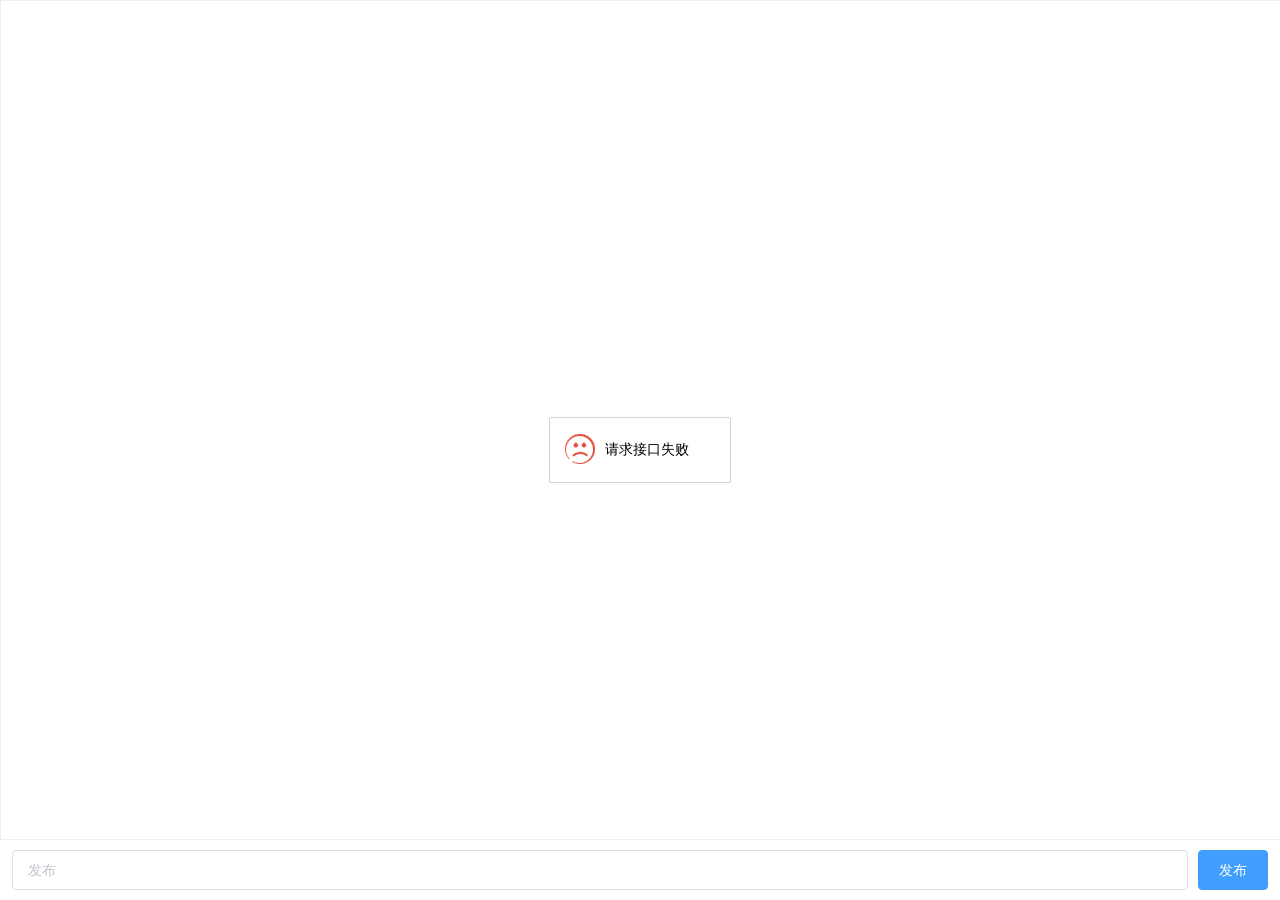
<file: dianyingyuangoupiao/src/main/resources/front/front/pages/chat/chat.html>
<!DOCTYPE html>
<html>
	<head>
		<meta charset="utf-8">
		<title></title>
		<link rel="stylesheet" type="text/css" href="../../elementui/elementui.css" />
		<style>
			html,body,#app {
				height: 100%;
			}
			body {
				margin: 0;
			}
			.chat-form {
				height: 100%;
				display: flex;
				flex-direction: column;
			}
			.chat-content {
			  overflow-y: scroll;
			  border: 1px solid #eeeeee;
			  margin: 0;
			  padding: 0;
			  width: 100%;
			      flex: 1;
			}
			.left-content {
			  float: left;
			  margin-bottom: 10px;
			  padding: 10px;
			}
			.right-content {
			  float: right;
			  margin-bottom: 10px;
			  padding: 10px;
			}
			.clear-float {
			  clear: both;
			}
			.btn-input {
				margin-left: 0px;
				display: flex;
				width: 100%;
				padding: 10px 12px;
				box-sizing: border-box;
			}
		</style>
	</head>
	<body style="overflow-y: hidden;overflow-x: hidden;">
		<div id="app">
			<el-form class="detail-form-content chat-form" ref="ruleForm" label-width="0">
				<div class="chat-content">
					<div v-bind:key="item.id" v-for="item in dataList">
						<div v-if="item.ask" class="left-content">
							<el-alert class="text-content" :title="item.ask" :closable="false" type="success"></el-alert>
						</div>
						<div v-else class="right-content">
							<el-alert class="text-content" :title="item.reply" :closable="false" type="warning"></el-alert>
						</div>
						<div class="clear-float"></div>
					</div>
				</div>
				<div class="btn-input">
					<el-input style="flex: 1;margin-right: 10px;" v-model="ruleForm.ask" placeholder="发布" style="margin-right: 10px;" clearable></el-input>
					<el-button type="primary" @click="onSubmit">发布</el-button>
				</div>
			</el-form>
		</div>

		<!-- layui -->
		<script src="../../layui/layui.js"></script>
		<!-- vue -->
		<script src="../../js/vue.js"></script>
		<!-- elementui -->
		<script src="../../elementui/elementui.js"></script>
		<!-- 组件配置信息 -->
		<script src="../../js/config.js"></script>
		<!-- 扩展插件配置信息 -->
		<script src="../../modules/config.js"></script>
		<!-- 工具方法 -->
		<script src="../../js/utils.js"></script>
		<script type="text/javascript">
			var app = new Vue({
				el: "#app",
				data() {
					return {
						id: "",
						ruleForm: {},
						dataList: [],
						inter: null
					}
				},
				methods: {
					// 初始化
					init(id) {
						this.getList();
						this.id = id;
						var that = this;
						var inter = setInterval(function() {
							that.getList();
						}, 10000)
						this.inter = inter;
					},
					getList() {
						layui.http.request('chat/list', 'get', {
							userid: localStorage.getItem('userid'),
							sort: 'addtime',
							order: 'asc'
						}, (res) => {
							this.dataList = res.data.list;
						})
					},
					// 提交
					onSubmit() {
						if (!this.ruleForm.ask) {
							layer.msg('请输入内容', {
								time: 2000,
								icon: 5
							});
							return
						}
						layui.http.requestJson('chat/add', 'post', {
							userid: localStorage.getItem('userid'),
							ask: this.ruleForm.ask
						}, (res) => {
							this.getList();
						});
						this.ruleForm.ask="";
					}
				}
			})

			layui.use(['layer', 'element', 'http', 'jquery'], function() {
				var layer = layui.layer;
				var element = layui.element;
				var http = layui.http;
				var jquery = layui.jquery;
				app.init();
			});
		</script>
	</body>
</html>
</file>
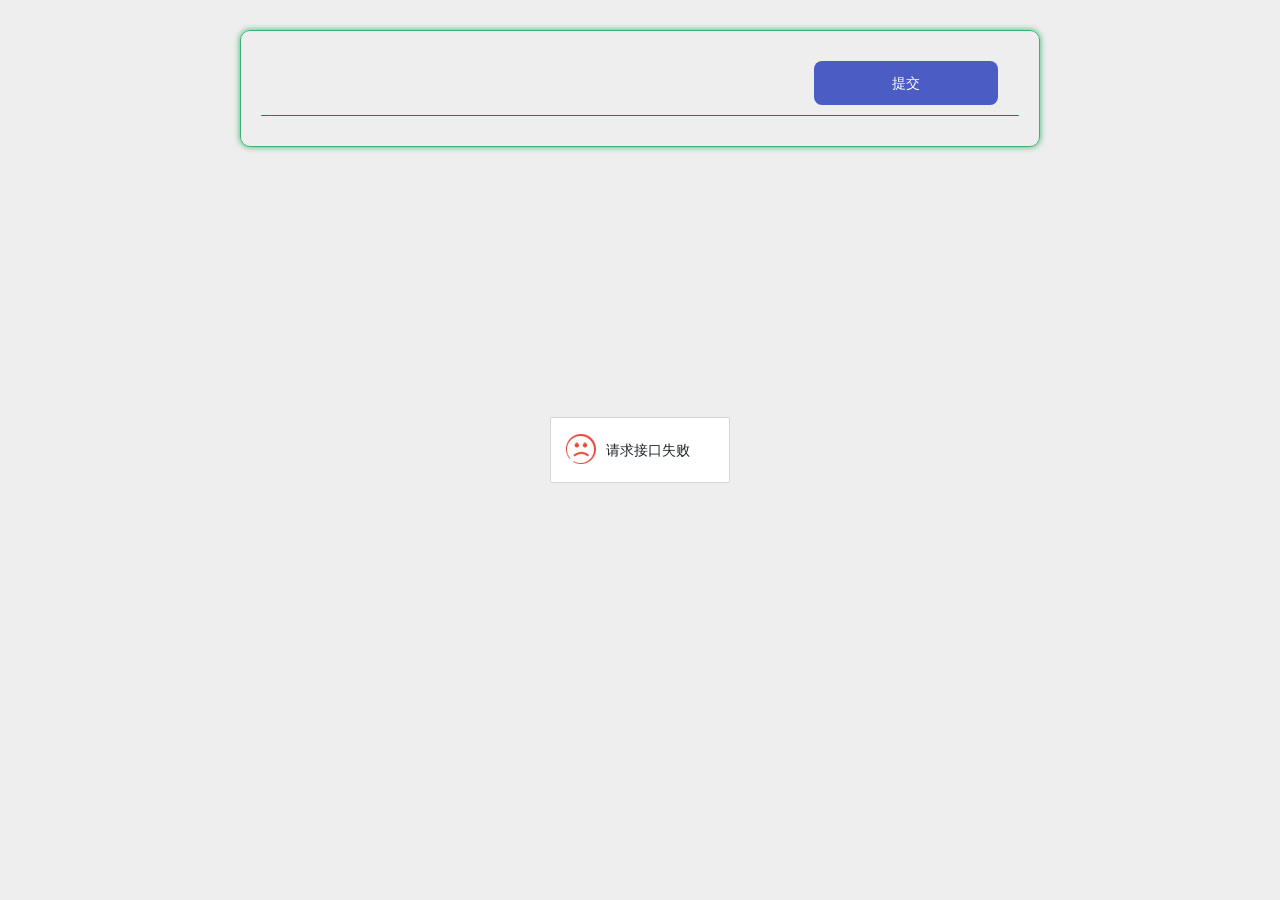
<file: dianyingyuangoupiao/src/main/resources/front/front/pages/dianyingCollection/add.html>
<!DOCTYPE html>
<html>
<head>
    <meta charset="utf-8">
    <meta name="viewport" content="width=device-width, initial-scale=1, maximum-scale=1">
    <title>电影收藏添加</title>
    <!-- bootstrap样式，地图插件使用 -->
    <link rel="stylesheet" href="../../css/bootstrap.min.css" />
    <link rel="stylesheet" href="../../layui/css/layui.css">
    <!-- 样式 -->
    <link rel="stylesheet" href="../../css/style.css" />
    <!-- 主题（主要颜色设置） -->
    <link rel="stylesheet" href="../../css/theme.css" />
    <!-- 通用的css -->
    <link rel="stylesheet" href="../../css/common.css" />
</head>
<style>
    html::after {
        position: fixed;
        top: 0;
        right: 0;
        left: 0;
        bottom: 0;
        content: '';
        display: block;
        background-attachment: fixed;
        background-size: cover;
        background-position: center;
        z-index: -1;
    }
    #swiper {
        overflow: hidden;
        margin: 0 auto;
    }
    #swiper .layui-carousel-ind li {
        width: 20px;
        height: 10px;
        border-width: 0;
        border-style: solid;
        border-color: rgba(0,0,0,.3);
        border-radius: 6px;
        background-color: #f7f7f7;
        box-shadow: 0 0 6px rgba(255,0,0,.8);
    }
    #swiper .layui-carousel-ind li.layui-this {
        width: 30px;
        height: 10px;
        border-width: 0;
        border-style: solid;
        border-color: rgba(0,0,0,.3);
        border-radius: 6px;
    }

    button, button:focus {
        outline: none;
    }

    .data-add-container .add .layui-select-title .layui-unselect {
        padding: 0 12px;
        height: 40px;
        font-size: 15px;
        border-radius: 4px;
        border-width: 1px;
        border-style: solid;
        text-align: center;
    }
    .data-add-container .add .layui-form-item {
        display: flex;
        align-items: center;
        justify-content: center;
    }
    .data-add-container .layui-form-pane .layui-form-item[pane] .layui-form-label {
        margin: 0;
        position: inherit;
        background: transparent;
        border: 0;
    }
    .data-add-container .add .layui-input-block {
        margin: 0;
        flex: 1;
    }
    .data-add-container .layui-form-pane .layui-form-item[pane] .layui-input-inline {
        margin: 0;
        flex: 1;
        display: flex;
    }
</style>
<body style="background: #EEEEEE; ">
    <div id="app">

        <div class="layui-carousel" id="swiper" :style='{"boxShadow":"0 0 0px rgba(255,0,0,.8)","margin":"0 auto","borderColor":"rgba(0,0,0,.3)","borderRadius":"0px","borderWidth":"0","width":"100%","borderStyle":"solid"}'>
            <div carousel-item id="swiper-item">
                <div v-for="(item,index) in swiperList" :key="index">
                    <img style="width: 100%;height: 100%;object-fit:cover;" :src="item.img" />
                </div>
            </div>
        </div>
        <!-- 轮播图 -->

        <div class="data-add-container  sub_borderColor" :style='{"padding":"20px","margin":"30px auto","backgroundColor":"rgba(255, 255, 255, 0)","borderRadius":"10px","borderWidth":"1px","borderStyle":"solid"}'>

            <form class="layui-form layui-form-pane add" lay-filter="myForm">
    <!-- 当前表的 -->
                <div class="layui-form-item main_borderColor" :style='{"padding":"10px","boxShadow":"0 0 0px rgba(255,0,0,.8)","margin":"0 0 10px 0","backgroundColor":"rgba(255, 255, 255, 0)","borderRadius":"1px","borderWidth":"0 0 1px 0","borderStyle":"solid"}'>
                    <div class="layui-input-block" style="text-align: right;">
                        <button :style='{"padding":"0 10px","boxShadow":"0 0 0px rgba(255,0,0,.5)","margin":"0 10px","borderColor":"#ccc","backgroundColor":"rgba(75, 92, 196, 1)","color":"#fff","borderRadius":"8px","borderWidth":"0","width":"25%","fontSize":"14px","borderStyle":"solid","height":"44px"}' class="layui-btn btn-submit" lay-submit lay-filter="thisSubmit">提交</button>
                    </div>
                </div>

            </form>
        </div>
    </div>

    <script src="../../layui/layui.js"></script>
    <script src="../../js/vue.js"></script>
    <!-- 引入element组件库 -->
    <script src="../../xznstatic/js/element.min.js"></script>
    <!-- 引入element样式 -->
    <link rel="stylesheet" href="../../xznstatic/css/element.min.css">
    <!-- 组件配置信息 -->
    <script src="../../js/config.js"></script>
    <!-- 扩展插件配置信息 -->
    <script src="../../modules/config.js"></script>
    <!-- 工具方法 -->
    <script src="../../js/utils.js"></script>
    <!-- 校验格式工具类 -->
    <script src="../../js/validate.js"></script>
    <!-- 地图 -->
    <script type="text/javascript" src="../../js/jquery.js"></script>
    <script type="text/javascript" src="http://webapi.amap.com/maps?v=1.3&key=ca04cee7ac952691aa67a131e6f0cee0"></script>
    <script type="text/javascript" src="../../js/bootstrap.min.js"></script>
    <script type="text/javascript" src="../../js/bootstrap.AMapPositionPicker.js"></script>

    <script>
        var jquery = $;

        var vue = new Vue({
            el: '#app',
            data: {
                // 轮播图
                swiperList: [{
                    img: '../../img/banner.jpg'
                }],
                dataList: [],
                ro:{
                    dianyingId: false,
                    yonghuId: false,
                    dianyingCollectionTypes: false,
                    insertTime: false,
                    createTime: false,
                },
                detail: {
                    dianyingId: '',
                    yonghuId: '',
                    dianyingCollectionTypes: '',//数字
                    dianyingCollectionValue: '',//数字对应的值
                    insertTime: '',
                    createTime: '',
                },
                // 级联表的

                // 下拉框
                dianyingCollectionTypesList: [],

                centerMenu: centerMenu
            },
            updated: function() {
                layui.form.render('select', 'myForm');
            },
            computed: {
            },
            methods: {
                jump(url) {
                    jump(url)
                }
            }
        })


        layui.use(['layer', 'element', 'carousel', 'http', 'jquery', 'form', 'upload', 'laydate','tinymce'], function() {
            var layer = layui.layer;
            var element = layui.element;
            var carousel = layui.carousel;
            var http = layui.http;
            var jquery = layui.jquery;
            var form = layui.form;
            var upload = layui.upload;
            var laydate = layui.laydate;
            var tinymce = layui.tinymce

            // 获取轮播图 数据
            http.request('config/list', 'get', {
                page: 1,
                limit: 5
            }, function (res) {
                if (res.data.list.length > 0) {
                    let swiperList = [];
                    res.data.list.forEach(element => {
                        if(element.value != null){
                            swiperList.push({
                                img: element.value
                            });
                        }
                    });
                    vue.swiperList = swiperList;

                    vue.$nextTick(() => {
                        carousel.render({
                            elem: '#swiper',
                            width: '100%',
                            height: '450px',
                            arrow: 'hover',
                            anim: 'default',
                            autoplay: 'true',
                            interval: '3000',
                            indicator: 'inside'
                        });
                    });
                }
            });

            // 下拉框
            // 类型的查询和初始化
            dianyingCollectionTypesSelect();

           // 上传文件
            // 日期效验规则及格式
            dateTimePick();
            // 表单效验规则
            form.verify({
                // 正整数效验规则
                integer: [
                    /^[1-9][0-9]*$/
                    ,'必须是正整数'
                ]
                // 小数效验规则
                ,double: [
                    /^[1-9][0-9]{0,5}(\.[0-9]{1,2})?$/
                    ,'最大整数位为6为,小数最大两位'
                ]
            });

            // session独取
            let table = localStorage.getItem("userTable");
            http.request(table+"/session", 'get', {}, function (data) {
                // 表单赋值
                //form.val("myForm", data.data);
                // data = data.data;
                for (var key in data) {
                    vue.detail[table+"Id"] = data.id
                }
            });


            // 提交
            form.on('submit(thisSubmit)', function (data) {
                data = data.field;
                data["yonghuId"]= localStorage.getItem("userid");
                // 提交数据
                http.requestJson('dianyingCollection' + '/add', 'post', data, function (res) {
                    layer.msg('提交成功', {
                        time: 2000,
                        icon: 6
                    }, function () {
                        back();
                    });
                });
                return false
            });

        });
        // 日期框初始化
        function dateTimePick(){
            var myDate = new Date();  //获取当前时间
            /*
                ,change: function(value, date, endDate){
                    value       得到日期生成的值，如：2017-08-18
                    date        得到日期时间对象：{year: 2017, month: 8, date: 18, hours: 0, minutes: 0, seconds: 0}
                    endDate     得结束的日期时间对象，开启范围选择（range: true）才会返回。对象成员同上。
            */
        }




       // 类型的查询
       function dianyingCollectionTypesSelect() {
           //填充下拉框选项
           layui.http.request("dictionary/page?page=1&limit=100&sort=&order=&dicCode=dianying_collection_types", "GET", {}, (res) => {
               if(res.code == 0){
                   vue.dianyingCollectionTypesList = res.data.list;
               }
           });
       }


    </script>
</body>
</html>
</file>
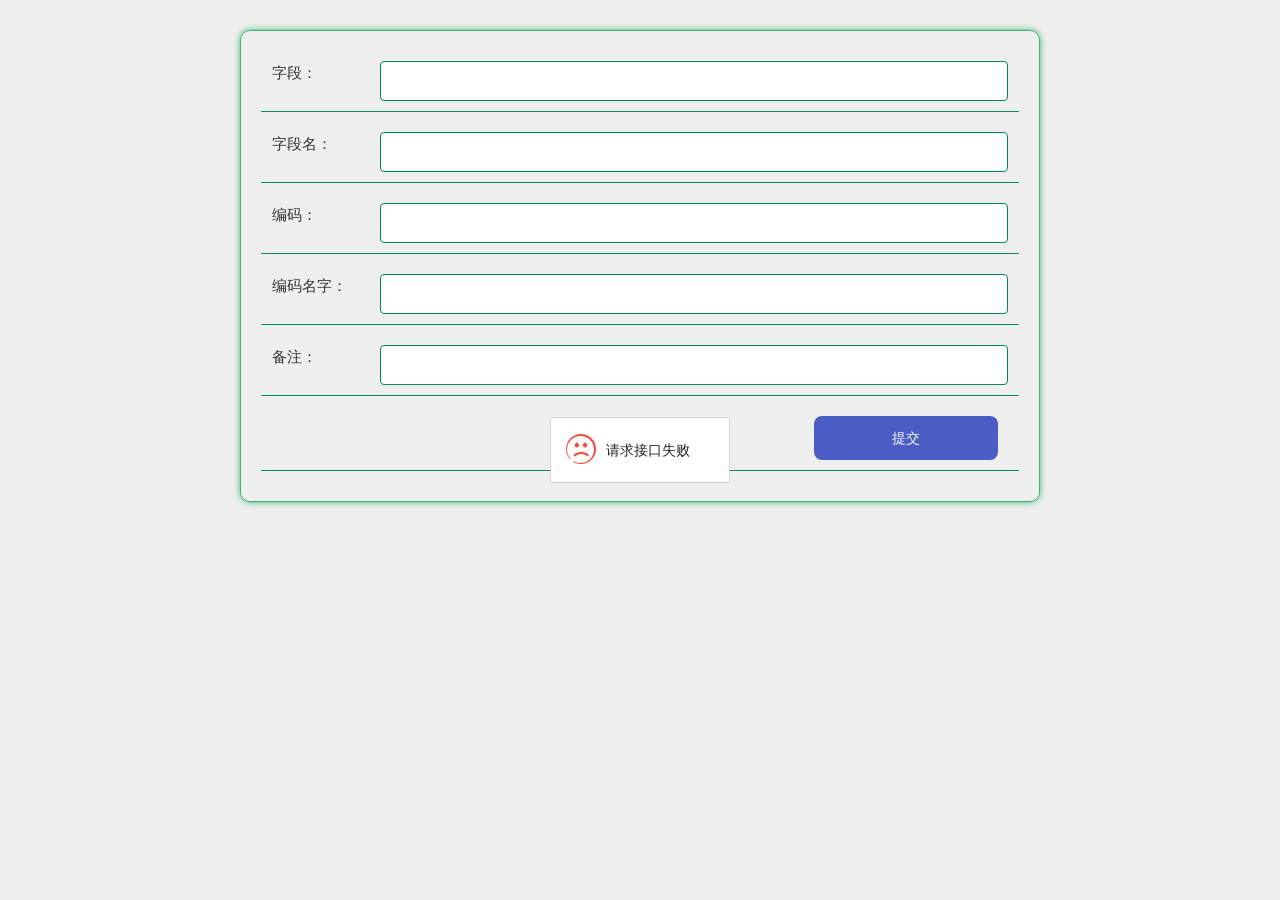
<file: dianyingyuangoupiao/src/main/resources/front/front/pages/dictionary/add.html>
<!DOCTYPE html>
<html>
<head>
    <meta charset="utf-8">
    <meta name="viewport" content="width=device-width, initial-scale=1, maximum-scale=1">
    <title>字典添加</title>
    <!-- bootstrap样式，地图插件使用 -->
    <link rel="stylesheet" href="../../css/bootstrap.min.css" />
    <link rel="stylesheet" href="../../layui/css/layui.css">
    <!-- 样式 -->
    <link rel="stylesheet" href="../../css/style.css" />
    <!-- 主题（主要颜色设置） -->
    <link rel="stylesheet" href="../../css/theme.css" />
    <!-- 通用的css -->
    <link rel="stylesheet" href="../../css/common.css" />
</head>
<style>
    html::after {
        position: fixed;
        top: 0;
        right: 0;
        left: 0;
        bottom: 0;
        content: '';
        display: block;
        background-attachment: fixed;
        background-size: cover;
        background-position: center;
        z-index: -1;
    }
    #swiper {
        overflow: hidden;
        margin: 0 auto;
    }
    #swiper .layui-carousel-ind li {
        width: 20px;
        height: 10px;
        border-width: 0;
        border-style: solid;
        border-color: rgba(0,0,0,.3);
        border-radius: 6px;
        background-color: #f7f7f7;
        box-shadow: 0 0 6px rgba(255,0,0,.8);
    }
    #swiper .layui-carousel-ind li.layui-this {
        width: 30px;
        height: 10px;
        border-width: 0;
        border-style: solid;
        border-color: rgba(0,0,0,.3);
        border-radius: 6px;
    }

    button, button:focus {
        outline: none;
    }

    .data-add-container .add .layui-select-title .layui-unselect {
        padding: 0 12px;
        height: 40px;
        font-size: 15px;
        border-radius: 4px;
        border-width: 1px;
        border-style: solid;
        text-align: center;
    }
    .data-add-container .add .layui-form-item {
        display: flex;
        align-items: center;
        justify-content: center;
    }
    .data-add-container .layui-form-pane .layui-form-item[pane] .layui-form-label {
        margin: 0;
        position: inherit;
        background: transparent;
        border: 0;
    }
    .data-add-container .add .layui-input-block {
        margin: 0;
        flex: 1;
    }
    .data-add-container .layui-form-pane .layui-form-item[pane] .layui-input-inline {
        margin: 0;
        flex: 1;
        display: flex;
    }
</style>
<body style="background: #EEEEEE; ">
    <div id="app">

        <div class="layui-carousel" id="swiper" :style='{"boxShadow":"0 0 0px rgba(255,0,0,.8)","margin":"0 auto","borderColor":"rgba(0,0,0,.3)","borderRadius":"0px","borderWidth":"0","width":"100%","borderStyle":"solid"}'>
            <div carousel-item id="swiper-item">
                <div v-for="(item,index) in swiperList" :key="index">
                    <img style="width: 100%;height: 100%;object-fit:cover;" :src="item.img" />
                </div>
            </div>
        </div>
        <!-- 轮播图 -->

        <div class="data-add-container  sub_borderColor" :style='{"padding":"20px","margin":"30px auto","backgroundColor":"rgba(255, 255, 255, 0)","borderRadius":"10px","borderWidth":"1px","borderStyle":"solid"}'>

            <form class="layui-form layui-form-pane add" lay-filter="myForm">
    <!-- 当前表的 -->
                <div class="layui-form-item main_borderColor" :style='{"padding":"10px","boxShadow":"0 0 0px rgba(255,0,0,.8)","margin":"0 0 10px 0","backgroundColor":"rgba(255, 255, 255, 0)","borderRadius":"1px","borderWidth":"0 0 1px 0","borderStyle":"solid"}'>
                    <label  :style='{"width":"110px","borderColor": "rgba(255, 255, 255, 0)","padding":"0 12px 0 0","backgroundColor":"rgba(255, 255, 255, 0)","fontSize":"15px","color":"#333","textAlign":"left"}' class="layui-form-label">
                        字段：
                    </label>
                    <div class="layui-input-block">
                        <input class="layui-input main_borderColor" :style='{"padding":"0 12px","boxShadow":"0 0 0px rgba(160, 67, 26, 1)","backgroundColor":"#fff","color":"rgba(135, 206, 250, 1)","borderRadius":"4px","textAlign":"left","borderWidth":"1px","fontSize":"15px","borderStyle":"solid","height":"40px"}'
                           v-model="detail.dicCode" type="text" :readonly="ro.dicCode" name="dicCode" id="dicCode" autocomplete="off">
                    </div>
                </div>
                <div class="layui-form-item main_borderColor" :style='{"padding":"10px","boxShadow":"0 0 0px rgba(255,0,0,.8)","margin":"0 0 10px 0","backgroundColor":"rgba(255, 255, 255, 0)","borderRadius":"1px","borderWidth":"0 0 1px 0","borderStyle":"solid"}'>
                    <label  :style='{"width":"110px","borderColor": "rgba(255, 255, 255, 0)","padding":"0 12px 0 0","backgroundColor":"rgba(255, 255, 255, 0)","fontSize":"15px","color":"#333","textAlign":"left"}' class="layui-form-label">
                        字段名：
                    </label>
                    <div class="layui-input-block">
                        <input class="layui-input main_borderColor" :style='{"padding":"0 12px","boxShadow":"0 0 0px rgba(160, 67, 26, 1)","backgroundColor":"#fff","color":"rgba(135, 206, 250, 1)","borderRadius":"4px","textAlign":"left","borderWidth":"1px","fontSize":"15px","borderStyle":"solid","height":"40px"}'
                           v-model="detail.dicName" type="text" :readonly="ro.dicName" name="dicName" id="dicName" autocomplete="off">
                    </div>
                </div>
                <div class="layui-form-item main_borderColor" :style='{"padding":"10px","boxShadow":"0 0 0px rgba(255,0,0,.8)","margin":"0 0 10px 0","backgroundColor":"rgba(255, 255, 255, 0)","borderRadius":"1px","borderWidth":"0 0 1px 0","borderStyle":"solid"}'>
                    <label  :style='{"width":"110px","borderColor": "rgba(255, 255, 255, 0)","padding":"0 12px 0 0","backgroundColor":"rgba(255, 255, 255, 0)","fontSize":"15px","color":"#333","textAlign":"left"}' class="layui-form-label">
                        编码：
                    </label>
                    <div class="layui-input-block">
                        <input class="layui-input main_borderColor" :style='{"padding":"0 12px","boxShadow":"0 0 0px rgba(160, 67, 26, 1)","backgroundColor":"#fff","color":"rgba(135, 206, 250, 1)","borderRadius":"4px","textAlign":"left","borderWidth":"1px","fontSize":"15px","borderStyle":"solid","height":"40px"}'
                           v-model="detail.codeIndex" lay-verify="integer|required" type="text" :readonly="ro.codeIndex" name="codeIndex" id="codeIndex" autocomplete="off">
                    </div>
                </div>
                <div class="layui-form-item main_borderColor" :style='{"padding":"10px","boxShadow":"0 0 0px rgba(255,0,0,.8)","margin":"0 0 10px 0","backgroundColor":"rgba(255, 255, 255, 0)","borderRadius":"1px","borderWidth":"0 0 1px 0","borderStyle":"solid"}'>
                    <label  :style='{"width":"110px","borderColor": "rgba(255, 255, 255, 0)","padding":"0 12px 0 0","backgroundColor":"rgba(255, 255, 255, 0)","fontSize":"15px","color":"#333","textAlign":"left"}' class="layui-form-label">
                        编码名字：
                    </label>
                    <div class="layui-input-block">
                        <input class="layui-input main_borderColor" :style='{"padding":"0 12px","boxShadow":"0 0 0px rgba(160, 67, 26, 1)","backgroundColor":"#fff","color":"rgba(135, 206, 250, 1)","borderRadius":"4px","textAlign":"left","borderWidth":"1px","fontSize":"15px","borderStyle":"solid","height":"40px"}'
                           v-model="detail.indexName" type="text" :readonly="ro.indexName" name="indexName" id="indexName" autocomplete="off">
                    </div>
                </div>
                <div class="layui-form-item main_borderColor" :style='{"padding":"10px","boxShadow":"0 0 0px rgba(255,0,0,.8)","margin":"0 0 10px 0","backgroundColor":"rgba(255, 255, 255, 0)","borderRadius":"1px","borderWidth":"0 0 1px 0","borderStyle":"solid"}'>
                    <label  :style='{"width":"110px","borderColor": "rgba(255, 255, 255, 0)","padding":"0 12px 0 0","backgroundColor":"rgba(255, 255, 255, 0)","fontSize":"15px","color":"#333","textAlign":"left"}' class="layui-form-label">
                        备注：
                    </label>
                    <div class="layui-input-block">
                        <input class="layui-input main_borderColor" :style='{"padding":"0 12px","boxShadow":"0 0 0px rgba(160, 67, 26, 1)","backgroundColor":"#fff","color":"rgba(135, 206, 250, 1)","borderRadius":"4px","textAlign":"left","borderWidth":"1px","fontSize":"15px","borderStyle":"solid","height":"40px"}'
                           v-model="detail.beizhu" type="text" :readonly="ro.beizhu" name="beizhu" id="beizhu" autocomplete="off">
                    </div>
                </div>
                <div class="layui-form-item main_borderColor" :style='{"padding":"10px","boxShadow":"0 0 0px rgba(255,0,0,.8)","margin":"0 0 10px 0","backgroundColor":"rgba(255, 255, 255, 0)","borderRadius":"1px","borderWidth":"0 0 1px 0","borderStyle":"solid"}'>
                    <div class="layui-input-block" style="text-align: right;">
                        <button :style='{"padding":"0 10px","boxShadow":"0 0 0px rgba(255,0,0,.5)","margin":"0 10px","borderColor":"#ccc","backgroundColor":"rgba(75, 92, 196, 1)","color":"#fff","borderRadius":"8px","borderWidth":"0","width":"25%","fontSize":"14px","borderStyle":"solid","height":"44px"}' class="layui-btn btn-submit" lay-submit lay-filter="thisSubmit">提交</button>
                    </div>
                </div>

            </form>
        </div>
    </div>

    <script src="../../layui/layui.js"></script>
    <script src="../../js/vue.js"></script>
    <!-- 引入element组件库 -->
    <script src="../../xznstatic/js/element.min.js"></script>
    <!-- 引入element样式 -->
    <link rel="stylesheet" href="../../xznstatic/css/element.min.css">
    <!-- 组件配置信息 -->
    <script src="../../js/config.js"></script>
    <!-- 扩展插件配置信息 -->
    <script src="../../modules/config.js"></script>
    <!-- 工具方法 -->
    <script src="../../js/utils.js"></script>
    <!-- 校验格式工具类 -->
    <script src="../../js/validate.js"></script>
    <!-- 地图 -->
    <script type="text/javascript" src="../../js/jquery.js"></script>
    <script type="text/javascript" src="http://webapi.amap.com/maps?v=1.3&key=ca04cee7ac952691aa67a131e6f0cee0"></script>
    <script type="text/javascript" src="../../js/bootstrap.min.js"></script>
    <script type="text/javascript" src="../../js/bootstrap.AMapPositionPicker.js"></script>

    <script>
        var jquery = $;

        var vue = new Vue({
            el: '#app',
            data: {
                // 轮播图
                swiperList: [{
                    img: '../../img/banner.jpg'
                }],
                dataList: [],
                ro:{
                    dicCode: false,
                    dicName: false,
                    codeIndex: false,
                    indexName: false,
                    superId: false,
                    beizhu: false,
                    createTime: false,
                },
                detail: {
                    dicCode: '',
                    dicName: '',
                    codeIndex: '',
                    indexName: '',
                    superId: '',
                    beizhu: '',
                    createTime: '',
                },
                // 级联表的

                // 下拉框

                centerMenu: centerMenu
            },
            updated: function() {
                layui.form.render('select', 'myForm');
            },
            computed: {
            },
            methods: {
                jump(url) {
                    jump(url)
                }
            }
        })


        layui.use(['layer', 'element', 'carousel', 'http', 'jquery', 'form', 'upload', 'laydate','tinymce'], function() {
            var layer = layui.layer;
            var element = layui.element;
            var carousel = layui.carousel;
            var http = layui.http;
            var jquery = layui.jquery;
            var form = layui.form;
            var upload = layui.upload;
            var laydate = layui.laydate;
            var tinymce = layui.tinymce

            // 获取轮播图 数据
            http.request('config/list', 'get', {
                page: 1,
                limit: 5
            }, function (res) {
                if (res.data.list.length > 0) {
                    let swiperList = [];
                    res.data.list.forEach(element => {
                        if(element.value != null){
                            swiperList.push({
                                img: element.value
                            });
                        }
                    });
                    vue.swiperList = swiperList;

                    vue.$nextTick(() => {
                        carousel.render({
                            elem: '#swiper',
                            width: '100%',
                            height: '450px',
                            arrow: 'hover',
                            anim: 'default',
                            autoplay: 'true',
                            interval: '3000',
                            indicator: 'inside'
                        });
                    });
                }
            });

            // 下拉框

           // 上传文件
            // 日期效验规则及格式
            dateTimePick();
            // 表单效验规则
            form.verify({
                // 正整数效验规则
                integer: [
                    /^[1-9][0-9]*$/
                    ,'必须是正整数'
                ]
                // 小数效验规则
                ,double: [
                    /^[1-9][0-9]{0,5}(\.[0-9]{1,2})?$/
                    ,'最大整数位为6为,小数最大两位'
                ]
            });

            // session独取
            let table = localStorage.getItem("userTable");
            http.request(table+"/session", 'get', {}, function (data) {
                // 表单赋值
                //form.val("myForm", data.data);
                // data = data.data;
                for (var key in data) {
                    vue.detail[table+"Id"] = data.id
                }
            });


            // 提交
            form.on('submit(thisSubmit)', function (data) {
                data = data.field;
                data["Id"]= localStorage.getItem("userid");
                // 提交数据
                http.requestJson('dictionary' + '/add', 'post', data, function (res) {
                    layer.msg('提交成功', {
                        time: 2000,
                        icon: 6
                    }, function () {
                        back();
                    });
                });
                return false
            });

        });
        // 日期框初始化
        function dateTimePick(){
            var myDate = new Date();  //获取当前时间
            /*
                ,change: function(value, date, endDate){
                    value       得到日期生成的值，如：2017-08-18
                    date        得到日期时间对象：{year: 2017, month: 8, date: 18, hours: 0, minutes: 0, seconds: 0}
                    endDate     得结束的日期时间对象，开启范围选择（range: true）才会返回。对象成员同上。
            */
        }




    </script>
</body>
</html>
</file>
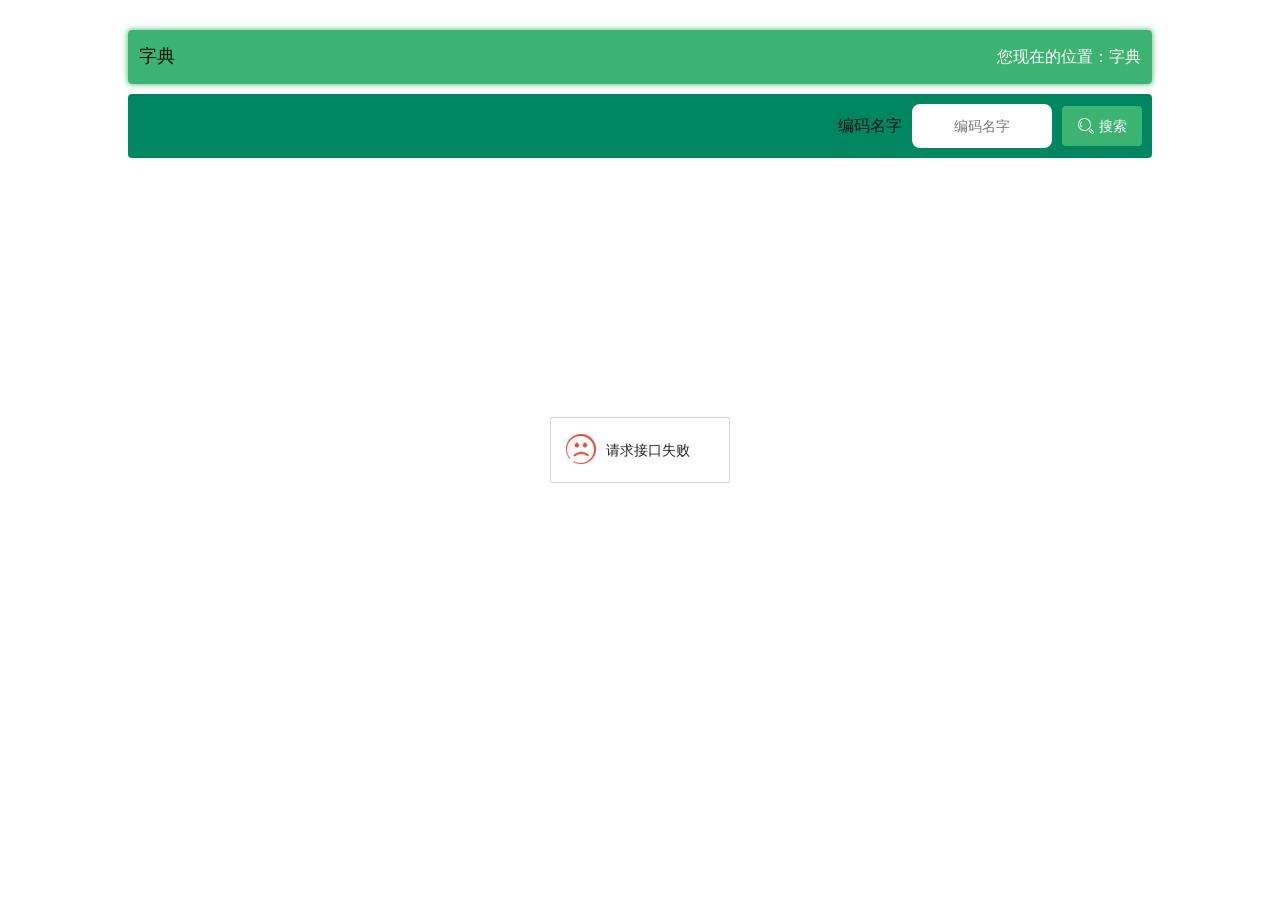
<file: dianyingyuangoupiao/src/main/resources/front/front/pages/dictionary/list.html>
<!DOCTYPE html>
<html>
<head lang="en">
    <meta charset="utf-8">
    <title>字典</title>
    <meta name="keywords" content=""/>
    <meta name="description" content=""/>
    <meta name="renderer" content="webkit">
    <meta http-equiv="X-UA-Compatible" content="IE=edge"/>
    <meta name="viewport" content="width=device-width, initial-scale=1, maximum-scale=1, user-scalable=no">
    <link rel="stylesheet" href="../../layui/css/layui.css">
    <link rel="stylesheet" href="../../xznstatic/css/common.css"/>
    <link rel="stylesheet" href="../../xznstatic/css/style.css"/>
    <script type="text/javascript" src="../../xznstatic/js/jquery-1.11.3.min.js"></script>
    <script type="text/javascript" src="../../xznstatic/js/jquery.SuperSlide.2.1.1.js"></script>
    <link rel="stylesheet" href="../../xznstatic/css/bootstrap.min.css" />

    <link rel="stylesheet" href="../../css/theme.css"/>
</head>
<style>
    html::after {
        position: fixed;
        top: 0;
        right: 0;
        left: 0;
        bottom: 0;
        content: '';
        display: block;
        background-attachment: fixed;
        background-size: cover;
        background-position: center;
    }

    /*轮播图相关 start*/
    #swiper {
        overflow: hidden;
    }

    #swiper .layui-carousel-ind li {
        width: 20px;
        height: 10px;
        border-width: 0;
        border-style: solid;
        border-color: rgba(0, 0, 0, .3);
        border-radius: 6px;
        background-color: #f7f7f7;
        box-shadow: 0 0 6px rgba(255, 0, 0, .8);
    }

    #swiper .layui-carousel-ind li.layui-this {
        width: 30px;
        height: 10px;
        border-width: 0;
        border-style: solid;
        border-color: rgba(0, 0, 0, .3);
        border-radius: 6px;
    }
    /*轮播图相关 end*/

    /*列表*/
    .recommend {
        padding: 10px 0;
        display: flex;
        justify-content: center;
        background-repeat: no-repeat;
        background-position: center center;
        background-size: cover;
    }

    .recommend .box {
        width: 1002px;
        margin: 0 auto;
    }

    .recommend .box .title {
        padding: 10px 5px;
        display: flex;
        justify-content: space-between;
        align-items: center;
        box-sizing: border-box;
    }

    .recommend .box .title span {
        padding: 0 10px;
        font-size: 16px;
        line-height: 1.4;
    }

    .recommend .box .filter {
        padding: 0 10px;
        display: flex;
        align-items: center;
        box-sizing: border-box;
        width: 100%;
        flex-wrap: wrap;
    }

    .recommend .box .filter .item-list {
        display: flex;
        align-items: center;
    }

    .recommend .box .filter .item-list .lable {
        font-size: 14px;
        color: #333;
        box-sizing: border-box;
    }

    .recommend .box .filter .item-list input {
        padding: 0 10px;
        box-sizing: border-box;
        outline: none;
    }

    .recommend .box .filter button {
        display: flex;
        padding: 0 10px;
        box-sizing: border-box;
        align-items: center;
        justify-content: center;
        outline: none;
    }

    .recommend .box .filter button i {
        margin-right: 4px;
    }

    .recommend .box .list {
        display: flex;
        flex-wrap: wrap;
    }

    .recommend .box .list .list-item {
        flex: 0 0 25%;
        padding: 0 5px;
        box-sizing: border-box;
    }

    .recommend .box .list .list-item .list-item-body {
        cursor: pointer;
        border: 1px solid rgba(0, 0, 0, 3);
        padding: 5px;
        box-sizing: border-box;
    }

    .recommend .box .list .list-item-body img {
        width: 100%;
        height: 100px;
        display: block;
        margin: 0 auto;
    }

    .recommend .box .list .list-item-body .info {
        display: flex;
        flex-wrap: wrap;
    }

    .recommend .box .list .list-item-body .info .price {
        padding-top: 5px;
        color: red;
        font-size: 14px;
        text-align: center;
        box-sizing: border-box;
    }

    .recommend .box .list .list-item-body .info .name {
        padding-top: 5px;
        color: red;
        font-size: 14px;
        text-align: center;
        box-sizing: border-box;
    }

    .recommend .box .list .list-item3 {
        flex: 0 0 33.33%;
    }

    .recommend .box .list .list-item5 {
        flex: 0 0 20%;
    }

    .recommend .box .news {
        display: flex;
        flex-wrap: wrap;
        padding: 0;
        width: 100%;
    }

    .recommend .box .news .list-item {
        flex: 0 0 50%;
        padding: 0 10px;
        box-sizing: border-box;
    }

    .recommend .box .news .list-item .list-item-body {
        cursor: pointer;
        border: 1px solid rgba(0, 0, 0, 3);
        padding: 10px;
        box-sizing: border-box;
        display: flex;
    }

    .recommend .box .news .list-item .list-item-body img {
        width: 120px;
        height: 100%;
        display: block;
        margin: 0 auto;
    }

    .recommend .box .news .list-item .list-item-body .item-info {
        flex: 1;
        display: flex;
        justify-content: space-between;
        flex-direction: column;
        padding-left: 10px;
        box-sizing: border-box;
    }

    .recommend .box .news .list-item .list-item-body .item-info .name {
        padding-top: 5px;
        color: red;
        font-size: 14px;
        box-sizing: border-box;
        overflow: hidden;
        text-overflow: ellipsis;
        display: -webkit-box;
        -webkit-line-clamp: 1;
        -webkit-box-orient: vertical;
    }

    .recommend .box .news .list-item .list-item-body .item-info .time {
        padding-top: 5px;
        color: red;
        font-size: 14px;
        overflow: hidden;
        text-overflow: ellipsis;
        display: -webkit-box;
        -webkit-line-clamp: 1;
        -webkit-box-orient: vertical;
        box-sizing: border-box;
    }

    .recommend .box .news .list-item1 {
        flex: 0 0 100%;
    }

    .recommend .box .news .list-item3 {
        flex: 0 0 33.33%;
    }

     .index-pv1 .animation-box:hover {
         transform: perspective(1000px) translate3d(0px, 0px, 0px) scale(1.01) rotate(0deg) skew(-2deg, 0deg);
         transition: all 0.3s;
     }


    .layui-laypage .layui-laypage-count {
        padding: 0 10px;
    }

    .layui-laypage .layui-laypage-skip {
        padding-left: 10px;
    }
</style>
<body>
<div id="app">
    <div class="banner">
        <div class="layui-carousel" id="swiper"
             :style='{"boxShadow":"0 0 0px rgba(255,0,0,.8)","margin":"0 auto","borderColor":"rgba(0,0,0,.3)","borderRadius":"0px","borderWidth":"0","width":"100%","borderStyle":"solid"}'>
            <div carousel-item>
                <div v-for="(item,index) in swiperList" :key="index">
                    <img style="width: 100%;height: 100%;object-fit:cover;" :src="item.img"/>
                </div>
            </div>
        </div>
    </div>

    <div class="recommend index-pv1"
         :style='{"padding":"10px 0 10px 0","boxShadow":"0 0 0px ","margin":"10px 0 0 0","borderColor":"rgba(0,0,0,.3)","backgroundColor":"rgba(255, 0, 0, 0)","borderRadius":"0","borderWidth":"0","borderStyle":"solid"}'>
        <div class="box" style='width:80%'>

            <div class="title sub_backgroundColor sub_borderColor"
                 :style='{"padding":"10px 0 10px 0","margin":"10px 0 10px 0","borderRadius":"4px","borderWidth":"1px","borderStyle":"solid","justifyContent":"space-between","height":"54px"}'>
                    <span :style='{"padding":"0 10px","boxShadow":"0 0 6px rgba(255,0,0,0)","borderColor":"rgba(255,0,0,1)","backgroundColor":"rgba(0,0,0,0)","color":"rgba(11, 11, 11, 1)","borderRadius":"0 0 2px 0","borderWidth":"0","fontSize":"18px","borderStyle":"solid"}'>
                        字典
                    </span>
                <span :style='{"padding":"0 10px","boxShadow":"0 0 6px rgba(255,0,0,0)","borderColor":"rgba(0,0,0,0)","backgroundColor":"rgba(0,0,0,0)","color":"rgba(255, 255, 255, 1)","borderRadius":"0","borderWidth":"0","fontSize":"16px","borderStyle":"solid"}'>
                        您现在的位置：字典
                    </span>
            </div>

            <form class="layui-form filter main_backgroundColor"
                  :style='{"padding":"0 10px","boxShadow":"0 0 0px rgba(255,0,0,.8)","margin":"10px 0 10px 0","borderColor":"rgba(0,0,0,.3)","borderRadius":"4px","alignItems":"center","borderWidth":"0","borderStyle":"solid","justifyContent":"flex-end","height":"64px"}'>

                                         
                <div class="item-list">
                    <div class="lable"
                         :style='{"padding":"0 10px","boxShadow":"0 0 6px rgba(255,0,0,0)","margin":"0","borderColor":"rgba(0,0,0,0)","backgroundColor":"transparent","color":"rgba(17, 16, 16, 1)","borderRadius":"0","textAlign":"right","borderWidth":"0","width":"auto","fontSize":"16px","borderStyle":"solid"}'>
                        编码名字
                    </div>
                    <input type="text" v-model="searchForm.indexName"
                           :style='{"boxShadow":"0 0 6px rgba(255,0,0,0)","borderColor":"#ccc","backgroundColor":"#fff","color":"rgba(135, 206, 250, 1)","borderRadius":"8px","textAlign":"center","borderWidth":"0","width":"140px","fontSize":"14px","borderStyle":"solid","height":"44px"}'
                           placeholder="编码名字" autocomplete="off"
                           class="layui-input">
                </div>
                        
                <button id="btn-search" :style='{"padding":"0 15px","boxShadow":"0 0 8px rgba(0,0,0,0)","margin":"0 0 0 10px","borderColor":"rgba(135, 206, 250, 1)","color":"#fff","borderRadius":"4px","borderWidth":"0","width":"auto","fontSize":"14px","borderStyle":"solid","height":"40px"}' type="button" class="layui-btn layui-btn-normal sub_backgroundColor">
                    <i v-if="true" class="layui-icon layui-icon-search"></i>搜索
                </button>
                <button v-if="isAuth('dictionary','新增')" @click="jump('../dictionary/add.html')" :style='{"padding":"0 15px","boxShadow":"0 0 8px rgba(0,0,0,0)","margin":"0 0 0 10px","borderColor":"rgba(135, 206, 250, 1)","backgroundColor":"rgba(135, 206, 250, 1)","color":"#fff","borderRadius":"4px","borderWidth":"0","width":"auto","fontSize":"14px","borderStyle":"solid","height":"40px"}' type="button" class="layui-btn btn-theme">
                    <i v-if="true" class="layui-icon">&#xe654;</i>添加
                </button>
            </form>

            <div class="pager" id="pager" :style="{textAlign:'center'}"></div>
        </div>
    </div>
</div>

<script src="../../xznstatic/js/bootstrap.min.js" type="text/javascript" charset="utf-8"></script>
<script src="../../layui/layui.js"></script>
<script src="../../js/vue.js"></script>
<!-- 引入element组件库 -->
<script src="../../xznstatic/js/element.min.js"></script>
<!-- 引入element样式 -->
<link rel="stylesheet" href="../../xznstatic/css/element.min.css">
<script src="../../js/config.js"></script>
<script src="../../modules/config.js"></script>
<script src="../../js/utils.js"></script>

<script type="text/javascript">
    var vue = new Vue({
        el: '#app',
        data: {
            swiperList: [],

            //查询条件
            searchForm: {
                page: 1
                ,limit: 8
                ,indexName: ""
            },


            dataList: [],
        },
        filters: {
            subString: function(val) {
                if (val) {
                    val = val.replace(/<[^<>]+>/g, '').replace(/undefined/g, '');
                    if (val.length > 60) {
                        val = val.substring(0, 60);
                        val+='...';
                    }
                    return val;
                }
                return '';
            }
        },
        computed: {
        },
        methods: {
            isAuth(tablename, button) {
                return isFrontAuth(tablename, button);
            }
            ,jump(url) {
                jump(url);
            }
            ,jumpCheck(url,check1,check2) {
                if(check1 == "2" || check1 == 2){//级联表的逻辑删除字段[1:未删除 2:已删除]
                    layui.layer.msg("已经被删除", {
                        time: 2000,
                        icon: 2
                    });
                    return false;
                }
                if(check2 == "2"  || check2 == 2){//是否下架[1:上架 2:下架]
                    layui.layer.msg("已经下架", {
                        time: 2000,
                        icon: 2
                    });
                    return false;
                }
                this.jump(url);
            }
        }
    });

    layui.use(['layer', 'element', 'carousel', 'laypage', 'http', 'jquery', 'laydate', 'tinymce'], function() {
        var layer = layui.layer;
        var element = layui.element;
        var carousel = layui.carousel;
        var laypage = layui.laypage;
        var http = layui.http;
        var laydate = layui.laydate;
        var tinymce = layui.tinymce;
        window.jQuery = window.$ = jquery = layui.jquery;

        // var id = http.getParam('id');

        // 获取轮播图 数据
        http.request('config/list', 'get', {
            page: 1,
            limit: 5
        }, function (res) {
            if (res.data.list.length > 0) {
                let swiperList = [];
                res.data.list.forEach(element => {
                    if(element.value != null){
                        swiperList.push({
                            img: element.value
                        });
                    }
                });
                vue.swiperList = swiperList;

                vue.$nextTick(() => {
                    carousel.render({
                        elem: '#swiper',
                        width: '100%',
                        height: '450px',
                        arrow: 'hover',
                        anim: 'default',
                        autoplay: 'true',
                        interval: '3000',
                        indicator: 'inside'
                    });
                });
            }
        });




            // 分页列表
            pageList();

            // 搜索按钮
            jquery('#btn-search').click(function (e) {
                pageList();
            });

            function pageList() {
                // 获取列表数据
                http.request('dictionary/list', 'get', vue.searchForm, function (res) {
                    vue.dataList = res.data.list;
                    // 分页
                    laypage.render({
                        elem: 'pager',
                        count: res.data.total,
                        limit: vue.searchForm.limit,
                        groups: 3,
                        layout: ["prev", "page", "next"],
                        jump: function (obj, first) {
                            vue.searchForm.page = obj.curr;//翻页
                            //首次不执行
                            if (!first) {
                                http.request('dictionary/list', 'get', vue.searchForm, function (res1) {
                                    vue.dataList = res1.data.list;
                                })
                            }
                        }
                    });
                });
            }
    });

    window.xznSlide = function () {
        jQuery(".banner").slide({mainCell: ".bd ul", autoPlay: true, interTime: 5000});
        jQuery("#ifocus").slide({
            titCell: "#ifocus_btn li",
            mainCell: "#ifocus_piclist ul",
            effect: "leftLoop",
            delayTime: 200,
            autoPlay: true,
            triggerTime: 0
        });
        jQuery("#ifocus").slide({titCell: "#ifocus_btn li", mainCell: "#ifocus_tx ul", delayTime: 0, autoPlay: true});
        jQuery(".product_list").slide({
            mainCell: ".bd ul",
            autoPage: true,
            effect: "leftLoop",
            autoPlay: true,
            vis: 5,
            trigger: "click",
            interTime: 4000
        });
    };
</script>
</body>
</html>
</file>
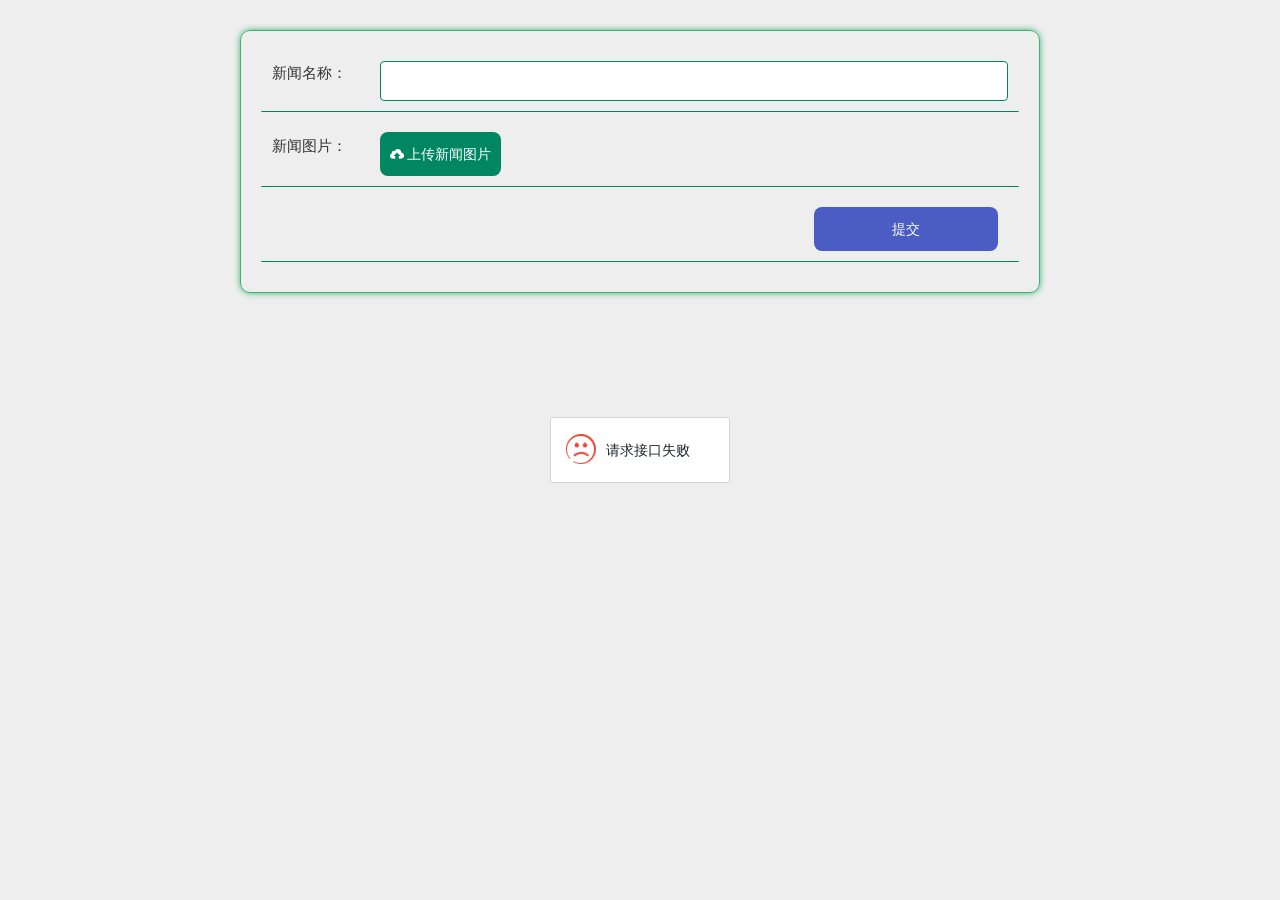
<file: dianyingyuangoupiao/src/main/resources/front/front/pages/news/add.html>
<!DOCTYPE html>
<html>
<head>
    <meta charset="utf-8">
    <meta name="viewport" content="width=device-width, initial-scale=1, maximum-scale=1">
    <title>新闻信息添加</title>
    <!-- bootstrap样式，地图插件使用 -->
    <link rel="stylesheet" href="../../css/bootstrap.min.css" />
    <link rel="stylesheet" href="../../layui/css/layui.css">
    <!-- 样式 -->
    <link rel="stylesheet" href="../../css/style.css" />
    <!-- 主题（主要颜色设置） -->
    <link rel="stylesheet" href="../../css/theme.css" />
    <!-- 通用的css -->
    <link rel="stylesheet" href="../../css/common.css" />
</head>
<style>
    html::after {
        position: fixed;
        top: 0;
        right: 0;
        left: 0;
        bottom: 0;
        content: '';
        display: block;
        background-attachment: fixed;
        background-size: cover;
        background-position: center;
        z-index: -1;
    }
    #swiper {
        overflow: hidden;
        margin: 0 auto;
    }
    #swiper .layui-carousel-ind li {
        width: 20px;
        height: 10px;
        border-width: 0;
        border-style: solid;
        border-color: rgba(0,0,0,.3);
        border-radius: 6px;
        background-color: #f7f7f7;
        box-shadow: 0 0 6px rgba(255,0,0,.8);
    }
    #swiper .layui-carousel-ind li.layui-this {
        width: 30px;
        height: 10px;
        border-width: 0;
        border-style: solid;
        border-color: rgba(0,0,0,.3);
        border-radius: 6px;
    }

    button, button:focus {
        outline: none;
    }

    .data-add-container .add .layui-select-title .layui-unselect {
        padding: 0 12px;
        height: 40px;
        font-size: 15px;
        border-radius: 4px;
        border-width: 1px;
        border-style: solid;
        text-align: center;
    }
    .data-add-container .add .layui-form-item {
        display: flex;
        align-items: center;
        justify-content: center;
    }
    .data-add-container .layui-form-pane .layui-form-item[pane] .layui-form-label {
        margin: 0;
        position: inherit;
        background: transparent;
        border: 0;
    }
    .data-add-container .add .layui-input-block {
        margin: 0;
        flex: 1;
    }
    .data-add-container .layui-form-pane .layui-form-item[pane] .layui-input-inline {
        margin: 0;
        flex: 1;
        display: flex;
    }
</style>
<body style="background: #EEEEEE; ">
    <div id="app">

        <div class="layui-carousel" id="swiper" :style='{"boxShadow":"0 0 0px rgba(255,0,0,.8)","margin":"0 auto","borderColor":"rgba(0,0,0,.3)","borderRadius":"0px","borderWidth":"0","width":"100%","borderStyle":"solid"}'>
            <div carousel-item id="swiper-item">
                <div v-for="(item,index) in swiperList" :key="index">
                    <img style="width: 100%;height: 100%;object-fit:cover;" :src="item.img" />
                </div>
            </div>
        </div>
        <!-- 轮播图 -->

        <div class="data-add-container  sub_borderColor" :style='{"padding":"20px","margin":"30px auto","backgroundColor":"rgba(255, 255, 255, 0)","borderRadius":"10px","borderWidth":"1px","borderStyle":"solid"}'>

            <form class="layui-form layui-form-pane add" lay-filter="myForm">
    <!-- 当前表的 -->
                <div class="layui-form-item main_borderColor" :style='{"padding":"10px","boxShadow":"0 0 0px rgba(255,0,0,.8)","margin":"0 0 10px 0","backgroundColor":"rgba(255, 255, 255, 0)","borderRadius":"1px","borderWidth":"0 0 1px 0","borderStyle":"solid"}'>
                    <label  :style='{"width":"110px","borderColor": "rgba(255, 255, 255, 0)","padding":"0 12px 0 0","backgroundColor":"rgba(255, 255, 255, 0)","fontSize":"15px","color":"#333","textAlign":"left"}' class="layui-form-label">
                        新闻名称：
                    </label>
                    <div class="layui-input-block">
                        <input class="layui-input main_borderColor" :style='{"padding":"0 12px","boxShadow":"0 0 0px rgba(160, 67, 26, 1)","backgroundColor":"#fff","color":"rgba(135, 206, 250, 1)","borderRadius":"4px","textAlign":"left","borderWidth":"1px","fontSize":"15px","borderStyle":"solid","height":"40px"}'
                           v-model="detail.newsName" type="text" :readonly="ro.newsName" name="newsName" id="newsName" autocomplete="off">
                    </div>
                </div>
                <div class="layui-form-item main_borderColor" :style='{"padding":"10px","boxShadow":"0 0 0px rgba(255,0,0,.8)","margin":"0 0 10px 0","backgroundColor":"rgba(255, 255, 255, 0)","borderRadius":"1px","borderWidth":"0 0 1px 0","borderStyle":"solid"}'>
                    <label  :style='{"width":"110px","borderColor": "rgba(255, 255, 255, 0)","padding":"0 12px 0 0","backgroundColor":"rgba(255, 255, 255, 0)","fontSize":"15px","color":"#333","textAlign":"left"}' class="layui-form-label">
                        新闻图片：
                    </label>
                    <div class="layui-input-block">
                        <div v-if="detail.newsPhoto" style="display:inline-block;margin-right:10px;">
                            <img id="newsPhotoImg" style="width: 100px;height: 100px;border-radius: 50%;border: 2px solid #EEEEEE;" :src="detail.newsPhoto">
                            <input type="hidden" :value="detail.newsPhoto" id="newsPhoto" name="newsPhoto" />
                        </div>
                        <button v-if="!ro.newsPhoto" :style='{"padding":"0 10px","boxShadow":"0 0 0px rgba(255,0,0,.5)","margin":"0 10px 0 0","borderColor":"#ccc","color":"#fff","borderRadius":"8px","borderWidth":"0","width":"auto","fontSize":"14px","borderStyle":"solid","height":"44px"}' type="button" class="layui-btn btn-theme main_backgroundColor" id="newsPhotoUpload">
                            <i v-if="true" :style='{"color":"#fff","show":true,"fontSize":"14px"}' class="layui-icon">&#xe67c;</i>上传新闻图片
                        </button>
                    </div>
                </div>
                    <div class="layui-form-item main_borderColor" :style='{"padding":"10px","boxShadow":"0 0 0px rgba(255,0,0,.8)","margin":"0 0 10px 0","backgroundColor":"rgba(255, 255, 255, 0)","borderRadius":"1px","borderWidth":"0 0 1px 0","borderStyle":"solid"}'>
                    <div class="layui-input-block" style="text-align: right;">
                        <button :style='{"padding":"0 10px","boxShadow":"0 0 0px rgba(255,0,0,.5)","margin":"0 10px","borderColor":"#ccc","backgroundColor":"rgba(75, 92, 196, 1)","color":"#fff","borderRadius":"8px","borderWidth":"0","width":"25%","fontSize":"14px","borderStyle":"solid","height":"44px"}' class="layui-btn btn-submit" lay-submit lay-filter="thisSubmit">提交</button>
                    </div>
                </div>

            </form>
        </div>
    </div>

    <script src="../../layui/layui.js"></script>
    <script src="../../js/vue.js"></script>
    <!-- 引入element组件库 -->
    <script src="../../xznstatic/js/element.min.js"></script>
    <!-- 引入element样式 -->
    <link rel="stylesheet" href="../../xznstatic/css/element.min.css">
    <!-- 组件配置信息 -->
    <script src="../../js/config.js"></script>
    <!-- 扩展插件配置信息 -->
    <script src="../../modules/config.js"></script>
    <!-- 工具方法 -->
    <script src="../../js/utils.js"></script>
    <!-- 校验格式工具类 -->
    <script src="../../js/validate.js"></script>
    <!-- 地图 -->
    <script type="text/javascript" src="../../js/jquery.js"></script>
    <script type="text/javascript" src="http://webapi.amap.com/maps?v=1.3&key=ca04cee7ac952691aa67a131e6f0cee0"></script>
    <script type="text/javascript" src="../../js/bootstrap.min.js"></script>
    <script type="text/javascript" src="../../js/bootstrap.AMapPositionPicker.js"></script>

    <script>
        var jquery = $;

        var vue = new Vue({
            el: '#app',
            data: {
                // 轮播图
                swiperList: [{
                    img: '../../img/banner.jpg'
                }],
                dataList: [],
                ro:{
                    newsName: false,
                    newsPhoto: false,
                    newsTypes: false,
                    insertTime: false,
                    newsContent: false,
                    createTime: false,
                },
                detail: {
                    newsName: '',
                    newsPhoto: '',
                    newsTypes: '',//数字
                    newsValue: '',//数字对应的值
                    insertTime: '',
                    newsContent: '',
                    createTime: '',
                },
                // 级联表的

                // 下拉框
                newsTypesList: [],

                centerMenu: centerMenu
            },
            updated: function() {
                layui.form.render('select', 'myForm');
            },
            computed: {
            },
            methods: {
                jump(url) {
                    jump(url)
                }
            }
        })


        layui.use(['layer', 'element', 'carousel', 'http', 'jquery', 'form', 'upload', 'laydate','tinymce'], function() {
            var layer = layui.layer;
            var element = layui.element;
            var carousel = layui.carousel;
            var http = layui.http;
            var jquery = layui.jquery;
            var form = layui.form;
            var upload = layui.upload;
            var laydate = layui.laydate;
            var tinymce = layui.tinymce

            // 获取轮播图 数据
            http.request('config/list', 'get', {
                page: 1,
                limit: 5
            }, function (res) {
                if (res.data.list.length > 0) {
                    let swiperList = [];
                    res.data.list.forEach(element => {
                        if(element.value != null){
                            swiperList.push({
                                img: element.value
                            });
                        }
                    });
                    vue.swiperList = swiperList;

                    vue.$nextTick(() => {
                        carousel.render({
                            elem: '#swiper',
                            width: '100%',
                            height: '450px',
                            arrow: 'hover',
                            anim: 'default',
                            autoplay: 'true',
                            interval: '3000',
                            indicator: 'inside'
                        });
                    });
                }
            });

            // 下拉框
            // 新闻类型的查询和初始化
            newsTypesSelect();

           // 上传文件
            // 新闻图片的文件上传
            upload.render({
                //绑定元素
                elem: '#newsPhotoUpload',
                //上传接口
                url: http.baseurl + 'file/upload',
                // 请求头
                headers: {
                    Token: localStorage.getItem('Token')
                },
                // 允许上传时校验的文件类型
                accept: 'images',
                before: function () {
                    //loading层
                    var index = layer.load(1, {
                        shade: [0.1, '#fff'] //0.1透明度的白色背景
                    });
                },
                // 上传成功
                done: function (res) {
                    console.log(res);
                    layer.closeAll();
                    if (res.code == 0) {
                        layer.msg("上传成功", {
                            time: 2000,
                            icon: 6
                        })
                        var url = http.baseurl + 'upload/' + res.file;
                        jquery('#newsPhoto').val(url);
                        vue.detail.newsPhoto = url;
                        jquery('#newsPhotoImg').attr('src', url);
                    } else {
                        layer.msg(res.msg, {
                            time: 2000,
                            icon: 5
                        })
                    }
                },
                //请求异常回调
                error: function () {
                    layer.closeAll();
                    layer.msg("请求接口异常", {
                        time: 2000,
                        icon: 5
                    })
                }
            });
            // 日期效验规则及格式
            dateTimePick();
            // 表单效验规则
            form.verify({
                // 正整数效验规则
                integer: [
                    /^[1-9][0-9]*$/
                    ,'必须是正整数'
                ]
                // 小数效验规则
                ,double: [
                    /^[1-9][0-9]{0,5}(\.[0-9]{1,2})?$/
                    ,'最大整数位为6为,小数最大两位'
                ]
            });

            // session独取
            let table = localStorage.getItem("userTable");
            http.request(table+"/session", 'get', {}, function (data) {
                // 表单赋值
                //form.val("myForm", data.data);
                // data = data.data;
                for (var key in data) {
                    vue.detail[table+"Id"] = data.id
                }
            });


            // 提交
            form.on('submit(thisSubmit)', function (data) {
                data = data.field;
                data["Id"]= localStorage.getItem("userid");
                // 提交数据
                http.requestJson('news' + '/add', 'post', data, function (res) {
                    layer.msg('提交成功', {
                        time: 2000,
                        icon: 6
                    }, function () {
                        back();
                    });
                });
                return false
            });

        });
        // 日期框初始化
        function dateTimePick(){
            var myDate = new Date();  //获取当前时间
            /*
                ,change: function(value, date, endDate){
                    value       得到日期生成的值，如：2017-08-18
                    date        得到日期时间对象：{year: 2017, month: 8, date: 18, hours: 0, minutes: 0, seconds: 0}
                    endDate     得结束的日期时间对象，开启范围选择（range: true）才会返回。对象成员同上。
            */
        }




       // 新闻类型的查询
       function newsTypesSelect() {
           //填充下拉框选项
           layui.http.request("dictionary/page?page=1&limit=100&sort=&order=&dicCode=news_types", "GET", {}, (res) => {
               if(res.code == 0){
                   vue.newsTypesList = res.data.list;
               }
           });
       }


    </script>
</body>
</html>
</file>
<file: dianyingyuangoupiao/src/main/resources/front/front/elementui/elementui.css>
@charset "UTF-8";.el-pagination--small .arrow.disabled,.el-table .hidden-columns,.el-table td.is-hidden>*,.el-table th.is-hidden>*,.el-table--hidden{visibility:hidden}.el-input__suffix,.el-tree.is-dragging .el-tree-node__content *{pointer-events:none}.el-dropdown .el-dropdown-selfdefine:focus:active,.el-dropdown .el-dropdown-selfdefine:focus:not(.focusing),.el-message__closeBtn:focus,.el-message__content:focus,.el-popover:focus,.el-popover:focus:active,.el-popover__reference:focus:hover,.el-popover__reference:focus:not(.focusing),.el-rate:active,.el-rate:focus,.el-tooltip:focus:hover,.el-tooltip:focus:not(.focusing),.el-upload-list__item.is-success:active,.el-upload-list__item.is-success:not(.focusing):focus{outline-width:0}@font-face{font-family:element-icons;src:url(fonts/element-icons.woff) format("woff"),url(fonts/element-icons.ttf) format("truetype");font-weight:400;font-display:"auto";font-style:normal}[class*=" el-icon-"],[class^=el-icon-]{font-family:element-icons!important;speak:none;font-style:normal;font-weight:400;font-variant:normal;text-transform:none;line-height:1;vertical-align:baseline;display:inline-block;-webkit-font-smoothing:antialiased;-moz-osx-font-smoothing:grayscale}.el-icon-ice-cream-round:before{content:"\e6a0"}.el-icon-ice-cream-square:before{content:"\e6a3"}.el-icon-lollipop:before{content:"\e6a4"}.el-icon-potato-strips:before{content:"\e6a5"}.el-icon-milk-tea:before{content:"\e6a6"}.el-icon-ice-drink:before{content:"\e6a7"}.el-icon-ice-tea:before{content:"\e6a9"}.el-icon-coffee:before{content:"\e6aa"}.el-icon-orange:before{content:"\e6ab"}.el-icon-pear:before{content:"\e6ac"}.el-icon-apple:before{content:"\e6ad"}.el-icon-cherry:before{content:"\e6ae"}.el-icon-watermelon:before{content:"\e6af"}.el-icon-grape:before{content:"\e6b0"}.el-icon-refrigerator:before{content:"\e6b1"}.el-icon-goblet-square-full:before{content:"\e6b2"}.el-icon-goblet-square:before{content:"\e6b3"}.el-icon-goblet-full:before{content:"\e6b4"}.el-icon-goblet:before{content:"\e6b5"}.el-icon-cold-drink:before{content:"\e6b6"}.el-icon-coffee-cup:before{content:"\e6b8"}.el-icon-water-cup:before{content:"\e6b9"}.el-icon-hot-water:before{content:"\e6ba"}.el-icon-ice-cream:before{content:"\e6bb"}.el-icon-dessert:before{content:"\e6bc"}.el-icon-sugar:before{content:"\e6bd"}.el-icon-tableware:before{content:"\e6be"}.el-icon-burger:before{content:"\e6bf"}.el-icon-knife-fork:before{content:"\e6c1"}.el-icon-fork-spoon:before{content:"\e6c2"}.el-icon-chicken:before{content:"\e6c3"}.el-icon-food:before{content:"\e6c4"}.el-icon-dish-1:before{content:"\e6c5"}.el-icon-dish:before{content:"\e6c6"}.el-icon-moon-night:before{content:"\e6ee"}.el-icon-moon:before{content:"\e6f0"}.el-icon-cloudy-and-sunny:before{content:"\e6f1"}.el-icon-partly-cloudy:before{content:"\e6f2"}.el-icon-cloudy:before{content:"\e6f3"}.el-icon-sunny:before{content:"\e6f6"}.el-icon-sunset:before{content:"\e6f7"}.el-icon-sunrise-1:before{content:"\e6f8"}.el-icon-sunrise:before{content:"\e6f9"}.el-icon-heavy-rain:before{content:"\e6fa"}.el-icon-lightning:before{content:"\e6fb"}.el-icon-light-rain:before{content:"\e6fc"}.el-icon-wind-power:before{content:"\e6fd"}.el-icon-baseball:before{content:"\e712"}.el-icon-soccer:before{content:"\e713"}.el-icon-football:before{content:"\e715"}.el-icon-basketball:before{content:"\e716"}.el-icon-ship:before{content:"\e73f"}.el-icon-truck:before{content:"\e740"}.el-icon-bicycle:before{content:"\e741"}.el-icon-mobile-phone:before{content:"\e6d3"}.el-icon-service:before{content:"\e6d4"}.el-icon-key:before{content:"\e6e2"}.el-icon-unlock:before{content:"\e6e4"}.el-icon-lock:before{content:"\e6e5"}.el-icon-watch:before{content:"\e6fe"}.el-icon-watch-1:before{content:"\e6ff"}.el-icon-timer:before{content:"\e702"}.el-icon-alarm-clock:before{content:"\e703"}.el-icon-map-location:before{content:"\e704"}.el-icon-delete-location:before{content:"\e705"}.el-icon-add-location:before{content:"\e706"}.el-icon-location-information:before{content:"\e707"}.el-icon-location-outline:before{content:"\e708"}.el-icon-location:before{content:"\e79e"}.el-icon-place:before{content:"\e709"}.el-icon-discover:before{content:"\e70a"}.el-icon-first-aid-kit:before{content:"\e70b"}.el-icon-trophy-1:before{content:"\e70c"}.el-icon-trophy:before{content:"\e70d"}.el-icon-medal:before{content:"\e70e"}.el-icon-medal-1:before{content:"\e70f"}.el-icon-stopwatch:before{content:"\e710"}.el-icon-mic:before{content:"\e711"}.el-icon-copy-document:before{content:"\e718"}.el-icon-full-screen:before{content:"\e719"}.el-icon-switch-button:before{content:"\e71b"}.el-icon-aim:before{content:"\e71c"}.el-icon-crop:before{content:"\e71d"}.el-icon-odometer:before{content:"\e71e"}.el-icon-time:before{content:"\e71f"}.el-icon-bangzhu:before{content:"\e724"}.el-icon-close-notification:before{content:"\e726"}.el-icon-microphone:before{content:"\e727"}.el-icon-turn-off-microphone:before{content:"\e728"}.el-icon-position:before{content:"\e729"}.el-icon-postcard:before{content:"\e72a"}.el-icon-message:before{content:"\e72b"}.el-icon-chat-line-square:before{content:"\e72d"}.el-icon-chat-dot-square:before{content:"\e72e"}.el-icon-chat-dot-round:before{content:"\e72f"}.el-icon-chat-square:before{content:"\e730"}.el-icon-chat-line-round:before{content:"\e731"}.el-icon-chat-round:before{content:"\e732"}.el-icon-set-up:before{content:"\e733"}.el-icon-turn-off:before{content:"\e734"}.el-icon-open:before{content:"\e735"}.el-icon-connection:before{content:"\e736"}.el-icon-link:before{content:"\e737"}.el-icon-cpu:before{content:"\e738"}.el-icon-thumb:before{content:"\e739"}.el-icon-female:before{content:"\e73a"}.el-icon-male:before{content:"\e73b"}.el-icon-guide:before{content:"\e73c"}.el-icon-news:before{content:"\e73e"}.el-icon-price-tag:before{content:"\e744"}.el-icon-discount:before{content:"\e745"}.el-icon-wallet:before{content:"\e747"}.el-icon-coin:before{content:"\e748"}.el-icon-money:before{content:"\e749"}.el-icon-bank-card:before{content:"\e74a"}.el-icon-box:before{content:"\e74b"}.el-icon-present:before{content:"\e74c"}.el-icon-sell:before{content:"\e6d5"}.el-icon-sold-out:before{content:"\e6d6"}.el-icon-shopping-bag-2:before{content:"\e74d"}.el-icon-shopping-bag-1:before{content:"\e74e"}.el-icon-shopping-cart-2:before{content:"\e74f"}.el-icon-shopping-cart-1:before{content:"\e750"}.el-icon-shopping-cart-full:before{content:"\e751"}.el-icon-smoking:before{content:"\e752"}.el-icon-no-smoking:before{content:"\e753"}.el-icon-house:before{content:"\e754"}.el-icon-table-lamp:before{content:"\e755"}.el-icon-school:before{content:"\e756"}.el-icon-office-building:before{content:"\e757"}.el-icon-toilet-paper:before{content:"\e758"}.el-icon-notebook-2:before{content:"\e759"}.el-icon-notebook-1:before{content:"\e75a"}.el-icon-files:before{content:"\e75b"}.el-icon-collection:before{content:"\e75c"}.el-icon-receiving:before{content:"\e75d"}.el-icon-suitcase-1:before{content:"\e760"}.el-icon-suitcase:before{content:"\e761"}.el-icon-film:before{content:"\e763"}.el-icon-collection-tag:before{content:"\e765"}.el-icon-data-analysis:before{content:"\e766"}.el-icon-pie-chart:before{content:"\e767"}.el-icon-data-board:before{content:"\e768"}.el-icon-data-line:before{content:"\e76d"}.el-icon-reading:before{content:"\e769"}.el-icon-magic-stick:before{content:"\e76a"}.el-icon-coordinate:before{content:"\e76b"}.el-icon-mouse:before{content:"\e76c"}.el-icon-brush:before{content:"\e76e"}.el-icon-headset:before{content:"\e76f"}.el-icon-umbrella:before{content:"\e770"}.el-icon-scissors:before{content:"\e771"}.el-icon-mobile:before{content:"\e773"}.el-icon-attract:before{content:"\e774"}.el-icon-monitor:before{content:"\e775"}.el-icon-search:before{content:"\e778"}.el-icon-takeaway-box:before{content:"\e77a"}.el-icon-paperclip:before{content:"\e77d"}.el-icon-printer:before{content:"\e77e"}.el-icon-document-add:before{content:"\e782"}.el-icon-document:before{content:"\e785"}.el-icon-document-checked:before{content:"\e786"}.el-icon-document-copy:before{content:"\e787"}.el-icon-document-delete:before{content:"\e788"}.el-icon-document-remove:before{content:"\e789"}.el-icon-tickets:before{content:"\e78b"}.el-icon-folder-checked:before{content:"\e77f"}.el-icon-folder-delete:before{content:"\e780"}.el-icon-folder-remove:before{content:"\e781"}.el-icon-folder-add:before{content:"\e783"}.el-icon-folder-opened:before{content:"\e784"}.el-icon-folder:before{content:"\e78a"}.el-icon-edit-outline:before{content:"\e764"}.el-icon-edit:before{content:"\e78c"}.el-icon-date:before{content:"\e78e"}.el-icon-c-scale-to-original:before{content:"\e7c6"}.el-icon-view:before{content:"\e6ce"}.el-icon-loading:before{content:"\e6cf"}.el-icon-rank:before{content:"\e6d1"}.el-icon-sort-down:before{content:"\e7c4"}.el-icon-sort-up:before{content:"\e7c5"}.el-icon-sort:before{content:"\e6d2"}.el-icon-finished:before{content:"\e6cd"}.el-icon-refresh-left:before{content:"\e6c7"}.el-icon-refresh-right:before{content:"\e6c8"}.el-icon-refresh:before{content:"\e6d0"}.el-icon-video-play:before{content:"\e7c0"}.el-icon-video-pause:before{content:"\e7c1"}.el-icon-d-arrow-right:before{content:"\e6dc"}.el-icon-d-arrow-left:before{content:"\e6dd"}.el-icon-arrow-up:before{content:"\e6e1"}.el-icon-arrow-down:before{content:"\e6df"}.el-icon-arrow-right:before{content:"\e6e0"}.el-icon-arrow-left:before{content:"\e6de"}.el-icon-top-right:before{content:"\e6e7"}.el-icon-top-left:before{content:"\e6e8"}.el-icon-top:before{content:"\e6e6"}.el-icon-bottom:before{content:"\e6eb"}.el-icon-right:before{content:"\e6e9"}.el-icon-back:before{content:"\e6ea"}.el-icon-bottom-right:before{content:"\e6ec"}.el-icon-bottom-left:before{content:"\e6ed"}.el-icon-caret-top:before{content:"\e78f"}.el-icon-caret-bottom:before{content:"\e790"}.el-icon-caret-right:before{content:"\e791"}.el-icon-caret-left:before{content:"\e792"}.el-icon-d-caret:before{content:"\e79a"}.el-icon-share:before{content:"\e793"}.el-icon-menu:before{content:"\e798"}.el-icon-s-grid:before{content:"\e7a6"}.el-icon-s-check:before{content:"\e7a7"}.el-icon-s-data:before{content:"\e7a8"}.el-icon-s-opportunity:before{content:"\e7aa"}.el-icon-s-custom:before{content:"\e7ab"}.el-icon-s-claim:before{content:"\e7ad"}.el-icon-s-finance:before{content:"\e7ae"}.el-icon-s-comment:before{content:"\e7af"}.el-icon-s-flag:before{content:"\e7b0"}.el-icon-s-marketing:before{content:"\e7b1"}.el-icon-s-shop:before{content:"\e7b4"}.el-icon-s-open:before{content:"\e7b5"}.el-icon-s-management:before{content:"\e7b6"}.el-icon-s-ticket:before{content:"\e7b7"}.el-icon-s-release:before{content:"\e7b8"}.el-icon-s-home:before{content:"\e7b9"}.el-icon-s-promotion:before{content:"\e7ba"}.el-icon-s-operation:before{content:"\e7bb"}.el-icon-s-unfold:before{content:"\e7bc"}.el-icon-s-fold:before{content:"\e7a9"}.el-icon-s-platform:before{content:"\e7bd"}.el-icon-s-order:before{content:"\e7be"}.el-icon-s-cooperation:before{content:"\e7bf"}.el-icon-bell:before{content:"\e725"}.el-icon-message-solid:before{content:"\e799"}.el-icon-video-camera:before{content:"\e772"}.el-icon-video-camera-solid:before{content:"\e796"}.el-icon-camera:before{content:"\e779"}.el-icon-camera-solid:before{content:"\e79b"}.el-icon-download:before{content:"\e77c"}.el-icon-upload2:before{content:"\e77b"}.el-icon-upload:before{content:"\e7c3"}.el-icon-picture-outline-round:before{content:"\e75f"}.el-icon-picture-outline:before{content:"\e75e"}.el-icon-picture:before{content:"\e79f"}.el-icon-close:before{content:"\e6db"}.el-icon-check:before{content:"\e6da"}.el-icon-plus:before{content:"\e6d9"}.el-icon-minus:before{content:"\e6d8"}.el-icon-help:before{content:"\e73d"}.el-icon-s-help:before{content:"\e7b3"}.el-icon-circle-close:before{content:"\e78d"}.el-icon-circle-check:before{content:"\e720"}.el-icon-circle-plus-outline:before{content:"\e723"}.el-icon-remove-outline:before{content:"\e722"}.el-icon-zoom-out:before{content:"\e776"}.el-icon-zoom-in:before{content:"\e777"}.el-icon-error:before{content:"\e79d"}.el-icon-success:before{content:"\e79c"}.el-icon-circle-plus:before{content:"\e7a0"}.el-icon-remove:before{content:"\e7a2"}.el-icon-info:before{content:"\e7a1"}.el-icon-question:before{content:"\e7a4"}.el-icon-warning-outline:before{content:"\e6c9"}.el-icon-warning:before{content:"\e7a3"}.el-icon-goods:before{content:"\e7c2"}.el-icon-s-goods:before{content:"\e7b2"}.el-icon-star-off:before{content:"\e717"}.el-icon-star-on:before{content:"\e797"}.el-icon-more-outline:before{content:"\e6cc"}.el-icon-more:before{content:"\e794"}.el-icon-phone-outline:before{content:"\e6cb"}.el-icon-phone:before{content:"\e795"}.el-icon-user:before{content:"\e6e3"}.el-icon-user-solid:before{content:"\e7a5"}.el-icon-setting:before{content:"\e6ca"}.el-icon-s-tools:before{content:"\e7ac"}.el-icon-delete:before{content:"\e6d7"}.el-icon-delete-solid:before{content:"\e7c9"}.el-icon-eleme:before{content:"\e7c7"}.el-icon-platform-eleme:before{content:"\e7ca"}.el-icon-loading{-webkit-animation:rotating 2s linear infinite;animation:rotating 2s linear infinite}.el-icon--right{margin-left:5px}.el-icon--left{margin-right:5px}@-webkit-keyframes rotating{0%{-webkit-transform:rotateZ(0);transform:rotateZ(0)}100%{-webkit-transform:rotateZ(360deg);transform:rotateZ(360deg)}}@keyframes rotating{0%{-webkit-transform:rotateZ(0);transform:rotateZ(0)}100%{-webkit-transform:rotateZ(360deg);transform:rotateZ(360deg)}}.el-pagination{white-space:nowrap;padding:2px 5px;color:#303133;font-weight:700}.el-pagination::after,.el-pagination::before{display:table;content:""}.el-pagination::after{clear:both}.el-pagination button,.el-pagination span:not([class*=suffix]){display:inline-block;font-size:13px;min-width:35.5px;height:28px;line-height:28px;vertical-align:top;-webkit-box-sizing:border-box;box-sizing:border-box}.el-pagination .el-input__inner{text-align:center;-moz-appearance:textfield;line-height:normal}.el-pagination .el-input__suffix{right:0;-webkit-transform:scale(.8);transform:scale(.8)}.el-pagination .el-select .el-input{width:100px;margin:0 5px}.el-pagination .el-select .el-input .el-input__inner{padding-right:25px;border-radius:3px}.el-pagination button{border:none;padding:0 6px;background:0 0}.el-pagination button:focus{outline:0}.el-pagination button:hover{color:#409EFF}.el-pagination button:disabled{color:#C0C4CC;background-color:#FFF;cursor:not-allowed}.el-pagination .btn-next,.el-pagination .btn-prev{background:center center no-repeat #FFF;background-size:16px;cursor:pointer;margin:0;color:#303133}.el-pagination .btn-next .el-icon,.el-pagination .btn-prev .el-icon{display:block;font-size:12px;font-weight:700}.el-pagination .btn-prev{padding-right:12px}.el-pagination .btn-next{padding-left:12px}.el-pagination .el-pager li.disabled{color:#C0C4CC;cursor:not-allowed}.el-pager li,.el-pager li.btn-quicknext:hover,.el-pager li.btn-quickprev:hover{cursor:pointer}.el-pagination--small .btn-next,.el-pagination--small .btn-prev,.el-pagination--small .el-pager li,.el-pagination--small .el-pager li.btn-quicknext,.el-pagination--small .el-pager li.btn-quickprev,.el-pagination--small .el-pager li:last-child{border-color:transparent;font-size:12px;line-height:22px;height:22px;min-width:22px}.el-pagination--small .more::before,.el-pagination--small li.more::before{line-height:24px}.el-pagination--small button,.el-pagination--small span:not([class*=suffix]){height:22px;line-height:22px}.el-pagination--small .el-pagination__editor,.el-pagination--small .el-pagination__editor.el-input .el-input__inner{height:22px}.el-pagination__sizes{margin:0 10px 0 0;font-weight:400;color:#606266}.el-pagination__sizes .el-input .el-input__inner{font-size:13px;padding-left:8px}.el-pagination__sizes .el-input .el-input__inner:hover{border-color:#409EFF}.el-pagination__total{margin-right:10px;font-weight:400;color:#606266}.el-pagination__jump{margin-left:24px;font-weight:400;color:#606266}.el-pagination__jump .el-input__inner{padding:0 3px}.el-pagination__rightwrapper{float:right}.el-pagination__editor{line-height:18px;padding:0 2px;height:28px;text-align:center;margin:0 2px;-webkit-box-sizing:border-box;box-sizing:border-box;border-radius:3px}.el-pager,.el-pagination.is-background .btn-next,.el-pagination.is-background .btn-prev{padding:0}.el-pagination__editor.el-input{width:50px}.el-pagination__editor.el-input .el-input__inner{height:28px}.el-pagination__editor .el-input__inner::-webkit-inner-spin-button,.el-pagination__editor .el-input__inner::-webkit-outer-spin-button{-webkit-appearance:none;margin:0}.el-pagination.is-background .btn-next,.el-pagination.is-background .btn-prev,.el-pagination.is-background .el-pager li{margin:0 5px;background-color:#f4f4f5;color:#606266;min-width:30px;border-radius:2px}.el-pagination.is-background .btn-next.disabled,.el-pagination.is-background .btn-next:disabled,.el-pagination.is-background .btn-prev.disabled,.el-pagination.is-background .btn-prev:disabled,.el-pagination.is-background .el-pager li.disabled{color:#C0C4CC}.el-pagination.is-background .el-pager li:not(.disabled):hover{color:#409EFF}.el-pagination.is-background .el-pager li:not(.disabled).active{background-color:#409EFF;color:#FFF}.el-dialog,.el-pager li{background:#FFF;-webkit-box-sizing:border-box}.el-pagination.is-background.el-pagination--small .btn-next,.el-pagination.is-background.el-pagination--small .btn-prev,.el-pagination.is-background.el-pagination--small .el-pager li{margin:0 3px;min-width:22px}.el-pager,.el-pager li{vertical-align:top;margin:0;display:inline-block}.el-pager{-webkit-user-select:none;-moz-user-select:none;-ms-user-select:none;user-select:none;list-style:none;font-size:0}.el-date-table,.el-table th{-webkit-user-select:none;-moz-user-select:none}.el-pager .more::before{line-height:30px}.el-pager li{padding:0 4px;font-size:13px;min-width:35.5px;height:28px;line-height:28px;box-sizing:border-box;text-align:center}.el-menu--collapse .el-menu .el-submenu,.el-menu--popup{min-width:200px}.el-pager li.btn-quicknext,.el-pager li.btn-quickprev{line-height:28px;color:#303133}.el-pager li.btn-quicknext.disabled,.el-pager li.btn-quickprev.disabled{color:#C0C4CC}.el-pager li.active+li{border-left:0}.el-pager li:hover{color:#409EFF}.el-pager li.active{color:#409EFF;cursor:default}@-webkit-keyframes v-modal-in{0%{opacity:0}}@-webkit-keyframes v-modal-out{100%{opacity:0}}.el-dialog{position:relative;margin:0 auto 50px;border-radius:2px;-webkit-box-shadow:0 1px 3px rgba(0,0,0,.3);box-shadow:0 1px 3px rgba(0,0,0,.3);box-sizing:border-box;width:50%}.el-dialog.is-fullscreen{width:100%;margin-top:0;margin-bottom:0;height:100%;overflow:auto}.el-dialog__wrapper{position:fixed;top:0;right:0;bottom:0;left:0;overflow:auto;margin:0}.el-dialog__header{padding:20px 20px 10px}.el-dialog__headerbtn{position:absolute;top:20px;right:20px;padding:0;background:0 0;border:none;outline:0;cursor:pointer;font-size:16px}.el-dialog__headerbtn .el-dialog__close{color:#909399}.el-dialog__headerbtn:focus .el-dialog__close,.el-dialog__headerbtn:hover .el-dialog__close{color:#409EFF}.el-dialog__title{line-height:24px;font-size:18px;color:#303133}.el-dialog__body{padding:30px 20px;color:#606266;font-size:14px;word-break:break-all}.el-dialog__footer{padding:10px 20px 20px;text-align:right;-webkit-box-sizing:border-box;box-sizing:border-box}.el-dialog--center{text-align:center}.el-dialog--center .el-dialog__body{text-align:initial;padding:25px 25px 30px}.el-dialog--center .el-dialog__footer{text-align:inherit}.dialog-fade-enter-active{-webkit-animation:dialog-fade-in .3s;animation:dialog-fade-in .3s}.dialog-fade-leave-active{-webkit-animation:dialog-fade-out .3s;animation:dialog-fade-out .3s}@-webkit-keyframes dialog-fade-in{0%{-webkit-transform:translate3d(0,-20px,0);transform:translate3d(0,-20px,0);opacity:0}100%{-webkit-transform:translate3d(0,0,0);transform:translate3d(0,0,0);opacity:1}}@keyframes dialog-fade-in{0%{-webkit-transform:translate3d(0,-20px,0);transform:translate3d(0,-20px,0);opacity:0}100%{-webkit-transform:translate3d(0,0,0);transform:translate3d(0,0,0);opacity:1}}@-webkit-keyframes dialog-fade-out{0%{-webkit-transform:translate3d(0,0,0);transform:translate3d(0,0,0);opacity:1}100%{-webkit-transform:translate3d(0,-20px,0);transform:translate3d(0,-20px,0);opacity:0}}@keyframes dialog-fade-out{0%{-webkit-transform:translate3d(0,0,0);transform:translate3d(0,0,0);opacity:1}100%{-webkit-transform:translate3d(0,-20px,0);transform:translate3d(0,-20px,0);opacity:0}}.el-autocomplete{position:relative;display:inline-block}.el-autocomplete-suggestion{margin:5px 0;-webkit-box-shadow:0 2px 12px 0 rgba(0,0,0,.1);box-shadow:0 2px 12px 0 rgba(0,0,0,.1);border-radius:4px;border:1px solid #E4E7ED;-webkit-box-sizing:border-box;box-sizing:border-box;background-color:#FFF}.el-dropdown-menu,.el-menu--collapse .el-submenu .el-menu{z-index:10;-webkit-box-shadow:0 2px 12px 0 rgba(0,0,0,.1)}.el-autocomplete-suggestion__wrap{max-height:280px;padding:10px 0;-webkit-box-sizing:border-box;box-sizing:border-box}.el-autocomplete-suggestion__list{margin:0;padding:0}.el-autocomplete-suggestion li{padding:0 20px;margin:0;line-height:34px;cursor:pointer;color:#606266;font-size:14px;list-style:none;white-space:nowrap;overflow:hidden;text-overflow:ellipsis}.el-autocomplete-suggestion li.highlighted,.el-autocomplete-suggestion li:hover{background-color:#F5F7FA}.el-autocomplete-suggestion li.divider{margin-top:6px;border-top:1px solid #000}.el-autocomplete-suggestion li.divider:last-child{margin-bottom:-6px}.el-autocomplete-suggestion.is-loading li{text-align:center;height:100px;line-height:100px;font-size:20px;color:#999}.el-autocomplete-suggestion.is-loading li::after{display:inline-block;content:"";height:100%;vertical-align:middle}.el-autocomplete-suggestion.is-loading li:hover{background-color:#FFF}.el-autocomplete-suggestion.is-loading .el-icon-loading{vertical-align:middle}.el-dropdown{display:inline-block;position:relative;color:#606266;font-size:14px}.el-dropdown .el-button-group{display:block}.el-dropdown .el-button-group .el-button{float:none}.el-dropdown .el-dropdown__caret-button{padding-left:5px;padding-right:5px;position:relative;border-left:none}.el-dropdown .el-dropdown__caret-button::before{content:'';position:absolute;display:block;width:1px;top:5px;bottom:5px;left:0;background:rgba(255,255,255,.5)}.el-dropdown .el-dropdown__caret-button.el-button--default::before{background:rgba(220,223,230,.5)}.el-dropdown .el-dropdown__caret-button:hover::before{top:0;bottom:0}.el-dropdown .el-dropdown__caret-button .el-dropdown__icon{padding-left:0}.el-dropdown__icon{font-size:12px;margin:0 3px}.el-dropdown-menu{position:absolute;top:0;left:0;padding:10px 0;margin:5px 0;background-color:#FFF;border:1px solid #EBEEF5;border-radius:4px;box-shadow:0 2px 12px 0 rgba(0,0,0,.1)}.el-dropdown-menu__item{list-style:none;line-height:36px;padding:0 20px;margin:0;font-size:14px;color:#606266;cursor:pointer;outline:0}.el-dropdown-menu__item:focus,.el-dropdown-menu__item:not(.is-disabled):hover{background-color:#ecf5ff;color:#66b1ff}.el-dropdown-menu__item i{margin-right:5px}.el-dropdown-menu__item--divided{position:relative;margin-top:6px;border-top:1px solid #EBEEF5}.el-dropdown-menu__item--divided:before{content:'';height:6px;display:block;margin:0 -20px;background-color:#FFF}.el-dropdown-menu__item.is-disabled{cursor:default;color:#bbb;pointer-events:none}.el-dropdown-menu--medium{padding:6px 0}.el-dropdown-menu--medium .el-dropdown-menu__item{line-height:30px;padding:0 17px;font-size:14px}.el-dropdown-menu--medium .el-dropdown-menu__item.el-dropdown-menu__item--divided{margin-top:6px}.el-dropdown-menu--medium .el-dropdown-menu__item.el-dropdown-menu__item--divided:before{height:6px;margin:0 -17px}.el-dropdown-menu--small{padding:6px 0}.el-dropdown-menu--small .el-dropdown-menu__item{line-height:27px;padding:0 15px;font-size:13px}.el-dropdown-menu--small .el-dropdown-menu__item.el-dropdown-menu__item--divided{margin-top:4px}.el-dropdown-menu--small .el-dropdown-menu__item.el-dropdown-menu__item--divided:before{height:4px;margin:0 -15px}.el-dropdown-menu--mini{padding:3px 0}.el-dropdown-menu--mini .el-dropdown-menu__item{line-height:24px;padding:0 10px;font-size:12px}.el-dropdown-menu--mini .el-dropdown-menu__item.el-dropdown-menu__item--divided{margin-top:3px}.el-dropdown-menu--mini .el-dropdown-menu__item.el-dropdown-menu__item--divided:before{height:3px;margin:0 -10px}.el-menu{border-right:solid 1px #e6e6e6;list-style:none;position:relative;margin:0;padding-left:0;background-color:#FFF}.el-menu--horizontal>.el-menu-item:not(.is-disabled):focus,.el-menu--horizontal>.el-menu-item:not(.is-disabled):hover,.el-menu--horizontal>.el-submenu .el-submenu__title:hover{background-color:#fff}.el-menu::after,.el-menu::before{display:table;content:""}.el-menu::after{clear:both}.el-menu.el-menu--horizontal{border-bottom:solid 1px #e6e6e6}.el-menu--horizontal{border-right:none}.el-menu--horizontal>.el-menu-item{float:left;height:60px;line-height:60px;margin:0;border-bottom:2px solid transparent;color:#909399}.el-menu--horizontal>.el-menu-item a,.el-menu--horizontal>.el-menu-item a:hover{color:inherit}.el-menu--horizontal>.el-submenu{float:left}.el-menu--horizontal>.el-submenu:focus,.el-menu--horizontal>.el-submenu:hover{outline:0}.el-menu--horizontal>.el-submenu:focus .el-submenu__title,.el-menu--horizontal>.el-submenu:hover .el-submenu__title{color:#303133}.el-menu--horizontal>.el-submenu.is-active .el-submenu__title{border-bottom:2px solid #409EFF;color:#303133}.el-menu--horizontal>.el-submenu .el-submenu__title{height:60px;line-height:60px;border-bottom:2px solid transparent;color:#909399}.el-menu--horizontal>.el-submenu .el-submenu__icon-arrow{position:static;vertical-align:middle;margin-left:8px;margin-top:-3px}.el-menu--horizontal .el-menu .el-menu-item,.el-menu--horizontal .el-menu .el-submenu__title{background-color:#FFF;float:none;height:36px;line-height:36px;padding:0 10px;color:#909399}.el-menu--horizontal .el-menu .el-menu-item.is-active,.el-menu--horizontal .el-menu .el-submenu.is-active>.el-submenu__title{color:#303133}.el-menu--horizontal .el-menu-item:not(.is-disabled):focus,.el-menu--horizontal .el-menu-item:not(.is-disabled):hover{outline:0;color:#303133}.el-menu--horizontal>.el-menu-item.is-active{border-bottom:2px solid #409EFF;color:#303133}.el-menu--collapse{width:64px}.el-menu--collapse>.el-menu-item [class^=el-icon-],.el-menu--collapse>.el-submenu>.el-submenu__title [class^=el-icon-]{margin:0;vertical-align:middle;width:24px;text-align:center}.el-menu--collapse>.el-menu-item .el-submenu__icon-arrow,.el-menu--collapse>.el-submenu>.el-submenu__title .el-submenu__icon-arrow{display:none}.el-menu--collapse>.el-menu-item span,.el-menu--collapse>.el-submenu>.el-submenu__title span{height:0;width:0;overflow:hidden;visibility:hidden;display:inline-block}.el-menu--collapse>.el-menu-item.is-active i{color:inherit}.el-menu--collapse .el-submenu{position:relative}.el-menu--collapse .el-submenu .el-menu{position:absolute;margin-left:5px;top:0;left:100%;border:1px solid #E4E7ED;border-radius:2px;box-shadow:0 2px 12px 0 rgba(0,0,0,.1)}.el-menu-item,.el-submenu__title{height:56px;line-height:56px;position:relative;-webkit-box-sizing:border-box;white-space:nowrap;list-style:none}.el-menu--collapse .el-submenu.is-opened>.el-submenu__title .el-submenu__icon-arrow{-webkit-transform:none;transform:none}.el-menu--popup{z-index:100;border:none;padding:5px 0;border-radius:2px;-webkit-box-shadow:0 2px 12px 0 rgba(0,0,0,.1);box-shadow:0 2px 12px 0 rgba(0,0,0,.1)}.el-menu--popup-bottom-start{margin-top:5px}.el-menu--popup-right-start{margin-left:5px;margin-right:5px}.el-menu-item{font-size:14px;color:#303133;padding:0 20px;cursor:pointer;-webkit-transition:border-color .3s,background-color .3s,color .3s;transition:border-color .3s,background-color .3s,color .3s;box-sizing:border-box}.el-menu-item *{vertical-align:middle}.el-menu-item i{color:#909399}.el-menu-item:focus,.el-menu-item:hover{outline:0;background-color:#ecf5ff}.el-menu-item.is-disabled{opacity:.25;cursor:not-allowed;background:0 0!important}.el-menu-item [class^=el-icon-]{margin-right:5px;width:24px;text-align:center;font-size:18px;vertical-align:middle}.el-menu-item.is-active{color:#409EFF}.el-menu-item.is-active i{color:inherit}.el-submenu{list-style:none;margin:0;padding-left:0}.el-submenu__title{font-size:14px;color:#303133;padding:0 20px;cursor:pointer;-webkit-transition:border-color .3s,background-color .3s,color .3s;transition:border-color .3s,background-color .3s,color .3s;box-sizing:border-box}.el-submenu__title *{vertical-align:middle}.el-submenu__title i{color:#909399}.el-submenu__title:focus,.el-submenu__title:hover{outline:0;background-color:#ecf5ff}.el-submenu__title.is-disabled{opacity:.25;cursor:not-allowed;background:0 0!important}.el-submenu__title:hover{background-color:#ecf5ff}.el-submenu .el-menu{border:none}.el-submenu .el-menu-item{height:50px;line-height:50px;padding:0 45px;min-width:200px}.el-submenu__icon-arrow{position:absolute;top:50%;right:20px;margin-top:-7px;-webkit-transition:-webkit-transform .3s;transition:-webkit-transform .3s;transition:transform .3s;transition:transform .3s,-webkit-transform .3s;font-size:12px}.el-submenu.is-active .el-submenu__title{border-bottom-color:#409EFF}.el-submenu.is-opened>.el-submenu__title .el-submenu__icon-arrow{-webkit-transform:rotateZ(180deg);transform:rotateZ(180deg)}.el-submenu.is-disabled .el-menu-item,.el-submenu.is-disabled .el-submenu__title{opacity:.25;cursor:not-allowed;background:0 0!important}.el-submenu [class^=el-icon-]{vertical-align:middle;margin-right:5px;width:24px;text-align:center;font-size:18px}.el-menu-item-group>ul{padding:0}.el-menu-item-group__title{padding:7px 0 7px 20px;line-height:normal;font-size:12px;color:#909399}.el-radio-button__inner,.el-radio-group{display:inline-block;line-height:1;vertical-align:middle}.horizontal-collapse-transition .el-submenu__title .el-submenu__icon-arrow{-webkit-transition:.2s;transition:.2s;opacity:0}.el-radio-group{font-size:0}.el-radio-button{position:relative;display:inline-block;outline:0}.el-radio-button__inner{white-space:nowrap;background:#FFF;border:1px solid #DCDFE6;font-weight:500;border-left:0;color:#606266;-webkit-appearance:none;text-align:center;-webkit-box-sizing:border-box;box-sizing:border-box;outline:0;margin:0;position:relative;cursor:pointer;-webkit-transition:all .3s cubic-bezier(.645,.045,.355,1);transition:all .3s cubic-bezier(.645,.045,.355,1);padding:12px 20px;font-size:14px;border-radius:0}.el-radio-button__inner.is-round{padding:12px 20px}.el-radio-button__inner:hover{color:#409EFF}.el-radio-button__inner [class*=el-icon-]{line-height:.9}.el-radio-button__inner [class*=el-icon-]+span{margin-left:5px}.el-radio-button:first-child .el-radio-button__inner{border-left:1px solid #DCDFE6;border-radius:4px 0 0 4px;-webkit-box-shadow:none!important;box-shadow:none!important}.el-radio-button__orig-radio{opacity:0;outline:0;position:absolute;z-index:-1}.el-radio-button__orig-radio:checked+.el-radio-button__inner{color:#FFF;background-color:#409EFF;border-color:#409EFF;-webkit-box-shadow:-1px 0 0 0 #409EFF;box-shadow:-1px 0 0 0 #409EFF}.el-radio-button__orig-radio:disabled+.el-radio-button__inner{color:#C0C4CC;cursor:not-allowed;background-image:none;background-color:#FFF;border-color:#EBEEF5;-webkit-box-shadow:none;box-shadow:none}.el-radio-button__orig-radio:disabled:checked+.el-radio-button__inner{background-color:#F2F6FC}.el-radio-button:last-child .el-radio-button__inner{border-radius:0 4px 4px 0}.el-popover,.el-radio-button:first-child:last-child .el-radio-button__inner{border-radius:4px}.el-radio-button--medium .el-radio-button__inner{padding:10px 20px;font-size:14px;border-radius:0}.el-radio-button--medium .el-radio-button__inner.is-round{padding:10px 20px}.el-radio-button--small .el-radio-button__inner{padding:9px 15px;font-size:12px;border-radius:0}.el-radio-button--small .el-radio-button__inner.is-round{padding:9px 15px}.el-radio-button--mini .el-radio-button__inner{padding:7px 15px;font-size:12px;border-radius:0}.el-radio-button--mini .el-radio-button__inner.is-round{padding:7px 15px}.el-radio-button:focus:not(.is-focus):not(:active):not(.is-disabled){-webkit-box-shadow:0 0 2px 2px #409EFF;box-shadow:0 0 2px 2px #409EFF}.el-switch{display:-webkit-inline-box;display:-ms-inline-flexbox;display:inline-flex;-webkit-box-align:center;-ms-flex-align:center;align-items:center;position:relative;font-size:14px;line-height:20px;height:20px;vertical-align:middle}.el-switch__core,.el-switch__label{display:inline-block;cursor:pointer}.el-switch.is-disabled .el-switch__core,.el-switch.is-disabled .el-switch__label{cursor:not-allowed}.el-switch__label{-webkit-transition:.2s;transition:.2s;height:20px;font-size:14px;font-weight:500;vertical-align:middle;color:#303133}.el-switch__label.is-active{color:#409EFF}.el-switch__label--left{margin-right:10px}.el-switch__label--right{margin-left:10px}.el-switch__label *{line-height:1;font-size:14px;display:inline-block}.el-switch__input{position:absolute;width:0;height:0;opacity:0;margin:0}.el-switch__core{margin:0;position:relative;width:40px;height:20px;border:1px solid #DCDFE6;outline:0;border-radius:10px;-webkit-box-sizing:border-box;box-sizing:border-box;background:#DCDFE6;-webkit-transition:border-color .3s,background-color .3s;transition:border-color .3s,background-color .3s;vertical-align:middle}.el-switch__core:after{content:"";position:absolute;top:1px;left:1px;border-radius:100%;-webkit-transition:all .3s;transition:all .3s;width:16px;height:16px;background-color:#FFF}.el-switch.is-checked .el-switch__core{border-color:#409EFF;background-color:#409EFF}.el-switch.is-checked .el-switch__core::after{left:100%;margin-left:-17px}.el-switch.is-disabled{opacity:.6}.el-switch--wide .el-switch__label.el-switch__label--left span{left:10px}.el-switch--wide .el-switch__label.el-switch__label--right span{right:10px}.el-switch .label-fade-enter,.el-switch .label-fade-leave-active{opacity:0}.el-select-dropdown{position:absolute;z-index:1001;border:1px solid #E4E7ED;border-radius:4px;background-color:#FFF;-webkit-box-shadow:0 2px 12px 0 rgba(0,0,0,.1);box-shadow:0 2px 12px 0 rgba(0,0,0,.1);-webkit-box-sizing:border-box;box-sizing:border-box;margin:5px 0}.el-select-dropdown.is-multiple .el-select-dropdown__item.selected{color:#409EFF;background-color:#FFF}.el-select-dropdown.is-multiple .el-select-dropdown__item.selected.hover{background-color:#F5F7FA}.el-select-dropdown.is-multiple .el-select-dropdown__item.selected::after{position:absolute;right:20px;font-family:element-icons;content:"\e6da";font-size:12px;font-weight:700;-webkit-font-smoothing:antialiased;-moz-osx-font-smoothing:grayscale}.el-select-dropdown .el-scrollbar.is-empty .el-select-dropdown__list{padding:0}.el-select-dropdown__empty{padding:10px 0;margin:0;text-align:center;color:#999;font-size:14px}.el-select-dropdown__wrap{max-height:274px}.el-select-dropdown__list{list-style:none;padding:6px 0;margin:0;-webkit-box-sizing:border-box;box-sizing:border-box}.el-select-dropdown__item{font-size:14px;padding:0 20px;position:relative;white-space:nowrap;overflow:hidden;text-overflow:ellipsis;color:#606266;height:34px;line-height:34px;-webkit-box-sizing:border-box;box-sizing:border-box;cursor:pointer}.el-select-dropdown__item.is-disabled{color:#C0C4CC;cursor:not-allowed}.el-select-dropdown__item.is-disabled:hover{background-color:#FFF}.el-select-dropdown__item.hover,.el-select-dropdown__item:hover{background-color:#F5F7FA}.el-select-dropdown__item.selected{color:#409EFF;font-weight:700}.el-select-group{margin:0;padding:0}.el-select-group__wrap{position:relative;list-style:none;margin:0;padding:0}.el-select-group__wrap:not(:last-of-type){padding-bottom:24px}.el-select-group__wrap:not(:last-of-type)::after{content:'';position:absolute;display:block;left:20px;right:20px;bottom:12px;height:1px;background:#E4E7ED}.el-select-group__title{padding-left:20px;font-size:12px;color:#909399;line-height:30px}.el-select-group .el-select-dropdown__item{padding-left:20px}.el-select{display:inline-block;position:relative}.el-select .el-select__tags>span{display:contents}.el-select:hover .el-input__inner{border-color:#C0C4CC}.el-select .el-input__inner{cursor:pointer;padding-right:35px}.el-select .el-input__inner:focus{border-color:#409EFF}.el-select .el-input .el-select__caret{color:#C0C4CC;font-size:14px;-webkit-transition:-webkit-transform .3s;transition:-webkit-transform .3s;transition:transform .3s;transition:transform .3s,-webkit-transform .3s;-webkit-transform:rotateZ(180deg);transform:rotateZ(180deg);cursor:pointer}.el-select .el-input .el-select__caret.is-reverse{-webkit-transform:rotateZ(0);transform:rotateZ(0)}.el-select .el-input .el-select__caret.is-show-close{font-size:14px;text-align:center;-webkit-transform:rotateZ(180deg);transform:rotateZ(180deg);border-radius:100%;color:#C0C4CC;-webkit-transition:color .2s cubic-bezier(.645,.045,.355,1);transition:color .2s cubic-bezier(.645,.045,.355,1)}.el-select .el-input .el-select__caret.is-show-close:hover{color:#909399}.el-select .el-input.is-disabled .el-input__inner{cursor:not-allowed}.el-select .el-input.is-disabled .el-input__inner:hover{border-color:#E4E7ED}.el-select .el-input.is-focus .el-input__inner{border-color:#409EFF}.el-select>.el-input{display:block}.el-select__input{border:none;outline:0;padding:0;margin-left:15px;color:#666;font-size:14px;-webkit-appearance:none;-moz-appearance:none;appearance:none;height:28px;background-color:transparent}.el-select__input.is-mini{height:14px}.el-select__close{cursor:pointer;position:absolute;top:8px;z-index:1000;right:25px;color:#C0C4CC;line-height:18px;font-size:14px}.el-select__close:hover{color:#909399}.el-select__tags{position:absolute;line-height:normal;white-space:normal;z-index:1;top:50%;-webkit-transform:translateY(-50%);transform:translateY(-50%);display:-webkit-box;display:-ms-flexbox;display:flex;-webkit-box-align:center;-ms-flex-align:center;align-items:center;-ms-flex-wrap:wrap;flex-wrap:wrap}.el-select .el-tag__close{margin-top:-2px}.el-select .el-tag{-webkit-box-sizing:border-box;box-sizing:border-box;border-color:transparent;margin:2px 0 2px 6px;background-color:#f0f2f5}.el-select .el-tag__close.el-icon-close{background-color:#C0C4CC;right:-7px;top:0;color:#FFF}.el-select .el-tag__close.el-icon-close:hover{background-color:#909399}.el-table,.el-table__expanded-cell{background-color:#FFF}.el-select .el-tag__close.el-icon-close::before{display:block;-webkit-transform:translate(0,.5px);transform:translate(0,.5px)}.el-table{position:relative;overflow:hidden;-webkit-box-sizing:border-box;box-sizing:border-box;-webkit-box-flex:1;-ms-flex:1;flex:1;width:100%;max-width:100%;font-size:14px;color:#606266}.el-table--mini,.el-table--small,.el-table__expand-icon{font-size:12px}.el-table__empty-block{min-height:60px;text-align:center;width:100%;display:-webkit-box;display:-ms-flexbox;display:flex;-webkit-box-pack:center;-ms-flex-pack:center;justify-content:center;-webkit-box-align:center;-ms-flex-align:center;align-items:center}.el-table__empty-text{line-height:60px;width:50%;color:#909399}.el-table__expand-column .cell{padding:0;text-align:center}.el-table__expand-icon{position:relative;cursor:pointer;color:#666;-webkit-transition:-webkit-transform .2s ease-in-out;transition:-webkit-transform .2s ease-in-out;transition:transform .2s ease-in-out;transition:transform .2s ease-in-out,-webkit-transform .2s ease-in-out;height:20px}.el-table__expand-icon--expanded{-webkit-transform:rotate(90deg);transform:rotate(90deg)}.el-table__expand-icon>.el-icon{position:absolute;left:50%;top:50%;margin-left:-5px;margin-top:-5px}.el-table__expanded-cell[class*=cell]{padding:20px 50px}.el-table__expanded-cell:hover{background-color:transparent!important}.el-table__placeholder{display:inline-block;width:20px}.el-table__append-wrapper{overflow:hidden}.el-table--fit{border-right:0;border-bottom:0}.el-table--fit td.gutter,.el-table--fit th.gutter{border-right-width:1px}.el-table--scrollable-x .el-table__body-wrapper{overflow-x:auto}.el-table--scrollable-y .el-table__body-wrapper{overflow-y:auto}.el-table thead{color:#909399;font-weight:500}.el-table thead.is-group th{background:#F5F7FA}.el-table th,.el-table tr{background-color:#FFF}.el-table td,.el-table th{padding:12px 0;min-width:0;-webkit-box-sizing:border-box;box-sizing:border-box;text-overflow:ellipsis;vertical-align:middle;position:relative;text-align:left}.el-table td.is-center,.el-table th.is-center{text-align:center}.el-table td.is-right,.el-table th.is-right{text-align:right}.el-table td.gutter,.el-table th.gutter{width:15px;border-right-width:0;border-bottom-width:0;padding:0}.el-table--medium td,.el-table--medium th{padding:10px 0}.el-table--small td,.el-table--small th{padding:8px 0}.el-table--mini td,.el-table--mini th{padding:6px 0}.el-table .cell,.el-table--border td:first-child .cell,.el-table--border th:first-child .cell{padding-left:10px}.el-table tr input[type=checkbox]{margin:0}.el-table td,.el-table th.is-leaf{border-bottom:1px solid #EBEEF5}.el-table th.is-sortable{cursor:pointer}.el-table th{overflow:hidden;-ms-user-select:none;user-select:none}.el-table th>.cell{display:inline-block;-webkit-box-sizing:border-box;box-sizing:border-box;position:relative;vertical-align:middle;padding-left:10px;padding-right:10px;width:100%}.el-table th>.cell.highlight{color:#409EFF}.el-table th.required>div::before{display:inline-block;content:"";width:8px;height:8px;border-radius:50%;background:#ff4d51;margin-right:5px;vertical-align:middle}.el-table td div{-webkit-box-sizing:border-box;box-sizing:border-box}.el-table td.gutter{width:0}.el-table .cell{-webkit-box-sizing:border-box;box-sizing:border-box;overflow:hidden;text-overflow:ellipsis;white-space:normal;word-break:break-all;line-height:23px;padding-right:10px}.el-table .cell.el-tooltip{white-space:nowrap;min-width:50px}.el-table--border,.el-table--group{border:1px solid #EBEEF5}.el-table--border::after,.el-table--group::after,.el-table::before{content:'';position:absolute;background-color:#EBEEF5;z-index:1}.el-table--border::after,.el-table--group::after{top:0;right:0;width:1px;height:100%}.el-table::before{left:0;bottom:0;width:100%;height:1px}.el-table--border{border-right:none;border-bottom:none}.el-table--border.el-loading-parent--relative{border-color:transparent}.el-table--border td,.el-table--border th,.el-table__body-wrapper .el-table--border.is-scrolling-left~.el-table__fixed{border-right:1px solid #EBEEF5}.el-table--border th.gutter:last-of-type{border-bottom:1px solid #EBEEF5;border-bottom-width:1px}.el-table--border th,.el-table__fixed-right-patch{border-bottom:1px solid #EBEEF5}.el-table__fixed,.el-table__fixed-right{position:absolute;top:0;left:0;overflow-x:hidden;overflow-y:hidden;-webkit-box-shadow:0 0 10px rgba(0,0,0,.12);box-shadow:0 0 10px rgba(0,0,0,.12)}.el-table__fixed-right::before,.el-table__fixed::before{content:'';position:absolute;left:0;bottom:0;width:100%;height:1px;background-color:#EBEEF5;z-index:4}.el-table__fixed-right-patch{position:absolute;top:-1px;right:0;background-color:#FFF}.el-table__fixed-right{top:0;left:auto;right:0}.el-table__fixed-right .el-table__fixed-body-wrapper,.el-table__fixed-right .el-table__fixed-footer-wrapper,.el-table__fixed-right .el-table__fixed-header-wrapper{left:auto;right:0}.el-table__fixed-header-wrapper{position:absolute;left:0;top:0;z-index:3}.el-table__fixed-footer-wrapper{position:absolute;left:0;bottom:0;z-index:3}.el-table__fixed-footer-wrapper tbody td{border-top:1px solid #EBEEF5;background-color:#F5F7FA;color:#606266}.el-table__fixed-body-wrapper{position:absolute;left:0;top:37px;overflow:hidden;z-index:3}.el-table__body-wrapper,.el-table__footer-wrapper,.el-table__header-wrapper{width:100%}.el-table__footer-wrapper{margin-top:-1px}.el-table__footer-wrapper td{border-top:1px solid #EBEEF5}.el-table__body,.el-table__footer,.el-table__header{table-layout:fixed;border-collapse:separate}.el-table__footer-wrapper,.el-table__header-wrapper{overflow:hidden}.el-table__footer-wrapper tbody td,.el-table__header-wrapper tbody td{background-color:#F5F7FA;color:#606266}.el-table__body-wrapper{overflow:hidden;position:relative}.el-table__body-wrapper.is-scrolling-left~.el-table__fixed,.el-table__body-wrapper.is-scrolling-none~.el-table__fixed,.el-table__body-wrapper.is-scrolling-none~.el-table__fixed-right,.el-table__body-wrapper.is-scrolling-right~.el-table__fixed-right{-webkit-box-shadow:none;box-shadow:none}.el-picker-panel,.el-table-filter{-webkit-box-shadow:0 2px 12px 0 rgba(0,0,0,.1)}.el-table__body-wrapper .el-table--border.is-scrolling-right~.el-table__fixed-right{border-left:1px solid #EBEEF5}.el-table .caret-wrapper{display:-webkit-inline-box;display:-ms-inline-flexbox;display:inline-flex;-webkit-box-orient:vertical;-webkit-box-direction:normal;-ms-flex-direction:column;flex-direction:column;-webkit-box-align:center;-ms-flex-align:center;align-items:center;height:34px;width:24px;vertical-align:middle;cursor:pointer;overflow:initial;position:relative}.el-table .sort-caret{width:0;height:0;border:5px solid transparent;position:absolute;left:7px}.el-table .sort-caret.ascending{border-bottom-color:#C0C4CC;top:5px}.el-table .sort-caret.descending{border-top-color:#C0C4CC;bottom:7px}.el-table .ascending .sort-caret.ascending{border-bottom-color:#409EFF}.el-table .descending .sort-caret.descending{border-top-color:#409EFF}.el-table .hidden-columns{position:absolute;z-index:-1}.el-table--striped .el-table__body tr.el-table__row--striped td{background:#FAFAFA}.el-table--striped .el-table__body tr.el-table__row--striped.current-row td{background-color:#ecf5ff}.el-table__body tr.hover-row.current-row>td,.el-table__body tr.hover-row.el-table__row--striped.current-row>td,.el-table__body tr.hover-row.el-table__row--striped>td,.el-table__body tr.hover-row>td{background-color:#F5F7FA}.el-table__body tr.current-row>td{background-color:#ecf5ff}.el-table__column-resize-proxy{position:absolute;left:200px;top:0;bottom:0;width:0;border-left:1px solid #EBEEF5;z-index:10}.el-table__column-filter-trigger{display:inline-block;line-height:34px;cursor:pointer}.el-table__column-filter-trigger i{color:#909399;font-size:12px;-webkit-transform:scale(.75);transform:scale(.75)}.el-table--enable-row-transition .el-table__body td{-webkit-transition:background-color .25s ease;transition:background-color .25s ease}.el-table--enable-row-hover .el-table__body tr:hover>td{background-color:#F5F7FA}.el-table--fluid-height .el-table__fixed,.el-table--fluid-height .el-table__fixed-right{bottom:0;overflow:hidden}.el-table [class*=el-table__row--level] .el-table__expand-icon{display:inline-block;width:20px;line-height:20px;height:20px;text-align:center;margin-right:3px}.el-table-column--selection .cell{padding-left:14px;padding-right:14px}.el-table-filter{border:1px solid #EBEEF5;border-radius:2px;background-color:#FFF;box-shadow:0 2px 12px 0 rgba(0,0,0,.1);-webkit-box-sizing:border-box;box-sizing:border-box;margin:2px 0}.el-date-table td,.el-date-table td div{height:30px;-webkit-box-sizing:border-box}.el-table-filter__list{padding:5px 0;margin:0;list-style:none;min-width:100px}.el-table-filter__list-item{line-height:36px;padding:0 10px;cursor:pointer;font-size:14px}.el-table-filter__list-item:hover{background-color:#ecf5ff;color:#66b1ff}.el-table-filter__list-item.is-active{background-color:#409EFF;color:#FFF}.el-table-filter__content{min-width:100px}.el-table-filter__bottom{border-top:1px solid #EBEEF5;padding:8px}.el-table-filter__bottom button{background:0 0;border:none;color:#606266;cursor:pointer;font-size:13px;padding:0 3px}.el-date-table td.in-range div,.el-date-table td.in-range div:hover,.el-date-table.is-week-mode .el-date-table__row.current div,.el-date-table.is-week-mode .el-date-table__row:hover div{background-color:#F2F6FC}.el-table-filter__bottom button:hover{color:#409EFF}.el-table-filter__bottom button:focus{outline:0}.el-table-filter__bottom button.is-disabled{color:#C0C4CC;cursor:not-allowed}.el-table-filter__wrap{max-height:280px}.el-table-filter__checkbox-group{padding:10px}.el-table-filter__checkbox-group label.el-checkbox{display:block;margin-right:5px;margin-bottom:8px;margin-left:5px}.el-table-filter__checkbox-group .el-checkbox:last-child{margin-bottom:0}.el-date-table{font-size:12px;-ms-user-select:none;user-select:none}.el-date-table.is-week-mode .el-date-table__row:hover td.available:hover{color:#606266}.el-date-table.is-week-mode .el-date-table__row:hover td:first-child div{margin-left:5px;border-top-left-radius:15px;border-bottom-left-radius:15px}.el-date-table.is-week-mode .el-date-table__row:hover td:last-child div{margin-right:5px;border-top-right-radius:15px;border-bottom-right-radius:15px}.el-date-table td{width:32px;padding:4px 0;box-sizing:border-box;text-align:center;cursor:pointer;position:relative}.el-date-table td div{padding:3px 0;box-sizing:border-box}.el-date-table td span{width:24px;height:24px;display:block;margin:0 auto;line-height:24px;position:absolute;left:50%;-webkit-transform:translateX(-50%);transform:translateX(-50%);border-radius:50%}.el-date-table td.next-month,.el-date-table td.prev-month{color:#C0C4CC}.el-date-table td.today{position:relative}.el-date-table td.today span{color:#409EFF;font-weight:700}.el-date-table td.today.end-date span,.el-date-table td.today.start-date span{color:#FFF}.el-date-table td.available:hover{color:#409EFF}.el-date-table td.current:not(.disabled) span{color:#FFF;background-color:#409EFF}.el-date-table td.end-date div,.el-date-table td.start-date div{color:#FFF}.el-date-table td.end-date span,.el-date-table td.start-date span{background-color:#409EFF}.el-date-table td.start-date div{margin-left:5px;border-top-left-radius:15px;border-bottom-left-radius:15px}.el-date-table td.end-date div{margin-right:5px;border-top-right-radius:15px;border-bottom-right-radius:15px}.el-date-table td.disabled div{background-color:#F5F7FA;opacity:1;cursor:not-allowed;color:#C0C4CC}.el-date-table td.selected div{margin-left:5px;margin-right:5px;background-color:#F2F6FC;border-radius:15px}.el-date-table td.selected div:hover{background-color:#F2F6FC}.el-date-table td.selected span{background-color:#409EFF;color:#FFF;border-radius:15px}.el-date-table td.week{font-size:80%;color:#606266}.el-month-table,.el-year-table{font-size:12px;border-collapse:collapse}.el-date-table th{padding:5px;color:#606266;font-weight:400;border-bottom:solid 1px #EBEEF5}.el-month-table{margin:-1px}.el-month-table td{text-align:center;padding:8px 0;cursor:pointer}.el-month-table td div{height:48px;padding:6px 0;-webkit-box-sizing:border-box;box-sizing:border-box}.el-month-table td.today .cell{color:#409EFF;font-weight:700}.el-month-table td.today.end-date .cell,.el-month-table td.today.start-date .cell{color:#FFF}.el-month-table td.disabled .cell{background-color:#F5F7FA;cursor:not-allowed;color:#C0C4CC}.el-month-table td.disabled .cell:hover{color:#C0C4CC}.el-month-table td .cell{width:60px;height:36px;display:block;line-height:36px;color:#606266;margin:0 auto;border-radius:18px}.el-month-table td .cell:hover{color:#409EFF}.el-month-table td.in-range div,.el-month-table td.in-range div:hover{background-color:#F2F6FC}.el-month-table td.end-date div,.el-month-table td.start-date div{color:#FFF}.el-month-table td.end-date .cell,.el-month-table td.start-date .cell{color:#FFF;background-color:#409EFF}.el-month-table td.start-date div{border-top-left-radius:24px;border-bottom-left-radius:24px}.el-month-table td.end-date div{border-top-right-radius:24px;border-bottom-right-radius:24px}.el-month-table td.current:not(.disabled) .cell{color:#409EFF}.el-year-table{margin:-1px}.el-year-table .el-icon{color:#303133}.el-year-table td{text-align:center;padding:20px 3px;cursor:pointer}.el-year-table td.today .cell{color:#409EFF;font-weight:700}.el-year-table td.disabled .cell{background-color:#F5F7FA;cursor:not-allowed;color:#C0C4CC}.el-year-table td.disabled .cell:hover{color:#C0C4CC}.el-year-table td .cell{width:48px;height:32px;display:block;line-height:32px;color:#606266;margin:0 auto}.el-year-table td .cell:hover,.el-year-table td.current:not(.disabled) .cell{color:#409EFF}.el-date-range-picker{width:646px}.el-date-range-picker.has-sidebar{width:756px}.el-date-range-picker table{table-layout:fixed;width:100%}.el-date-range-picker .el-picker-panel__body{min-width:513px}.el-date-range-picker .el-picker-panel__content{margin:0}.el-date-range-picker__header{position:relative;text-align:center;height:28px}.el-date-range-picker__header [class*=arrow-left]{float:left}.el-date-range-picker__header [class*=arrow-right]{float:right}.el-date-range-picker__header div{font-size:16px;font-weight:500;margin-right:50px}.el-date-range-picker__content{float:left;width:50%;-webkit-box-sizing:border-box;box-sizing:border-box;margin:0;padding:16px}.el-date-range-picker__content.is-left{border-right:1px solid #e4e4e4}.el-date-range-picker__content .el-date-range-picker__header div{margin-left:50px;margin-right:50px}.el-date-range-picker__editors-wrap{-webkit-box-sizing:border-box;box-sizing:border-box;display:table-cell}.el-date-range-picker__editors-wrap.is-right{text-align:right}.el-date-range-picker__time-header{position:relative;border-bottom:1px solid #e4e4e4;font-size:12px;padding:8px 5px 5px;display:table;width:100%;-webkit-box-sizing:border-box;box-sizing:border-box}.el-date-range-picker__time-header>.el-icon-arrow-right{font-size:20px;vertical-align:middle;display:table-cell;color:#303133}.el-date-range-picker__time-picker-wrap{position:relative;display:table-cell;padding:0 5px}.el-date-range-picker__time-picker-wrap .el-picker-panel{position:absolute;top:13px;right:0;z-index:1;background:#FFF}.el-date-picker{width:322px}.el-date-picker.has-sidebar.has-time{width:434px}.el-date-picker.has-sidebar{width:438px}.el-date-picker.has-time .el-picker-panel__body-wrapper{position:relative}.el-date-picker .el-picker-panel__content{width:292px}.el-date-picker table{table-layout:fixed;width:100%}.el-date-picker__editor-wrap{position:relative;display:table-cell;padding:0 5px}.el-date-picker__time-header{position:relative;border-bottom:1px solid #e4e4e4;font-size:12px;padding:8px 5px 5px;display:table;width:100%;-webkit-box-sizing:border-box;box-sizing:border-box}.el-date-picker__header{margin:12px;text-align:center}.el-date-picker__header--bordered{margin-bottom:0;padding-bottom:12px;border-bottom:solid 1px #EBEEF5}.el-date-picker__header--bordered+.el-picker-panel__content{margin-top:0}.el-date-picker__header-label{font-size:16px;font-weight:500;padding:0 5px;line-height:22px;text-align:center;cursor:pointer;color:#606266}.el-date-picker__header-label.active,.el-date-picker__header-label:hover{color:#409EFF}.el-date-picker__prev-btn{float:left}.el-date-picker__next-btn{float:right}.el-date-picker__time-wrap{padding:10px;text-align:center}.el-date-picker__time-label{float:left;cursor:pointer;line-height:30px;margin-left:10px}.time-select{margin:5px 0;min-width:0}.time-select .el-picker-panel__content{max-height:200px;margin:0}.time-select-item{padding:8px 10px;font-size:14px;line-height:20px}.time-select-item.selected:not(.disabled){color:#409EFF;font-weight:700}.time-select-item.disabled{color:#E4E7ED;cursor:not-allowed}.time-select-item:hover{background-color:#F5F7FA;font-weight:700;cursor:pointer}.el-date-editor{position:relative;display:inline-block;text-align:left}.el-date-editor.el-input,.el-date-editor.el-input__inner{width:220px}.el-date-editor--monthrange.el-input,.el-date-editor--monthrange.el-input__inner{width:300px}.el-date-editor--daterange.el-input,.el-date-editor--daterange.el-input__inner,.el-date-editor--timerange.el-input,.el-date-editor--timerange.el-input__inner{width:350px}.el-date-editor--datetimerange.el-input,.el-date-editor--datetimerange.el-input__inner{width:400px}.el-date-editor--dates .el-input__inner{text-overflow:ellipsis;white-space:nowrap}.el-date-editor .el-icon-circle-close{cursor:pointer}.el-date-editor .el-range__icon{font-size:14px;margin-left:-5px;color:#C0C4CC;float:left;line-height:32px}.el-date-editor .el-range-input,.el-date-editor .el-range-separator{height:100%;margin:0;text-align:center;display:inline-block;font-size:14px}.el-date-editor .el-range-input{-webkit-appearance:none;-moz-appearance:none;appearance:none;border:none;outline:0;padding:0;width:39%;color:#606266}.el-date-editor .el-range-input::-webkit-input-placeholder{color:#C0C4CC}.el-date-editor .el-range-input:-ms-input-placeholder{color:#C0C4CC}.el-date-editor .el-range-input::-ms-input-placeholder{color:#C0C4CC}.el-date-editor .el-range-input::placeholder{color:#C0C4CC}.el-date-editor .el-range-separator{padding:0 5px;line-height:32px;width:5%;color:#303133}.el-date-editor .el-range__close-icon{font-size:14px;color:#C0C4CC;width:25px;display:inline-block;float:right;line-height:32px}.el-range-editor.el-input__inner{display:-webkit-inline-box;display:-ms-inline-flexbox;display:inline-flex;-webkit-box-align:center;-ms-flex-align:center;align-items:center;padding:3px 10px}.el-range-editor .el-range-input{line-height:1}.el-range-editor.is-active,.el-range-editor.is-active:hover{border-color:#409EFF}.el-range-editor--medium.el-input__inner{height:36px}.el-range-editor--medium .el-range-separator{line-height:28px;font-size:14px}.el-range-editor--medium .el-range-input{font-size:14px}.el-range-editor--medium .el-range__close-icon,.el-range-editor--medium .el-range__icon{line-height:28px}.el-range-editor--small.el-input__inner{height:32px}.el-range-editor--small .el-range-separator{line-height:24px;font-size:13px}.el-range-editor--small .el-range-input{font-size:13px}.el-range-editor--small .el-range__close-icon,.el-range-editor--small .el-range__icon{line-height:24px}.el-range-editor--mini.el-input__inner{height:28px}.el-range-editor--mini .el-range-separator{line-height:20px;font-size:12px}.el-range-editor--mini .el-range-input{font-size:12px}.el-range-editor--mini .el-range__close-icon,.el-range-editor--mini .el-range__icon{line-height:20px}.el-range-editor.is-disabled{background-color:#F5F7FA;border-color:#E4E7ED;color:#C0C4CC;cursor:not-allowed}.el-range-editor.is-disabled:focus,.el-range-editor.is-disabled:hover{border-color:#E4E7ED}.el-range-editor.is-disabled input{background-color:#F5F7FA;color:#C0C4CC;cursor:not-allowed}.el-range-editor.is-disabled input::-webkit-input-placeholder{color:#C0C4CC}.el-range-editor.is-disabled input:-ms-input-placeholder{color:#C0C4CC}.el-range-editor.is-disabled input::-ms-input-placeholder{color:#C0C4CC}.el-range-editor.is-disabled input::placeholder{color:#C0C4CC}.el-range-editor.is-disabled .el-range-separator{color:#C0C4CC}.el-picker-panel{color:#606266;border:1px solid #E4E7ED;box-shadow:0 2px 12px 0 rgba(0,0,0,.1);background:#FFF;border-radius:4px;line-height:30px;margin:5px 0}.el-popover,.el-time-panel{-webkit-box-shadow:0 2px 12px 0 rgba(0,0,0,.1)}.el-picker-panel__body-wrapper::after,.el-picker-panel__body::after{content:"";display:table;clear:both}.el-picker-panel__content{position:relative;margin:15px}.el-picker-panel__footer{border-top:1px solid #e4e4e4;padding:4px;text-align:right;background-color:#FFF;position:relative;font-size:0}.el-picker-panel__shortcut{display:block;width:100%;border:0;background-color:transparent;line-height:28px;font-size:14px;color:#606266;padding-left:12px;text-align:left;outline:0;cursor:pointer}.el-picker-panel__shortcut:hover{color:#409EFF}.el-picker-panel__shortcut.active{background-color:#e6f1fe;color:#409EFF}.el-picker-panel__btn{border:1px solid #dcdcdc;color:#333;line-height:24px;border-radius:2px;padding:0 20px;cursor:pointer;background-color:transparent;outline:0;font-size:12px}.el-picker-panel__btn[disabled]{color:#ccc;cursor:not-allowed}.el-picker-panel__icon-btn{font-size:12px;color:#303133;border:0;background:0 0;cursor:pointer;outline:0;margin-top:8px}.el-picker-panel__icon-btn:hover{color:#409EFF}.el-picker-panel__icon-btn.is-disabled{color:#bbb}.el-picker-panel__icon-btn.is-disabled:hover{cursor:not-allowed}.el-picker-panel__link-btn{vertical-align:middle}.el-picker-panel [slot=sidebar],.el-picker-panel__sidebar{position:absolute;top:0;bottom:0;width:110px;border-right:1px solid #e4e4e4;-webkit-box-sizing:border-box;box-sizing:border-box;padding-top:6px;background-color:#FFF;overflow:auto}.el-picker-panel [slot=sidebar]+.el-picker-panel__body,.el-picker-panel__sidebar+.el-picker-panel__body{margin-left:110px}.el-time-spinner.has-seconds .el-time-spinner__wrapper{width:33.3%}.el-time-spinner__wrapper{max-height:190px;overflow:auto;display:inline-block;width:50%;vertical-align:top;position:relative}.el-time-spinner__wrapper .el-scrollbar__wrap:not(.el-scrollbar__wrap--hidden-default){padding-bottom:15px}.el-time-spinner__input.el-input .el-input__inner,.el-time-spinner__list{padding:0;text-align:center}.el-time-spinner__wrapper.is-arrow{-webkit-box-sizing:border-box;box-sizing:border-box;text-align:center;overflow:hidden}.el-time-spinner__wrapper.is-arrow .el-time-spinner__list{-webkit-transform:translateY(-32px);transform:translateY(-32px)}.el-time-spinner__wrapper.is-arrow .el-time-spinner__item:hover:not(.disabled):not(.active){background:#FFF;cursor:default}.el-time-spinner__arrow{font-size:12px;color:#909399;position:absolute;left:0;width:100%;z-index:1;text-align:center;height:30px;line-height:30px;cursor:pointer}.el-time-spinner__arrow:hover{color:#409EFF}.el-time-spinner__arrow.el-icon-arrow-up{top:10px}.el-time-spinner__arrow.el-icon-arrow-down{bottom:10px}.el-time-spinner__input.el-input{width:70%}.el-time-spinner__list{margin:0;list-style:none}.el-time-spinner__list::after,.el-time-spinner__list::before{content:'';display:block;width:100%;height:80px}.el-time-spinner__item{height:32px;line-height:32px;font-size:12px;color:#606266}.el-time-spinner__item:hover:not(.disabled):not(.active){background:#F5F7FA;cursor:pointer}.el-time-spinner__item.active:not(.disabled){color:#303133;font-weight:700}.el-time-spinner__item.disabled{color:#C0C4CC;cursor:not-allowed}.el-time-panel{margin:5px 0;border:1px solid #E4E7ED;background-color:#FFF;box-shadow:0 2px 12px 0 rgba(0,0,0,.1);border-radius:2px;position:absolute;width:180px;left:0;z-index:1000;-webkit-user-select:none;-moz-user-select:none;-ms-user-select:none;user-select:none;-webkit-box-sizing:content-box;box-sizing:content-box}.el-slider__button,.el-slider__button-wrapper{-webkit-user-select:none;-moz-user-select:none;-ms-user-select:none}.el-time-panel__content{font-size:0;position:relative;overflow:hidden}.el-time-panel__content::after,.el-time-panel__content::before{content:"";top:50%;position:absolute;margin-top:-15px;height:32px;z-index:-1;left:0;right:0;-webkit-box-sizing:border-box;box-sizing:border-box;padding-top:6px;text-align:left;border-top:1px solid #E4E7ED;border-bottom:1px solid #E4E7ED}.el-time-panel__content::after{left:50%;margin-left:12%;margin-right:12%}.el-time-panel__content::before{padding-left:50%;margin-right:12%;margin-left:12%}.el-time-panel__content.has-seconds::after{left:calc(100% / 3 * 2)}.el-time-panel__content.has-seconds::before{padding-left:calc(100% / 3)}.el-time-panel__footer{border-top:1px solid #e4e4e4;padding:4px;height:36px;line-height:25px;text-align:right;-webkit-box-sizing:border-box;box-sizing:border-box}.el-time-panel__btn{border:none;line-height:28px;padding:0 5px;margin:0 5px;cursor:pointer;background-color:transparent;outline:0;font-size:12px;color:#303133}.el-time-panel__btn.confirm{font-weight:800;color:#409EFF}.el-time-range-picker{width:354px;overflow:visible}.el-time-range-picker__content{position:relative;text-align:center;padding:10px}.el-time-range-picker__cell{-webkit-box-sizing:border-box;box-sizing:border-box;margin:0;padding:4px 7px 7px;width:50%;display:inline-block}.el-time-range-picker__header{margin-bottom:5px;text-align:center;font-size:14px}.el-time-range-picker__body{border-radius:2px;border:1px solid #E4E7ED}.el-popover{position:absolute;background:#FFF;min-width:150px;border:1px solid #EBEEF5;padding:12px;z-index:2000;color:#606266;line-height:1.4;text-align:justify;font-size:14px;box-shadow:0 2px 12px 0 rgba(0,0,0,.1);word-break:break-all}.el-popover--plain{padding:18px 20px}.el-popover__title{color:#303133;font-size:16px;line-height:1;margin-bottom:12px}.v-modal-enter{-webkit-animation:v-modal-in .2s ease;animation:v-modal-in .2s ease}.v-modal-leave{-webkit-animation:v-modal-out .2s ease forwards;animation:v-modal-out .2s ease forwards}@keyframes v-modal-in{0%{opacity:0}}@keyframes v-modal-out{100%{opacity:0}}.v-modal{position:fixed;left:0;top:0;width:100%;height:100%;opacity:.5;background:#000}.el-popup-parent--hidden{overflow:hidden}.el-message-box{display:inline-block;width:420px;padding-bottom:10px;vertical-align:middle;background-color:#FFF;border-radius:4px;border:1px solid #EBEEF5;font-size:18px;-webkit-box-shadow:0 2px 12px 0 rgba(0,0,0,.1);box-shadow:0 2px 12px 0 rgba(0,0,0,.1);text-align:left;overflow:hidden;-webkit-backface-visibility:hidden;backface-visibility:hidden}.el-message-box__wrapper{position:fixed;top:0;bottom:0;left:0;right:0;text-align:center}.el-message-box__wrapper::after{content:"";display:inline-block;height:100%;width:0;vertical-align:middle}.el-message-box__header{position:relative;padding:15px 15px 10px}.el-message-box__title{padding-left:0;margin-bottom:0;font-size:18px;line-height:1;color:#303133}.el-message-box__headerbtn{position:absolute;top:15px;right:15px;padding:0;border:none;outline:0;background:0 0;font-size:16px;cursor:pointer}.el-form-item.is-error .el-input__inner,.el-form-item.is-error .el-input__inner:focus,.el-form-item.is-error .el-textarea__inner,.el-form-item.is-error .el-textarea__inner:focus,.el-message-box__input input.invalid,.el-message-box__input input.invalid:focus{border-color:#F56C6C}.el-message-box__headerbtn .el-message-box__close{color:#909399}.el-message-box__headerbtn:focus .el-message-box__close,.el-message-box__headerbtn:hover .el-message-box__close{color:#409EFF}.el-message-box__content{padding:10px 15px;color:#606266;font-size:14px}.el-message-box__container{position:relative}.el-message-box__input{padding-top:15px}.el-message-box__status{position:absolute;top:50%;-webkit-transform:translateY(-50%);transform:translateY(-50%);font-size:24px!important}.el-message-box__status::before{padding-left:1px}.el-message-box__status+.el-message-box__message{padding-left:36px;padding-right:12px}.el-message-box__status.el-icon-success{color:#67C23A}.el-message-box__status.el-icon-info{color:#909399}.el-message-box__status.el-icon-warning{color:#E6A23C}.el-message-box__status.el-icon-error{color:#F56C6C}.el-message-box__message{margin:0}.el-message-box__message p{margin:0;line-height:24px}.el-message-box__errormsg{color:#F56C6C;font-size:12px;min-height:18px;margin-top:2px}.el-message-box__btns{padding:5px 15px 0;text-align:right}.el-message-box__btns button:nth-child(2){margin-left:10px}.el-message-box__btns-reverse{-webkit-box-orient:horizontal;-webkit-box-direction:reverse;-ms-flex-direction:row-reverse;flex-direction:row-reverse}.el-message-box--center{padding-bottom:30px}.el-message-box--center .el-message-box__header{padding-top:30px}.el-message-box--center .el-message-box__title{position:relative;display:-webkit-box;display:-ms-flexbox;display:flex;-webkit-box-align:center;-ms-flex-align:center;align-items:center;-webkit-box-pack:center;-ms-flex-pack:center;justify-content:center}.el-message-box--center .el-message-box__status{position:relative;top:auto;padding-right:5px;text-align:center;-webkit-transform:translateY(-1px);transform:translateY(-1px)}.el-message-box--center .el-message-box__message{margin-left:0}.el-message-box--center .el-message-box__btns,.el-message-box--center .el-message-box__content{text-align:center}.el-message-box--center .el-message-box__content{padding-left:27px;padding-right:27px}.msgbox-fade-enter-active{-webkit-animation:msgbox-fade-in .3s;animation:msgbox-fade-in .3s}.msgbox-fade-leave-active{-webkit-animation:msgbox-fade-out .3s;animation:msgbox-fade-out .3s}@-webkit-keyframes msgbox-fade-in{0%{-webkit-transform:translate3d(0,-20px,0);transform:translate3d(0,-20px,0);opacity:0}100%{-webkit-transform:translate3d(0,0,0);transform:translate3d(0,0,0);opacity:1}}@keyframes msgbox-fade-in{0%{-webkit-transform:translate3d(0,-20px,0);transform:translate3d(0,-20px,0);opacity:0}100%{-webkit-transform:translate3d(0,0,0);transform:translate3d(0,0,0);opacity:1}}@-webkit-keyframes msgbox-fade-out{0%{-webkit-transform:translate3d(0,0,0);transform:translate3d(0,0,0);opacity:1}100%{-webkit-transform:translate3d(0,-20px,0);transform:translate3d(0,-20px,0);opacity:0}}@keyframes msgbox-fade-out{0%{-webkit-transform:translate3d(0,0,0);transform:translate3d(0,0,0);opacity:1}100%{-webkit-transform:translate3d(0,-20px,0);transform:translate3d(0,-20px,0);opacity:0}}.el-breadcrumb{font-size:14px;line-height:1}.el-breadcrumb::after,.el-breadcrumb::before{display:table;content:""}.el-breadcrumb::after{clear:both}.el-breadcrumb__separator{margin:0 9px;font-weight:700;color:#C0C4CC}.el-breadcrumb__separator[class*=icon]{margin:0 6px;font-weight:400}.el-breadcrumb__item{float:left}.el-breadcrumb__inner{color:#606266}.el-breadcrumb__inner a,.el-breadcrumb__inner.is-link{font-weight:700;text-decoration:none;-webkit-transition:color .2s cubic-bezier(.645,.045,.355,1);transition:color .2s cubic-bezier(.645,.045,.355,1);color:#303133}.el-breadcrumb__inner a:hover,.el-breadcrumb__inner.is-link:hover{color:#409EFF;cursor:pointer}.el-breadcrumb__item:last-child .el-breadcrumb__inner,.el-breadcrumb__item:last-child .el-breadcrumb__inner a,.el-breadcrumb__item:last-child .el-breadcrumb__inner a:hover,.el-breadcrumb__item:last-child .el-breadcrumb__inner:hover{font-weight:400;color:#606266;cursor:text}.el-breadcrumb__item:last-child .el-breadcrumb__separator{display:none}.el-form--label-left .el-form-item__label{text-align:left}.el-form--label-top .el-form-item__label{float:none;display:inline-block;text-align:left;padding:0 0 10px}.el-form--inline .el-form-item{display:inline-block;margin-right:10px;vertical-align:top}.el-form--inline .el-form-item__label{float:none;display:inline-block}.el-form--inline .el-form-item__content{display:inline-block;vertical-align:top}.el-form--inline.el-form--label-top .el-form-item__content{display:block}.el-form-item{margin-bottom:22px}.el-form-item::after,.el-form-item::before{display:table;content:""}.el-form-item::after{clear:both}.el-form-item .el-form-item{margin-bottom:0}.el-form-item--mini.el-form-item,.el-form-item--small.el-form-item{margin-bottom:18px}.el-form-item .el-input__validateIcon{display:none}.el-form-item--medium .el-form-item__content,.el-form-item--medium .el-form-item__label{line-height:36px}.el-form-item--small .el-form-item__content,.el-form-item--small .el-form-item__label{line-height:32px}.el-form-item--small .el-form-item__error{padding-top:2px}.el-form-item--mini .el-form-item__content,.el-form-item--mini .el-form-item__label{line-height:28px}.el-form-item--mini .el-form-item__error{padding-top:1px}.el-form-item__label-wrap{float:left}.el-form-item__label-wrap .el-form-item__label{display:inline-block;float:none}.el-form-item__label{text-align:right;vertical-align:middle;float:left;font-size:14px;color:#606266;line-height:40px;padding:0 12px 0 0;-webkit-box-sizing:border-box;box-sizing:border-box}.el-form-item__content{line-height:40px;position:relative;font-size:14px}.el-form-item__content::after,.el-form-item__content::before{display:table;content:""}.el-form-item__content::after{clear:both}.el-form-item__content .el-input-group{vertical-align:top}.el-form-item__error{color:#F56C6C;font-size:12px;line-height:1;padding-top:4px;position:absolute;top:100%;left:0}.el-form-item__error--inline{position:relative;top:auto;left:auto;display:inline-block;margin-left:10px}.el-form-item.is-required:not(.is-no-asterisk) .el-form-item__label-wrap>.el-form-item__label:before,.el-form-item.is-required:not(.is-no-asterisk)>.el-form-item__label:before{content:'*';color:#F56C6C;margin-right:4px}.el-form-item.is-error .el-input-group__append .el-input__inner,.el-form-item.is-error .el-input-group__prepend .el-input__inner{border-color:transparent}.el-form-item.is-error .el-input__validateIcon{color:#F56C6C}.el-form-item--feedback .el-input__validateIcon{display:inline-block}.el-tabs__header{padding:0;position:relative;margin:0 0 15px}.el-tabs__active-bar{position:absolute;bottom:0;left:0;height:2px;background-color:#409EFF;z-index:1;-webkit-transition:-webkit-transform .3s cubic-bezier(.645,.045,.355,1);transition:-webkit-transform .3s cubic-bezier(.645,.045,.355,1);transition:transform .3s cubic-bezier(.645,.045,.355,1);transition:transform .3s cubic-bezier(.645,.045,.355,1),-webkit-transform .3s cubic-bezier(.645,.045,.355,1);list-style:none}.el-tabs__new-tab{float:right;border:1px solid #d3dce6;height:18px;width:18px;line-height:18px;margin:12px 0 9px 10px;border-radius:3px;text-align:center;font-size:12px;color:#d3dce6;cursor:pointer;-webkit-transition:all .15s;transition:all .15s}.el-collapse-item__arrow,.el-tabs__nav{-webkit-transition:-webkit-transform .3s}.el-tabs__new-tab .el-icon-plus{-webkit-transform:scale(.8,.8);transform:scale(.8,.8)}.el-tabs__new-tab:hover{color:#409EFF}.el-tabs__nav-wrap{overflow:hidden;margin-bottom:-1px;position:relative}.el-tabs__nav-wrap::after{content:"";position:absolute;left:0;bottom:0;width:100%;height:2px;background-color:#E4E7ED;z-index:1}.el-tabs--border-card>.el-tabs__header .el-tabs__nav-wrap::after,.el-tabs--card>.el-tabs__header .el-tabs__nav-wrap::after{content:none}.el-tabs__nav-wrap.is-scrollable{padding:0 20px;-webkit-box-sizing:border-box;box-sizing:border-box}.el-tabs__nav-scroll{overflow:hidden}.el-tabs__nav-next,.el-tabs__nav-prev{position:absolute;cursor:pointer;line-height:44px;font-size:12px;color:#909399}.el-tabs__nav-next{right:0}.el-tabs__nav-prev{left:0}.el-tabs__nav{white-space:nowrap;position:relative;transition:-webkit-transform .3s;transition:transform .3s;transition:transform .3s,-webkit-transform .3s;float:left;z-index:2}.el-tabs__nav.is-stretch{min-width:100%;display:-webkit-box;display:-ms-flexbox;display:flex}.el-tabs__nav.is-stretch>*{-webkit-box-flex:1;-ms-flex:1;flex:1;text-align:center}.el-tabs__item{padding:0 20px;height:40px;-webkit-box-sizing:border-box;box-sizing:border-box;line-height:40px;display:inline-block;list-style:none;font-size:14px;font-weight:500;color:#303133;position:relative}.el-tabs__item:focus,.el-tabs__item:focus:active{outline:0}.el-tabs__item:focus.is-active.is-focus:not(:active){-webkit-box-shadow:0 0 2px 2px #409EFF inset;box-shadow:0 0 2px 2px #409EFF inset;border-radius:3px}.el-tabs__item .el-icon-close{border-radius:50%;text-align:center;-webkit-transition:all .3s cubic-bezier(.645,.045,.355,1);transition:all .3s cubic-bezier(.645,.045,.355,1);margin-left:5px}.el-tabs__item .el-icon-close:before{-webkit-transform:scale(.9);transform:scale(.9);display:inline-block}.el-tabs__item .el-icon-close:hover{background-color:#C0C4CC;color:#FFF}.el-tabs__item.is-active{color:#409EFF}.el-tabs__item:hover{color:#409EFF;cursor:pointer}.el-tabs__item.is-disabled{color:#C0C4CC;cursor:default}.el-tabs__content{overflow:hidden;position:relative}.el-tabs--card>.el-tabs__header{border-bottom:1px solid #E4E7ED}.el-tabs--card>.el-tabs__header .el-tabs__nav{border:1px solid #E4E7ED;border-bottom:none;border-radius:4px 4px 0 0;-webkit-box-sizing:border-box;box-sizing:border-box}.el-tabs--card>.el-tabs__header .el-tabs__active-bar{display:none}.el-tabs--card>.el-tabs__header .el-tabs__item .el-icon-close{position:relative;font-size:12px;width:0;height:14px;vertical-align:middle;line-height:15px;overflow:hidden;top:-1px;right:-2px;-webkit-transform-origin:100% 50%;transform-origin:100% 50%}.el-tabs--card>.el-tabs__header .el-tabs__item.is-active.is-closable .el-icon-close,.el-tabs--card>.el-tabs__header .el-tabs__item.is-closable:hover .el-icon-close{width:14px}.el-tabs--card>.el-tabs__header .el-tabs__item{border-bottom:1px solid transparent;border-left:1px solid #E4E7ED;-webkit-transition:color .3s cubic-bezier(.645,.045,.355,1),padding .3s cubic-bezier(.645,.045,.355,1);transition:color .3s cubic-bezier(.645,.045,.355,1),padding .3s cubic-bezier(.645,.045,.355,1)}.el-tabs--card>.el-tabs__header .el-tabs__item:first-child{border-left:none}.el-tabs--card>.el-tabs__header .el-tabs__item.is-closable:hover{padding-left:13px;padding-right:13px}.el-tabs--card>.el-tabs__header .el-tabs__item.is-active{border-bottom-color:#FFF}.el-tabs--card>.el-tabs__header .el-tabs__item.is-active.is-closable{padding-left:20px;padding-right:20px}.el-tabs--border-card{background:#FFF;border:1px solid #DCDFE6;-webkit-box-shadow:0 2px 4px 0 rgba(0,0,0,.12),0 0 6px 0 rgba(0,0,0,.04);box-shadow:0 2px 4px 0 rgba(0,0,0,.12),0 0 6px 0 rgba(0,0,0,.04)}.el-tabs--border-card>.el-tabs__content{padding:15px}.el-tabs--border-card>.el-tabs__header{background-color:#F5F7FA;border-bottom:1px solid #E4E7ED;margin:0}.el-tabs--border-card>.el-tabs__header .el-tabs__item{-webkit-transition:all .3s cubic-bezier(.645,.045,.355,1);transition:all .3s cubic-bezier(.645,.045,.355,1);border:1px solid transparent;margin-top:-1px;color:#909399}.el-tabs--border-card>.el-tabs__header .el-tabs__item+.el-tabs__item,.el-tabs--border-card>.el-tabs__header .el-tabs__item:first-child{margin-left:-1px}.el-tabs--border-card>.el-tabs__header .el-tabs__item.is-active{color:#409EFF;background-color:#FFF;border-right-color:#DCDFE6;border-left-color:#DCDFE6}.el-tabs--border-card>.el-tabs__header .el-tabs__item:not(.is-disabled):hover{color:#409EFF}.el-tabs--border-card>.el-tabs__header .el-tabs__item.is-disabled{color:#C0C4CC}.el-tabs--border-card>.el-tabs__header .is-scrollable .el-tabs__item:first-child{margin-left:0}.el-tabs--bottom .el-tabs__item.is-bottom:nth-child(2),.el-tabs--bottom .el-tabs__item.is-top:nth-child(2),.el-tabs--top .el-tabs__item.is-bottom:nth-child(2),.el-tabs--top .el-tabs__item.is-top:nth-child(2){padding-left:0}.el-tabs--bottom .el-tabs__item.is-bottom:last-child,.el-tabs--bottom .el-tabs__item.is-top:last-child,.el-tabs--top .el-tabs__item.is-bottom:last-child,.el-tabs--top .el-tabs__item.is-top:last-child{padding-right:0}.el-tabs--bottom .el-tabs--left>.el-tabs__header .el-tabs__item:nth-child(2),.el-tabs--bottom .el-tabs--right>.el-tabs__header .el-tabs__item:nth-child(2),.el-tabs--bottom.el-tabs--border-card>.el-tabs__header .el-tabs__item:nth-child(2),.el-tabs--bottom.el-tabs--card>.el-tabs__header .el-tabs__item:nth-child(2),.el-tabs--top .el-tabs--left>.el-tabs__header .el-tabs__item:nth-child(2),.el-tabs--top .el-tabs--right>.el-tabs__header .el-tabs__item:nth-child(2),.el-tabs--top.el-tabs--border-card>.el-tabs__header .el-tabs__item:nth-child(2),.el-tabs--top.el-tabs--card>.el-tabs__header .el-tabs__item:nth-child(2){padding-left:20px}.el-tabs--bottom .el-tabs--left>.el-tabs__header .el-tabs__item:last-child,.el-tabs--bottom .el-tabs--right>.el-tabs__header .el-tabs__item:last-child,.el-tabs--bottom.el-tabs--border-card>.el-tabs__header .el-tabs__item:last-child,.el-tabs--bottom.el-tabs--card>.el-tabs__header .el-tabs__item:last-child,.el-tabs--top .el-tabs--left>.el-tabs__header .el-tabs__item:last-child,.el-tabs--top .el-tabs--right>.el-tabs__header .el-tabs__item:last-child,.el-tabs--top.el-tabs--border-card>.el-tabs__header .el-tabs__item:last-child,.el-tabs--top.el-tabs--card>.el-tabs__header .el-tabs__item:last-child{padding-right:20px}.el-tabs--bottom .el-tabs__header.is-bottom{margin-bottom:0;margin-top:10px}.el-tabs--bottom.el-tabs--border-card .el-tabs__header.is-bottom{border-bottom:0;border-top:1px solid #DCDFE6}.el-tabs--bottom.el-tabs--border-card .el-tabs__nav-wrap.is-bottom{margin-top:-1px;margin-bottom:0}.el-tabs--bottom.el-tabs--border-card .el-tabs__item.is-bottom:not(.is-active){border:1px solid transparent}.el-tabs--bottom.el-tabs--border-card .el-tabs__item.is-bottom{margin:0 -1px -1px}.el-tabs--left,.el-tabs--right{overflow:hidden}.el-tabs--left .el-tabs__header.is-left,.el-tabs--left .el-tabs__header.is-right,.el-tabs--left .el-tabs__nav-scroll,.el-tabs--left .el-tabs__nav-wrap.is-left,.el-tabs--left .el-tabs__nav-wrap.is-right,.el-tabs--right .el-tabs__header.is-left,.el-tabs--right .el-tabs__header.is-right,.el-tabs--right .el-tabs__nav-scroll,.el-tabs--right .el-tabs__nav-wrap.is-left,.el-tabs--right .el-tabs__nav-wrap.is-right{height:100%}.el-tabs--left .el-tabs__active-bar.is-left,.el-tabs--left .el-tabs__active-bar.is-right,.el-tabs--right .el-tabs__active-bar.is-left,.el-tabs--right .el-tabs__active-bar.is-right{top:0;bottom:auto;width:2px;height:auto}.el-tabs--left .el-tabs__nav-wrap.is-left,.el-tabs--left .el-tabs__nav-wrap.is-right,.el-tabs--right .el-tabs__nav-wrap.is-left,.el-tabs--right .el-tabs__nav-wrap.is-right{margin-bottom:0}.el-tabs--left .el-tabs__nav-wrap.is-left>.el-tabs__nav-next,.el-tabs--left .el-tabs__nav-wrap.is-left>.el-tabs__nav-prev,.el-tabs--left .el-tabs__nav-wrap.is-right>.el-tabs__nav-next,.el-tabs--left .el-tabs__nav-wrap.is-right>.el-tabs__nav-prev,.el-tabs--right .el-tabs__nav-wrap.is-left>.el-tabs__nav-next,.el-tabs--right .el-tabs__nav-wrap.is-left>.el-tabs__nav-prev,.el-tabs--right .el-tabs__nav-wrap.is-right>.el-tabs__nav-next,.el-tabs--right .el-tabs__nav-wrap.is-right>.el-tabs__nav-prev{height:30px;line-height:30px;width:100%;text-align:center;cursor:pointer}.el-tabs--left .el-tabs__nav-wrap.is-left>.el-tabs__nav-next i,.el-tabs--left .el-tabs__nav-wrap.is-left>.el-tabs__nav-prev i,.el-tabs--left .el-tabs__nav-wrap.is-right>.el-tabs__nav-next i,.el-tabs--left .el-tabs__nav-wrap.is-right>.el-tabs__nav-prev i,.el-tabs--right .el-tabs__nav-wrap.is-left>.el-tabs__nav-next i,.el-tabs--right .el-tabs__nav-wrap.is-left>.el-tabs__nav-prev i,.el-tabs--right .el-tabs__nav-wrap.is-right>.el-tabs__nav-next i,.el-tabs--right .el-tabs__nav-wrap.is-right>.el-tabs__nav-prev i{-webkit-transform:rotateZ(90deg);transform:rotateZ(90deg)}.el-tabs--left .el-tabs__nav-wrap.is-left>.el-tabs__nav-prev,.el-tabs--left .el-tabs__nav-wrap.is-right>.el-tabs__nav-prev,.el-tabs--right .el-tabs__nav-wrap.is-left>.el-tabs__nav-prev,.el-tabs--right .el-tabs__nav-wrap.is-right>.el-tabs__nav-prev{left:auto;top:0}.el-tabs--left .el-tabs__nav-wrap.is-left>.el-tabs__nav-next,.el-tabs--left .el-tabs__nav-wrap.is-right>.el-tabs__nav-next,.el-tabs--right .el-tabs__nav-wrap.is-left>.el-tabs__nav-next,.el-tabs--right .el-tabs__nav-wrap.is-right>.el-tabs__nav-next{right:auto;bottom:0}.el-tabs--left .el-tabs__active-bar.is-left,.el-tabs--left .el-tabs__nav-wrap.is-left::after{right:0;left:auto}.el-tabs--left .el-tabs__nav-wrap.is-left.is-scrollable,.el-tabs--left .el-tabs__nav-wrap.is-right.is-scrollable,.el-tabs--right .el-tabs__nav-wrap.is-left.is-scrollable,.el-tabs--right .el-tabs__nav-wrap.is-right.is-scrollable{padding:30px 0}.el-tabs--left .el-tabs__nav-wrap.is-left::after,.el-tabs--left .el-tabs__nav-wrap.is-right::after,.el-tabs--right .el-tabs__nav-wrap.is-left::after,.el-tabs--right .el-tabs__nav-wrap.is-right::after{height:100%;width:2px;bottom:auto;top:0}.el-tabs--left .el-tabs__nav.is-left,.el-tabs--left .el-tabs__nav.is-right,.el-tabs--right .el-tabs__nav.is-left,.el-tabs--right .el-tabs__nav.is-right{float:none}.el-tabs--left .el-tabs__item.is-left,.el-tabs--left .el-tabs__item.is-right,.el-tabs--right .el-tabs__item.is-left,.el-tabs--right .el-tabs__item.is-right{display:block}.el-tabs--left.el-tabs--card .el-tabs__active-bar.is-left,.el-tabs--right.el-tabs--card .el-tabs__active-bar.is-right{display:none}.el-tabs--left .el-tabs__header.is-left{float:left;margin-bottom:0;margin-right:10px}.el-tabs--left .el-tabs__nav-wrap.is-left{margin-right:-1px}.el-tabs--left .el-tabs__item.is-left{text-align:right}.el-tabs--left.el-tabs--card .el-tabs__item.is-left{border-left:none;border-right:1px solid #E4E7ED;border-bottom:none;border-top:1px solid #E4E7ED;text-align:left}.el-tabs--left.el-tabs--card .el-tabs__item.is-left:first-child{border-right:1px solid #E4E7ED;border-top:none}.el-tabs--left.el-tabs--card .el-tabs__item.is-left.is-active{border:1px solid #E4E7ED;border-right-color:#fff;border-left:none;border-bottom:none}.el-tabs--left.el-tabs--card .el-tabs__item.is-left.is-active:first-child{border-top:none}.el-tabs--left.el-tabs--card .el-tabs__item.is-left.is-active:last-child{border-bottom:none}.el-tabs--left.el-tabs--card .el-tabs__nav{border-radius:4px 0 0 4px;border-bottom:1px solid #E4E7ED;border-right:none}.el-tabs--left.el-tabs--card .el-tabs__new-tab{float:none}.el-tabs--left.el-tabs--border-card .el-tabs__header.is-left{border-right:1px solid #dfe4ed}.el-tabs--left.el-tabs--border-card .el-tabs__item.is-left{border:1px solid transparent;margin:-1px 0 -1px -1px}.el-tabs--left.el-tabs--border-card .el-tabs__item.is-left.is-active{border-color:#d1dbe5 transparent}.el-tabs--right .el-tabs__header.is-right{float:right;margin-bottom:0;margin-left:10px}.el-tabs--right .el-tabs__nav-wrap.is-right{margin-left:-1px}.el-tabs--right .el-tabs__nav-wrap.is-right::after{left:0;right:auto}.el-tabs--right .el-tabs__active-bar.is-right{left:0}.el-tabs--right.el-tabs--card .el-tabs__item.is-right{border-bottom:none;border-top:1px solid #E4E7ED}.el-tabs--right.el-tabs--card .el-tabs__item.is-right:first-child{border-left:1px solid #E4E7ED;border-top:none}.el-tabs--right.el-tabs--card .el-tabs__item.is-right.is-active{border:1px solid #E4E7ED;border-left-color:#fff;border-right:none;border-bottom:none}.el-tabs--right.el-tabs--card .el-tabs__item.is-right.is-active:first-child{border-top:none}.el-tabs--right.el-tabs--card .el-tabs__item.is-right.is-active:last-child{border-bottom:none}.el-tabs--right.el-tabs--card .el-tabs__nav{border-radius:0 4px 4px 0;border-bottom:1px solid #E4E7ED;border-left:none}.el-tabs--right.el-tabs--border-card .el-tabs__header.is-right{border-left:1px solid #dfe4ed}.el-tabs--right.el-tabs--border-card .el-tabs__item.is-right{border:1px solid transparent;margin:-1px -1px -1px 0}.el-tabs--right.el-tabs--border-card .el-tabs__item.is-right.is-active{border-color:#d1dbe5 transparent}.slideInLeft-transition,.slideInRight-transition{display:inline-block}.slideInRight-enter{-webkit-animation:slideInRight-enter .3s;animation:slideInRight-enter .3s}.slideInRight-leave{position:absolute;left:0;right:0;-webkit-animation:slideInRight-leave .3s;animation:slideInRight-leave .3s}.slideInLeft-enter{-webkit-animation:slideInLeft-enter .3s;animation:slideInLeft-enter .3s}.slideInLeft-leave{position:absolute;left:0;right:0;-webkit-animation:slideInLeft-leave .3s;animation:slideInLeft-leave .3s}@-webkit-keyframes slideInRight-enter{0%{opacity:0;-webkit-transform-origin:0 0;transform-origin:0 0;-webkit-transform:translateX(100%);transform:translateX(100%)}to{opacity:1;-webkit-transform-origin:0 0;transform-origin:0 0;-webkit-transform:translateX(0);transform:translateX(0)}}@keyframes slideInRight-enter{0%{opacity:0;-webkit-transform-origin:0 0;transform-origin:0 0;-webkit-transform:translateX(100%);transform:translateX(100%)}to{opacity:1;-webkit-transform-origin:0 0;transform-origin:0 0;-webkit-transform:translateX(0);transform:translateX(0)}}@-webkit-keyframes slideInRight-leave{0%{-webkit-transform-origin:0 0;transform-origin:0 0;-webkit-transform:translateX(0);transform:translateX(0);opacity:1}100%{-webkit-transform-origin:0 0;transform-origin:0 0;-webkit-transform:translateX(100%);transform:translateX(100%);opacity:0}}@keyframes slideInRight-leave{0%{-webkit-transform-origin:0 0;transform-origin:0 0;-webkit-transform:translateX(0);transform:translateX(0);opacity:1}100%{-webkit-transform-origin:0 0;transform-origin:0 0;-webkit-transform:translateX(100%);transform:translateX(100%);opacity:0}}@-webkit-keyframes slideInLeft-enter{0%{opacity:0;-webkit-transform-origin:0 0;transform-origin:0 0;-webkit-transform:translateX(-100%);transform:translateX(-100%)}to{opacity:1;-webkit-transform-origin:0 0;transform-origin:0 0;-webkit-transform:translateX(0);transform:translateX(0)}}@keyframes slideInLeft-enter{0%{opacity:0;-webkit-transform-origin:0 0;transform-origin:0 0;-webkit-transform:translateX(-100%);transform:translateX(-100%)}to{opacity:1;-webkit-transform-origin:0 0;transform-origin:0 0;-webkit-transform:translateX(0);transform:translateX(0)}}@-webkit-keyframes slideInLeft-leave{0%{-webkit-transform-origin:0 0;transform-origin:0 0;-webkit-transform:translateX(0);transform:translateX(0);opacity:1}100%{-webkit-transform-origin:0 0;transform-origin:0 0;-webkit-transform:translateX(-100%);transform:translateX(-100%);opacity:0}}@keyframes slideInLeft-leave{0%{-webkit-transform-origin:0 0;transform-origin:0 0;-webkit-transform:translateX(0);transform:translateX(0);opacity:1}100%{-webkit-transform-origin:0 0;transform-origin:0 0;-webkit-transform:translateX(-100%);transform:translateX(-100%);opacity:0}}.el-tree{position:relative;cursor:default;background:#FFF;color:#606266}.el-tree__empty-block{position:relative;min-height:60px;text-align:center;width:100%;height:100%}.el-tree__empty-text{position:absolute;left:50%;top:50%;-webkit-transform:translate(-50%,-50%);transform:translate(-50%,-50%);color:#909399;font-size:14px}.el-tree__drop-indicator{position:absolute;left:0;right:0;height:1px;background-color:#409EFF}.el-tree-node{white-space:nowrap;outline:0}.el-tree-node:focus>.el-tree-node__content{background-color:#F5F7FA}.el-tree-node.is-drop-inner>.el-tree-node__content .el-tree-node__label{background-color:#409EFF;color:#fff}.el-tree-node__content{display:-webkit-box;display:-ms-flexbox;display:flex;-webkit-box-align:center;-ms-flex-align:center;align-items:center;height:26px;cursor:pointer}.el-tree-node__content>.el-tree-node__expand-icon{padding:6px}.el-tree-node__content>label.el-checkbox{margin-right:8px}.el-tree-node__content:hover{background-color:#F5F7FA}.el-tree.is-dragging .el-tree-node__content{cursor:move}.el-tree.is-dragging.is-drop-not-allow .el-tree-node__content{cursor:not-allowed}.el-tree-node__expand-icon{cursor:pointer;color:#C0C4CC;font-size:12px;-webkit-transform:rotate(0);transform:rotate(0);-webkit-transition:-webkit-transform .3s ease-in-out;transition:-webkit-transform .3s ease-in-out;transition:transform .3s ease-in-out;transition:transform .3s ease-in-out,-webkit-transform .3s ease-in-out}.el-tree-node__expand-icon.expanded{-webkit-transform:rotate(90deg);transform:rotate(90deg)}.el-tree-node__expand-icon.is-leaf{color:transparent;cursor:default}.el-tree-node__label{font-size:14px}.el-tree-node__loading-icon{margin-right:8px;font-size:14px;color:#C0C4CC}.el-tree-node>.el-tree-node__children{overflow:hidden;background-color:transparent}.el-tree-node.is-expanded>.el-tree-node__children{display:block}.el-tree--highlight-current .el-tree-node.is-current>.el-tree-node__content{background-color:#f0f7ff}.el-alert{width:100%;padding:8px 16px;margin:0;-webkit-box-sizing:border-box;box-sizing:border-box;border-radius:4px;position:relative;background-color:#FFF;overflow:hidden;opacity:1;display:-webkit-box;display:-ms-flexbox;display:flex;-webkit-box-align:center;-ms-flex-align:center;align-items:center;-webkit-transition:opacity .2s;transition:opacity .2s}.el-alert.is-light .el-alert__closebtn{color:#C0C4CC}.el-alert.is-dark .el-alert__closebtn,.el-alert.is-dark .el-alert__description{color:#FFF}.el-alert.is-center{-webkit-box-pack:center;-ms-flex-pack:center;justify-content:center}.el-alert--success.is-light{background-color:#f0f9eb;color:#67C23A}.el-alert--success.is-light .el-alert__description{color:#67C23A}.el-alert--success.is-dark{background-color:#67C23A;color:#FFF}.el-alert--info.is-light{background-color:#f4f4f5;color:#909399}.el-alert--info.is-dark{background-color:#909399;color:#FFF}.el-alert--info .el-alert__description{color:#909399}.el-alert--warning.is-light{background-color:#fdf6ec;color:#E6A23C}.el-alert--warning.is-light .el-alert__description{color:#E6A23C}.el-alert--warning.is-dark{background-color:#E6A23C;color:#FFF}.el-alert--error.is-light{background-color:#fef0f0;color:#F56C6C}.el-alert--error.is-light .el-alert__description{color:#F56C6C}.el-alert--error.is-dark{background-color:#F56C6C;color:#FFF}.el-alert__content{display:table-cell;padding:0 8px}.el-alert__icon{font-size:16px;width:16px}.el-alert__icon.is-big{font-size:28px;width:28px}.el-alert__title{font-size:13px;line-height:18px}.el-alert__title.is-bold{font-weight:700}.el-alert .el-alert__description{font-size:12px;margin:5px 0 0}.el-alert__closebtn{font-size:12px;opacity:1;position:absolute;top:12px;right:15px;cursor:pointer}.el-alert-fade-enter,.el-alert-fade-leave-active,.el-loading-fade-enter,.el-loading-fade-leave-active,.el-notification-fade-leave-active{opacity:0}.el-alert__closebtn.is-customed{font-style:normal;font-size:13px;top:9px}.el-notification{display:-webkit-box;display:-ms-flexbox;display:flex;width:330px;padding:14px 26px 14px 13px;border-radius:8px;-webkit-box-sizing:border-box;box-sizing:border-box;border:1px solid #EBEEF5;position:fixed;background-color:#FFF;-webkit-box-shadow:0 2px 12px 0 rgba(0,0,0,.1);box-shadow:0 2px 12px 0 rgba(0,0,0,.1);-webkit-transition:opacity .3s,left .3s,right .3s,top .4s,bottom .3s,-webkit-transform .3s;transition:opacity .3s,left .3s,right .3s,top .4s,bottom .3s,-webkit-transform .3s;transition:opacity .3s,transform .3s,left .3s,right .3s,top .4s,bottom .3s;transition:opacity .3s,transform .3s,left .3s,right .3s,top .4s,bottom .3s,-webkit-transform .3s;overflow:hidden}.el-notification.right{right:16px}.el-notification.left{left:16px}.el-notification__group{margin-left:13px;margin-right:8px}.el-notification__title{font-weight:700;font-size:16px;color:#303133;margin:0}.el-notification__content{font-size:14px;line-height:21px;margin:6px 0 0;color:#606266;text-align:justify}.el-notification__content p{margin:0}.el-notification__icon{height:24px;width:24px;font-size:24px}.el-notification__closeBtn{position:absolute;top:18px;right:15px;cursor:pointer;color:#909399;font-size:16px}.el-notification__closeBtn:hover{color:#606266}.el-notification .el-icon-success{color:#67C23A}.el-notification .el-icon-error{color:#F56C6C}.el-notification .el-icon-info{color:#909399}.el-notification .el-icon-warning{color:#E6A23C}.el-notification-fade-enter.right{right:0;-webkit-transform:translateX(100%);transform:translateX(100%)}.el-notification-fade-enter.left{left:0;-webkit-transform:translateX(-100%);transform:translateX(-100%)}.el-input-number{position:relative;display:inline-block;width:180px;line-height:38px}.el-input-number .el-input{display:block}.el-input-number .el-input__inner{-webkit-appearance:none;padding-left:50px;padding-right:50px;text-align:center}.el-input-number__decrease,.el-input-number__increase{position:absolute;z-index:1;top:1px;width:40px;height:auto;text-align:center;background:#F5F7FA;color:#606266;cursor:pointer;font-size:13px}.el-input-number__decrease:hover,.el-input-number__increase:hover{color:#409EFF}.el-input-number__decrease:hover:not(.is-disabled)~.el-input .el-input__inner:not(.is-disabled),.el-input-number__increase:hover:not(.is-disabled)~.el-input .el-input__inner:not(.is-disabled){border-color:#409EFF}.el-input-number__decrease.is-disabled,.el-input-number__increase.is-disabled{color:#C0C4CC;cursor:not-allowed}.el-input-number__increase{right:1px;border-radius:0 4px 4px 0;border-left:1px solid #DCDFE6}.el-input-number__decrease{left:1px;border-radius:4px 0 0 4px;border-right:1px solid #DCDFE6}.el-input-number.is-disabled .el-input-number__decrease,.el-input-number.is-disabled .el-input-number__increase{border-color:#E4E7ED;color:#E4E7ED}.el-input-number.is-disabled .el-input-number__decrease:hover,.el-input-number.is-disabled .el-input-number__increase:hover{color:#E4E7ED;cursor:not-allowed}.el-input-number--medium{width:200px;line-height:34px}.el-input-number--medium .el-input-number__decrease,.el-input-number--medium .el-input-number__increase{width:36px;font-size:14px}.el-input-number--medium .el-input__inner{padding-left:43px;padding-right:43px}.el-input-number--small{width:130px;line-height:30px}.el-input-number--small .el-input-number__decrease,.el-input-number--small .el-input-number__increase{width:32px;font-size:13px}.el-input-number--small .el-input-number__decrease [class*=el-icon],.el-input-number--small .el-input-number__increase [class*=el-icon]{-webkit-transform:scale(.9);transform:scale(.9)}.el-input-number--small .el-input__inner{padding-left:39px;padding-right:39px}.el-input-number--mini{width:130px;line-height:26px}.el-input-number--mini .el-input-number__decrease,.el-input-number--mini .el-input-number__increase{width:28px;font-size:12px}.el-input-number--mini .el-input-number__decrease [class*=el-icon],.el-input-number--mini .el-input-number__increase [class*=el-icon]{-webkit-transform:scale(.8);transform:scale(.8)}.el-input-number--mini .el-input__inner{padding-left:35px;padding-right:35px}.el-input-number.is-without-controls .el-input__inner{padding-left:15px;padding-right:15px}.el-input-number.is-controls-right .el-input__inner{padding-left:15px;padding-right:50px}.el-input-number.is-controls-right .el-input-number__decrease,.el-input-number.is-controls-right .el-input-number__increase{height:auto;line-height:19px}.el-input-number.is-controls-right .el-input-number__decrease [class*=el-icon],.el-input-number.is-controls-right .el-input-number__increase [class*=el-icon]{-webkit-transform:scale(.8);transform:scale(.8)}.el-input-number.is-controls-right .el-input-number__increase{border-radius:0 4px 0 0;border-bottom:1px solid #DCDFE6}.el-input-number.is-controls-right .el-input-number__decrease{right:1px;bottom:1px;top:auto;left:auto;border-right:none;border-left:1px solid #DCDFE6;border-radius:0 0 4px}.el-input-number.is-controls-right[class*=medium] [class*=decrease],.el-input-number.is-controls-right[class*=medium] [class*=increase]{line-height:17px}.el-input-number.is-controls-right[class*=small] [class*=decrease],.el-input-number.is-controls-right[class*=small] [class*=increase]{line-height:15px}.el-input-number.is-controls-right[class*=mini] [class*=decrease],.el-input-number.is-controls-right[class*=mini] [class*=increase]{line-height:13px}.el-tooltip__popper{position:absolute;border-radius:4px;padding:10px;z-index:2000;font-size:12px;line-height:1.2;min-width:10px;word-wrap:break-word}.el-tooltip__popper .popper__arrow,.el-tooltip__popper .popper__arrow::after{position:absolute;display:block;width:0;height:0;border-color:transparent;border-style:solid}.el-tooltip__popper .popper__arrow{border-width:6px}.el-tooltip__popper .popper__arrow::after{content:" ";border-width:5px}.el-progress-bar__inner::after,.el-row::after,.el-row::before,.el-slider::after,.el-slider::before,.el-slider__button-wrapper::after,.el-upload-cover::after{content:""}.el-tooltip__popper[x-placement^=top]{margin-bottom:12px}.el-tooltip__popper[x-placement^=top] .popper__arrow{bottom:-6px;border-top-color:#303133;border-bottom-width:0}.el-tooltip__popper[x-placement^=top] .popper__arrow::after{bottom:1px;margin-left:-5px;border-top-color:#303133;border-bottom-width:0}.el-tooltip__popper[x-placement^=bottom]{margin-top:12px}.el-tooltip__popper[x-placement^=bottom] .popper__arrow{top:-6px;border-top-width:0;border-bottom-color:#303133}.el-tooltip__popper[x-placement^=bottom] .popper__arrow::after{top:1px;margin-left:-5px;border-top-width:0;border-bottom-color:#303133}.el-tooltip__popper[x-placement^=right]{margin-left:12px}.el-tooltip__popper[x-placement^=right] .popper__arrow{left:-6px;border-right-color:#303133;border-left-width:0}.el-tooltip__popper[x-placement^=right] .popper__arrow::after{bottom:-5px;left:1px;border-right-color:#303133;border-left-width:0}.el-tooltip__popper[x-placement^=left]{margin-right:12px}.el-tooltip__popper[x-placement^=left] .popper__arrow{right:-6px;border-right-width:0;border-left-color:#303133}.el-tooltip__popper[x-placement^=left] .popper__arrow::after{right:1px;bottom:-5px;margin-left:-5px;border-right-width:0;border-left-color:#303133}.el-tooltip__popper.is-dark{background:#303133;color:#FFF}.el-tooltip__popper.is-light{background:#FFF;border:1px solid #303133}.el-tooltip__popper.is-light[x-placement^=top] .popper__arrow{border-top-color:#303133}.el-tooltip__popper.is-light[x-placement^=top] .popper__arrow::after{border-top-color:#FFF}.el-tooltip__popper.is-light[x-placement^=bottom] .popper__arrow{border-bottom-color:#303133}.el-tooltip__popper.is-light[x-placement^=bottom] .popper__arrow::after{border-bottom-color:#FFF}.el-tooltip__popper.is-light[x-placement^=left] .popper__arrow{border-left-color:#303133}.el-tooltip__popper.is-light[x-placement^=left] .popper__arrow::after{border-left-color:#FFF}.el-tooltip__popper.is-light[x-placement^=right] .popper__arrow{border-right-color:#303133}.el-tooltip__popper.is-light[x-placement^=right] .popper__arrow::after{border-right-color:#FFF}.el-slider::after,.el-slider::before{display:table}.el-slider__button-wrapper .el-tooltip,.el-slider__button-wrapper::after{vertical-align:middle;display:inline-block}.el-slider::after{clear:both}.el-slider__runway{width:100%;height:6px;margin:16px 0;background-color:#E4E7ED;border-radius:3px;position:relative;cursor:pointer;vertical-align:middle}.el-slider__runway.show-input{margin-right:160px;width:auto}.el-slider__runway.disabled{cursor:default}.el-slider__runway.disabled .el-slider__bar{background-color:#C0C4CC}.el-slider__runway.disabled .el-slider__button{border-color:#C0C4CC}.el-slider__runway.disabled .el-slider__button-wrapper.dragging,.el-slider__runway.disabled .el-slider__button-wrapper.hover,.el-slider__runway.disabled .el-slider__button-wrapper:hover{cursor:not-allowed}.el-slider__runway.disabled .el-slider__button.dragging,.el-slider__runway.disabled .el-slider__button.hover,.el-slider__runway.disabled .el-slider__button:hover{-webkit-transform:scale(1);transform:scale(1);cursor:not-allowed}.el-slider__button-wrapper,.el-slider__stop{-webkit-transform:translateX(-50%);position:absolute}.el-slider__input{float:right;margin-top:3px;width:130px}.el-slider__input.el-input-number--mini{margin-top:5px}.el-slider__input.el-input-number--medium{margin-top:0}.el-slider__input.el-input-number--large{margin-top:-2px}.el-slider__bar{height:6px;background-color:#409EFF;border-top-left-radius:3px;border-bottom-left-radius:3px;position:absolute}.el-slider__button-wrapper{height:36px;width:36px;z-index:1001;top:-15px;transform:translateX(-50%);background-color:transparent;text-align:center;user-select:none;line-height:normal}.el-slider__button-wrapper::after{height:100%}.el-slider__button-wrapper.hover,.el-slider__button-wrapper:hover{cursor:-webkit-grab;cursor:grab}.el-slider__button-wrapper.dragging{cursor:-webkit-grabbing;cursor:grabbing}.el-slider__button{width:16px;height:16px;border:2px solid #409EFF;background-color:#FFF;border-radius:50%;-webkit-transition:.2s;transition:.2s;user-select:none}.el-image-viewer__btn,.el-step__icon-inner{-webkit-user-select:none;-moz-user-select:none;-ms-user-select:none}.el-slider__button.dragging,.el-slider__button.hover,.el-slider__button:hover{-webkit-transform:scale(1.2);transform:scale(1.2)}.el-slider__button.hover,.el-slider__button:hover{cursor:-webkit-grab;cursor:grab}.el-slider__button.dragging{cursor:-webkit-grabbing;cursor:grabbing}.el-slider__stop{height:6px;width:6px;border-radius:100%;background-color:#FFF;transform:translateX(-50%)}.el-slider__marks{top:0;left:12px;width:18px;height:100%}.el-slider__marks-text{position:absolute;-webkit-transform:translateX(-50%);transform:translateX(-50%);font-size:14px;color:#909399;margin-top:15px}.el-slider.is-vertical{position:relative}.el-slider.is-vertical .el-slider__runway{width:6px;height:100%;margin:0 16px}.el-slider.is-vertical .el-slider__bar{width:6px;height:auto;border-radius:0 0 3px 3px}.el-slider.is-vertical .el-slider__button-wrapper{top:auto;left:-15px;-webkit-transform:translateY(50%);transform:translateY(50%)}.el-slider.is-vertical .el-slider__stop{-webkit-transform:translateY(50%);transform:translateY(50%)}.el-slider.is-vertical.el-slider--with-input{padding-bottom:58px}.el-slider.is-vertical.el-slider--with-input .el-slider__input{overflow:visible;float:none;position:absolute;bottom:22px;width:36px;margin-top:15px}.el-slider.is-vertical.el-slider--with-input .el-slider__input .el-input__inner{text-align:center;padding-left:5px;padding-right:5px}.el-slider.is-vertical.el-slider--with-input .el-slider__input .el-input-number__decrease,.el-slider.is-vertical.el-slider--with-input .el-slider__input .el-input-number__increase{top:32px;margin-top:-1px;border:1px solid #DCDFE6;line-height:20px;-webkit-box-sizing:border-box;box-sizing:border-box;-webkit-transition:border-color .2s cubic-bezier(.645,.045,.355,1);transition:border-color .2s cubic-bezier(.645,.045,.355,1)}.el-slider.is-vertical.el-slider--with-input .el-slider__input .el-input-number__decrease{width:18px;right:18px;border-bottom-left-radius:4px}.el-slider.is-vertical.el-slider--with-input .el-slider__input .el-input-number__increase{width:19px;border-bottom-right-radius:4px}.el-slider.is-vertical.el-slider--with-input .el-slider__input .el-input-number__increase~.el-input .el-input__inner{border-bottom-left-radius:0;border-bottom-right-radius:0}.el-slider.is-vertical.el-slider--with-input .el-slider__input:hover .el-input-number__decrease,.el-slider.is-vertical.el-slider--with-input .el-slider__input:hover .el-input-number__increase{border-color:#C0C4CC}.el-slider.is-vertical.el-slider--with-input .el-slider__input:active .el-input-number__decrease,.el-slider.is-vertical.el-slider--with-input .el-slider__input:active .el-input-number__increase{border-color:#409EFF}.el-slider.is-vertical .el-slider__marks-text{margin-top:0;left:15px;-webkit-transform:translateY(50%);transform:translateY(50%)}.el-loading-parent--relative{position:relative!important}.el-loading-parent--hidden{overflow:hidden!important}.el-loading-mask{position:absolute;z-index:2000;background-color:rgba(255,255,255,.9);margin:0;top:0;right:0;bottom:0;left:0;-webkit-transition:opacity .3s;transition:opacity .3s}.el-loading-mask.is-fullscreen{position:fixed}.el-loading-mask.is-fullscreen .el-loading-spinner{margin-top:-25px}.el-loading-mask.is-fullscreen .el-loading-spinner .circular{height:50px;width:50px}.el-loading-spinner{top:50%;margin-top:-21px;width:100%;text-align:center;position:absolute}.el-col-pull-0,.el-col-pull-1,.el-col-pull-10,.el-col-pull-11,.el-col-pull-13,.el-col-pull-14,.el-col-pull-15,.el-col-pull-16,.el-col-pull-17,.el-col-pull-18,.el-col-pull-19,.el-col-pull-2,.el-col-pull-20,.el-col-pull-21,.el-col-pull-22,.el-col-pull-23,.el-col-pull-24,.el-col-pull-3,.el-col-pull-4,.el-col-pull-5,.el-col-pull-6,.el-col-pull-7,.el-col-pull-8,.el-col-pull-9,.el-col-push-0,.el-col-push-1,.el-col-push-10,.el-col-push-11,.el-col-push-12,.el-col-push-13,.el-col-push-14,.el-col-push-15,.el-col-push-16,.el-col-push-17,.el-col-push-18,.el-col-push-19,.el-col-push-2,.el-col-push-20,.el-col-push-21,.el-col-push-22,.el-col-push-23,.el-col-push-24,.el-col-push-3,.el-col-push-4,.el-col-push-5,.el-col-push-6,.el-col-push-7,.el-col-push-8,.el-col-push-9,.el-row{position:relative}.el-loading-spinner .el-loading-text{color:#409EFF;margin:3px 0;font-size:14px}.el-loading-spinner .circular{height:42px;width:42px;-webkit-animation:loading-rotate 2s linear infinite;animation:loading-rotate 2s linear infinite}.el-loading-spinner .path{-webkit-animation:loading-dash 1.5s ease-in-out infinite;animation:loading-dash 1.5s ease-in-out infinite;stroke-dasharray:90,150;stroke-dashoffset:0;stroke-width:2;stroke:#409EFF;stroke-linecap:round}.el-loading-spinner i{color:#409EFF}@-webkit-keyframes loading-rotate{100%{-webkit-transform:rotate(360deg);transform:rotate(360deg)}}@keyframes loading-rotate{100%{-webkit-transform:rotate(360deg);transform:rotate(360deg)}}@-webkit-keyframes loading-dash{0%{stroke-dasharray:1,200;stroke-dashoffset:0}50%{stroke-dasharray:90,150;stroke-dashoffset:-40px}100%{stroke-dasharray:90,150;stroke-dashoffset:-120px}}@keyframes loading-dash{0%{stroke-dasharray:1,200;stroke-dashoffset:0}50%{stroke-dasharray:90,150;stroke-dashoffset:-40px}100%{stroke-dasharray:90,150;stroke-dashoffset:-120px}}.el-row{-webkit-box-sizing:border-box;box-sizing:border-box}.el-row::after,.el-row::before{display:table}.el-row::after{clear:both}.el-row--flex{display:-webkit-box;display:-ms-flexbox;display:flex}.el-col-0,.el-row--flex:after,.el-row--flex:before{display:none}.el-row--flex.is-justify-center{-webkit-box-pack:center;-ms-flex-pack:center;justify-content:center}.el-row--flex.is-justify-end{-webkit-box-pack:end;-ms-flex-pack:end;justify-content:flex-end}.el-row--flex.is-justify-space-between{-webkit-box-pack:justify;-ms-flex-pack:justify;justify-content:space-between}.el-row--flex.is-justify-space-around{-ms-flex-pack:distribute;justify-content:space-around}.el-row--flex.is-align-middle{-webkit-box-align:center;-ms-flex-align:center;align-items:center}.el-row--flex.is-align-bottom{-webkit-box-align:end;-ms-flex-align:end;align-items:flex-end}[class*=el-col-]{float:left;-webkit-box-sizing:border-box;box-sizing:border-box}.el-upload--picture-card,.el-upload-dragger{-webkit-box-sizing:border-box;cursor:pointer}.el-col-0{width:0%}.el-col-offset-0{margin-left:0}.el-col-pull-0{right:0}.el-col-push-0{left:0}.el-col-1{width:4.16667%}.el-col-offset-1{margin-left:4.16667%}.el-col-pull-1{right:4.16667%}.el-col-push-1{left:4.16667%}.el-col-2{width:8.33333%}.el-col-offset-2{margin-left:8.33333%}.el-col-pull-2{right:8.33333%}.el-col-push-2{left:8.33333%}.el-col-3{width:12.5%}.el-col-offset-3{margin-left:12.5%}.el-col-pull-3{right:12.5%}.el-col-push-3{left:12.5%}.el-col-4{width:16.66667%}.el-col-offset-4{margin-left:16.66667%}.el-col-pull-4{right:16.66667%}.el-col-push-4{left:16.66667%}.el-col-5{width:20.83333%}.el-col-offset-5{margin-left:20.83333%}.el-col-pull-5{right:20.83333%}.el-col-push-5{left:20.83333%}.el-col-6{width:25%}.el-col-offset-6{margin-left:25%}.el-col-pull-6{right:25%}.el-col-push-6{left:25%}.el-col-7{width:29.16667%}.el-col-offset-7{margin-left:29.16667%}.el-col-pull-7{right:29.16667%}.el-col-push-7{left:29.16667%}.el-col-8{width:33.33333%}.el-col-offset-8{margin-left:33.33333%}.el-col-pull-8{right:33.33333%}.el-col-push-8{left:33.33333%}.el-col-9{width:37.5%}.el-col-offset-9{margin-left:37.5%}.el-col-pull-9{right:37.5%}.el-col-push-9{left:37.5%}.el-col-10{width:41.66667%}.el-col-offset-10{margin-left:41.66667%}.el-col-pull-10{right:41.66667%}.el-col-push-10{left:41.66667%}.el-col-11{width:45.83333%}.el-col-offset-11{margin-left:45.83333%}.el-col-pull-11{right:45.83333%}.el-col-push-11{left:45.83333%}.el-col-12{width:50%}.el-col-offset-12{margin-left:50%}.el-col-pull-12{position:relative;right:50%}.el-col-push-12{left:50%}.el-col-13{width:54.16667%}.el-col-offset-13{margin-left:54.16667%}.el-col-pull-13{right:54.16667%}.el-col-push-13{left:54.16667%}.el-col-14{width:58.33333%}.el-col-offset-14{margin-left:58.33333%}.el-col-pull-14{right:58.33333%}.el-col-push-14{left:58.33333%}.el-col-15{width:62.5%}.el-col-offset-15{margin-left:62.5%}.el-col-pull-15{right:62.5%}.el-col-push-15{left:62.5%}.el-col-16{width:66.66667%}.el-col-offset-16{margin-left:66.66667%}.el-col-pull-16{right:66.66667%}.el-col-push-16{left:66.66667%}.el-col-17{width:70.83333%}.el-col-offset-17{margin-left:70.83333%}.el-col-pull-17{right:70.83333%}.el-col-push-17{left:70.83333%}.el-col-18{width:75%}.el-col-offset-18{margin-left:75%}.el-col-pull-18{right:75%}.el-col-push-18{left:75%}.el-col-19{width:79.16667%}.el-col-offset-19{margin-left:79.16667%}.el-col-pull-19{right:79.16667%}.el-col-push-19{left:79.16667%}.el-col-20{width:83.33333%}.el-col-offset-20{margin-left:83.33333%}.el-col-pull-20{right:83.33333%}.el-col-push-20{left:83.33333%}.el-col-21{width:87.5%}.el-col-offset-21{margin-left:87.5%}.el-col-pull-21{right:87.5%}.el-col-push-21{left:87.5%}.el-col-22{width:91.66667%}.el-col-offset-22{margin-left:91.66667%}.el-col-pull-22{right:91.66667%}.el-col-push-22{left:91.66667%}.el-col-23{width:95.83333%}.el-col-offset-23{margin-left:95.83333%}.el-col-pull-23{right:95.83333%}.el-col-push-23{left:95.83333%}.el-col-24{width:100%}.el-col-offset-24{margin-left:100%}.el-col-pull-24{right:100%}.el-col-push-24{left:100%}@media only screen and (max-width:767px){.el-col-xs-0{display:none;width:0%}.el-col-xs-offset-0{margin-left:0}.el-col-xs-pull-0{position:relative;right:0}.el-col-xs-push-0{position:relative;left:0}.el-col-xs-1{width:4.16667%}.el-col-xs-offset-1{margin-left:4.16667%}.el-col-xs-pull-1{position:relative;right:4.16667%}.el-col-xs-push-1{position:relative;left:4.16667%}.el-col-xs-2{width:8.33333%}.el-col-xs-offset-2{margin-left:8.33333%}.el-col-xs-pull-2{position:relative;right:8.33333%}.el-col-xs-push-2{position:relative;left:8.33333%}.el-col-xs-3{width:12.5%}.el-col-xs-offset-3{margin-left:12.5%}.el-col-xs-pull-3{position:relative;right:12.5%}.el-col-xs-push-3{position:relative;left:12.5%}.el-col-xs-4{width:16.66667%}.el-col-xs-offset-4{margin-left:16.66667%}.el-col-xs-pull-4{position:relative;right:16.66667%}.el-col-xs-push-4{position:relative;left:16.66667%}.el-col-xs-5{width:20.83333%}.el-col-xs-offset-5{margin-left:20.83333%}.el-col-xs-pull-5{position:relative;right:20.83333%}.el-col-xs-push-5{position:relative;left:20.83333%}.el-col-xs-6{width:25%}.el-col-xs-offset-6{margin-left:25%}.el-col-xs-pull-6{position:relative;right:25%}.el-col-xs-push-6{position:relative;left:25%}.el-col-xs-7{width:29.16667%}.el-col-xs-offset-7{margin-left:29.16667%}.el-col-xs-pull-7{position:relative;right:29.16667%}.el-col-xs-push-7{position:relative;left:29.16667%}.el-col-xs-8{width:33.33333%}.el-col-xs-offset-8{margin-left:33.33333%}.el-col-xs-pull-8{position:relative;right:33.33333%}.el-col-xs-push-8{position:relative;left:33.33333%}.el-col-xs-9{width:37.5%}.el-col-xs-offset-9{margin-left:37.5%}.el-col-xs-pull-9{position:relative;right:37.5%}.el-col-xs-push-9{position:relative;left:37.5%}.el-col-xs-10{width:41.66667%}.el-col-xs-offset-10{margin-left:41.66667%}.el-col-xs-pull-10{position:relative;right:41.66667%}.el-col-xs-push-10{position:relative;left:41.66667%}.el-col-xs-11{width:45.83333%}.el-col-xs-offset-11{margin-left:45.83333%}.el-col-xs-pull-11{position:relative;right:45.83333%}.el-col-xs-push-11{position:relative;left:45.83333%}.el-col-xs-12{width:50%}.el-col-xs-offset-12{margin-left:50%}.el-col-xs-pull-12{position:relative;right:50%}.el-col-xs-push-12{position:relative;left:50%}.el-col-xs-13{width:54.16667%}.el-col-xs-offset-13{margin-left:54.16667%}.el-col-xs-pull-13{position:relative;right:54.16667%}.el-col-xs-push-13{position:relative;left:54.16667%}.el-col-xs-14{width:58.33333%}.el-col-xs-offset-14{margin-left:58.33333%}.el-col-xs-pull-14{position:relative;right:58.33333%}.el-col-xs-push-14{position:relative;left:58.33333%}.el-col-xs-15{width:62.5%}.el-col-xs-offset-15{margin-left:62.5%}.el-col-xs-pull-15{position:relative;right:62.5%}.el-col-xs-push-15{position:relative;left:62.5%}.el-col-xs-16{width:66.66667%}.el-col-xs-offset-16{margin-left:66.66667%}.el-col-xs-pull-16{position:relative;right:66.66667%}.el-col-xs-push-16{position:relative;left:66.66667%}.el-col-xs-17{width:70.83333%}.el-col-xs-offset-17{margin-left:70.83333%}.el-col-xs-pull-17{position:relative;right:70.83333%}.el-col-xs-push-17{position:relative;left:70.83333%}.el-col-xs-18{width:75%}.el-col-xs-offset-18{margin-left:75%}.el-col-xs-pull-18{position:relative;right:75%}.el-col-xs-push-18{position:relative;left:75%}.el-col-xs-19{width:79.16667%}.el-col-xs-offset-19{margin-left:79.16667%}.el-col-xs-pull-19{position:relative;right:79.16667%}.el-col-xs-push-19{position:relative;left:79.16667%}.el-col-xs-20{width:83.33333%}.el-col-xs-offset-20{margin-left:83.33333%}.el-col-xs-pull-20{position:relative;right:83.33333%}.el-col-xs-push-20{position:relative;left:83.33333%}.el-col-xs-21{width:87.5%}.el-col-xs-offset-21{margin-left:87.5%}.el-col-xs-pull-21{position:relative;right:87.5%}.el-col-xs-push-21{position:relative;left:87.5%}.el-col-xs-22{width:91.66667%}.el-col-xs-offset-22{margin-left:91.66667%}.el-col-xs-pull-22{position:relative;right:91.66667%}.el-col-xs-push-22{position:relative;left:91.66667%}.el-col-xs-23{width:95.83333%}.el-col-xs-offset-23{margin-left:95.83333%}.el-col-xs-pull-23{position:relative;right:95.83333%}.el-col-xs-push-23{position:relative;left:95.83333%}.el-col-xs-24{width:100%}.el-col-xs-offset-24{margin-left:100%}.el-col-xs-pull-24{position:relative;right:100%}.el-col-xs-push-24{position:relative;left:100%}}@media only screen and (min-width:768px){.el-col-sm-0{display:none;width:0%}.el-col-sm-offset-0{margin-left:0}.el-col-sm-pull-0{position:relative;right:0}.el-col-sm-push-0{position:relative;left:0}.el-col-sm-1{width:4.16667%}.el-col-sm-offset-1{margin-left:4.16667%}.el-col-sm-pull-1{position:relative;right:4.16667%}.el-col-sm-push-1{position:relative;left:4.16667%}.el-col-sm-2{width:8.33333%}.el-col-sm-offset-2{margin-left:8.33333%}.el-col-sm-pull-2{position:relative;right:8.33333%}.el-col-sm-push-2{position:relative;left:8.33333%}.el-col-sm-3{width:12.5%}.el-col-sm-offset-3{margin-left:12.5%}.el-col-sm-pull-3{position:relative;right:12.5%}.el-col-sm-push-3{position:relative;left:12.5%}.el-col-sm-4{width:16.66667%}.el-col-sm-offset-4{margin-left:16.66667%}.el-col-sm-pull-4{position:relative;right:16.66667%}.el-col-sm-push-4{position:relative;left:16.66667%}.el-col-sm-5{width:20.83333%}.el-col-sm-offset-5{margin-left:20.83333%}.el-col-sm-pull-5{position:relative;right:20.83333%}.el-col-sm-push-5{position:relative;left:20.83333%}.el-col-sm-6{width:25%}.el-col-sm-offset-6{margin-left:25%}.el-col-sm-pull-6{position:relative;right:25%}.el-col-sm-push-6{position:relative;left:25%}.el-col-sm-7{width:29.16667%}.el-col-sm-offset-7{margin-left:29.16667%}.el-col-sm-pull-7{position:relative;right:29.16667%}.el-col-sm-push-7{position:relative;left:29.16667%}.el-col-sm-8{width:33.33333%}.el-col-sm-offset-8{margin-left:33.33333%}.el-col-sm-pull-8{position:relative;right:33.33333%}.el-col-sm-push-8{position:relative;left:33.33333%}.el-col-sm-9{width:37.5%}.el-col-sm-offset-9{margin-left:37.5%}.el-col-sm-pull-9{position:relative;right:37.5%}.el-col-sm-push-9{position:relative;left:37.5%}.el-col-sm-10{width:41.66667%}.el-col-sm-offset-10{margin-left:41.66667%}.el-col-sm-pull-10{position:relative;right:41.66667%}.el-col-sm-push-10{position:relative;left:41.66667%}.el-col-sm-11{width:45.83333%}.el-col-sm-offset-11{margin-left:45.83333%}.el-col-sm-pull-11{position:relative;right:45.83333%}.el-col-sm-push-11{position:relative;left:45.83333%}.el-col-sm-12{width:50%}.el-col-sm-offset-12{margin-left:50%}.el-col-sm-pull-12{position:relative;right:50%}.el-col-sm-push-12{position:relative;left:50%}.el-col-sm-13{width:54.16667%}.el-col-sm-offset-13{margin-left:54.16667%}.el-col-sm-pull-13{position:relative;right:54.16667%}.el-col-sm-push-13{position:relative;left:54.16667%}.el-col-sm-14{width:58.33333%}.el-col-sm-offset-14{margin-left:58.33333%}.el-col-sm-pull-14{position:relative;right:58.33333%}.el-col-sm-push-14{position:relative;left:58.33333%}.el-col-sm-15{width:62.5%}.el-col-sm-offset-15{margin-left:62.5%}.el-col-sm-pull-15{position:relative;right:62.5%}.el-col-sm-push-15{position:relative;left:62.5%}.el-col-sm-16{width:66.66667%}.el-col-sm-offset-16{margin-left:66.66667%}.el-col-sm-pull-16{position:relative;right:66.66667%}.el-col-sm-push-16{position:relative;left:66.66667%}.el-col-sm-17{width:70.83333%}.el-col-sm-offset-17{margin-left:70.83333%}.el-col-sm-pull-17{position:relative;right:70.83333%}.el-col-sm-push-17{position:relative;left:70.83333%}.el-col-sm-18{width:75%}.el-col-sm-offset-18{margin-left:75%}.el-col-sm-pull-18{position:relative;right:75%}.el-col-sm-push-18{position:relative;left:75%}.el-col-sm-19{width:79.16667%}.el-col-sm-offset-19{margin-left:79.16667%}.el-col-sm-pull-19{position:relative;right:79.16667%}.el-col-sm-push-19{position:relative;left:79.16667%}.el-col-sm-20{width:83.33333%}.el-col-sm-offset-20{margin-left:83.33333%}.el-col-sm-pull-20{position:relative;right:83.33333%}.el-col-sm-push-20{position:relative;left:83.33333%}.el-col-sm-21{width:87.5%}.el-col-sm-offset-21{margin-left:87.5%}.el-col-sm-pull-21{position:relative;right:87.5%}.el-col-sm-push-21{position:relative;left:87.5%}.el-col-sm-22{width:91.66667%}.el-col-sm-offset-22{margin-left:91.66667%}.el-col-sm-pull-22{position:relative;right:91.66667%}.el-col-sm-push-22{position:relative;left:91.66667%}.el-col-sm-23{width:95.83333%}.el-col-sm-offset-23{margin-left:95.83333%}.el-col-sm-pull-23{position:relative;right:95.83333%}.el-col-sm-push-23{position:relative;left:95.83333%}.el-col-sm-24{width:100%}.el-col-sm-offset-24{margin-left:100%}.el-col-sm-pull-24{position:relative;right:100%}.el-col-sm-push-24{position:relative;left:100%}}@media only screen and (min-width:992px){.el-col-md-0{display:none;width:0%}.el-col-md-offset-0{margin-left:0}.el-col-md-pull-0{position:relative;right:0}.el-col-md-push-0{position:relative;left:0}.el-col-md-1{width:4.16667%}.el-col-md-offset-1{margin-left:4.16667%}.el-col-md-pull-1{position:relative;right:4.16667%}.el-col-md-push-1{position:relative;left:4.16667%}.el-col-md-2{width:8.33333%}.el-col-md-offset-2{margin-left:8.33333%}.el-col-md-pull-2{position:relative;right:8.33333%}.el-col-md-push-2{position:relative;left:8.33333%}.el-col-md-3{width:12.5%}.el-col-md-offset-3{margin-left:12.5%}.el-col-md-pull-3{position:relative;right:12.5%}.el-col-md-push-3{position:relative;left:12.5%}.el-col-md-4{width:16.66667%}.el-col-md-offset-4{margin-left:16.66667%}.el-col-md-pull-4{position:relative;right:16.66667%}.el-col-md-push-4{position:relative;left:16.66667%}.el-col-md-5{width:20.83333%}.el-col-md-offset-5{margin-left:20.83333%}.el-col-md-pull-5{position:relative;right:20.83333%}.el-col-md-push-5{position:relative;left:20.83333%}.el-col-md-6{width:25%}.el-col-md-offset-6{margin-left:25%}.el-col-md-pull-6{position:relative;right:25%}.el-col-md-push-6{position:relative;left:25%}.el-col-md-7{width:29.16667%}.el-col-md-offset-7{margin-left:29.16667%}.el-col-md-pull-7{position:relative;right:29.16667%}.el-col-md-push-7{position:relative;left:29.16667%}.el-col-md-8{width:33.33333%}.el-col-md-offset-8{margin-left:33.33333%}.el-col-md-pull-8{position:relative;right:33.33333%}.el-col-md-push-8{position:relative;left:33.33333%}.el-col-md-9{width:37.5%}.el-col-md-offset-9{margin-left:37.5%}.el-col-md-pull-9{position:relative;right:37.5%}.el-col-md-push-9{position:relative;left:37.5%}.el-col-md-10{width:41.66667%}.el-col-md-offset-10{margin-left:41.66667%}.el-col-md-pull-10{position:relative;right:41.66667%}.el-col-md-push-10{position:relative;left:41.66667%}.el-col-md-11{width:45.83333%}.el-col-md-offset-11{margin-left:45.83333%}.el-col-md-pull-11{position:relative;right:45.83333%}.el-col-md-push-11{position:relative;left:45.83333%}.el-col-md-12{width:50%}.el-col-md-offset-12{margin-left:50%}.el-col-md-pull-12{position:relative;right:50%}.el-col-md-push-12{position:relative;left:50%}.el-col-md-13{width:54.16667%}.el-col-md-offset-13{margin-left:54.16667%}.el-col-md-pull-13{position:relative;right:54.16667%}.el-col-md-push-13{position:relative;left:54.16667%}.el-col-md-14{width:58.33333%}.el-col-md-offset-14{margin-left:58.33333%}.el-col-md-pull-14{position:relative;right:58.33333%}.el-col-md-push-14{position:relative;left:58.33333%}.el-col-md-15{width:62.5%}.el-col-md-offset-15{margin-left:62.5%}.el-col-md-pull-15{position:relative;right:62.5%}.el-col-md-push-15{position:relative;left:62.5%}.el-col-md-16{width:66.66667%}.el-col-md-offset-16{margin-left:66.66667%}.el-col-md-pull-16{position:relative;right:66.66667%}.el-col-md-push-16{position:relative;left:66.66667%}.el-col-md-17{width:70.83333%}.el-col-md-offset-17{margin-left:70.83333%}.el-col-md-pull-17{position:relative;right:70.83333%}.el-col-md-push-17{position:relative;left:70.83333%}.el-col-md-18{width:75%}.el-col-md-offset-18{margin-left:75%}.el-col-md-pull-18{position:relative;right:75%}.el-col-md-push-18{position:relative;left:75%}.el-col-md-19{width:79.16667%}.el-col-md-offset-19{margin-left:79.16667%}.el-col-md-pull-19{position:relative;right:79.16667%}.el-col-md-push-19{position:relative;left:79.16667%}.el-col-md-20{width:83.33333%}.el-col-md-offset-20{margin-left:83.33333%}.el-col-md-pull-20{position:relative;right:83.33333%}.el-col-md-push-20{position:relative;left:83.33333%}.el-col-md-21{width:87.5%}.el-col-md-offset-21{margin-left:87.5%}.el-col-md-pull-21{position:relative;right:87.5%}.el-col-md-push-21{position:relative;left:87.5%}.el-col-md-22{width:91.66667%}.el-col-md-offset-22{margin-left:91.66667%}.el-col-md-pull-22{position:relative;right:91.66667%}.el-col-md-push-22{position:relative;left:91.66667%}.el-col-md-23{width:95.83333%}.el-col-md-offset-23{margin-left:95.83333%}.el-col-md-pull-23{position:relative;right:95.83333%}.el-col-md-push-23{position:relative;left:95.83333%}.el-col-md-24{width:100%}.el-col-md-offset-24{margin-left:100%}.el-col-md-pull-24{position:relative;right:100%}.el-col-md-push-24{position:relative;left:100%}}@media only screen and (min-width:1200px){.el-col-lg-0{display:none;width:0%}.el-col-lg-offset-0{margin-left:0}.el-col-lg-pull-0{position:relative;right:0}.el-col-lg-push-0{position:relative;left:0}.el-col-lg-1{width:4.16667%}.el-col-lg-offset-1{margin-left:4.16667%}.el-col-lg-pull-1{position:relative;right:4.16667%}.el-col-lg-push-1{position:relative;left:4.16667%}.el-col-lg-2{width:8.33333%}.el-col-lg-offset-2{margin-left:8.33333%}.el-col-lg-pull-2{position:relative;right:8.33333%}.el-col-lg-push-2{position:relative;left:8.33333%}.el-col-lg-3{width:12.5%}.el-col-lg-offset-3{margin-left:12.5%}.el-col-lg-pull-3{position:relative;right:12.5%}.el-col-lg-push-3{position:relative;left:12.5%}.el-col-lg-4{width:16.66667%}.el-col-lg-offset-4{margin-left:16.66667%}.el-col-lg-pull-4{position:relative;right:16.66667%}.el-col-lg-push-4{position:relative;left:16.66667%}.el-col-lg-5{width:20.83333%}.el-col-lg-offset-5{margin-left:20.83333%}.el-col-lg-pull-5{position:relative;right:20.83333%}.el-col-lg-push-5{position:relative;left:20.83333%}.el-col-lg-6{width:25%}.el-col-lg-offset-6{margin-left:25%}.el-col-lg-pull-6{position:relative;right:25%}.el-col-lg-push-6{position:relative;left:25%}.el-col-lg-7{width:29.16667%}.el-col-lg-offset-7{margin-left:29.16667%}.el-col-lg-pull-7{position:relative;right:29.16667%}.el-col-lg-push-7{position:relative;left:29.16667%}.el-col-lg-8{width:33.33333%}.el-col-lg-offset-8{margin-left:33.33333%}.el-col-lg-pull-8{position:relative;right:33.33333%}.el-col-lg-push-8{position:relative;left:33.33333%}.el-col-lg-9{width:37.5%}.el-col-lg-offset-9{margin-left:37.5%}.el-col-lg-pull-9{position:relative;right:37.5%}.el-col-lg-push-9{position:relative;left:37.5%}.el-col-lg-10{width:41.66667%}.el-col-lg-offset-10{margin-left:41.66667%}.el-col-lg-pull-10{position:relative;right:41.66667%}.el-col-lg-push-10{position:relative;left:41.66667%}.el-col-lg-11{width:45.83333%}.el-col-lg-offset-11{margin-left:45.83333%}.el-col-lg-pull-11{position:relative;right:45.83333%}.el-col-lg-push-11{position:relative;left:45.83333%}.el-col-lg-12{width:50%}.el-col-lg-offset-12{margin-left:50%}.el-col-lg-pull-12{position:relative;right:50%}.el-col-lg-push-12{position:relative;left:50%}.el-col-lg-13{width:54.16667%}.el-col-lg-offset-13{margin-left:54.16667%}.el-col-lg-pull-13{position:relative;right:54.16667%}.el-col-lg-push-13{position:relative;left:54.16667%}.el-col-lg-14{width:58.33333%}.el-col-lg-offset-14{margin-left:58.33333%}.el-col-lg-pull-14{position:relative;right:58.33333%}.el-col-lg-push-14{position:relative;left:58.33333%}.el-col-lg-15{width:62.5%}.el-col-lg-offset-15{margin-left:62.5%}.el-col-lg-pull-15{position:relative;right:62.5%}.el-col-lg-push-15{position:relative;left:62.5%}.el-col-lg-16{width:66.66667%}.el-col-lg-offset-16{margin-left:66.66667%}.el-col-lg-pull-16{position:relative;right:66.66667%}.el-col-lg-push-16{position:relative;left:66.66667%}.el-col-lg-17{width:70.83333%}.el-col-lg-offset-17{margin-left:70.83333%}.el-col-lg-pull-17{position:relative;right:70.83333%}.el-col-lg-push-17{position:relative;left:70.83333%}.el-col-lg-18{width:75%}.el-col-lg-offset-18{margin-left:75%}.el-col-lg-pull-18{position:relative;right:75%}.el-col-lg-push-18{position:relative;left:75%}.el-col-lg-19{width:79.16667%}.el-col-lg-offset-19{margin-left:79.16667%}.el-col-lg-pull-19{position:relative;right:79.16667%}.el-col-lg-push-19{position:relative;left:79.16667%}.el-col-lg-20{width:83.33333%}.el-col-lg-offset-20{margin-left:83.33333%}.el-col-lg-pull-20{position:relative;right:83.33333%}.el-col-lg-push-20{position:relative;left:83.33333%}.el-col-lg-21{width:87.5%}.el-col-lg-offset-21{margin-left:87.5%}.el-col-lg-pull-21{position:relative;right:87.5%}.el-col-lg-push-21{position:relative;left:87.5%}.el-col-lg-22{width:91.66667%}.el-col-lg-offset-22{margin-left:91.66667%}.el-col-lg-pull-22{position:relative;right:91.66667%}.el-col-lg-push-22{position:relative;left:91.66667%}.el-col-lg-23{width:95.83333%}.el-col-lg-offset-23{margin-left:95.83333%}.el-col-lg-pull-23{position:relative;right:95.83333%}.el-col-lg-push-23{position:relative;left:95.83333%}.el-col-lg-24{width:100%}.el-col-lg-offset-24{margin-left:100%}.el-col-lg-pull-24{position:relative;right:100%}.el-col-lg-push-24{position:relative;left:100%}}@media only screen and (min-width:1920px){.el-col-xl-0{display:none;width:0%}.el-col-xl-offset-0{margin-left:0}.el-col-xl-pull-0{position:relative;right:0}.el-col-xl-push-0{position:relative;left:0}.el-col-xl-1{width:4.16667%}.el-col-xl-offset-1{margin-left:4.16667%}.el-col-xl-pull-1{position:relative;right:4.16667%}.el-col-xl-push-1{position:relative;left:4.16667%}.el-col-xl-2{width:8.33333%}.el-col-xl-offset-2{margin-left:8.33333%}.el-col-xl-pull-2{position:relative;right:8.33333%}.el-col-xl-push-2{position:relative;left:8.33333%}.el-col-xl-3{width:12.5%}.el-col-xl-offset-3{margin-left:12.5%}.el-col-xl-pull-3{position:relative;right:12.5%}.el-col-xl-push-3{position:relative;left:12.5%}.el-col-xl-4{width:16.66667%}.el-col-xl-offset-4{margin-left:16.66667%}.el-col-xl-pull-4{position:relative;right:16.66667%}.el-col-xl-push-4{position:relative;left:16.66667%}.el-col-xl-5{width:20.83333%}.el-col-xl-offset-5{margin-left:20.83333%}.el-col-xl-pull-5{position:relative;right:20.83333%}.el-col-xl-push-5{position:relative;left:20.83333%}.el-col-xl-6{width:25%}.el-col-xl-offset-6{margin-left:25%}.el-col-xl-pull-6{position:relative;right:25%}.el-col-xl-push-6{position:relative;left:25%}.el-col-xl-7{width:29.16667%}.el-col-xl-offset-7{margin-left:29.16667%}.el-col-xl-pull-7{position:relative;right:29.16667%}.el-col-xl-push-7{position:relative;left:29.16667%}.el-col-xl-8{width:33.33333%}.el-col-xl-offset-8{margin-left:33.33333%}.el-col-xl-pull-8{position:relative;right:33.33333%}.el-col-xl-push-8{position:relative;left:33.33333%}.el-col-xl-9{width:37.5%}.el-col-xl-offset-9{margin-left:37.5%}.el-col-xl-pull-9{position:relative;right:37.5%}.el-col-xl-push-9{position:relative;left:37.5%}.el-col-xl-10{width:41.66667%}.el-col-xl-offset-10{margin-left:41.66667%}.el-col-xl-pull-10{position:relative;right:41.66667%}.el-col-xl-push-10{position:relative;left:41.66667%}.el-col-xl-11{width:45.83333%}.el-col-xl-offset-11{margin-left:45.83333%}.el-col-xl-pull-11{position:relative;right:45.83333%}.el-col-xl-push-11{position:relative;left:45.83333%}.el-col-xl-12{width:50%}.el-col-xl-offset-12{margin-left:50%}.el-col-xl-pull-12{position:relative;right:50%}.el-col-xl-push-12{position:relative;left:50%}.el-col-xl-13{width:54.16667%}.el-col-xl-offset-13{margin-left:54.16667%}.el-col-xl-pull-13{position:relative;right:54.16667%}.el-col-xl-push-13{position:relative;left:54.16667%}.el-col-xl-14{width:58.33333%}.el-col-xl-offset-14{margin-left:58.33333%}.el-col-xl-pull-14{position:relative;right:58.33333%}.el-col-xl-push-14{position:relative;left:58.33333%}.el-col-xl-15{width:62.5%}.el-col-xl-offset-15{margin-left:62.5%}.el-col-xl-pull-15{position:relative;right:62.5%}.el-col-xl-push-15{position:relative;left:62.5%}.el-col-xl-16{width:66.66667%}.el-col-xl-offset-16{margin-left:66.66667%}.el-col-xl-pull-16{position:relative;right:66.66667%}.el-col-xl-push-16{position:relative;left:66.66667%}.el-col-xl-17{width:70.83333%}.el-col-xl-offset-17{margin-left:70.83333%}.el-col-xl-pull-17{position:relative;right:70.83333%}.el-col-xl-push-17{position:relative;left:70.83333%}.el-col-xl-18{width:75%}.el-col-xl-offset-18{margin-left:75%}.el-col-xl-pull-18{position:relative;right:75%}.el-col-xl-push-18{position:relative;left:75%}.el-col-xl-19{width:79.16667%}.el-col-xl-offset-19{margin-left:79.16667%}.el-col-xl-pull-19{position:relative;right:79.16667%}.el-col-xl-push-19{position:relative;left:79.16667%}.el-col-xl-20{width:83.33333%}.el-col-xl-offset-20{margin-left:83.33333%}.el-col-xl-pull-20{position:relative;right:83.33333%}.el-col-xl-push-20{position:relative;left:83.33333%}.el-col-xl-21{width:87.5%}.el-col-xl-offset-21{margin-left:87.5%}.el-col-xl-pull-21{position:relative;right:87.5%}.el-col-xl-push-21{position:relative;left:87.5%}.el-col-xl-22{width:91.66667%}.el-col-xl-offset-22{margin-left:91.66667%}.el-col-xl-pull-22{position:relative;right:91.66667%}.el-col-xl-push-22{position:relative;left:91.66667%}.el-col-xl-23{width:95.83333%}.el-col-xl-offset-23{margin-left:95.83333%}.el-col-xl-pull-23{position:relative;right:95.83333%}.el-col-xl-push-23{position:relative;left:95.83333%}.el-col-xl-24{width:100%}.el-col-xl-offset-24{margin-left:100%}.el-col-xl-pull-24{position:relative;right:100%}.el-col-xl-push-24{position:relative;left:100%}}@-webkit-keyframes progress{0%{background-position:0 0}100%{background-position:32px 0}}.el-upload{display:inline-block;text-align:center;cursor:pointer;outline:0}.el-upload__input{display:none}.el-upload__tip{font-size:12px;color:#606266;margin-top:7px}.el-upload iframe{position:absolute;z-index:-1;top:0;left:0;opacity:0;filter:alpha(opacity=0)}.el-upload--picture-card{background-color:#fbfdff;border:1px dashed #c0ccda;border-radius:6px;box-sizing:border-box;width:148px;height:148px;line-height:146px;vertical-align:top}.el-upload--picture-card i{font-size:28px;color:#8c939d}.el-upload--picture-card:hover,.el-upload:focus{border-color:#409EFF;color:#409EFF}.el-upload:focus .el-upload-dragger{border-color:#409EFF}.el-upload-dragger{background-color:#fff;border:1px dashed #d9d9d9;border-radius:6px;box-sizing:border-box;width:360px;height:180px;text-align:center;position:relative;overflow:hidden}.el-upload-dragger .el-icon-upload{font-size:67px;color:#C0C4CC;margin:40px 0 16px;line-height:50px}.el-upload-dragger+.el-upload__tip{text-align:center}.el-upload-dragger~.el-upload__files{border-top:1px solid #DCDFE6;margin-top:7px;padding-top:5px}.el-upload-dragger .el-upload__text{color:#606266;font-size:14px;text-align:center}.el-upload-dragger .el-upload__text em{color:#409EFF;font-style:normal}.el-upload-dragger:hover{border-color:#409EFF}.el-upload-dragger.is-dragover{background-color:rgba(32,159,255,.06);border:2px dashed #409EFF}.el-upload-list{margin:0;padding:0;list-style:none}.el-upload-list__item{-webkit-transition:all .5s cubic-bezier(.55,0,.1,1);transition:all .5s cubic-bezier(.55,0,.1,1);font-size:14px;color:#606266;line-height:1.8;margin-top:5px;position:relative;-webkit-box-sizing:border-box;box-sizing:border-box;border-radius:4px;width:100%}.el-upload-list__item .el-progress{position:absolute;top:20px;width:100%}.el-upload-list__item .el-progress__text{position:absolute;right:0;top:-13px}.el-upload-list__item .el-progress-bar{margin-right:0;padding-right:0}.el-upload-list__item:first-child{margin-top:10px}.el-upload-list__item .el-icon-upload-success{color:#67C23A}.el-upload-list__item .el-icon-close{display:none;position:absolute;top:5px;right:5px;cursor:pointer;opacity:.75;color:#606266}.el-upload-list__item .el-icon-close:hover{opacity:1}.el-upload-list__item .el-icon-close-tip{display:none;position:absolute;top:5px;right:5px;font-size:12px;cursor:pointer;opacity:1;color:#409EFF}.el-upload-list__item:hover{background-color:#F5F7FA}.el-upload-list__item:hover .el-icon-close{display:inline-block}.el-upload-list__item:hover .el-progress__text{display:none}.el-upload-list__item.is-success .el-upload-list__item-status-label{display:block}.el-upload-list__item.is-success .el-upload-list__item-name:focus,.el-upload-list__item.is-success .el-upload-list__item-name:hover{color:#409EFF;cursor:pointer}.el-upload-list__item.is-success:focus:not(:hover) .el-icon-close-tip{display:inline-block}.el-upload-list__item.is-success:active .el-icon-close-tip,.el-upload-list__item.is-success:focus .el-upload-list__item-status-label,.el-upload-list__item.is-success:hover .el-upload-list__item-status-label,.el-upload-list__item.is-success:not(.focusing):focus .el-icon-close-tip{display:none}.el-upload-list.is-disabled .el-upload-list__item:hover .el-upload-list__item-status-label{display:block}.el-upload-list__item-name{color:#606266;display:block;margin-right:40px;overflow:hidden;padding-left:4px;text-overflow:ellipsis;-webkit-transition:color .3s;transition:color .3s;white-space:nowrap}.el-upload-list__item-name [class^=el-icon]{height:100%;margin-right:7px;color:#909399;line-height:inherit}.el-upload-list__item-status-label{position:absolute;right:5px;top:0;line-height:inherit;display:none}.el-upload-list__item-delete{position:absolute;right:10px;top:0;font-size:12px;color:#606266;display:none}.el-upload-list__item-delete:hover{color:#409EFF}.el-upload-list--picture-card{margin:0;display:inline;vertical-align:top}.el-upload-list--picture-card .el-upload-list__item{overflow:hidden;background-color:#fff;border:1px solid #c0ccda;border-radius:6px;-webkit-box-sizing:border-box;box-sizing:border-box;width:148px;height:148px;margin:0 8px 8px 0;display:inline-block}.el-upload-list--picture-card .el-upload-list__item .el-icon-check,.el-upload-list--picture-card .el-upload-list__item .el-icon-circle-check{color:#FFF}.el-upload-list--picture-card .el-upload-list__item .el-icon-close,.el-upload-list--picture-card .el-upload-list__item:hover .el-upload-list__item-status-label{display:none}.el-upload-list--picture-card .el-upload-list__item:hover .el-progress__text{display:block}.el-upload-list--picture-card .el-upload-list__item-name{display:none}.el-upload-list--picture-card .el-upload-list__item-thumbnail{width:100%;height:100%}.el-upload-list--picture-card .el-upload-list__item-status-label{position:absolute;right:-15px;top:-6px;width:40px;height:24px;background:#13ce66;text-align:center;-webkit-transform:rotate(45deg);transform:rotate(45deg);-webkit-box-shadow:0 0 1pc 1px rgba(0,0,0,.2);box-shadow:0 0 1pc 1px rgba(0,0,0,.2)}.el-upload-list--picture-card .el-upload-list__item-status-label i{font-size:12px;margin-top:11px;-webkit-transform:rotate(-45deg);transform:rotate(-45deg)}.el-upload-list--picture-card .el-upload-list__item-actions{position:absolute;width:100%;height:100%;left:0;top:0;cursor:default;text-align:center;color:#fff;opacity:0;font-size:20px;background-color:rgba(0,0,0,.5);-webkit-transition:opacity .3s;transition:opacity .3s}.el-upload-list--picture-card .el-upload-list__item-actions::after{display:inline-block;content:"";height:100%;vertical-align:middle}.el-upload-list--picture-card .el-upload-list__item-actions span{display:none;cursor:pointer}.el-upload-list--picture-card .el-upload-list__item-actions span+span{margin-left:15px}.el-upload-list--picture-card .el-upload-list__item-actions .el-upload-list__item-delete{position:static;font-size:inherit;color:inherit}.el-upload-list--picture-card .el-upload-list__item-actions:hover{opacity:1}.el-upload-list--picture-card .el-upload-list__item-actions:hover span{display:inline-block}.el-upload-list--picture-card .el-progress{top:50%;left:50%;-webkit-transform:translate(-50%,-50%);transform:translate(-50%,-50%);bottom:auto;width:126px}.el-upload-list--picture-card .el-progress .el-progress__text{top:50%}.el-upload-list--picture .el-upload-list__item{overflow:hidden;z-index:0;background-color:#fff;border:1px solid #c0ccda;border-radius:6px;-webkit-box-sizing:border-box;box-sizing:border-box;margin-top:10px;padding:10px 10px 10px 90px;height:92px}.el-upload-list--picture .el-upload-list__item .el-icon-check,.el-upload-list--picture .el-upload-list__item .el-icon-circle-check{color:#FFF}.el-upload-list--picture .el-upload-list__item:hover .el-upload-list__item-status-label{background:0 0;-webkit-box-shadow:none;box-shadow:none;top:-2px;right:-12px}.el-upload-list--picture .el-upload-list__item:hover .el-progress__text{display:block}.el-upload-list--picture .el-upload-list__item.is-success .el-upload-list__item-name{line-height:70px;margin-top:0}.el-upload-list--picture .el-upload-list__item.is-success .el-upload-list__item-name i{display:none}.el-upload-list--picture .el-upload-list__item-thumbnail{vertical-align:middle;display:inline-block;width:70px;height:70px;float:left;position:relative;z-index:1;margin-left:-80px;background-color:#FFF}.el-upload-list--picture .el-upload-list__item-name{display:block;margin-top:20px}.el-upload-list--picture .el-upload-list__item-name i{font-size:70px;line-height:1;position:absolute;left:9px;top:10px}.el-upload-list--picture .el-upload-list__item-status-label{position:absolute;right:-17px;top:-7px;width:46px;height:26px;background:#13ce66;text-align:center;-webkit-transform:rotate(45deg);transform:rotate(45deg);-webkit-box-shadow:0 1px 1px #ccc;box-shadow:0 1px 1px #ccc}.el-upload-list--picture .el-upload-list__item-status-label i{font-size:12px;margin-top:12px;-webkit-transform:rotate(-45deg);transform:rotate(-45deg)}.el-upload-list--picture .el-progress{position:relative;top:-7px}.el-upload-cover{position:absolute;left:0;top:0;width:100%;height:100%;overflow:hidden;z-index:10;cursor:default}.el-upload-cover::after{display:inline-block;height:100%;vertical-align:middle}.el-upload-cover img{display:block;width:100%;height:100%}.el-upload-cover__label{position:absolute;right:-15px;top:-6px;width:40px;height:24px;background:#13ce66;text-align:center;-webkit-transform:rotate(45deg);transform:rotate(45deg);-webkit-box-shadow:0 0 1pc 1px rgba(0,0,0,.2);box-shadow:0 0 1pc 1px rgba(0,0,0,.2)}.el-upload-cover__label i{font-size:12px;margin-top:11px;-webkit-transform:rotate(-45deg);transform:rotate(-45deg);color:#fff}.el-upload-cover__progress{display:inline-block;vertical-align:middle;position:static;width:243px}.el-upload-cover__progress+.el-upload__inner{opacity:0}.el-upload-cover__content{position:absolute;top:0;left:0;width:100%;height:100%}.el-upload-cover__interact{position:absolute;bottom:0;left:0;width:100%;height:100%;background-color:rgba(0,0,0,.72);text-align:center}.el-upload-cover__interact .btn{display:inline-block;color:#FFF;font-size:14px;cursor:pointer;vertical-align:middle;-webkit-transition:opacity .3s cubic-bezier(.23,1,.32,1),-webkit-transform .3s cubic-bezier(.23,1,.32,1);transition:opacity .3s cubic-bezier(.23,1,.32,1),-webkit-transform .3s cubic-bezier(.23,1,.32,1);transition:transform .3s cubic-bezier(.23,1,.32,1),opacity .3s cubic-bezier(.23,1,.32,1);transition:transform .3s cubic-bezier(.23,1,.32,1),opacity .3s cubic-bezier(.23,1,.32,1),-webkit-transform .3s cubic-bezier(.23,1,.32,1);margin-top:60px}.el-upload-cover__interact .btn span{opacity:0;-webkit-transition:opacity .15s linear;transition:opacity .15s linear}.el-upload-cover__interact .btn:not(:first-child){margin-left:35px}.el-upload-cover__interact .btn:hover{-webkit-transform:translateY(-13px);transform:translateY(-13px)}.el-upload-cover__interact .btn:hover span{opacity:1}.el-upload-cover__interact .btn i{color:#FFF;display:block;font-size:24px;line-height:inherit;margin:0 auto 5px}.el-upload-cover__title{position:absolute;bottom:0;left:0;background-color:#FFF;height:36px;width:100%;overflow:hidden;text-overflow:ellipsis;white-space:nowrap;font-weight:400;text-align:left;padding:0 10px;margin:0;line-height:36px;font-size:14px;color:#303133}.el-upload-cover+.el-upload__inner{opacity:0;position:relative;z-index:1}.el-progress{position:relative;line-height:1}.el-progress__text{font-size:14px;color:#606266;display:inline-block;vertical-align:middle;margin-left:10px;line-height:1}.el-progress__text i{vertical-align:middle;display:block}.el-progress--circle,.el-progress--dashboard{display:inline-block}.el-progress--circle .el-progress__text,.el-progress--dashboard .el-progress__text{position:absolute;top:50%;left:0;width:100%;text-align:center;margin:0;-webkit-transform:translate(0,-50%);transform:translate(0,-50%)}.el-progress--circle .el-progress__text i,.el-progress--dashboard .el-progress__text i{vertical-align:middle;display:inline-block}.el-progress--without-text .el-progress__text{display:none}.el-progress--without-text .el-progress-bar{padding-right:0;margin-right:0;display:block}.el-progress-bar,.el-progress-bar__inner::after,.el-progress-bar__innerText,.el-spinner{display:inline-block;vertical-align:middle}.el-progress--text-inside .el-progress-bar{padding-right:0;margin-right:0}.el-progress.is-success .el-progress-bar__inner{background-color:#67C23A}.el-progress.is-success .el-progress__text{color:#67C23A}.el-progress.is-warning .el-progress-bar__inner{background-color:#E6A23C}.el-progress.is-warning .el-progress__text{color:#E6A23C}.el-progress.is-exception .el-progress-bar__inner{background-color:#F56C6C}.el-progress.is-exception .el-progress__text{color:#F56C6C}.el-progress-bar{padding-right:50px;width:100%;margin-right:-55px;-webkit-box-sizing:border-box;box-sizing:border-box}.el-progress-bar__outer{height:6px;border-radius:100px;background-color:#EBEEF5;overflow:hidden;position:relative;vertical-align:middle}.el-progress-bar__inner{position:absolute;left:0;top:0;height:100%;background-color:#409EFF;text-align:right;border-radius:100px;line-height:1;white-space:nowrap;-webkit-transition:width .6s ease;transition:width .6s ease}.el-card,.el-message{border-radius:4px;overflow:hidden}.el-progress-bar__inner::after{height:100%}.el-progress-bar__innerText{color:#FFF;font-size:12px;margin:0 5px}@keyframes progress{0%{background-position:0 0}100%{background-position:32px 0}}.el-time-spinner{width:100%;white-space:nowrap}.el-spinner-inner{-webkit-animation:rotate 2s linear infinite;animation:rotate 2s linear infinite;width:50px;height:50px}.el-spinner-inner .path{stroke:#ececec;stroke-linecap:round;-webkit-animation:dash 1.5s ease-in-out infinite;animation:dash 1.5s ease-in-out infinite}@-webkit-keyframes rotate{100%{-webkit-transform:rotate(360deg);transform:rotate(360deg)}}@keyframes rotate{100%{-webkit-transform:rotate(360deg);transform:rotate(360deg)}}@-webkit-keyframes dash{0%{stroke-dasharray:1,150;stroke-dashoffset:0}50%{stroke-dasharray:90,150;stroke-dashoffset:-35}100%{stroke-dasharray:90,150;stroke-dashoffset:-124}}@keyframes dash{0%{stroke-dasharray:1,150;stroke-dashoffset:0}50%{stroke-dasharray:90,150;stroke-dashoffset:-35}100%{stroke-dasharray:90,150;stroke-dashoffset:-124}}.el-message{min-width:380px;-webkit-box-sizing:border-box;box-sizing:border-box;border-width:1px;border-style:solid;border-color:#EBEEF5;position:fixed;left:50%;top:20px;-webkit-transform:translateX(-50%);transform:translateX(-50%);background-color:#edf2fc;-webkit-transition:opacity .3s,top .4s,-webkit-transform .4s;transition:opacity .3s,top .4s,-webkit-transform .4s;transition:opacity .3s,transform .4s,top .4s;transition:opacity .3s,transform .4s,top .4s,-webkit-transform .4s;padding:15px 15px 15px 20px;display:-webkit-box;display:-ms-flexbox;display:flex;-webkit-box-align:center;-ms-flex-align:center;align-items:center}.el-message.is-center{-webkit-box-pack:center;-ms-flex-pack:center;justify-content:center}.el-message.is-closable .el-message__content{padding-right:16px}.el-message p{margin:0}.el-message--info .el-message__content{color:#909399}.el-message--success{background-color:#f0f9eb;border-color:#e1f3d8}.el-message--success .el-message__content{color:#67C23A}.el-message--warning{background-color:#fdf6ec;border-color:#faecd8}.el-message--warning .el-message__content{color:#E6A23C}.el-message--error{background-color:#fef0f0;border-color:#fde2e2}.el-message--error .el-message__content{color:#F56C6C}.el-message__icon{margin-right:10px}.el-message__content{padding:0;font-size:14px;line-height:1}.el-message__closeBtn{position:absolute;top:50%;right:15px;-webkit-transform:translateY(-50%);transform:translateY(-50%);cursor:pointer;color:#C0C4CC;font-size:16px}.el-message__closeBtn:hover{color:#909399}.el-message .el-icon-success{color:#67C23A}.el-message .el-icon-error{color:#F56C6C}.el-message .el-icon-info{color:#909399}.el-message .el-icon-warning{color:#E6A23C}.el-message-fade-enter,.el-message-fade-leave-active{opacity:0;-webkit-transform:translate(-50%,-100%);transform:translate(-50%,-100%)}.el-badge{position:relative;vertical-align:middle;display:inline-block}.el-badge__content{background-color:#F56C6C;border-radius:10px;color:#FFF;display:inline-block;font-size:12px;height:18px;line-height:18px;padding:0 6px;text-align:center;white-space:nowrap;border:1px solid #FFF}.el-badge__content.is-fixed{position:absolute;top:0;right:10px;-webkit-transform:translateY(-50%) translateX(100%);transform:translateY(-50%) translateX(100%)}.el-rate__icon,.el-rate__item{position:relative;display:inline-block}.el-badge__content.is-fixed.is-dot{right:5px}.el-badge__content.is-dot{height:8px;width:8px;padding:0;right:0;border-radius:50%}.el-badge__content--primary{background-color:#409EFF}.el-badge__content--success{background-color:#67C23A}.el-badge__content--warning{background-color:#E6A23C}.el-badge__content--info{background-color:#909399}.el-badge__content--danger{background-color:#F56C6C}.el-card{border:1px solid #EBEEF5;background-color:#FFF;color:#303133;-webkit-transition:.3s;transition:.3s}.el-card.is-always-shadow,.el-card.is-hover-shadow:focus,.el-card.is-hover-shadow:hover{-webkit-box-shadow:0 2px 12px 0 rgba(0,0,0,.1);box-shadow:0 2px 12px 0 rgba(0,0,0,.1)}.el-card__header{padding:18px 20px;border-bottom:1px solid #EBEEF5;-webkit-box-sizing:border-box;box-sizing:border-box}.el-card__body{padding:20px}.el-rate{height:20px;line-height:1}.el-rate__item{font-size:0;vertical-align:middle}.el-rate__icon{font-size:18px;margin-right:6px;color:#C0C4CC;-webkit-transition:.3s;transition:.3s}.el-rate__decimal,.el-rate__icon .path2{position:absolute;top:0;left:0}.el-rate__icon.hover{-webkit-transform:scale(1.15);transform:scale(1.15)}.el-rate__decimal{display:inline-block;overflow:hidden}.el-step.is-vertical,.el-steps{display:-webkit-box;display:-ms-flexbox}.el-rate__text{font-size:14px;vertical-align:middle}.el-steps{display:flex}.el-steps--simple{padding:13px 8%;border-radius:4px;background:#F5F7FA}.el-steps--horizontal{white-space:nowrap}.el-steps--vertical{height:100%;-webkit-box-orient:vertical;-webkit-box-direction:normal;-ms-flex-flow:column;flex-flow:column}.el-step{position:relative;-ms-flex-negative:1;flex-shrink:1}.el-step:last-of-type .el-step__line{display:none}.el-step:last-of-type.is-flex{-ms-flex-preferred-size:auto!important;flex-basis:auto!important;-ms-flex-negative:0;flex-shrink:0;-webkit-box-flex:0;-ms-flex-positive:0;flex-grow:0}.el-step:last-of-type .el-step__description,.el-step:last-of-type .el-step__main{padding-right:0}.el-step__head{position:relative;width:100%}.el-step__head.is-process{color:#303133;border-color:#303133}.el-step__head.is-wait{color:#C0C4CC;border-color:#C0C4CC}.el-step__head.is-success{color:#67C23A;border-color:#67C23A}.el-step__head.is-error{color:#F56C6C;border-color:#F56C6C}.el-step__head.is-finish{color:#409EFF;border-color:#409EFF}.el-step__icon{position:relative;z-index:1;display:-webkit-inline-box;display:-ms-inline-flexbox;display:inline-flex;-webkit-box-pack:center;-ms-flex-pack:center;justify-content:center;-webkit-box-align:center;-ms-flex-align:center;align-items:center;width:24px;height:24px;font-size:14px;-webkit-box-sizing:border-box;box-sizing:border-box;background:#FFF;-webkit-transition:.15s ease-out;transition:.15s ease-out}.el-step__icon.is-text{border-radius:50%;border:2px solid;border-color:inherit}.el-step__icon.is-icon{width:40px}.el-step__icon-inner{display:inline-block;user-select:none;text-align:center;font-weight:700;line-height:1;color:inherit}.el-step__icon-inner[class*=el-icon]:not(.is-status){font-size:25px;font-weight:400}.el-step__icon-inner.is-status{-webkit-transform:translateY(1px);transform:translateY(1px)}.el-step__line{position:absolute;border-color:inherit;background-color:#C0C4CC}.el-step__line-inner{display:block;border-width:1px;border-style:solid;border-color:inherit;-webkit-transition:.15s ease-out;transition:.15s ease-out;-webkit-box-sizing:border-box;box-sizing:border-box;width:0;height:0}.el-step__main{white-space:normal;text-align:left}.el-step__title{font-size:16px;line-height:38px}.el-step__title.is-process{font-weight:700;color:#303133}.el-step__title.is-wait{color:#C0C4CC}.el-step__title.is-success{color:#67C23A}.el-step__title.is-error{color:#F56C6C}.el-step__title.is-finish{color:#409EFF}.el-step__description{padding-right:10%;margin-top:-5px;font-size:12px;line-height:20px;font-weight:400}.el-step__description.is-process{color:#303133}.el-step__description.is-wait{color:#C0C4CC}.el-step__description.is-success{color:#67C23A}.el-step__description.is-error{color:#F56C6C}.el-step__description.is-finish{color:#409EFF}.el-step.is-horizontal{display:inline-block}.el-step.is-horizontal .el-step__line{height:2px;top:11px;left:0;right:0}.el-step.is-vertical{display:flex}.el-step.is-vertical .el-step__head{-webkit-box-flex:0;-ms-flex-positive:0;flex-grow:0;width:24px}.el-step.is-vertical .el-step__main{padding-left:10px;-webkit-box-flex:1;-ms-flex-positive:1;flex-grow:1}.el-step.is-vertical .el-step__title{line-height:24px;padding-bottom:8px}.el-step.is-vertical .el-step__line{width:2px;top:0;bottom:0;left:11px}.el-step.is-vertical .el-step__icon.is-icon{width:24px}.el-step.is-center .el-step__head,.el-step.is-center .el-step__main{text-align:center}.el-step.is-center .el-step__description{padding-left:20%;padding-right:20%}.el-step.is-center .el-step__line{left:50%;right:-50%}.el-step.is-simple{display:-webkit-box;display:-ms-flexbox;display:flex;-webkit-box-align:center;-ms-flex-align:center;align-items:center}.el-step.is-simple .el-step__head{width:auto;font-size:0;padding-right:10px}.el-step.is-simple .el-step__icon{background:0 0;width:16px;height:16px;font-size:12px}.el-step.is-simple .el-step__icon-inner[class*=el-icon]:not(.is-status){font-size:18px}.el-step.is-simple .el-step__icon-inner.is-status{-webkit-transform:scale(.8) translateY(1px);transform:scale(.8) translateY(1px)}.el-step.is-simple .el-step__main{position:relative;display:-webkit-box;display:-ms-flexbox;display:flex;-webkit-box-align:stretch;-ms-flex-align:stretch;align-items:stretch;-webkit-box-flex:1;-ms-flex-positive:1;flex-grow:1}.el-step.is-simple .el-step__title{font-size:16px;line-height:20px}.el-step.is-simple:not(:last-of-type) .el-step__title{max-width:50%;word-break:break-all}.el-step.is-simple .el-step__arrow{-webkit-box-flex:1;-ms-flex-positive:1;flex-grow:1;display:-webkit-box;display:-ms-flexbox;display:flex;-webkit-box-align:center;-ms-flex-align:center;align-items:center;-webkit-box-pack:center;-ms-flex-pack:center;justify-content:center}.el-step.is-simple .el-step__arrow::after,.el-step.is-simple .el-step__arrow::before{content:'';display:inline-block;position:absolute;height:15px;width:1px;background:#C0C4CC}.el-step.is-simple .el-step__arrow::before{-webkit-transform:rotate(-45deg) translateY(-4px);transform:rotate(-45deg) translateY(-4px);-webkit-transform-origin:0 0;transform-origin:0 0}.el-step.is-simple .el-step__arrow::after{-webkit-transform:rotate(45deg) translateY(4px);transform:rotate(45deg) translateY(4px);-webkit-transform-origin:100% 100%;transform-origin:100% 100%}.el-step.is-simple:last-of-type .el-step__arrow{display:none}.el-carousel{position:relative}.el-carousel--horizontal{overflow-x:hidden}.el-carousel--vertical{overflow-y:hidden}.el-carousel__container{position:relative;height:300px}.el-carousel__arrow{border:none;outline:0;padding:0;margin:0;height:36px;width:36px;cursor:pointer;-webkit-transition:.3s;transition:.3s;border-radius:50%;background-color:rgba(31,45,61,.11);color:#FFF;position:absolute;top:50%;z-index:10;-webkit-transform:translateY(-50%);transform:translateY(-50%);text-align:center;font-size:12px}.el-carousel__arrow--left{left:16px}.el-carousel__arrow--right{right:16px}.el-carousel__arrow:hover{background-color:rgba(31,45,61,.23)}.el-carousel__arrow i{cursor:pointer}.el-carousel__indicators{position:absolute;list-style:none;margin:0;padding:0;z-index:2}.el-carousel__indicators--horizontal{bottom:0;left:50%;-webkit-transform:translateX(-50%);transform:translateX(-50%)}.el-carousel__indicators--vertical{right:0;top:50%;-webkit-transform:translateY(-50%);transform:translateY(-50%)}.el-carousel__indicators--outside{bottom:26px;text-align:center;position:static;-webkit-transform:none;transform:none}.el-carousel__indicators--outside .el-carousel__indicator:hover button{opacity:.64}.el-carousel__indicators--outside button{background-color:#C0C4CC;opacity:.24}.el-carousel__indicators--labels{left:0;right:0;-webkit-transform:none;transform:none;text-align:center}.el-carousel__indicators--labels .el-carousel__button{height:auto;width:auto;padding:2px 18px;font-size:12px}.el-carousel__indicators--labels .el-carousel__indicator{padding:6px 4px}.el-carousel__indicator{background-color:transparent;cursor:pointer}.el-carousel__indicator:hover button{opacity:.72}.el-carousel__indicator--horizontal{display:inline-block;padding:12px 4px}.el-carousel__indicator--vertical{padding:4px 12px}.el-carousel__indicator--vertical .el-carousel__button{width:2px;height:15px}.el-carousel__indicator.is-active button{opacity:1}.el-carousel__button{display:block;opacity:.48;width:30px;height:2px;background-color:#FFF;border:none;outline:0;padding:0;margin:0;cursor:pointer;-webkit-transition:.3s;transition:.3s}.el-carousel__item,.el-carousel__mask{height:100%;top:0;left:0;position:absolute}.carousel-arrow-left-enter,.carousel-arrow-left-leave-active{-webkit-transform:translateY(-50%) translateX(-10px);transform:translateY(-50%) translateX(-10px);opacity:0}.carousel-arrow-right-enter,.carousel-arrow-right-leave-active{-webkit-transform:translateY(-50%) translateX(10px);transform:translateY(-50%) translateX(10px);opacity:0}.el-carousel__item{width:100%;display:inline-block;overflow:hidden;z-index:0}.el-carousel__item.is-active{z-index:2}.el-carousel__item.is-animating{-webkit-transition:-webkit-transform .4s ease-in-out;transition:-webkit-transform .4s ease-in-out;transition:transform .4s ease-in-out;transition:transform .4s ease-in-out,-webkit-transform .4s ease-in-out}.el-carousel__item--card{width:50%;-webkit-transition:-webkit-transform .4s ease-in-out;transition:-webkit-transform .4s ease-in-out;transition:transform .4s ease-in-out;transition:transform .4s ease-in-out,-webkit-transform .4s ease-in-out}.el-carousel__item--card.is-in-stage{cursor:pointer;z-index:1}.el-carousel__item--card.is-in-stage.is-hover .el-carousel__mask,.el-carousel__item--card.is-in-stage:hover .el-carousel__mask{opacity:.12}.el-carousel__item--card.is-active{z-index:2}.el-carousel__mask{width:100%;background-color:#FFF;opacity:.24;-webkit-transition:.2s;transition:.2s}.el-fade-in-enter,.el-fade-in-leave-active,.el-fade-in-linear-enter,.el-fade-in-linear-leave,.el-fade-in-linear-leave-active,.fade-in-linear-enter,.fade-in-linear-leave,.fade-in-linear-leave-active{opacity:0}.fade-in-linear-enter-active,.fade-in-linear-leave-active{-webkit-transition:opacity .2s linear;transition:opacity .2s linear}.el-fade-in-linear-enter-active,.el-fade-in-linear-leave-active{-webkit-transition:opacity .2s linear;transition:opacity .2s linear}.el-fade-in-enter-active,.el-fade-in-leave-active{-webkit-transition:all .3s cubic-bezier(.55,0,.1,1);transition:all .3s cubic-bezier(.55,0,.1,1)}.el-zoom-in-center-enter-active,.el-zoom-in-center-leave-active{-webkit-transition:all .3s cubic-bezier(.55,0,.1,1);transition:all .3s cubic-bezier(.55,0,.1,1)}.el-zoom-in-center-enter,.el-zoom-in-center-leave-active{opacity:0;-webkit-transform:scaleX(0);transform:scaleX(0)}.el-zoom-in-top-enter-active,.el-zoom-in-top-leave-active{opacity:1;-webkit-transform:scaleY(1);transform:scaleY(1);-webkit-transition:opacity .3s cubic-bezier(.23,1,.32,1),-webkit-transform .3s cubic-bezier(.23,1,.32,1);transition:opacity .3s cubic-bezier(.23,1,.32,1),-webkit-transform .3s cubic-bezier(.23,1,.32,1);transition:transform .3s cubic-bezier(.23,1,.32,1),opacity .3s cubic-bezier(.23,1,.32,1);transition:transform .3s cubic-bezier(.23,1,.32,1),opacity .3s cubic-bezier(.23,1,.32,1),-webkit-transform .3s cubic-bezier(.23,1,.32,1);-webkit-transform-origin:center top;transform-origin:center top}.el-zoom-in-top-enter,.el-zoom-in-top-leave-active{opacity:0;-webkit-transform:scaleY(0);transform:scaleY(0)}.el-zoom-in-bottom-enter-active,.el-zoom-in-bottom-leave-active{opacity:1;-webkit-transform:scaleY(1);transform:scaleY(1);-webkit-transition:opacity .3s cubic-bezier(.23,1,.32,1),-webkit-transform .3s cubic-bezier(.23,1,.32,1);transition:opacity .3s cubic-bezier(.23,1,.32,1),-webkit-transform .3s cubic-bezier(.23,1,.32,1);transition:transform .3s cubic-bezier(.23,1,.32,1),opacity .3s cubic-bezier(.23,1,.32,1);transition:transform .3s cubic-bezier(.23,1,.32,1),opacity .3s cubic-bezier(.23,1,.32,1),-webkit-transform .3s cubic-bezier(.23,1,.32,1);-webkit-transform-origin:center bottom;transform-origin:center bottom}.el-zoom-in-bottom-enter,.el-zoom-in-bottom-leave-active{opacity:0;-webkit-transform:scaleY(0);transform:scaleY(0)}.el-zoom-in-left-enter-active,.el-zoom-in-left-leave-active{opacity:1;-webkit-transform:scale(1,1);transform:scale(1,1);-webkit-transition:opacity .3s cubic-bezier(.23,1,.32,1),-webkit-transform .3s cubic-bezier(.23,1,.32,1);transition:opacity .3s cubic-bezier(.23,1,.32,1),-webkit-transform .3s cubic-bezier(.23,1,.32,1);transition:transform .3s cubic-bezier(.23,1,.32,1),opacity .3s cubic-bezier(.23,1,.32,1);transition:transform .3s cubic-bezier(.23,1,.32,1),opacity .3s cubic-bezier(.23,1,.32,1),-webkit-transform .3s cubic-bezier(.23,1,.32,1);-webkit-transform-origin:top left;transform-origin:top left}.el-zoom-in-left-enter,.el-zoom-in-left-leave-active{opacity:0;-webkit-transform:scale(.45,.45);transform:scale(.45,.45)}.collapse-transition{-webkit-transition:.3s height ease-in-out,.3s padding-top ease-in-out,.3s padding-bottom ease-in-out;transition:.3s height ease-in-out,.3s padding-top ease-in-out,.3s padding-bottom ease-in-out}.horizontal-collapse-transition{-webkit-transition:.3s width ease-in-out,.3s padding-left ease-in-out,.3s padding-right ease-in-out;transition:.3s width ease-in-out,.3s padding-left ease-in-out,.3s padding-right ease-in-out}.el-list-enter-active,.el-list-leave-active{-webkit-transition:all 1s;transition:all 1s}.el-list-enter,.el-list-leave-active{opacity:0;-webkit-transform:translateY(-30px);transform:translateY(-30px)}.el-opacity-transition{-webkit-transition:opacity .3s cubic-bezier(.55,0,.1,1);transition:opacity .3s cubic-bezier(.55,0,.1,1)}.el-collapse{border-top:1px solid #EBEEF5;border-bottom:1px solid #EBEEF5}.el-collapse-item.is-disabled .el-collapse-item__header{color:#bbb;cursor:not-allowed}.el-collapse-item__header{display:-webkit-box;display:-ms-flexbox;display:flex;-webkit-box-align:center;-ms-flex-align:center;align-items:center;height:48px;line-height:48px;background-color:#FFF;color:#303133;cursor:pointer;border-bottom:1px solid #EBEEF5;font-size:13px;font-weight:500;-webkit-transition:border-bottom-color .3s;transition:border-bottom-color .3s;outline:0}.el-collapse-item__arrow{margin:0 8px 0 auto;transition:-webkit-transform .3s;transition:transform .3s;transition:transform .3s,-webkit-transform .3s;font-weight:300}.el-collapse-item__arrow.is-active{-webkit-transform:rotate(90deg);transform:rotate(90deg)}.el-collapse-item__header.focusing:focus:not(:hover){color:#409EFF}.el-collapse-item__header.is-active{border-bottom-color:transparent}.el-collapse-item__wrap{will-change:height;background-color:#FFF;overflow:hidden;-webkit-box-sizing:border-box;box-sizing:border-box;border-bottom:1px solid #EBEEF5}.el-cascader__tags,.el-tag{-webkit-box-sizing:border-box}.el-collapse-item__content{padding-bottom:25px;font-size:13px;color:#303133;line-height:1.769230769230769}.el-collapse-item:last-child{margin-bottom:-1px}.el-popper .popper__arrow,.el-popper .popper__arrow::after{position:absolute;display:block;width:0;height:0;border-color:transparent;border-style:solid}.el-popper .popper__arrow{border-width:6px;-webkit-filter:drop-shadow(0 2px 12px rgba(0, 0, 0, .03));filter:drop-shadow(0 2px 12px rgba(0, 0, 0, .03))}.el-popper .popper__arrow::after{content:" ";border-width:6px}.el-popper[x-placement^=top]{margin-bottom:12px}.el-popper[x-placement^=top] .popper__arrow{bottom:-6px;left:50%;margin-right:3px;border-top-color:#EBEEF5;border-bottom-width:0}.el-popper[x-placement^=top] .popper__arrow::after{bottom:1px;margin-left:-6px;border-top-color:#FFF;border-bottom-width:0}.el-popper[x-placement^=bottom]{margin-top:12px}.el-popper[x-placement^=bottom] .popper__arrow{top:-6px;left:50%;margin-right:3px;border-top-width:0;border-bottom-color:#EBEEF5}.el-popper[x-placement^=bottom] .popper__arrow::after{top:1px;margin-left:-6px;border-top-width:0;border-bottom-color:#FFF}.el-popper[x-placement^=right]{margin-left:12px}.el-popper[x-placement^=right] .popper__arrow{top:50%;left:-6px;margin-bottom:3px;border-right-color:#EBEEF5;border-left-width:0}.el-popper[x-placement^=right] .popper__arrow::after{bottom:-6px;left:1px;border-right-color:#FFF;border-left-width:0}.el-popper[x-placement^=left]{margin-right:12px}.el-popper[x-placement^=left] .popper__arrow{top:50%;right:-6px;margin-bottom:3px;border-right-width:0;border-left-color:#EBEEF5}.el-popper[x-placement^=left] .popper__arrow::after{right:1px;bottom:-6px;margin-left:-6px;border-right-width:0;border-left-color:#FFF}.el-tag{background-color:#ecf5ff;border-color:#d9ecff;display:inline-block;height:32px;padding:0 10px;line-height:30px;font-size:12px;color:#409EFF;border-width:1px;border-style:solid;border-radius:4px;box-sizing:border-box;white-space:nowrap}.el-tag.is-hit{border-color:#409EFF}.el-tag .el-tag__close{color:#409eff}.el-tag .el-tag__close:hover{color:#FFF;background-color:#409eff}.el-tag.el-tag--info{background-color:#f4f4f5;border-color:#e9e9eb;color:#909399}.el-tag.el-tag--info.is-hit{border-color:#909399}.el-tag.el-tag--info .el-tag__close{color:#909399}.el-tag.el-tag--info .el-tag__close:hover{color:#FFF;background-color:#909399}.el-tag.el-tag--success{background-color:#f0f9eb;border-color:#e1f3d8;color:#67c23a}.el-tag.el-tag--success.is-hit{border-color:#67C23A}.el-tag.el-tag--success .el-tag__close{color:#67c23a}.el-tag.el-tag--success .el-tag__close:hover{color:#FFF;background-color:#67c23a}.el-tag.el-tag--warning{background-color:#fdf6ec;border-color:#faecd8;color:#e6a23c}.el-tag.el-tag--warning.is-hit{border-color:#E6A23C}.el-tag.el-tag--warning .el-tag__close{color:#e6a23c}.el-tag.el-tag--warning .el-tag__close:hover{color:#FFF;background-color:#e6a23c}.el-tag.el-tag--danger{background-color:#fef0f0;border-color:#fde2e2;color:#f56c6c}.el-tag.el-tag--danger.is-hit{border-color:#F56C6C}.el-tag.el-tag--danger .el-tag__close{color:#f56c6c}.el-tag.el-tag--danger .el-tag__close:hover{color:#FFF;background-color:#f56c6c}.el-tag .el-icon-close{border-radius:50%;text-align:center;position:relative;cursor:pointer;font-size:12px;height:16px;width:16px;line-height:16px;vertical-align:middle;top:-1px;right:-5px}.el-tag .el-icon-close::before{display:block}.el-tag--dark{background-color:#409eff;border-color:#409eff;color:#fff}.el-tag--dark.is-hit{border-color:#409EFF}.el-tag--dark .el-tag__close{color:#fff}.el-tag--dark .el-tag__close:hover{color:#FFF;background-color:#66b1ff}.el-tag--dark.el-tag--info{background-color:#909399;border-color:#909399;color:#fff}.el-tag--dark.el-tag--info.is-hit{border-color:#909399}.el-tag--dark.el-tag--info .el-tag__close{color:#fff}.el-tag--dark.el-tag--info .el-tag__close:hover{color:#FFF;background-color:#a6a9ad}.el-tag--dark.el-tag--success{background-color:#67c23a;border-color:#67c23a;color:#fff}.el-tag--dark.el-tag--success.is-hit{border-color:#67C23A}.el-tag--dark.el-tag--success .el-tag__close{color:#fff}.el-tag--dark.el-tag--success .el-tag__close:hover{color:#FFF;background-color:#85ce61}.el-tag--dark.el-tag--warning{background-color:#e6a23c;border-color:#e6a23c;color:#fff}.el-tag--dark.el-tag--warning.is-hit{border-color:#E6A23C}.el-tag--dark.el-tag--warning .el-tag__close{color:#fff}.el-tag--dark.el-tag--warning .el-tag__close:hover{color:#FFF;background-color:#ebb563}.el-tag--dark.el-tag--danger{background-color:#f56c6c;border-color:#f56c6c;color:#fff}.el-tag--dark.el-tag--danger.is-hit{border-color:#F56C6C}.el-tag--dark.el-tag--danger .el-tag__close{color:#fff}.el-tag--dark.el-tag--danger .el-tag__close:hover{color:#FFF;background-color:#f78989}.el-tag--plain{background-color:#fff;border-color:#b3d8ff;color:#409eff}.el-tag--plain.is-hit{border-color:#409EFF}.el-tag--plain .el-tag__close{color:#409eff}.el-tag--plain .el-tag__close:hover{color:#FFF;background-color:#409eff}.el-tag--plain.el-tag--info{background-color:#fff;border-color:#d3d4d6;color:#909399}.el-tag--plain.el-tag--info.is-hit{border-color:#909399}.el-tag--plain.el-tag--info .el-tag__close{color:#909399}.el-tag--plain.el-tag--info .el-tag__close:hover{color:#FFF;background-color:#909399}.el-tag--plain.el-tag--success{background-color:#fff;border-color:#c2e7b0;color:#67c23a}.el-tag--plain.el-tag--success.is-hit{border-color:#67C23A}.el-tag--plain.el-tag--success .el-tag__close{color:#67c23a}.el-tag--plain.el-tag--success .el-tag__close:hover{color:#FFF;background-color:#67c23a}.el-tag--plain.el-tag--warning{background-color:#fff;border-color:#f5dab1;color:#e6a23c}.el-tag--plain.el-tag--warning.is-hit{border-color:#E6A23C}.el-tag--plain.el-tag--warning .el-tag__close{color:#e6a23c}.el-tag--plain.el-tag--warning .el-tag__close:hover{color:#FFF;background-color:#e6a23c}.el-tag--plain.el-tag--danger{background-color:#fff;border-color:#fbc4c4;color:#f56c6c}.el-tag--plain.el-tag--danger.is-hit{border-color:#F56C6C}.el-tag--plain.el-tag--danger .el-tag__close{color:#f56c6c}.el-tag--plain.el-tag--danger .el-tag__close:hover{color:#FFF;background-color:#f56c6c}.el-tag--medium{height:28px;line-height:26px}.el-tag--medium .el-icon-close{-webkit-transform:scale(.8);transform:scale(.8)}.el-tag--small{height:24px;padding:0 8px;line-height:22px}.el-tag--small .el-icon-close{-webkit-transform:scale(.8);transform:scale(.8)}.el-tag--mini{height:20px;padding:0 5px;line-height:19px}.el-tag--mini .el-icon-close{margin-left:-3px;-webkit-transform:scale(.7);transform:scale(.7)}.el-cascader{display:inline-block;position:relative;font-size:14px;line-height:40px}.el-cascader:not(.is-disabled):hover .el-input__inner{cursor:pointer;border-color:#C0C4CC}.el-cascader .el-input .el-input__inner:focus,.el-cascader .el-input.is-focus .el-input__inner{border-color:#409EFF}.el-cascader .el-input{cursor:pointer}.el-cascader .el-input .el-input__inner{text-overflow:ellipsis}.el-cascader .el-input .el-icon-arrow-down{-webkit-transition:-webkit-transform .3s;transition:-webkit-transform .3s;transition:transform .3s;transition:transform .3s,-webkit-transform .3s;font-size:14px}.el-cascader .el-input .el-icon-arrow-down.is-reverse{-webkit-transform:rotateZ(180deg);transform:rotateZ(180deg)}.el-cascader .el-input .el-icon-circle-close:hover{color:#909399}.el-cascader--medium{font-size:14px;line-height:36px}.el-cascader--small{font-size:13px;line-height:32px}.el-cascader--mini{font-size:12px;line-height:28px}.el-cascader.is-disabled .el-cascader__label{z-index:2;color:#C0C4CC}.el-cascader__dropdown{margin:5px 0;font-size:14px;background:#FFF;border:1px solid #E4E7ED;border-radius:4px;-webkit-box-shadow:0 2px 12px 0 rgba(0,0,0,.1);box-shadow:0 2px 12px 0 rgba(0,0,0,.1)}.el-cascader__tags{position:absolute;left:0;right:30px;top:50%;-webkit-transform:translateY(-50%);transform:translateY(-50%);display:-webkit-box;display:-ms-flexbox;display:flex;-ms-flex-wrap:wrap;flex-wrap:wrap;line-height:normal;text-align:left;box-sizing:border-box}.el-cascader__tags .el-tag{display:-webkit-inline-box;display:-ms-inline-flexbox;display:inline-flex;-webkit-box-align:center;-ms-flex-align:center;align-items:center;max-width:100%;margin:2px 0 2px 6px;text-overflow:ellipsis;background:#f0f2f5}.el-cascader__tags .el-tag:not(.is-hit){border-color:transparent}.el-cascader__tags .el-tag>span{-webkit-box-flex:1;-ms-flex:1;flex:1;overflow:hidden;text-overflow:ellipsis}.el-cascader__tags .el-tag .el-icon-close{-webkit-box-flex:0;-ms-flex:none;flex:none;background-color:#C0C4CC;color:#FFF}.el-cascader__tags .el-tag .el-icon-close:hover{background-color:#909399}.el-cascader__suggestion-panel{border-radius:4px}.el-cascader__suggestion-list{max-height:204px;margin:0;padding:6px 0;font-size:14px;color:#606266;text-align:center}.el-cascader__suggestion-item{display:-webkit-box;display:-ms-flexbox;display:flex;-webkit-box-pack:justify;-ms-flex-pack:justify;justify-content:space-between;-webkit-box-align:center;-ms-flex-align:center;align-items:center;height:34px;padding:0 15px;text-align:left;outline:0;cursor:pointer}.el-cascader__suggestion-item:focus,.el-cascader__suggestion-item:hover{background:#F5F7FA}.el-cascader__suggestion-item.is-checked{color:#409EFF;font-weight:700}.el-cascader__suggestion-item>span{margin-right:10px}.el-cascader__empty-text{margin:10px 0;color:#C0C4CC}.el-cascader__search-input{-webkit-box-flex:1;-ms-flex:1;flex:1;height:24px;min-width:60px;margin:2px 0 2px 15px;padding:0;color:#606266;border:none;outline:0;-webkit-box-sizing:border-box;box-sizing:border-box}.el-cascader__search-input::-webkit-input-placeholder{color:#C0C4CC}.el-cascader__search-input:-ms-input-placeholder{color:#C0C4CC}.el-cascader__search-input::-ms-input-placeholder{color:#C0C4CC}.el-cascader__search-input::placeholder{color:#C0C4CC}.el-color-predefine{display:-webkit-box;display:-ms-flexbox;display:flex;font-size:12px;margin-top:8px;width:280px}.el-color-predefine__colors{display:-webkit-box;display:-ms-flexbox;display:flex;-webkit-box-flex:1;-ms-flex:1;flex:1;-ms-flex-wrap:wrap;flex-wrap:wrap}.el-color-predefine__color-selector{margin:0 0 8px 8px;width:20px;height:20px;border-radius:4px;cursor:pointer}.el-color-predefine__color-selector:nth-child(10n+1){margin-left:0}.el-color-predefine__color-selector.selected{-webkit-box-shadow:0 0 3px 2px #409EFF;box-shadow:0 0 3px 2px #409EFF}.el-color-predefine__color-selector>div{display:-webkit-box;display:-ms-flexbox;display:flex;height:100%;border-radius:3px}.el-color-predefine__color-selector.is-alpha{background-image:url([data-uri])}.el-color-hue-slider{position:relative;-webkit-box-sizing:border-box;box-sizing:border-box;width:280px;height:12px;background-color:red;padding:0 2px}.el-color-hue-slider__bar{position:relative;background:-webkit-gradient(linear,left top,right top,from(red),color-stop(17%,#ff0),color-stop(33%,#0f0),color-stop(50%,#0ff),color-stop(67%,#00f),color-stop(83%,#f0f),to(red));background:linear-gradient(to right,red 0,#ff0 17%,#0f0 33%,#0ff 50%,#00f 67%,#f0f 83%,red 100%);height:100%}.el-color-hue-slider__thumb{position:absolute;cursor:pointer;-webkit-box-sizing:border-box;box-sizing:border-box;left:0;top:0;width:4px;height:100%;border-radius:1px;background:#fff;border:1px solid #f0f0f0;-webkit-box-shadow:0 0 2px rgba(0,0,0,.6);box-shadow:0 0 2px rgba(0,0,0,.6);z-index:1}.el-color-hue-slider.is-vertical{width:12px;height:180px;padding:2px 0}.el-color-hue-slider.is-vertical .el-color-hue-slider__bar{background:-webkit-gradient(linear,left top,left bottom,from(red),color-stop(17%,#ff0),color-stop(33%,#0f0),color-stop(50%,#0ff),color-stop(67%,#00f),color-stop(83%,#f0f),to(red));background:linear-gradient(to bottom,red 0,#ff0 17%,#0f0 33%,#0ff 50%,#00f 67%,#f0f 83%,red 100%)}.el-color-hue-slider.is-vertical .el-color-hue-slider__thumb{left:0;top:0;width:100%;height:4px}.el-color-svpanel{position:relative;width:280px;height:180px}.el-color-svpanel__black,.el-color-svpanel__white{position:absolute;top:0;left:0;right:0;bottom:0}.el-color-svpanel__white{background:-webkit-gradient(linear,left top,right top,from(#fff),to(rgba(255,255,255,0)));background:linear-gradient(to right,#fff,rgba(255,255,255,0))}.el-color-svpanel__black{background:-webkit-gradient(linear,left bottom,left top,from(#000),to(rgba(0,0,0,0)));background:linear-gradient(to top,#000,rgba(0,0,0,0))}.el-color-svpanel__cursor{position:absolute}.el-color-svpanel__cursor>div{cursor:head;width:4px;height:4px;-webkit-box-shadow:0 0 0 1.5px #fff,inset 0 0 1px 1px rgba(0,0,0,.3),0 0 1px 2px rgba(0,0,0,.4);box-shadow:0 0 0 1.5px #fff,inset 0 0 1px 1px rgba(0,0,0,.3),0 0 1px 2px rgba(0,0,0,.4);border-radius:50%;-webkit-transform:translate(-2px,-2px);transform:translate(-2px,-2px)}.el-color-alpha-slider{position:relative;-webkit-box-sizing:border-box;box-sizing:border-box;width:280px;height:12px;background:url([data-uri])}.el-color-alpha-slider__bar{position:relative;background:-webkit-gradient(linear,left top,right top,from(rgba(255,255,255,0)),to(white));background:linear-gradient(to right,rgba(255,255,255,0) 0,#fff 100%);height:100%}.el-color-alpha-slider__thumb{position:absolute;cursor:pointer;-webkit-box-sizing:border-box;box-sizing:border-box;left:0;top:0;width:4px;height:100%;border-radius:1px;background:#fff;border:1px solid #f0f0f0;-webkit-box-shadow:0 0 2px rgba(0,0,0,.6);box-shadow:0 0 2px rgba(0,0,0,.6);z-index:1}.el-color-alpha-slider.is-vertical{width:20px;height:180px}.el-color-alpha-slider.is-vertical .el-color-alpha-slider__bar{background:-webkit-gradient(linear,left top,left bottom,from(rgba(255,255,255,0)),to(white));background:linear-gradient(to bottom,rgba(255,255,255,0) 0,#fff 100%)}.el-color-alpha-slider.is-vertical .el-color-alpha-slider__thumb{left:0;top:0;width:100%;height:4px}.el-color-dropdown{width:300px}.el-color-dropdown__main-wrapper{margin-bottom:6px}.el-color-dropdown__main-wrapper::after{content:"";display:table;clear:both}.el-color-dropdown__btns{margin-top:6px;text-align:right}.el-color-dropdown__value{float:left;line-height:26px;font-size:12px;color:#000;width:160px}.el-color-dropdown__btn{border:1px solid #dcdcdc;color:#333;line-height:24px;border-radius:2px;padding:0 20px;cursor:pointer;background-color:transparent;outline:0;font-size:12px}.el-color-dropdown__btn[disabled]{color:#ccc;cursor:not-allowed}.el-color-dropdown__btn:hover{color:#409EFF;border-color:#409EFF}.el-color-dropdown__link-btn{cursor:pointer;color:#409EFF;text-decoration:none;padding:15px;font-size:12px}.el-color-dropdown__link-btn:hover{color:tint(#409EFF,20%)}.el-color-picker{display:inline-block;position:relative;line-height:normal;height:40px}.el-color-picker.is-disabled .el-color-picker__trigger{cursor:not-allowed}.el-color-picker--medium{height:36px}.el-color-picker--medium .el-color-picker__trigger{height:36px;width:36px}.el-color-picker--medium .el-color-picker__mask{height:34px;width:34px}.el-color-picker--small{height:32px}.el-color-picker--small .el-color-picker__trigger{height:32px;width:32px}.el-color-picker--small .el-color-picker__mask{height:30px;width:30px}.el-color-picker--small .el-color-picker__empty,.el-color-picker--small .el-color-picker__icon{-webkit-transform:translate3d(-50%,-50%,0) scale(.8);transform:translate3d(-50%,-50%,0) scale(.8)}.el-color-picker--mini{height:28px}.el-color-picker--mini .el-color-picker__trigger{height:28px;width:28px}.el-color-picker--mini .el-color-picker__mask{height:26px;width:26px}.el-color-picker--mini .el-color-picker__empty,.el-color-picker--mini .el-color-picker__icon{-webkit-transform:translate3d(-50%,-50%,0) scale(.8);transform:translate3d(-50%,-50%,0) scale(.8)}.el-color-picker__mask{height:38px;width:38px;border-radius:4px;position:absolute;top:1px;left:1px;z-index:1;cursor:not-allowed;background-color:rgba(255,255,255,.7)}.el-color-picker__trigger{display:inline-block;-webkit-box-sizing:border-box;box-sizing:border-box;height:40px;width:40px;padding:4px;border:1px solid #e6e6e6;border-radius:4px;font-size:0;position:relative;cursor:pointer}.el-color-picker__color{position:relative;display:block;-webkit-box-sizing:border-box;box-sizing:border-box;border:1px solid #999;border-radius:2px;width:100%;height:100%;text-align:center}.el-color-picker__color.is-alpha{background-image:url([data-uri])}.el-color-picker__color-inner{position:absolute;left:0;top:0;right:0;bottom:0}.el-color-picker__empty,.el-color-picker__icon{top:50%;left:50%;font-size:12px;position:absolute}.el-color-picker__empty{color:#999;-webkit-transform:translate3d(-50%,-50%,0);transform:translate3d(-50%,-50%,0)}.el-color-picker__icon{display:inline-block;width:100%;-webkit-transform:translate3d(-50%,-50%,0);transform:translate3d(-50%,-50%,0);color:#FFF;text-align:center}.el-color-picker__panel{position:absolute;z-index:10;padding:6px;-webkit-box-sizing:content-box;box-sizing:content-box;background-color:#FFF;border:1px solid #EBEEF5;border-radius:4px;-webkit-box-shadow:0 2px 12px 0 rgba(0,0,0,.1);box-shadow:0 2px 12px 0 rgba(0,0,0,.1)}.el-textarea{position:relative;display:inline-block;width:100%;vertical-align:bottom;font-size:14px}.el-textarea__inner{display:block;resize:vertical;padding:5px 15px;line-height:1.5;-webkit-box-sizing:border-box;box-sizing:border-box;width:100%;font-size:inherit;color:#606266;background-color:#FFF;background-image:none;border:1px solid #DCDFE6;border-radius:4px;-webkit-transition:border-color .2s cubic-bezier(.645,.045,.355,1);transition:border-color .2s cubic-bezier(.645,.045,.355,1)}.el-textarea__inner::-webkit-input-placeholder{color:#C0C4CC}.el-textarea__inner:-ms-input-placeholder{color:#C0C4CC}.el-textarea__inner::-ms-input-placeholder{color:#C0C4CC}.el-textarea__inner::placeholder{color:#C0C4CC}.el-textarea__inner:hover{border-color:#C0C4CC}.el-textarea__inner:focus{outline:0;border-color:#409EFF}.el-textarea .el-input__count{color:#909399;background:#FFF;position:absolute;font-size:12px;bottom:5px;right:10px}.el-textarea.is-disabled .el-textarea__inner{background-color:#F5F7FA;border-color:#E4E7ED;color:#C0C4CC;cursor:not-allowed}.el-textarea.is-disabled .el-textarea__inner::-webkit-input-placeholder{color:#C0C4CC}.el-textarea.is-disabled .el-textarea__inner:-ms-input-placeholder{color:#C0C4CC}.el-textarea.is-disabled .el-textarea__inner::-ms-input-placeholder{color:#C0C4CC}.el-textarea.is-disabled .el-textarea__inner::placeholder{color:#C0C4CC}.el-textarea.is-exceed .el-textarea__inner{border-color:#F56C6C}.el-textarea.is-exceed .el-input__count{color:#F56C6C}.el-input{position:relative;font-size:14px;display:inline-block;width:100%}.el-input::-webkit-scrollbar{z-index:11;width:6px}.el-input::-webkit-scrollbar:horizontal{height:6px}.el-input::-webkit-scrollbar-thumb{border-radius:5px;width:6px;background:#b4bccc}.el-input::-webkit-scrollbar-corner{background:#fff}.el-input::-webkit-scrollbar-track{background:#fff}.el-input::-webkit-scrollbar-track-piece{background:#fff;width:6px}.el-input .el-input__clear{color:#C0C4CC;font-size:14px;cursor:pointer;-webkit-transition:color .2s cubic-bezier(.645,.045,.355,1);transition:color .2s cubic-bezier(.645,.045,.355,1)}.el-input .el-input__clear:hover{color:#909399}.el-input .el-input__count{height:100%;display:-webkit-inline-box;display:-ms-inline-flexbox;display:inline-flex;-webkit-box-align:center;-ms-flex-align:center;align-items:center;color:#909399;font-size:12px}.el-input .el-input__count .el-input__count-inner{background:#FFF;line-height:initial;display:inline-block;padding:0 5px}.el-input__inner{-webkit-appearance:none;background-color:#FFF;background-image:none;border-radius:4px;border:1px solid #DCDFE6;-webkit-box-sizing:border-box;box-sizing:border-box;color:#606266;display:inline-block;font-size:inherit;height:40px;line-height:40px;outline:0;padding:0 15px;-webkit-transition:border-color .2s cubic-bezier(.645,.045,.355,1);transition:border-color .2s cubic-bezier(.645,.045,.355,1);width:100%}.el-input__prefix,.el-input__suffix{position:absolute;top:0;-webkit-transition:all .3s;height:100%;color:#C0C4CC;text-align:center}.el-input__inner::-webkit-input-placeholder{color:#C0C4CC}.el-input__inner:-ms-input-placeholder{color:#C0C4CC}.el-input__inner::-ms-input-placeholder{color:#C0C4CC}.el-input__inner::placeholder{color:#C0C4CC}.el-input__inner:hover{border-color:#C0C4CC}.el-input.is-active .el-input__inner,.el-input__inner:focus{border-color:#409EFF;outline:0}.el-input__suffix{right:5px;transition:all .3s}.el-input__suffix-inner{pointer-events:all}.el-input__prefix{left:5px;transition:all .3s}.el-input__icon{height:100%;width:25px;text-align:center;-webkit-transition:all .3s;transition:all .3s;line-height:40px}.el-input__icon:after{content:'';height:100%;width:0;display:inline-block;vertical-align:middle}.el-input__validateIcon{pointer-events:none}.el-input.is-disabled .el-input__inner{background-color:#F5F7FA;border-color:#E4E7ED;color:#C0C4CC;cursor:not-allowed}.el-input.is-disabled .el-input__inner::-webkit-input-placeholder{color:#C0C4CC}.el-input.is-disabled .el-input__inner:-ms-input-placeholder{color:#C0C4CC}.el-input.is-disabled .el-input__inner::-ms-input-placeholder{color:#C0C4CC}.el-input.is-disabled .el-input__inner::placeholder{color:#C0C4CC}.el-input.is-disabled .el-input__icon{cursor:not-allowed}.el-link,.el-transfer-panel__filter .el-icon-circle-close{cursor:pointer}.el-input.is-exceed .el-input__inner{border-color:#F56C6C}.el-input.is-exceed .el-input__suffix .el-input__count{color:#F56C6C}.el-input--suffix .el-input__inner{padding-right:30px}.el-input--prefix .el-input__inner{padding-left:30px}.el-input--medium{font-size:14px}.el-input--medium .el-input__inner{height:36px;line-height:36px}.el-input--medium .el-input__icon{line-height:36px}.el-input--small{font-size:13px}.el-input--small .el-input__inner{height:32px;line-height:32px}.el-input--small .el-input__icon{line-height:32px}.el-input--mini{font-size:12px}.el-input--mini .el-input__inner{height:28px;line-height:28px}.el-input--mini .el-input__icon{line-height:28px}.el-input-group{line-height:normal;display:inline-table;width:100%;border-collapse:separate;border-spacing:0}.el-input-group>.el-input__inner{vertical-align:middle;display:table-cell}.el-input-group__append,.el-input-group__prepend{background-color:#F5F7FA;color:#909399;vertical-align:middle;display:table-cell;position:relative;border:1px solid #DCDFE6;border-radius:4px;padding:0 20px;width:1px;white-space:nowrap}.el-input-group--prepend .el-input__inner,.el-input-group__append{border-top-left-radius:0;border-bottom-left-radius:0}.el-input-group--append .el-input__inner,.el-input-group__prepend{border-top-right-radius:0;border-bottom-right-radius:0}.el-input-group__append:focus,.el-input-group__prepend:focus{outline:0}.el-input-group__append .el-button,.el-input-group__append .el-select,.el-input-group__prepend .el-button,.el-input-group__prepend .el-select{display:inline-block;margin:-10px -20px}.el-input-group__append button.el-button,.el-input-group__append div.el-select .el-input__inner,.el-input-group__append div.el-select:hover .el-input__inner,.el-input-group__prepend button.el-button,.el-input-group__prepend div.el-select .el-input__inner,.el-input-group__prepend div.el-select:hover .el-input__inner{border-color:transparent;background-color:transparent;color:inherit;border-top:0;border-bottom:0}.el-input-group__append .el-button,.el-input-group__append .el-input,.el-input-group__prepend .el-button,.el-input-group__prepend .el-input{font-size:inherit}.el-input-group__prepend{border-right:0}.el-input-group__append{border-left:0}.el-input-group--append .el-select .el-input.is-focus .el-input__inner,.el-input-group--prepend .el-select .el-input.is-focus .el-input__inner{border-color:transparent}.el-input__inner::-ms-clear{display:none;width:0;height:0}.el-transfer{font-size:14px}.el-transfer__buttons{display:inline-block;vertical-align:middle;padding:0 30px}.el-transfer__button{display:block;margin:0 auto;padding:10px;border-radius:50%;color:#FFF;background-color:#409EFF;font-size:0}.el-transfer-panel__item+.el-transfer-panel__item,.el-transfer__button [class*=el-icon-]+span{margin-left:0}.el-transfer__button.is-with-texts{border-radius:4px}.el-transfer__button.is-disabled,.el-transfer__button.is-disabled:hover{border:1px solid #DCDFE6;background-color:#F5F7FA;color:#C0C4CC}.el-transfer__button:first-child{margin-bottom:10px}.el-transfer__button:nth-child(2){margin:0}.el-transfer__button i,.el-transfer__button span{font-size:14px}.el-transfer-panel{border:1px solid #EBEEF5;border-radius:4px;overflow:hidden;background:#FFF;display:inline-block;vertical-align:middle;width:200px;max-height:100%;-webkit-box-sizing:border-box;box-sizing:border-box;position:relative}.el-transfer-panel__body{height:246px}.el-transfer-panel__body.is-with-footer{padding-bottom:40px}.el-transfer-panel__list{margin:0;padding:6px 0;list-style:none;height:246px;overflow:auto;-webkit-box-sizing:border-box;box-sizing:border-box}.el-transfer-panel__list.is-filterable{height:194px;padding-top:0}.el-transfer-panel__item{height:30px;line-height:30px;padding-left:15px;display:block!important}.el-transfer-panel__item.el-checkbox{color:#606266}.el-transfer-panel__item:hover{color:#409EFF}.el-transfer-panel__item.el-checkbox .el-checkbox__label{width:100%;overflow:hidden;text-overflow:ellipsis;white-space:nowrap;display:block;-webkit-box-sizing:border-box;box-sizing:border-box;padding-left:24px;line-height:30px}.el-transfer-panel__item .el-checkbox__input{position:absolute;top:8px}.el-transfer-panel__filter{text-align:center;margin:15px;-webkit-box-sizing:border-box;box-sizing:border-box;display:block;width:auto}.el-transfer-panel__filter .el-input__inner{height:32px;width:100%;font-size:12px;display:inline-block;-webkit-box-sizing:border-box;box-sizing:border-box;border-radius:16px;padding-right:10px;padding-left:30px}.el-transfer-panel__filter .el-input__icon{margin-left:5px}.el-transfer-panel .el-transfer-panel__header{height:40px;line-height:40px;background:#F5F7FA;margin:0;padding-left:15px;border-bottom:1px solid #EBEEF5;-webkit-box-sizing:border-box;box-sizing:border-box;color:#000}.el-transfer-panel .el-transfer-panel__header .el-checkbox{display:block;line-height:40px}.el-transfer-panel .el-transfer-panel__header .el-checkbox .el-checkbox__label{font-size:16px;color:#303133;font-weight:400}.el-transfer-panel .el-transfer-panel__header .el-checkbox .el-checkbox__label span{position:absolute;right:15px;color:#909399;font-size:12px;font-weight:400}.el-divider__text,.el-link{font-weight:500;font-size:14px}.el-transfer-panel .el-transfer-panel__footer{height:40px;background:#FFF;margin:0;padding:0;border-top:1px solid #EBEEF5;position:absolute;bottom:0;left:0;width:100%;z-index:1}.el-transfer-panel .el-transfer-panel__footer::after{display:inline-block;content:"";height:100%;vertical-align:middle}.el-container,.el-timeline-item__node{display:-webkit-box;display:-ms-flexbox}.el-transfer-panel .el-transfer-panel__footer .el-checkbox{padding-left:20px;color:#606266}.el-transfer-panel .el-transfer-panel__empty{margin:0;height:30px;line-height:30px;padding:6px 15px 0;color:#909399;text-align:center}.el-transfer-panel .el-checkbox__label{padding-left:8px}.el-transfer-panel .el-checkbox__inner{height:14px;width:14px;border-radius:3px}.el-transfer-panel .el-checkbox__inner::after{height:6px;width:3px;left:4px}.el-container{display:flex;-webkit-box-orient:horizontal;-webkit-box-direction:normal;-ms-flex-direction:row;flex-direction:row;-webkit-box-flex:1;-ms-flex:1;flex:1;-ms-flex-preferred-size:auto;flex-basis:auto;-webkit-box-sizing:border-box;box-sizing:border-box;min-width:0}.el-container.is-vertical,.el-drawer{-webkit-box-orient:vertical;-webkit-box-direction:normal}.el-aside,.el-header{-webkit-box-sizing:border-box}.el-container.is-vertical{-ms-flex-direction:column;flex-direction:column}.el-header{padding:0 20px;box-sizing:border-box;-ms-flex-negative:0;flex-shrink:0}.el-aside{overflow:auto;box-sizing:border-box;-ms-flex-negative:0;flex-shrink:0}.el-footer,.el-main{-webkit-box-sizing:border-box}.el-main{display:block;-webkit-box-flex:1;-ms-flex:1;flex:1;-ms-flex-preferred-size:auto;flex-basis:auto;overflow:auto;box-sizing:border-box;padding:20px}.el-footer{padding:0 20px;box-sizing:border-box;-ms-flex-negative:0;flex-shrink:0}.el-timeline{margin:0;font-size:14px;list-style:none}.el-timeline .el-timeline-item:last-child .el-timeline-item__tail{display:none}.el-timeline-item{position:relative;padding-bottom:20px}.el-timeline-item__wrapper{position:relative;padding-left:28px;top:-3px}.el-timeline-item__tail{position:absolute;left:4px;height:100%;border-left:2px solid #E4E7ED}.el-timeline-item__icon{color:#FFF;font-size:13px}.el-timeline-item__node{position:absolute;background-color:#E4E7ED;border-radius:50%;display:flex;-webkit-box-pack:center;-ms-flex-pack:center;justify-content:center;-webkit-box-align:center;-ms-flex-align:center;align-items:center}.el-image__error,.el-timeline-item__dot{display:-webkit-box;display:-ms-flexbox}.el-timeline-item__node--normal{left:-1px;width:12px;height:12px}.el-timeline-item__node--large{left:-2px;width:14px;height:14px}.el-timeline-item__node--primary{background-color:#409EFF}.el-timeline-item__node--success{background-color:#67C23A}.el-timeline-item__node--warning{background-color:#E6A23C}.el-timeline-item__node--danger{background-color:#F56C6C}.el-timeline-item__node--info{background-color:#909399}.el-timeline-item__dot{position:absolute;display:flex;-webkit-box-pack:center;-ms-flex-pack:center;justify-content:center;-webkit-box-align:center;-ms-flex-align:center;align-items:center}.el-timeline-item__content{color:#303133}.el-timeline-item__timestamp{color:#909399;line-height:1;font-size:13px}.el-timeline-item__timestamp.is-top{margin-bottom:8px;padding-top:4px}.el-timeline-item__timestamp.is-bottom{margin-top:8px}.el-link{display:-webkit-inline-box;display:-ms-inline-flexbox;display:inline-flex;-webkit-box-orient:horizontal;-webkit-box-direction:normal;-ms-flex-direction:row;flex-direction:row;-webkit-box-align:center;-ms-flex-align:center;align-items:center;-webkit-box-pack:center;-ms-flex-pack:center;justify-content:center;vertical-align:middle;position:relative;text-decoration:none;outline:0;padding:0}.el-link.is-underline:hover:after{content:"";position:absolute;left:0;right:0;height:0;bottom:0;border-bottom:1px solid #409EFF}.el-link.el-link--default:after,.el-link.el-link--primary.is-underline:hover:after,.el-link.el-link--primary:after{border-color:#409EFF}.el-link.is-disabled{cursor:not-allowed}.el-link [class*=el-icon-]+span{margin-left:5px}.el-link.el-link--default{color:#606266}.el-link.el-link--default:hover{color:#409EFF}.el-link.el-link--default.is-disabled{color:#C0C4CC}.el-link.el-link--primary{color:#409EFF}.el-link.el-link--primary:hover{color:#66b1ff}.el-link.el-link--primary.is-disabled{color:#a0cfff}.el-link.el-link--danger.is-underline:hover:after,.el-link.el-link--danger:after{border-color:#F56C6C}.el-link.el-link--danger{color:#F56C6C}.el-link.el-link--danger:hover{color:#f78989}.el-link.el-link--danger.is-disabled{color:#fab6b6}.el-link.el-link--success.is-underline:hover:after,.el-link.el-link--success:after{border-color:#67C23A}.el-link.el-link--success{color:#67C23A}.el-link.el-link--success:hover{color:#85ce61}.el-link.el-link--success.is-disabled{color:#b3e19d}.el-link.el-link--warning.is-underline:hover:after,.el-link.el-link--warning:after{border-color:#E6A23C}.el-link.el-link--warning{color:#E6A23C}.el-link.el-link--warning:hover{color:#ebb563}.el-link.el-link--warning.is-disabled{color:#f3d19e}.el-link.el-link--info.is-underline:hover:after,.el-link.el-link--info:after{border-color:#909399}.el-link.el-link--info{color:#909399}.el-link.el-link--info:hover{color:#a6a9ad}.el-link.el-link--info.is-disabled{color:#c8c9cc}.el-divider{background-color:#DCDFE6;position:relative}.el-divider--horizontal{display:block;height:1px;width:100%;margin:24px 0}.el-divider--vertical{display:inline-block;width:1px;height:1em;margin:0 8px;vertical-align:middle;position:relative}.el-divider__text{position:absolute;background-color:#FFF;padding:0 20px;color:#303133}.el-image__error,.el-image__placeholder{background:#F5F7FA}.el-divider__text.is-left{left:20px;-webkit-transform:translateY(-50%);transform:translateY(-50%)}.el-divider__text.is-center{left:50%;-webkit-transform:translateX(-50%) translateY(-50%);transform:translateX(-50%) translateY(-50%)}.el-divider__text.is-right{right:20px;-webkit-transform:translateY(-50%);transform:translateY(-50%)}.el-image__error,.el-image__inner,.el-image__placeholder{width:100%;height:100%}.el-image{position:relative;display:inline-block;overflow:hidden}.el-image__inner{vertical-align:top}.el-image__inner--center{position:relative;top:50%;left:50%;-webkit-transform:translate(-50%,-50%);transform:translate(-50%,-50%);display:block}.el-image__error{display:flex;-webkit-box-pack:center;-ms-flex-pack:center;justify-content:center;-webkit-box-align:center;-ms-flex-align:center;align-items:center;font-size:14px;color:#C0C4CC;vertical-align:middle}.el-image__preview{cursor:pointer}.el-image-viewer__wrapper{position:fixed;top:0;right:0;bottom:0;left:0}.el-image-viewer__btn{position:absolute;z-index:1;display:-webkit-box;display:-ms-flexbox;display:flex;-webkit-box-align:center;-ms-flex-align:center;align-items:center;-webkit-box-pack:center;-ms-flex-pack:center;justify-content:center;border-radius:50%;opacity:.8;cursor:pointer;-webkit-box-sizing:border-box;box-sizing:border-box;user-select:none}.el-button,.el-checkbox{-webkit-user-select:none;-moz-user-select:none;-ms-user-select:none}.el-image-viewer__close{top:40px;right:40px;width:40px;height:40px;font-size:40px}.el-image-viewer__canvas{width:100%;height:100%;display:-webkit-box;display:-ms-flexbox;display:flex;-webkit-box-pack:center;-ms-flex-pack:center;justify-content:center;-webkit-box-align:center;-ms-flex-align:center;align-items:center}.el-image-viewer__actions{left:50%;bottom:30px;-webkit-transform:translateX(-50%);transform:translateX(-50%);width:282px;height:44px;padding:0 23px;background-color:#606266;border-color:#fff;border-radius:22px}.el-image-viewer__actions__inner{width:100%;height:100%;text-align:justify;cursor:default;font-size:23px;color:#fff;display:-webkit-box;display:-ms-flexbox;display:flex;-webkit-box-align:center;-ms-flex-align:center;align-items:center;-ms-flex-pack:distribute;justify-content:space-around}.el-image-viewer__next,.el-image-viewer__prev{top:50%;width:44px;height:44px;font-size:24px;color:#fff;background-color:#606266;border-color:#fff}.el-image-viewer__prev{-webkit-transform:translateY(-50%);transform:translateY(-50%);left:40px}.el-image-viewer__next{-webkit-transform:translateY(-50%);transform:translateY(-50%);right:40px;text-indent:2px}.el-image-viewer__mask{position:absolute;width:100%;height:100%;top:0;left:0;opacity:.5;background:#000}.viewer-fade-enter-active{-webkit-animation:viewer-fade-in .3s;animation:viewer-fade-in .3s}.viewer-fade-leave-active{-webkit-animation:viewer-fade-out .3s;animation:viewer-fade-out .3s}@-webkit-keyframes viewer-fade-in{0%{-webkit-transform:translate3d(0,-20px,0);transform:translate3d(0,-20px,0);opacity:0}100%{-webkit-transform:translate3d(0,0,0);transform:translate3d(0,0,0);opacity:1}}@keyframes viewer-fade-in{0%{-webkit-transform:translate3d(0,-20px,0);transform:translate3d(0,-20px,0);opacity:0}100%{-webkit-transform:translate3d(0,0,0);transform:translate3d(0,0,0);opacity:1}}@-webkit-keyframes viewer-fade-out{0%{-webkit-transform:translate3d(0,0,0);transform:translate3d(0,0,0);opacity:1}100%{-webkit-transform:translate3d(0,-20px,0);transform:translate3d(0,-20px,0);opacity:0}}@keyframes viewer-fade-out{0%{-webkit-transform:translate3d(0,0,0);transform:translate3d(0,0,0);opacity:1}100%{-webkit-transform:translate3d(0,-20px,0);transform:translate3d(0,-20px,0);opacity:0}}.el-button{display:inline-block;line-height:1;white-space:nowrap;cursor:pointer;background:#FFF;border:1px solid #DCDFE6;color:#606266;-webkit-appearance:none;text-align:center;-webkit-box-sizing:border-box;box-sizing:border-box;outline:0;margin:0;-webkit-transition:.1s;transition:.1s;font-weight:500;padding:12px 20px;font-size:14px;border-radius:4px}.el-button+.el-button{margin-left:10px}.el-button:focus,.el-button:hover{color:#409EFF;border-color:#c6e2ff;background-color:#ecf5ff}.el-button:active{color:#3a8ee6;border-color:#3a8ee6;outline:0}.el-button::-moz-focus-inner{border:0}.el-button [class*=el-icon-]+span{margin-left:5px}.el-button.is-plain:focus,.el-button.is-plain:hover{background:#FFF;border-color:#409EFF;color:#409EFF}.el-button.is-active,.el-button.is-plain:active{color:#3a8ee6;border-color:#3a8ee6}.el-button.is-plain:active{background:#FFF;outline:0}.el-button.is-disabled,.el-button.is-disabled:focus,.el-button.is-disabled:hover{color:#C0C4CC;cursor:not-allowed;background-image:none;background-color:#FFF;border-color:#EBEEF5}.el-button.is-disabled.el-button--text{background-color:transparent}.el-button.is-disabled.is-plain,.el-button.is-disabled.is-plain:focus,.el-button.is-disabled.is-plain:hover{background-color:#FFF;border-color:#EBEEF5;color:#C0C4CC}.el-button.is-loading{position:relative;pointer-events:none}.el-button.is-loading:before{pointer-events:none;content:'';position:absolute;left:-1px;top:-1px;right:-1px;bottom:-1px;border-radius:inherit;background-color:rgba(255,255,255,.35)}.el-button.is-round{border-radius:20px;padding:12px 23px}.el-button.is-circle{border-radius:50%;padding:12px}.el-button--primary{color:#FFF;background-color:#409EFF;border-color:#409EFF}.el-button--primary:focus,.el-button--primary:hover{background:#66b1ff;border-color:#66b1ff;color:#FFF}.el-button--primary.is-active,.el-button--primary:active{background:#3a8ee6;border-color:#3a8ee6;color:#FFF}.el-button--primary:active{outline:0}.el-button--primary.is-disabled,.el-button--primary.is-disabled:active,.el-button--primary.is-disabled:focus,.el-button--primary.is-disabled:hover{color:#FFF;background-color:#a0cfff;border-color:#a0cfff}.el-button--primary.is-plain{color:#409EFF;background:#ecf5ff;border-color:#b3d8ff}.el-button--primary.is-plain:focus,.el-button--primary.is-plain:hover{background:#409EFF;border-color:#409EFF;color:#FFF}.el-button--primary.is-plain:active{background:#3a8ee6;border-color:#3a8ee6;color:#FFF;outline:0}.el-button--primary.is-plain.is-disabled,.el-button--primary.is-plain.is-disabled:active,.el-button--primary.is-plain.is-disabled:focus,.el-button--primary.is-plain.is-disabled:hover{color:#8cc5ff;background-color:#ecf5ff;border-color:#d9ecff}.el-button--success{color:#FFF;background-color:#67C23A;border-color:#67C23A}.el-button--success:focus,.el-button--success:hover{background:#85ce61;border-color:#85ce61;color:#FFF}.el-button--success.is-active,.el-button--success:active{background:#5daf34;border-color:#5daf34;color:#FFF}.el-button--success:active{outline:0}.el-button--success.is-disabled,.el-button--success.is-disabled:active,.el-button--success.is-disabled:focus,.el-button--success.is-disabled:hover{color:#FFF;background-color:#b3e19d;border-color:#b3e19d}.el-button--success.is-plain{color:#67C23A;background:#f0f9eb;border-color:#c2e7b0}.el-button--success.is-plain:focus,.el-button--success.is-plain:hover{background:#67C23A;border-color:#67C23A;color:#FFF}.el-button--success.is-plain:active{background:#5daf34;border-color:#5daf34;color:#FFF;outline:0}.el-button--success.is-plain.is-disabled,.el-button--success.is-plain.is-disabled:active,.el-button--success.is-plain.is-disabled:focus,.el-button--success.is-plain.is-disabled:hover{color:#a4da89;background-color:#f0f9eb;border-color:#e1f3d8}.el-button--warning{color:#FFF;background-color:#E6A23C;border-color:#E6A23C}.el-button--warning:focus,.el-button--warning:hover{background:#ebb563;border-color:#ebb563;color:#FFF}.el-button--warning.is-active,.el-button--warning:active{background:#cf9236;border-color:#cf9236;color:#FFF}.el-button--warning:active{outline:0}.el-button--warning.is-disabled,.el-button--warning.is-disabled:active,.el-button--warning.is-disabled:focus,.el-button--warning.is-disabled:hover{color:#FFF;background-color:#f3d19e;border-color:#f3d19e}.el-button--warning.is-plain{color:#E6A23C;background:#fdf6ec;border-color:#f5dab1}.el-button--warning.is-plain:focus,.el-button--warning.is-plain:hover{background:#E6A23C;border-color:#E6A23C;color:#FFF}.el-button--warning.is-plain:active{background:#cf9236;border-color:#cf9236;color:#FFF;outline:0}.el-button--warning.is-plain.is-disabled,.el-button--warning.is-plain.is-disabled:active,.el-button--warning.is-plain.is-disabled:focus,.el-button--warning.is-plain.is-disabled:hover{color:#f0c78a;background-color:#fdf6ec;border-color:#faecd8}.el-button--danger{color:#FFF;background-color:#F56C6C;border-color:#F56C6C}.el-button--danger:focus,.el-button--danger:hover{background:#f78989;border-color:#f78989;color:#FFF}.el-button--danger.is-active,.el-button--danger:active{background:#dd6161;border-color:#dd6161;color:#FFF}.el-button--danger:active{outline:0}.el-button--danger.is-disabled,.el-button--danger.is-disabled:active,.el-button--danger.is-disabled:focus,.el-button--danger.is-disabled:hover{color:#FFF;background-color:#fab6b6;border-color:#fab6b6}.el-button--danger.is-plain{color:#F56C6C;background:#fef0f0;border-color:#fbc4c4}.el-button--danger.is-plain:focus,.el-button--danger.is-plain:hover{background:#F56C6C;border-color:#F56C6C;color:#FFF}.el-button--danger.is-plain:active{background:#dd6161;border-color:#dd6161;color:#FFF;outline:0}.el-button--danger.is-plain.is-disabled,.el-button--danger.is-plain.is-disabled:active,.el-button--danger.is-plain.is-disabled:focus,.el-button--danger.is-plain.is-disabled:hover{color:#f9a7a7;background-color:#fef0f0;border-color:#fde2e2}.el-button--info{color:#FFF;background-color:#909399;border-color:#909399}.el-button--info:focus,.el-button--info:hover{background:#a6a9ad;border-color:#a6a9ad;color:#FFF}.el-button--info.is-active,.el-button--info:active{background:#82848a;border-color:#82848a;color:#FFF}.el-button--info:active{outline:0}.el-button--info.is-disabled,.el-button--info.is-disabled:active,.el-button--info.is-disabled:focus,.el-button--info.is-disabled:hover{color:#FFF;background-color:#c8c9cc;border-color:#c8c9cc}.el-button--info.is-plain{color:#909399;background:#f4f4f5;border-color:#d3d4d6}.el-button--info.is-plain:focus,.el-button--info.is-plain:hover{background:#909399;border-color:#909399;color:#FFF}.el-button--info.is-plain:active{background:#82848a;border-color:#82848a;color:#FFF;outline:0}.el-button--info.is-plain.is-disabled,.el-button--info.is-plain.is-disabled:active,.el-button--info.is-plain.is-disabled:focus,.el-button--info.is-plain.is-disabled:hover{color:#bcbec2;background-color:#f4f4f5;border-color:#e9e9eb}.el-button--text,.el-button--text.is-disabled,.el-button--text.is-disabled:focus,.el-button--text.is-disabled:hover,.el-button--text:active{border-color:transparent}.el-button--medium{padding:10px 20px;font-size:14px;border-radius:4px}.el-button--mini,.el-button--small{font-size:12px;border-radius:3px}.el-button--medium.is-round{padding:10px 20px}.el-button--medium.is-circle{padding:10px}.el-button--small,.el-button--small.is-round{padding:9px 15px}.el-button--small.is-circle{padding:9px}.el-button--mini,.el-button--mini.is-round{padding:7px 15px}.el-button--mini.is-circle{padding:7px}.el-button--text{color:#409EFF;background:0 0;padding-left:0;padding-right:0}.el-button--text:focus,.el-button--text:hover{color:#66b1ff;border-color:transparent;background-color:transparent}.el-button--text:active{color:#3a8ee6;background-color:transparent}.el-button-group{display:inline-block;vertical-align:middle}.el-button-group::after,.el-button-group::before{display:table;content:""}.el-button-group::after{clear:both}.el-button-group>.el-button{float:left;position:relative}.el-button-group>.el-button+.el-button{margin-left:0}.el-button-group>.el-button.is-disabled{z-index:1}.el-button-group>.el-button:first-child{border-top-right-radius:0;border-bottom-right-radius:0}.el-button-group>.el-button:last-child{border-top-left-radius:0;border-bottom-left-radius:0}.el-button-group>.el-button:first-child:last-child{border-radius:4px}.el-button-group>.el-button:first-child:last-child.is-round{border-radius:20px}.el-button-group>.el-button:first-child:last-child.is-circle{border-radius:50%}.el-button-group>.el-button:not(:first-child):not(:last-child){border-radius:0}.el-button-group>.el-button:not(:last-child){margin-right:-1px}.el-button-group>.el-button.is-active,.el-button-group>.el-button:active,.el-button-group>.el-button:focus,.el-button-group>.el-button:hover{z-index:1}.el-button-group>.el-dropdown>.el-button{border-top-left-radius:0;border-bottom-left-radius:0;border-left-color:rgba(255,255,255,.5)}.el-button-group .el-button--primary:first-child{border-right-color:rgba(255,255,255,.5)}.el-button-group .el-button--primary:last-child{border-left-color:rgba(255,255,255,.5)}.el-button-group .el-button--primary:not(:first-child):not(:last-child){border-left-color:rgba(255,255,255,.5);border-right-color:rgba(255,255,255,.5)}.el-button-group .el-button--success:first-child{border-right-color:rgba(255,255,255,.5)}.el-button-group .el-button--success:last-child{border-left-color:rgba(255,255,255,.5)}.el-button-group .el-button--success:not(:first-child):not(:last-child){border-left-color:rgba(255,255,255,.5);border-right-color:rgba(255,255,255,.5)}.el-button-group .el-button--warning:first-child{border-right-color:rgba(255,255,255,.5)}.el-button-group .el-button--warning:last-child{border-left-color:rgba(255,255,255,.5)}.el-button-group .el-button--warning:not(:first-child):not(:last-child){border-left-color:rgba(255,255,255,.5);border-right-color:rgba(255,255,255,.5)}.el-button-group .el-button--danger:first-child{border-right-color:rgba(255,255,255,.5)}.el-button-group .el-button--danger:last-child{border-left-color:rgba(255,255,255,.5)}.el-button-group .el-button--danger:not(:first-child):not(:last-child){border-left-color:rgba(255,255,255,.5);border-right-color:rgba(255,255,255,.5)}.el-button-group .el-button--info:first-child{border-right-color:rgba(255,255,255,.5)}.el-button-group .el-button--info:last-child{border-left-color:rgba(255,255,255,.5)}.el-button-group .el-button--info:not(:first-child):not(:last-child){border-left-color:rgba(255,255,255,.5);border-right-color:rgba(255,255,255,.5)}.el-calendar{background-color:#fff}.el-calendar__header{display:-webkit-box;display:-ms-flexbox;display:flex;-webkit-box-pack:justify;-ms-flex-pack:justify;justify-content:space-between;padding:12px 20px;border-bottom:1px solid #EBEEF5}.el-backtop,.el-page-header{display:-webkit-box;display:-ms-flexbox}.el-calendar__title{color:#000;-ms-flex-item-align:center;align-self:center}.el-calendar__body{padding:12px 20px 35px}.el-calendar-table{table-layout:fixed;width:100%}.el-calendar-table thead th{padding:12px 0;color:#606266;font-weight:400}.el-calendar-table:not(.is-range) td.next,.el-calendar-table:not(.is-range) td.prev{color:#C0C4CC}.el-backtop,.el-calendar-table td.is-today{color:#409EFF}.el-calendar-table td{border-bottom:1px solid #EBEEF5;border-right:1px solid #EBEEF5;vertical-align:top;-webkit-transition:background-color .2s ease;transition:background-color .2s ease}.el-calendar-table td.is-selected{background-color:#F2F8FE}.el-calendar-table tr:first-child td{border-top:1px solid #EBEEF5}.el-calendar-table tr td:first-child{border-left:1px solid #EBEEF5}.el-calendar-table tr.el-calendar-table__row--hide-border td{border-top:none}.el-calendar-table .el-calendar-day{-webkit-box-sizing:border-box;box-sizing:border-box;padding:8px;height:85px}.el-calendar-table .el-calendar-day:hover{cursor:pointer;background-color:#F2F8FE}.el-backtop{position:fixed;background-color:#FFF;width:40px;height:40px;border-radius:50%;display:flex;-webkit-box-align:center;-ms-flex-align:center;align-items:center;-webkit-box-pack:center;-ms-flex-pack:center;justify-content:center;font-size:20px;-webkit-box-shadow:0 0 6px rgba(0,0,0,.12);box-shadow:0 0 6px rgba(0,0,0,.12);cursor:pointer;z-index:5}.el-backtop:hover{background-color:#F2F6FC}.el-page-header{display:flex;line-height:24px}.el-page-header__left{display:-webkit-box;display:-ms-flexbox;display:flex;cursor:pointer;margin-right:40px;position:relative}.el-page-header__left::after{content:"";position:absolute;width:1px;height:16px;right:-20px;top:50%;-webkit-transform:translateY(-50%);transform:translateY(-50%);background-color:#DCDFE6}.el-checkbox,.el-checkbox__input{display:inline-block;position:relative;white-space:nowrap}.el-page-header__left .el-icon-back{font-size:18px;margin-right:6px;-ms-flex-item-align:center;align-self:center}.el-page-header__title{font-size:14px;font-weight:500}.el-page-header__content{font-size:18px;color:#303133}.el-checkbox{color:#606266;font-weight:500;font-size:14px;cursor:pointer;user-select:none;margin-right:30px}.el-checkbox-button__inner,.el-radio{font-weight:500;-moz-user-select:none;-webkit-user-select:none;-ms-user-select:none}.el-checkbox.is-bordered{padding:9px 20px 9px 10px;border-radius:4px;border:1px solid #DCDFE6;-webkit-box-sizing:border-box;box-sizing:border-box;line-height:normal;height:40px}.el-checkbox.is-bordered.is-checked{border-color:#409EFF}.el-checkbox.is-bordered.is-disabled{border-color:#EBEEF5;cursor:not-allowed}.el-checkbox.is-bordered+.el-checkbox.is-bordered{margin-left:10px}.el-checkbox.is-bordered.el-checkbox--medium{padding:7px 20px 7px 10px;border-radius:4px;height:36px}.el-checkbox.is-bordered.el-checkbox--medium .el-checkbox__label{line-height:17px;font-size:14px}.el-checkbox.is-bordered.el-checkbox--medium .el-checkbox__inner{height:14px;width:14px}.el-checkbox.is-bordered.el-checkbox--small{padding:5px 15px 5px 10px;border-radius:3px;height:32px}.el-checkbox.is-bordered.el-checkbox--small .el-checkbox__label{line-height:15px;font-size:12px}.el-checkbox.is-bordered.el-checkbox--small .el-checkbox__inner{height:12px;width:12px}.el-checkbox.is-bordered.el-checkbox--small .el-checkbox__inner::after{height:6px;width:2px}.el-checkbox.is-bordered.el-checkbox--mini{padding:3px 15px 3px 10px;border-radius:3px;height:28px}.el-checkbox.is-bordered.el-checkbox--mini .el-checkbox__label{line-height:12px;font-size:12px}.el-checkbox.is-bordered.el-checkbox--mini .el-checkbox__inner{height:12px;width:12px}.el-checkbox.is-bordered.el-checkbox--mini .el-checkbox__inner::after{height:6px;width:2px}.el-checkbox__input{cursor:pointer;outline:0;line-height:1;vertical-align:middle}.el-checkbox__input.is-disabled .el-checkbox__inner{background-color:#edf2fc;border-color:#DCDFE6;cursor:not-allowed}.el-checkbox__input.is-disabled .el-checkbox__inner::after{cursor:not-allowed;border-color:#C0C4CC}.el-checkbox__input.is-disabled .el-checkbox__inner+.el-checkbox__label{cursor:not-allowed}.el-checkbox__input.is-disabled.is-checked .el-checkbox__inner{background-color:#F2F6FC;border-color:#DCDFE6}.el-checkbox__input.is-disabled.is-checked .el-checkbox__inner::after{border-color:#C0C4CC}.el-checkbox__input.is-disabled.is-indeterminate .el-checkbox__inner{background-color:#F2F6FC;border-color:#DCDFE6}.el-checkbox__input.is-disabled.is-indeterminate .el-checkbox__inner::before{background-color:#C0C4CC;border-color:#C0C4CC}.el-checkbox__input.is-checked .el-checkbox__inner,.el-checkbox__input.is-indeterminate .el-checkbox__inner{background-color:#409EFF;border-color:#409EFF}.el-checkbox__input.is-disabled+span.el-checkbox__label{color:#C0C4CC;cursor:not-allowed}.el-checkbox__input.is-checked .el-checkbox__inner::after{-webkit-transform:rotate(45deg) scaleY(1);transform:rotate(45deg) scaleY(1)}.el-checkbox__input.is-checked+.el-checkbox__label{color:#409EFF}.el-checkbox__input.is-focus .el-checkbox__inner{border-color:#409EFF}.el-checkbox__input.is-indeterminate .el-checkbox__inner::before{content:'';position:absolute;display:block;background-color:#FFF;height:2px;-webkit-transform:scale(.5);transform:scale(.5);left:0;right:0;top:5px}.el-checkbox__input.is-indeterminate .el-checkbox__inner::after{display:none}.el-checkbox__inner{display:inline-block;position:relative;border:1px solid #DCDFE6;border-radius:2px;-webkit-box-sizing:border-box;box-sizing:border-box;width:14px;height:14px;background-color:#FFF;z-index:1;-webkit-transition:border-color .25s cubic-bezier(.71,-.46,.29,1.46),background-color .25s cubic-bezier(.71,-.46,.29,1.46);transition:border-color .25s cubic-bezier(.71,-.46,.29,1.46),background-color .25s cubic-bezier(.71,-.46,.29,1.46)}.el-checkbox__inner:hover{border-color:#409EFF}.el-checkbox__inner::after{-webkit-box-sizing:content-box;box-sizing:content-box;content:"";border:1px solid #FFF;border-left:0;border-top:0;height:7px;left:4px;position:absolute;top:1px;-webkit-transform:rotate(45deg) scaleY(0);transform:rotate(45deg) scaleY(0);width:3px;-webkit-transition:-webkit-transform .15s ease-in .05s;transition:-webkit-transform .15s ease-in .05s;transition:transform .15s ease-in .05s;transition:transform .15s ease-in .05s,-webkit-transform .15s ease-in .05s;-webkit-transform-origin:center;transform-origin:center}.el-checkbox__original{opacity:0;outline:0;position:absolute;margin:0;width:0;height:0;z-index:-1}.el-checkbox-button,.el-checkbox-button__inner{display:inline-block;position:relative}.el-checkbox__label{display:inline-block;padding-left:10px;line-height:19px;font-size:14px}.el-checkbox:last-of-type{margin-right:0}.el-checkbox-button__inner{line-height:1;white-space:nowrap;vertical-align:middle;cursor:pointer;background:#FFF;border:1px solid #DCDFE6;border-left:0;color:#606266;-webkit-appearance:none;text-align:center;-webkit-box-sizing:border-box;box-sizing:border-box;outline:0;margin:0;-webkit-transition:all .3s cubic-bezier(.645,.045,.355,1);transition:all .3s cubic-bezier(.645,.045,.355,1);padding:12px 20px;font-size:14px;border-radius:0}.el-checkbox-button__inner.is-round{padding:12px 20px}.el-checkbox-button__inner:hover{color:#409EFF}.el-checkbox-button__inner [class*=el-icon-]{line-height:.9}.el-radio,.el-radio__input{line-height:1;outline:0;white-space:nowrap}.el-checkbox-button__inner [class*=el-icon-]+span{margin-left:5px}.el-checkbox-button__original{opacity:0;outline:0;position:absolute;margin:0;z-index:-1}.el-radio,.el-radio__inner,.el-radio__input{position:relative;display:inline-block}.el-checkbox-button.is-checked .el-checkbox-button__inner{color:#FFF;background-color:#409EFF;border-color:#409EFF;-webkit-box-shadow:-1px 0 0 0 #8cc5ff;box-shadow:-1px 0 0 0 #8cc5ff}.el-checkbox-button.is-checked:first-child .el-checkbox-button__inner{border-left-color:#409EFF}.el-checkbox-button.is-disabled .el-checkbox-button__inner{color:#C0C4CC;cursor:not-allowed;background-image:none;background-color:#FFF;border-color:#EBEEF5;-webkit-box-shadow:none;box-shadow:none}.el-checkbox-button.is-disabled:first-child .el-checkbox-button__inner{border-left-color:#EBEEF5}.el-checkbox-button:first-child .el-checkbox-button__inner{border-left:1px solid #DCDFE6;border-radius:4px 0 0 4px;-webkit-box-shadow:none!important;box-shadow:none!important}.el-checkbox-button.is-focus .el-checkbox-button__inner{border-color:#409EFF}.el-checkbox-button:last-child .el-checkbox-button__inner{border-radius:0 4px 4px 0}.el-checkbox-button--medium .el-checkbox-button__inner{padding:10px 20px;font-size:14px;border-radius:0}.el-checkbox-button--medium .el-checkbox-button__inner.is-round{padding:10px 20px}.el-checkbox-button--small .el-checkbox-button__inner{padding:9px 15px;font-size:12px;border-radius:0}.el-checkbox-button--small .el-checkbox-button__inner.is-round{padding:9px 15px}.el-checkbox-button--mini .el-checkbox-button__inner{padding:7px 15px;font-size:12px;border-radius:0}.el-checkbox-button--mini .el-checkbox-button__inner.is-round{padding:7px 15px}.el-checkbox-group{font-size:0}.el-radio,.el-radio--medium.is-bordered .el-radio__label{font-size:14px}.el-radio{color:#606266;cursor:pointer;margin-right:30px}.el-cascader-node>.el-radio,.el-radio:last-child{margin-right:0}.el-radio.is-bordered{padding:12px 20px 0 10px;border-radius:4px;border:1px solid #DCDFE6;-webkit-box-sizing:border-box;box-sizing:border-box;height:40px}.el-radio.is-bordered.is-checked{border-color:#409EFF}.el-radio.is-bordered.is-disabled{cursor:not-allowed;border-color:#EBEEF5}.el-radio__input.is-disabled .el-radio__inner,.el-radio__input.is-disabled.is-checked .el-radio__inner{background-color:#F5F7FA;border-color:#E4E7ED}.el-radio.is-bordered+.el-radio.is-bordered{margin-left:10px}.el-radio--medium.is-bordered{padding:10px 20px 0 10px;border-radius:4px;height:36px}.el-radio--mini.is-bordered .el-radio__label,.el-radio--small.is-bordered .el-radio__label{font-size:12px}.el-radio--medium.is-bordered .el-radio__inner{height:14px;width:14px}.el-radio--small.is-bordered{padding:8px 15px 0 10px;border-radius:3px;height:32px}.el-radio--small.is-bordered .el-radio__inner{height:12px;width:12px}.el-radio--mini.is-bordered{padding:6px 15px 0 10px;border-radius:3px;height:28px}.el-radio--mini.is-bordered .el-radio__inner{height:12px;width:12px}.el-radio__input{cursor:pointer;vertical-align:middle}.el-radio__input.is-disabled .el-radio__inner{cursor:not-allowed}.el-radio__input.is-disabled .el-radio__inner::after{cursor:not-allowed;background-color:#F5F7FA}.el-radio__input.is-disabled .el-radio__inner+.el-radio__label{cursor:not-allowed}.el-radio__input.is-disabled.is-checked .el-radio__inner::after{background-color:#C0C4CC}.el-radio__input.is-disabled+span.el-radio__label{color:#C0C4CC;cursor:not-allowed}.el-radio__input.is-checked .el-radio__inner{border-color:#409EFF;background:#409EFF}.el-radio__input.is-checked .el-radio__inner::after{-webkit-transform:translate(-50%,-50%) scale(1);transform:translate(-50%,-50%) scale(1)}.el-radio__input.is-checked+.el-radio__label{color:#409EFF}.el-radio__input.is-focus .el-radio__inner{border-color:#409EFF}.el-radio__inner{border:1px solid #DCDFE6;border-radius:100%;width:14px;height:14px;background-color:#FFF;cursor:pointer;-webkit-box-sizing:border-box;box-sizing:border-box}.el-radio__inner:hover{border-color:#409EFF}.el-radio__inner::after{width:4px;height:4px;border-radius:100%;background-color:#FFF;content:"";position:absolute;left:50%;top:50%;-webkit-transform:translate(-50%,-50%) scale(0);transform:translate(-50%,-50%) scale(0);-webkit-transition:-webkit-transform .15s ease-in;transition:-webkit-transform .15s ease-in;transition:transform .15s ease-in;transition:transform .15s ease-in,-webkit-transform .15s ease-in}.el-radio__original{opacity:0;outline:0;position:absolute;z-index:-1;top:0;left:0;right:0;bottom:0;margin:0}.el-radio:focus:not(.is-focus):not(:active):not(.is-disabled) .el-radio__inner{-webkit-box-shadow:0 0 2px 2px #409EFF;box-shadow:0 0 2px 2px #409EFF}.el-radio__label{font-size:14px;padding-left:10px}.el-scrollbar{overflow:hidden;position:relative}.el-scrollbar:active>.el-scrollbar__bar,.el-scrollbar:focus>.el-scrollbar__bar,.el-scrollbar:hover>.el-scrollbar__bar{opacity:1;-webkit-transition:opacity 340ms ease-out;transition:opacity 340ms ease-out}.el-scrollbar__wrap{overflow:scroll;height:100%}.el-scrollbar__wrap--hidden-default{scrollbar-width:none}.el-scrollbar__wrap--hidden-default::-webkit-scrollbar{width:0;height:0}.el-scrollbar__thumb{position:relative;display:block;width:0;height:0;cursor:pointer;border-radius:inherit;background-color:rgba(144,147,153,.3);-webkit-transition:.3s background-color;transition:.3s background-color}.el-scrollbar__thumb:hover{background-color:rgba(144,147,153,.5)}.el-scrollbar__bar{position:absolute;right:2px;bottom:2px;z-index:1;border-radius:4px;opacity:0;-webkit-transition:opacity 120ms ease-out;transition:opacity 120ms ease-out}.el-scrollbar__bar.is-vertical{width:6px;top:2px}.el-scrollbar__bar.is-vertical>div{width:100%}.el-scrollbar__bar.is-horizontal{height:6px;left:2px}.el-scrollbar__bar.is-horizontal>div{height:100%}.el-cascader-panel{display:-webkit-box;display:-ms-flexbox;display:flex;border-radius:4px;font-size:14px}.el-cascader-panel.is-bordered{border:1px solid #E4E7ED;border-radius:4px}.el-cascader-menu{min-width:180px;-webkit-box-sizing:border-box;box-sizing:border-box;color:#606266;border-right:solid 1px #E4E7ED}.el-cascader-menu:last-child{border-right:none}.el-cascader-menu:last-child .el-cascader-node{padding-right:20px}.el-cascader-menu__wrap{height:204px}.el-cascader-menu__list{position:relative;min-height:100%;margin:0;padding:6px 0;list-style:none;-webkit-box-sizing:border-box;box-sizing:border-box}.el-avatar,.el-drawer{-webkit-box-sizing:border-box;overflow:hidden}.el-cascader-menu__hover-zone{position:absolute;top:0;left:0;width:100%;height:100%;pointer-events:none}.el-cascader-menu__empty-text{position:absolute;top:50%;left:50%;-webkit-transform:translate(-50%,-50%);transform:translate(-50%,-50%);text-align:center;color:#C0C4CC}.el-cascader-node{position:relative;display:-webkit-box;display:-ms-flexbox;display:flex;-webkit-box-align:center;-ms-flex-align:center;align-items:center;padding:0 30px 0 20px;height:34px;line-height:34px;outline:0}.el-cascader-node.is-selectable.in-active-path{color:#606266}.el-cascader-node.in-active-path,.el-cascader-node.is-active,.el-cascader-node.is-selectable.in-checked-path{color:#409EFF;font-weight:700}.el-cascader-node:not(.is-disabled){cursor:pointer}.el-cascader-node:not(.is-disabled):focus,.el-cascader-node:not(.is-disabled):hover{background:#F5F7FA}.el-cascader-node.is-disabled{color:#C0C4CC;cursor:not-allowed}.el-cascader-node__prefix{position:absolute;left:10px}.el-cascader-node__postfix{position:absolute;right:10px}.el-cascader-node__label{-webkit-box-flex:1;-ms-flex:1;flex:1;padding:0 10px;white-space:nowrap;overflow:hidden;text-overflow:ellipsis}.el-cascader-node>.el-radio .el-radio__label{padding-left:0}.el-avatar{display:inline-block;box-sizing:border-box;text-align:center;color:#fff;background:#C0C4CC;width:40px;height:40px;line-height:40px;font-size:14px}.el-avatar>img{display:block;height:100%;vertical-align:middle}.el-drawer,.el-drawer__header{display:-webkit-box;display:-ms-flexbox}.el-avatar--circle{border-radius:50%}.el-avatar--square{border-radius:4px}.el-avatar--icon{font-size:18px}.el-avatar--large{width:40px;height:40px;line-height:40px}.el-avatar--medium{width:36px;height:36px;line-height:36px}.el-avatar--small{width:28px;height:28px;line-height:28px}.el-drawer.btt,.el-drawer.ttb,.el-drawer__container{left:0;right:0;width:100%}.el-drawer.ltr,.el-drawer.rtl,.el-drawer__container{top:0;bottom:0;height:100%}@-webkit-keyframes el-drawer-fade-in{0%{opacity:0}100%{opacity:1}}@keyframes el-drawer-fade-in{0%{opacity:0}100%{opacity:1}}@-webkit-keyframes rtl-drawer-in{0%{-webkit-transform:translate(100%,0);transform:translate(100%,0)}100%{-webkit-transform:translate(0,0);transform:translate(0,0)}}@keyframes rtl-drawer-in{0%{-webkit-transform:translate(100%,0);transform:translate(100%,0)}100%{-webkit-transform:translate(0,0);transform:translate(0,0)}}@-webkit-keyframes rtl-drawer-out{0%{-webkit-transform:translate(0,0);transform:translate(0,0)}100%{-webkit-transform:translate(100%,0);transform:translate(100%,0)}}@keyframes rtl-drawer-out{0%{-webkit-transform:translate(0,0);transform:translate(0,0)}100%{-webkit-transform:translate(100%,0);transform:translate(100%,0)}}@-webkit-keyframes ltr-drawer-in{0%{-webkit-transform:translate(-100%,0);transform:translate(-100%,0)}100%{-webkit-transform:translate(0,0);transform:translate(0,0)}}@keyframes ltr-drawer-in{0%{-webkit-transform:translate(-100%,0);transform:translate(-100%,0)}100%{-webkit-transform:translate(0,0);transform:translate(0,0)}}@-webkit-keyframes ltr-drawer-out{0%{-webkit-transform:translate(0,0);transform:translate(0,0)}100%{-webkit-transform:translate(-100%,0);transform:translate(-100%,0)}}@keyframes ltr-drawer-out{0%{-webkit-transform:translate(0,0);transform:translate(0,0)}100%{-webkit-transform:translate(-100%,0);transform:translate(-100%,0)}}@-webkit-keyframes ttb-drawer-in{0%{-webkit-transform:translate(0,-100%);transform:translate(0,-100%)}100%{-webkit-transform:translate(0,0);transform:translate(0,0)}}@keyframes ttb-drawer-in{0%{-webkit-transform:translate(0,-100%);transform:translate(0,-100%)}100%{-webkit-transform:translate(0,0);transform:translate(0,0)}}@-webkit-keyframes ttb-drawer-out{0%{-webkit-transform:translate(0,0);transform:translate(0,0)}100%{-webkit-transform:translate(0,-100%);transform:translate(0,-100%)}}@keyframes ttb-drawer-out{0%{-webkit-transform:translate(0,0);transform:translate(0,0)}100%{-webkit-transform:translate(0,-100%);transform:translate(0,-100%)}}@-webkit-keyframes btt-drawer-in{0%{-webkit-transform:translate(0,100%);transform:translate(0,100%)}100%{-webkit-transform:translate(0,0);transform:translate(0,0)}}@keyframes btt-drawer-in{0%{-webkit-transform:translate(0,100%);transform:translate(0,100%)}100%{-webkit-transform:translate(0,0);transform:translate(0,0)}}@-webkit-keyframes btt-drawer-out{0%{-webkit-transform:translate(0,0);transform:translate(0,0)}100%{-webkit-transform:translate(0,100%);transform:translate(0,100%)}}@keyframes btt-drawer-out{0%{-webkit-transform:translate(0,0);transform:translate(0,0)}100%{-webkit-transform:translate(0,100%);transform:translate(0,100%)}}.el-drawer{position:absolute;box-sizing:border-box;background-color:#FFF;display:flex;-ms-flex-direction:column;flex-direction:column;-webkit-box-shadow:0 8px 10px -5px rgba(0,0,0,.2),0 16px 24px 2px rgba(0,0,0,.14),0 6px 30px 5px rgba(0,0,0,.12);box-shadow:0 8px 10px -5px rgba(0,0,0,.2),0 16px 24px 2px rgba(0,0,0,.14),0 6px 30px 5px rgba(0,0,0,.12)}.el-drawer.rtl{-webkit-animation:rtl-drawer-out .3s;animation:rtl-drawer-out .3s;right:0}.el-drawer__open .el-drawer.rtl{-webkit-animation:rtl-drawer-in .3s 1ms;animation:rtl-drawer-in .3s 1ms}.el-drawer.ltr{-webkit-animation:ltr-drawer-out .3s;animation:ltr-drawer-out .3s;left:0}.el-drawer__open .el-drawer.ltr{-webkit-animation:ltr-drawer-in .3s 1ms;animation:ltr-drawer-in .3s 1ms}.el-drawer.ttb{-webkit-animation:ttb-drawer-out .3s;animation:ttb-drawer-out .3s;top:0}.el-drawer__open .el-drawer.ttb{-webkit-animation:ttb-drawer-in .3s 1ms;animation:ttb-drawer-in .3s 1ms}.el-drawer.btt{-webkit-animation:btt-drawer-out .3s;animation:btt-drawer-out .3s;bottom:0}.el-drawer__open .el-drawer.btt{-webkit-animation:btt-drawer-in .3s 1ms;animation:btt-drawer-in .3s 1ms}.el-drawer__wrapper{position:fixed;top:0;right:0;bottom:0;left:0;overflow:hidden;margin:0}.el-drawer__header{-webkit-box-align:center;-ms-flex-align:center;align-items:center;color:#72767b;display:flex;margin-bottom:32px;padding:20px 20px 0}.el-drawer__header>:first-child{-webkit-box-flex:1;-ms-flex:1;flex:1}.el-drawer__title{margin:0;-webkit-box-flex:1;-ms-flex:1;flex:1;line-height:inherit;font-size:1rem}.el-drawer__close-btn{border:none;cursor:pointer;font-size:20px;color:inherit;background-color:transparent}.el-drawer__body{-webkit-box-flex:1;-ms-flex:1;flex:1}.el-drawer__body>*{-webkit-box-sizing:border-box;box-sizing:border-box}.el-drawer__container{position:relative}.el-drawer-fade-enter-active{-webkit-animation:el-drawer-fade-in .3s;animation:el-drawer-fade-in .3s}.el-drawer-fade-leave-active{animation:el-drawer-fade-in .3s reverse}.el-popconfirm__main{display:-webkit-box;display:-ms-flexbox;display:flex;-webkit-box-align:center;-ms-flex-align:center;align-items:center}.el-popconfirm__icon{margin-right:5px}.el-popconfirm__action{text-align:right;margin:0}
</file>
<file: dianyingyuangoupiao/src/main/resources/front/front/layui/css/layui.css>
/** layui-v2.5.6 MIT License By https://www.layui.com */
 .layui-inline,img{display:inline-block;vertical-align:middle}h1,h2,h3,h4,h5,h6{font-weight:400}.layui-edge,.layui-header,.layui-inline,.layui-main{position:relative}.layui-body,.layui-edge,.layui-elip{overflow:hidden}.layui-btn,.layui-edge,.layui-inline,img{vertical-align:middle}.layui-btn,.layui-disabled,.layui-icon,.layui-unselect{-moz-user-select:none;-webkit-user-select:none;-ms-user-select:none}.layui-elip,.layui-form-checkbox span,.layui-form-pane .layui-form-label{text-overflow:ellipsis;white-space:nowrap}.layui-breadcrumb,.layui-tree-btnGroup{visibility:hidden}blockquote,body,button,dd,div,dl,dt,form,h1,h2,h3,h4,h5,h6,input,li,ol,p,pre,td,textarea,th,ul{margin:0;padding:0;-webkit-tap-highlight-color:rgba(0,0,0,0)}a:active,a:hover{outline:0}img{border:none}li{list-style:none}table{border-collapse:collapse;border-spacing:0}h4,h5,h6{font-size:100%}button,input,optgroup,option,select,textarea{font-family:inherit;font-size:inherit;font-style:inherit;font-weight:inherit;outline:0}pre{white-space:pre-wrap;white-space:-moz-pre-wrap;white-space:-pre-wrap;white-space:-o-pre-wrap;word-wrap:break-word}body{line-height:24px;font:14px Helvetica Neue,Helvetica,PingFang SC,Tahoma,Arial,sans-serif}hr{height:1px;margin:10px 0;border:0;clear:both}a{color:#333;text-decoration:none}a:hover{color:#777}a cite{font-style:normal;*cursor:pointer}.layui-border-box,.layui-border-box *{box-sizing:border-box}.layui-box,.layui-box *{box-sizing:content-box}.layui-clear{clear:both;*zoom:1}.layui-clear:after{content:'\20';clear:both;*zoom:1;display:block;height:0}.layui-inline{*display:inline;*zoom:1}.layui-edge{display:inline-block;width:0;height:0;border-width:6px;border-style:dashed;border-color:transparent}.layui-edge-top{top:-4px;border-bottom-color:#999;border-bottom-style:solid}.layui-edge-right{border-left-color:#999;border-left-style:solid}.layui-edge-bottom{top:2px;border-top-color:#999;border-top-style:solid}.layui-edge-left{border-right-color:#999;border-right-style:solid}.layui-disabled,.layui-disabled:hover{color:#d2d2d2!important;cursor:not-allowed!important}.layui-circle{border-radius:100%}.layui-show{display:block!important}.layui-hide{display:none!important}@font-face{font-family:layui-icon;src:url(../font/iconfont.eot?v=256);src:url(../font/iconfont.eot?v=256#iefix) format('embedded-opentype'),url(../font/iconfont.woff2?v=256) format('woff2'),url(../font/iconfont.woff?v=256) format('woff'),url(../font/iconfont.ttf?v=256) format('truetype'),url(../font/iconfont.svg?v=256#layui-icon) format('svg')}.layui-icon{font-family:layui-icon!important;font-size:16px;font-style:normal;-webkit-font-smoothing:antialiased;-moz-osx-font-smoothing:grayscale}.layui-icon-reply-fill:before{content:"\e611"}.layui-icon-set-fill:before{content:"\e614"}.layui-icon-menu-fill:before{content:"\e60f"}.layui-icon-search:before{content:"\e615"}.layui-icon-share:before{content:"\e641"}.layui-icon-set-sm:before{content:"\e620"}.layui-icon-engine:before{content:"\e628"}.layui-icon-close:before{content:"\1006"}.layui-icon-close-fill:before{content:"\1007"}.layui-icon-chart-screen:before{content:"\e629"}.layui-icon-star:before{content:"\e600"}.layui-icon-circle-dot:before{content:"\e617"}.layui-icon-chat:before{content:"\e606"}.layui-icon-release:before{content:"\e609"}.layui-icon-list:before{content:"\e60a"}.layui-icon-chart:before{content:"\e62c"}.layui-icon-ok-circle:before{content:"\1005"}.layui-icon-layim-theme:before{content:"\e61b"}.layui-icon-table:before{content:"\e62d"}.layui-icon-right:before{content:"\e602"}.layui-icon-left:before{content:"\e603"}.layui-icon-cart-simple:before{content:"\e698"}.layui-icon-face-cry:before{content:"\e69c"}.layui-icon-face-smile:before{content:"\e6af"}.layui-icon-survey:before{content:"\e6b2"}.layui-icon-tree:before{content:"\e62e"}.layui-icon-ie:before{content:"\e7bb"}.layui-icon-upload-circle:before{content:"\e62f"}.layui-icon-add-circle:before{content:"\e61f"}.layui-icon-download-circle:before{content:"\e601"}.layui-icon-templeate-1:before{content:"\e630"}.layui-icon-util:before{content:"\e631"}.layui-icon-face-surprised:before{content:"\e664"}.layui-icon-edit:before{content:"\e642"}.layui-icon-speaker:before{content:"\e645"}.layui-icon-down:before{content:"\e61a"}.layui-icon-file:before{content:"\e621"}.layui-icon-layouts:before{content:"\e632"}.layui-icon-rate-half:before{content:"\e6c9"}.layui-icon-add-circle-fine:before{content:"\e608"}.layui-icon-prev-circle:before{content:"\e633"}.layui-icon-read:before{content:"\e705"}.layui-icon-404:before{content:"\e61c"}.layui-icon-carousel:before{content:"\e634"}.layui-icon-help:before{content:"\e607"}.layui-icon-code-circle:before{content:"\e635"}.layui-icon-windows:before{content:"\e67f"}.layui-icon-water:before{content:"\e636"}.layui-icon-username:before{content:"\e66f"}.layui-icon-find-fill:before{content:"\e670"}.layui-icon-about:before{content:"\e60b"}.layui-icon-location:before{content:"\e715"}.layui-icon-up:before{content:"\e619"}.layui-icon-pause:before{content:"\e651"}.layui-icon-date:before{content:"\e637"}.layui-icon-layim-uploadfile:before{content:"\e61d"}.layui-icon-delete:before{content:"\e640"}.layui-icon-play:before{content:"\e652"}.layui-icon-top:before{content:"\e604"}.layui-icon-firefox:before{content:"\e686"}.layui-icon-friends:before{content:"\e612"}.layui-icon-refresh-3:before{content:"\e9aa"}.layui-icon-ok:before{content:"\e605"}.layui-icon-layer:before{content:"\e638"}.layui-icon-face-smile-fine:before{content:"\e60c"}.layui-icon-dollar:before{content:"\e659"}.layui-icon-group:before{content:"\e613"}.layui-icon-layim-download:before{content:"\e61e"}.layui-icon-picture-fine:before{content:"\e60d"}.layui-icon-link:before{content:"\e64c"}.layui-icon-diamond:before{content:"\e735"}.layui-icon-log:before{content:"\e60e"}.layui-icon-key:before{content:"\e683"}.layui-icon-rate-solid:before{content:"\e67a"}.layui-icon-fonts-del:before{content:"\e64f"}.layui-icon-unlink:before{content:"\e64d"}.layui-icon-fonts-clear:before{content:"\e639"}.layui-icon-triangle-r:before{content:"\e623"}.layui-icon-circle:before{content:"\e63f"}.layui-icon-radio:before{content:"\e643"}.layui-icon-align-center:before{content:"\e647"}.layui-icon-align-right:before{content:"\e648"}.layui-icon-align-left:before{content:"\e649"}.layui-icon-loading-1:before{content:"\e63e"}.layui-icon-return:before{content:"\e65c"}.layui-icon-fonts-strong:before{content:"\e62b"}.layui-icon-upload:before{content:"\e67c"}.layui-icon-dialogue:before{content:"\e63a"}.layui-icon-video:before{content:"\e6ed"}.layui-icon-headset:before{content:"\e6fc"}.layui-icon-cellphone-fine:before{content:"\e63b"}.layui-icon-add-1:before{content:"\e654"}.layui-icon-face-smile-b:before{content:"\e650"}.layui-icon-fonts-html:before{content:"\e64b"}.layui-icon-screen-full:before{content:"\e622"}.layui-icon-form:before{content:"\e63c"}.layui-icon-cart:before{content:"\e657"}.layui-icon-camera-fill:before{content:"\e65d"}.layui-icon-tabs:before{content:"\e62a"}.layui-icon-heart-fill:before{content:"\e68f"}.layui-icon-fonts-code:before{content:"\e64e"}.layui-icon-ios:before{content:"\e680"}.layui-icon-at:before{content:"\e687"}.layui-icon-fire:before{content:"\e756"}.layui-icon-set:before{content:"\e716"}.layui-icon-fonts-u:before{content:"\e646"}.layui-icon-triangle-d:before{content:"\e625"}.layui-icon-tips:before{content:"\e702"}.layui-icon-picture:before{content:"\e64a"}.layui-icon-more-vertical:before{content:"\e671"}.layui-icon-bluetooth:before{content:"\e689"}.layui-icon-flag:before{content:"\e66c"}.layui-icon-loading:before{content:"\e63d"}.layui-icon-fonts-i:before{content:"\e644"}.layui-icon-refresh-1:before{content:"\e666"}.layui-icon-rmb:before{content:"\e65e"}.layui-icon-addition:before{content:"\e624"}.layui-icon-home:before{content:"\e68e"}.layui-icon-time:before{content:"\e68d"}.layui-icon-user:before{content:"\e770"}.layui-icon-notice:before{content:"\e667"}.layui-icon-chrome:before{content:"\e68a"}.layui-icon-edge:before{content:"\e68b"}.layui-icon-login-weibo:before{content:"\e675"}.layui-icon-voice:before{content:"\e688"}.layui-icon-upload-drag:before{content:"\e681"}.layui-icon-login-qq:before{content:"\e676"}.layui-icon-snowflake:before{content:"\e6b1"}.layui-icon-heart:before{content:"\e68c"}.layui-icon-logout:before{content:"\e682"}.layui-icon-file-b:before{content:"\e655"}.layui-icon-template:before{content:"\e663"}.layui-icon-transfer:before{content:"\e691"}.layui-icon-auz:before{content:"\e672"}.layui-icon-console:before{content:"\e665"}.layui-icon-app:before{content:"\e653"}.layui-icon-prev:before{content:"\e65a"}.layui-icon-website:before{content:"\e7ae"}.layui-icon-next:before{content:"\e65b"}.layui-icon-component:before{content:"\e857"}.layui-icon-android:before{content:"\e684"}.layui-icon-more:before{content:"\e65f"}.layui-icon-login-wechat:before{content:"\e677"}.layui-icon-shrink-right:before{content:"\e668"}.layui-icon-spread-left:before{content:"\e66b"}.layui-icon-camera:before{content:"\e660"}.layui-icon-note:before{content:"\e66e"}.layui-icon-refresh:before{content:"\e669"}.layui-icon-female:before{content:"\e661"}.layui-icon-male:before{content:"\e662"}.layui-icon-screen-restore:before{content:"\e758"}.layui-icon-password:before{content:"\e673"}.layui-icon-senior:before{content:"\e674"}.layui-icon-theme:before{content:"\e66a"}.layui-icon-tread:before{content:"\e6c5"}.layui-icon-praise:before{content:"\e6c6"}.layui-icon-star-fill:before{content:"\e658"}.layui-icon-rate:before{content:"\e67b"}.layui-icon-template-1:before{content:"\e656"}.layui-icon-vercode:before{content:"\e679"}.layui-icon-service:before{content:"\e626"}.layui-icon-cellphone:before{content:"\e678"}.layui-icon-print:before{content:"\e66d"}.layui-icon-cols:before{content:"\e610"}.layui-icon-wifi:before{content:"\e7e0"}.layui-icon-export:before{content:"\e67d"}.layui-icon-rss:before{content:"\e808"}.layui-icon-slider:before{content:"\e714"}.layui-icon-email:before{content:"\e618"}.layui-icon-subtraction:before{content:"\e67e"}.layui-icon-mike:before{content:"\e6dc"}.layui-icon-light:before{content:"\e748"}.layui-icon-gift:before{content:"\e627"}.layui-icon-mute:before{content:"\e685"}.layui-icon-reduce-circle:before{content:"\e616"}.layui-icon-music:before{content:"\e690"}.layui-main{width:1140px;margin:0 auto}.layui-header{z-index:1000;height:60px}.layui-header a:hover{transition:all .5s;-webkit-transition:all .5s}.layui-side{position:fixed;left:0;top:0;bottom:0;z-index:999;width:200px;overflow-x:hidden}.layui-side-scroll{position:relative;width:220px;height:100%;overflow-x:hidden}.layui-body{position:absolute;left:200px;right:0;top:0;bottom:0;z-index:998;width:auto;overflow-y:auto;box-sizing:border-box}.layui-layout-body{overflow:hidden}.layui-layout-admin .layui-header{background-color:#23262E}.layui-layout-admin .layui-side{top:60px;width:200px;overflow-x:hidden}.layui-layout-admin .layui-body{position:fixed;top:60px;bottom:44px}.layui-layout-admin .layui-main{width:auto;margin:0 15px}.layui-layout-admin .layui-footer{position:fixed;left:200px;right:0;bottom:0;height:44px;line-height:44px;padding:0 15px;background-color:#eee}.layui-layout-admin .layui-logo{position:absolute;left:0;top:0;width:200px;height:100%;line-height:60px;text-align:center;color:#009688;font-size:16px}.layui-layout-admin .layui-header .layui-nav{background:0 0}.layui-layout-left{position:absolute!important;left:200px;top:0}.layui-layout-right{position:absolute!important;right:0;top:0}.layui-container{position:relative;margin:0 auto;padding:0 15px;box-sizing:border-box}.layui-fluid{position:relative;margin:0 auto;padding:0 15px}.layui-row:after,.layui-row:before{content:'';display:block;clear:both}.layui-col-lg1,.layui-col-lg10,.layui-col-lg11,.layui-col-lg12,.layui-col-lg2,.layui-col-lg3,.layui-col-lg4,.layui-col-lg5,.layui-col-lg6,.layui-col-lg7,.layui-col-lg8,.layui-col-lg9,.layui-col-md1,.layui-col-md10,.layui-col-md11,.layui-col-md12,.layui-col-md2,.layui-col-md3,.layui-col-md4,.layui-col-md5,.layui-col-md6,.layui-col-md7,.layui-col-md8,.layui-col-md9,.layui-col-sm1,.layui-col-sm10,.layui-col-sm11,.layui-col-sm12,.layui-col-sm2,.layui-col-sm3,.layui-col-sm4,.layui-col-sm5,.layui-col-sm6,.layui-col-sm7,.layui-col-sm8,.layui-col-sm9,.layui-col-xs1,.layui-col-xs10,.layui-col-xs11,.layui-col-xs12,.layui-col-xs2,.layui-col-xs3,.layui-col-xs4,.layui-col-xs5,.layui-col-xs6,.layui-col-xs7,.layui-col-xs8,.layui-col-xs9{position:relative;display:block;box-sizing:border-box}.layui-col-xs1,.layui-col-xs10,.layui-col-xs11,.layui-col-xs12,.layui-col-xs2,.layui-col-xs3,.layui-col-xs4,.layui-col-xs5,.layui-col-xs6,.layui-col-xs7,.layui-col-xs8,.layui-col-xs9{float:left}.layui-col-xs1{width:8.33333333%}.layui-col-xs2{width:16.66666667%}.layui-col-xs3{width:25%}.layui-col-xs4{width:33.33333333%}.layui-col-xs5{width:41.66666667%}.layui-col-xs6{width:50%}.layui-col-xs7{width:58.33333333%}.layui-col-xs8{width:66.66666667%}.layui-col-xs9{width:75%}.layui-col-xs10{width:83.33333333%}.layui-col-xs11{width:91.66666667%}.layui-col-xs12{width:100%}.layui-col-xs-offset1{margin-left:8.33333333%}.layui-col-xs-offset2{margin-left:16.66666667%}.layui-col-xs-offset3{margin-left:25%}.layui-col-xs-offset4{margin-left:33.33333333%}.layui-col-xs-offset5{margin-left:41.66666667%}.layui-col-xs-offset6{margin-left:50%}.layui-col-xs-offset7{margin-left:58.33333333%}.layui-col-xs-offset8{margin-left:66.66666667%}.layui-col-xs-offset9{margin-left:75%}.layui-col-xs-offset10{margin-left:83.33333333%}.layui-col-xs-offset11{margin-left:91.66666667%}.layui-col-xs-offset12{margin-left:100%}@media screen and (max-width:768px){.layui-hide-xs{display:none!important}.layui-show-xs-block{display:block!important}.layui-show-xs-inline{display:inline!important}.layui-show-xs-inline-block{display:inline-block!important}}@media screen and (min-width:768px){.layui-container{width:750px}.layui-hide-sm{display:none!important}.layui-show-sm-block{display:block!important}.layui-show-sm-inline{display:inline!important}.layui-show-sm-inline-block{display:inline-block!important}.layui-col-sm1,.layui-col-sm10,.layui-col-sm11,.layui-col-sm12,.layui-col-sm2,.layui-col-sm3,.layui-col-sm4,.layui-col-sm5,.layui-col-sm6,.layui-col-sm7,.layui-col-sm8,.layui-col-sm9{float:left}.layui-col-sm1{width:8.33333333%}.layui-col-sm2{width:16.66666667%}.layui-col-sm3{width:25%}.layui-col-sm4{width:33.33333333%}.layui-col-sm5{width:41.66666667%}.layui-col-sm6{width:50%}.layui-col-sm7{width:58.33333333%}.layui-col-sm8{width:66.66666667%}.layui-col-sm9{width:75%}.layui-col-sm10{width:83.33333333%}.layui-col-sm11{width:91.66666667%}.layui-col-sm12{width:100%}.layui-col-sm-offset1{margin-left:8.33333333%}.layui-col-sm-offset2{margin-left:16.66666667%}.layui-col-sm-offset3{margin-left:25%}.layui-col-sm-offset4{margin-left:33.33333333%}.layui-col-sm-offset5{margin-left:41.66666667%}.layui-col-sm-offset6{margin-left:50%}.layui-col-sm-offset7{margin-left:58.33333333%}.layui-col-sm-offset8{margin-left:66.66666667%}.layui-col-sm-offset9{margin-left:75%}.layui-col-sm-offset10{margin-left:83.33333333%}.layui-col-sm-offset11{margin-left:91.66666667%}.layui-col-sm-offset12{margin-left:100%}}@media screen and (min-width:992px){.layui-container{width:970px}.layui-hide-md{display:none!important}.layui-show-md-block{display:block!important}.layui-show-md-inline{display:inline!important}.layui-show-md-inline-block{display:inline-block!important}.layui-col-md1,.layui-col-md10,.layui-col-md11,.layui-col-md12,.layui-col-md2,.layui-col-md3,.layui-col-md4,.layui-col-md5,.layui-col-md6,.layui-col-md7,.layui-col-md8,.layui-col-md9{float:left}.layui-col-md1{width:8.33333333%}.layui-col-md2{width:16.66666667%}.layui-col-md3{width:25%}.layui-col-md4{width:33.33333333%}.layui-col-md5{width:41.66666667%}.layui-col-md6{width:50%}.layui-col-md7{width:58.33333333%}.layui-col-md8{width:66.66666667%}.layui-col-md9{width:75%}.layui-col-md10{width:83.33333333%}.layui-col-md11{width:91.66666667%}.layui-col-md12{width:100%}.layui-col-md-offset1{margin-left:8.33333333%}.layui-col-md-offset2{margin-left:16.66666667%}.layui-col-md-offset3{margin-left:25%}.layui-col-md-offset4{margin-left:33.33333333%}.layui-col-md-offset5{margin-left:41.66666667%}.layui-col-md-offset6{margin-left:50%}.layui-col-md-offset7{margin-left:58.33333333%}.layui-col-md-offset8{margin-left:66.66666667%}.layui-col-md-offset9{margin-left:75%}.layui-col-md-offset10{margin-left:83.33333333%}.layui-col-md-offset11{margin-left:91.66666667%}.layui-col-md-offset12{margin-left:100%}}@media screen and (min-width:1200px){.layui-container{width:1170px}.layui-hide-lg{display:none!important}.layui-show-lg-block{display:block!important}.layui-show-lg-inline{display:inline!important}.layui-show-lg-inline-block{display:inline-block!important}.layui-col-lg1,.layui-col-lg10,.layui-col-lg11,.layui-col-lg12,.layui-col-lg2,.layui-col-lg3,.layui-col-lg4,.layui-col-lg5,.layui-col-lg6,.layui-col-lg7,.layui-col-lg8,.layui-col-lg9{float:left}.layui-col-lg1{width:8.33333333%}.layui-col-lg2{width:16.66666667%}.layui-col-lg3{width:25%}.layui-col-lg4{width:33.33333333%}.layui-col-lg5{width:41.66666667%}.layui-col-lg6{width:50%}.layui-col-lg7{width:58.33333333%}.layui-col-lg8{width:66.66666667%}.layui-col-lg9{width:75%}.layui-col-lg10{width:83.33333333%}.layui-col-lg11{width:91.66666667%}.layui-col-lg12{width:100%}.layui-col-lg-offset1{margin-left:8.33333333%}.layui-col-lg-offset2{margin-left:16.66666667%}.layui-col-lg-offset3{margin-left:25%}.layui-col-lg-offset4{margin-left:33.33333333%}.layui-col-lg-offset5{margin-left:41.66666667%}.layui-col-lg-offset6{margin-left:50%}.layui-col-lg-offset7{margin-left:58.33333333%}.layui-col-lg-offset8{margin-left:66.66666667%}.layui-col-lg-offset9{margin-left:75%}.layui-col-lg-offset10{margin-left:83.33333333%}.layui-col-lg-offset11{margin-left:91.66666667%}.layui-col-lg-offset12{margin-left:100%}}.layui-col-space1{margin:-.5px}.layui-col-space1>*{padding:.5px}.layui-col-space2{margin:-1px}.layui-col-space2>*{padding:1px}.layui-col-space4{margin:-2px}.layui-col-space4>*{padding:2px}.layui-col-space5{margin:-2.5px}.layui-col-space5>*{padding:2.5px}.layui-col-space6{margin:-3px}.layui-col-space6>*{padding:3px}.layui-col-space8{margin:-4px}.layui-col-space8>*{padding:4px}.layui-col-space10{margin:-5px}.layui-col-space10>*{padding:5px}.layui-col-space12{margin:-6px}.layui-col-space12>*{padding:6px}.layui-col-space14{margin:-7px}.layui-col-space14>*{padding:7px}.layui-col-space15{margin:-7.5px}.layui-col-space15>*{padding:7.5px}.layui-col-space16{margin:-8px}.layui-col-space16>*{padding:8px}.layui-col-space18{margin:-9px}.layui-col-space18>*{padding:9px}.layui-col-space20{margin:-10px}.layui-col-space20>*{padding:10px}.layui-col-space22{margin:-11px}.layui-col-space22>*{padding:11px}.layui-col-space24{margin:-12px}.layui-col-space24>*{padding:12px}.layui-col-space25{margin:-12.5px}.layui-col-space25>*{padding:12.5px}.layui-col-space26{margin:-13px}.layui-col-space26>*{padding:13px}.layui-col-space28{margin:-14px}.layui-col-space28>*{padding:14px}.layui-col-space30{margin:-15px}.layui-col-space30>*{padding:15px}.layui-btn,.layui-input,.layui-select,.layui-textarea,.layui-upload-button{outline:0;-webkit-appearance:none;transition:all .3s;-webkit-transition:all .3s;box-sizing:border-box}.layui-elem-quote{margin-bottom:10px;padding:15px;line-height:22px;border-left:5px solid #009688;border-radius:0 2px 2px 0;background-color:#f2f2f2}.layui-quote-nm{border-style:solid;border-width:1px 1px 1px 5px;background:0 0}.layui-elem-field{margin-bottom:10px;padding:0;border-width:1px;border-style:solid}.layui-elem-field legend{margin-left:20px;padding:0 10px;font-size:20px;font-weight:300}.layui-field-title{margin:10px 0 20px;border-width:1px 0 0}.layui-field-box{padding:10px 15px}.layui-field-title .layui-field-box{padding:10px 0}.layui-progress{position:relative;height:6px;border-radius:20px;background-color:#e2e2e2}.layui-progress-bar{position:absolute;left:0;top:0;width:0;max-width:100%;height:6px;border-radius:20px;text-align:right;background-color:#5FB878;transition:all .3s;-webkit-transition:all .3s}.layui-progress-big,.layui-progress-big .layui-progress-bar{height:18px;line-height:18px}.layui-progress-text{position:relative;top:-20px;line-height:18px;font-size:12px;color:#666}.layui-progress-big .layui-progress-text{position:static;padding:0 10px;color:#fff}.layui-collapse{border-width:1px;border-style:solid;border-radius:2px}.layui-colla-content,.layui-colla-item{border-top-width:1px;border-top-style:solid}.layui-colla-item:first-child{border-top:none}.layui-colla-title{position:relative;height:42px;line-height:42px;padding:0 15px 0 35px;color:#333;background-color:#f2f2f2;cursor:pointer;font-size:14px;overflow:hidden}.layui-colla-content{display:none;padding:10px 15px;line-height:22px;color:#666}.layui-colla-icon{position:absolute;left:15px;top:0;font-size:14px}.layui-card{margin-bottom:15px;border-radius:2px;background-color:#fff;box-shadow:0 1px 2px 0 rgba(0,0,0,.05)}.layui-card:last-child{margin-bottom:0}.layui-card-header{position:relative;height:42px;line-height:42px;padding:0 15px;border-bottom:1px solid #f6f6f6;color:#333;border-radius:2px 2px 0 0;font-size:14px}.layui-bg-black,.layui-bg-blue,.layui-bg-cyan,.layui-bg-green,.layui-bg-orange,.layui-bg-red{color:#fff!important}.layui-card-body{position:relative;padding:10px 15px;line-height:24px}.layui-card-body[pad15]{padding:15px}.layui-card-body[pad20]{padding:20px}.layui-card-body .layui-table{margin:5px 0}.layui-card .layui-tab{margin:0}.layui-panel-window{position:relative;padding:15px;border-radius:0;border-top:5px solid #E6E6E6;background-color:#fff}.layui-auxiliar-moving{position:fixed;left:0;right:0;top:0;bottom:0;width:100%;height:100%;background:0 0;z-index:9999999999}.layui-form-label,.layui-form-mid,.layui-form-select,.layui-input-block,.layui-input-inline,.layui-textarea{position:relative}.layui-bg-red{background-color:#FF5722!important}.layui-bg-orange{background-color:#FFB800!important}.layui-bg-green{background-color:#009688!important}.layui-bg-cyan{background-color:#2F4056!important}.layui-bg-blue{background-color:#1E9FFF!important}.layui-bg-black{background-color:#393D49!important}.layui-bg-gray{background-color:#eee!important;color:#666!important}.layui-badge-rim,.layui-colla-content,.layui-colla-item,.layui-collapse,.layui-elem-field,.layui-form-pane .layui-form-item[pane],.layui-form-pane .layui-form-label,.layui-input,.layui-layedit,.layui-layedit-tool,.layui-quote-nm,.layui-select,.layui-tab-bar,.layui-tab-card,.layui-tab-title,.layui-tab-title .layui-this:after,.layui-textarea{border-color:#e6e6e6}.layui-timeline-item:before,hr{background-color:#e6e6e6}.layui-text{line-height:22px;font-size:14px;color:#666}.layui-text h1,.layui-text h2,.layui-text h3{font-weight:500;color:#333}.layui-text h1{font-size:30px}.layui-text h2{font-size:24px}.layui-text h3{font-size:18px}.layui-text a:not(.layui-btn){color:#01AAED}.layui-text a:not(.layui-btn):hover{text-decoration:underline}.layui-text ul{padding:5px 0 5px 15px}.layui-text ul li{margin-top:5px;list-style-type:disc}.layui-text em,.layui-word-aux{color:#999!important;padding:0 5px!important}.layui-btn{display:inline-block;height:38px;line-height:38px;padding:0 18px;background-color:#009688;color:#fff;white-space:nowrap;text-align:center;font-size:14px;border:none;border-radius:2px;cursor:pointer}.layui-btn:hover{opacity:.8;filter:alpha(opacity=80);color:#fff}.layui-btn:active{opacity:1;filter:alpha(opacity=100)}.layui-btn+.layui-btn{margin-left:10px}.layui-btn-container{font-size:0}.layui-btn-container .layui-btn{margin-right:10px;margin-bottom:10px}.layui-btn-container .layui-btn+.layui-btn{margin-left:0}.layui-table .layui-btn-container .layui-btn{margin-bottom:9px}.layui-btn-radius{border-radius:100px}.layui-btn .layui-icon{margin-right:3px;font-size:18px;vertical-align:bottom;vertical-align:middle\9}.layui-btn-primary{border:1px solid #C9C9C9;background-color:#fff;color:#555}.layui-btn-primary:hover{border-color:#009688;color:#333}.layui-btn-normal{background-color:#1E9FFF}.layui-btn-warm{background-color:#FFB800}.layui-btn-danger{background-color:#FF5722}.layui-btn-checked{background-color:#5FB878}.layui-btn-disabled,.layui-btn-disabled:active,.layui-btn-disabled:hover{border:1px solid #e6e6e6;background-color:#FBFBFB;color:#C9C9C9;cursor:not-allowed;opacity:1}.layui-btn-lg{height:44px;line-height:44px;padding:0 25px;font-size:16px}.layui-btn-sm{height:30px;line-height:30px;padding:0 10px;font-size:12px}.layui-btn-sm i{font-size:16px!important}.layui-btn-xs{height:22px;line-height:22px;padding:0 5px;font-size:12px}.layui-btn-xs i{font-size:14px!important}.layui-btn-group{display:inline-block;vertical-align:middle;font-size:0}.layui-btn-group .layui-btn{margin-left:0!important;margin-right:0!important;border-left:1px solid rgba(255,255,255,.5);border-radius:0}.layui-btn-group .layui-btn-primary{border-left:none}.layui-btn-group .layui-btn-primary:hover{border-color:#C9C9C9;color:#009688}.layui-btn-group .layui-btn:first-child{border-left:none;border-radius:2px 0 0 2px}.layui-btn-group .layui-btn-primary:first-child{border-left:1px solid #c9c9c9}.layui-btn-group .layui-btn:last-child{border-radius:0 2px 2px 0}.layui-btn-group .layui-btn+.layui-btn{margin-left:0}.layui-btn-group+.layui-btn-group{margin-left:10px}.layui-btn-fluid{width:100%}.layui-input,.layui-select,.layui-textarea{height:38px;line-height:1.3;line-height:38px\9;border-width:1px;border-style:solid;background-color:#fff;border-radius:2px}.layui-input::-webkit-input-placeholder,.layui-select::-webkit-input-placeholder,.layui-textarea::-webkit-input-placeholder{line-height:1.3}.layui-input,.layui-textarea{display:block;width:100%;padding-left:10px}.layui-input:hover,.layui-textarea:hover{border-color:#D2D2D2!important}.layui-input:focus,.layui-textarea:focus{border-color:#C9C9C9!important}.layui-textarea{min-height:100px;height:auto;line-height:20px;padding:6px 10px;resize:vertical}.layui-select{padding:0 10px}.layui-form input[type=checkbox],.layui-form input[type=radio],.layui-form select{display:none}.layui-form [lay-ignore]{display:initial}.layui-form-item{margin-bottom:15px;clear:both;*zoom:1}.layui-form-item:after{content:'\20';clear:both;*zoom:1;display:block;height:0}.layui-form-label{float:left;display:block;padding:9px 15px;width:80px;font-weight:400;line-height:20px;text-align:right}.layui-form-label-col{display:block;float:none;padding:9px 0;line-height:20px;text-align:left}.layui-form-item .layui-inline{margin-bottom:5px;margin-right:10px}.layui-input-block{margin-left:110px;min-height:36px}.layui-input-inline{display:inline-block;vertical-align:middle}.layui-form-item .layui-input-inline{float:left;width:190px;margin-right:10px}.layui-form-text .layui-input-inline{width:auto}.layui-form-mid{float:left;display:block;padding:9px 0!important;line-height:20px;margin-right:10px}.layui-form-danger+.layui-form-select .layui-input,.layui-form-danger:focus{border-color:#FF5722!important}.layui-form-select .layui-input{padding-right:30px;cursor:pointer}.layui-form-select .layui-edge{position:absolute;right:10px;top:50%;margin-top:-3px;cursor:pointer;border-width:6px;border-top-color:#c2c2c2;border-top-style:solid;transition:all .3s;-webkit-transition:all .3s}.layui-form-select dl{display:none;position:absolute;left:0;top:42px;padding:5px 0;z-index:899;min-width:100%;border:1px solid #d2d2d2;max-height:300px;overflow-y:auto;background-color:#fff;border-radius:2px;box-shadow:0 2px 4px rgba(0,0,0,.12);box-sizing:border-box}.layui-form-select dl dd,.layui-form-select dl dt{padding:0 10px;line-height:36px;white-space:nowrap;overflow:hidden;text-overflow:ellipsis}.layui-form-select dl dt{font-size:12px;color:#999}.layui-form-select dl dd{cursor:pointer}.layui-form-select dl dd:hover{background-color:#f2f2f2;-webkit-transition:.5s all;transition:.5s all}.layui-form-select .layui-select-group dd{padding-left:20px}.layui-form-select dl dd.layui-select-tips{padding-left:10px!important;color:#999}.layui-form-select dl dd.layui-this{background-color:#5FB878;color:#fff}.layui-form-checkbox,.layui-form-select dl dd.layui-disabled{background-color:#fff}.layui-form-selected dl{display:block}.layui-form-checkbox,.layui-form-checkbox *,.layui-form-switch{display:inline-block;vertical-align:middle}.layui-form-selected .layui-edge{margin-top:-9px;-webkit-transform:rotate(180deg);transform:rotate(180deg);margin-top:-3px\9}:root .layui-form-selected .layui-edge{margin-top:-9px\0/IE9}.layui-form-selectup dl{top:auto;bottom:42px}.layui-select-none{margin:5px 0;text-align:center;color:#999}.layui-select-disabled .layui-disabled{border-color:#eee!important}.layui-select-disabled .layui-edge{border-top-color:#d2d2d2}.layui-form-checkbox{position:relative;height:30px;line-height:30px;margin-right:10px;padding-right:30px;cursor:pointer;font-size:0;-webkit-transition:.1s linear;transition:.1s linear;box-sizing:border-box}.layui-form-checkbox span{padding:0 10px;height:100%;font-size:14px;border-radius:2px 0 0 2px;background-color:#d2d2d2;color:#fff;overflow:hidden}.layui-form-checkbox:hover span{background-color:#c2c2c2}.layui-form-checkbox i{position:absolute;right:0;top:0;width:30px;height:28px;border:1px solid #d2d2d2;border-left:none;border-radius:0 2px 2px 0;color:#fff;font-size:20px;text-align:center}.layui-form-checkbox:hover i{border-color:#c2c2c2;color:#c2c2c2}.layui-form-checked,.layui-form-checked:hover{border-color:#5FB878}.layui-form-checked span,.layui-form-checked:hover span{background-color:#5FB878}.layui-form-checked i,.layui-form-checked:hover i{color:#5FB878}.layui-form-item .layui-form-checkbox{margin-top:4px}.layui-form-checkbox[lay-skin=primary]{height:auto!important;line-height:normal!important;min-width:18px;min-height:18px;border:none!important;margin-right:0;padding-left:28px;padding-right:0;background:0 0}.layui-form-checkbox[lay-skin=primary] span{padding-left:0;padding-right:15px;line-height:18px;background:0 0;color:#666}.layui-form-checkbox[lay-skin=primary] i{right:auto;left:0;width:16px;height:16px;line-height:16px;border:1px solid #d2d2d2;font-size:12px;border-radius:2px;background-color:#fff;-webkit-transition:.1s linear;transition:.1s linear}.layui-form-checkbox[lay-skin=primary]:hover i{border-color:#5FB878;color:#fff}.layui-form-checked[lay-skin=primary] i{border-color:#5FB878!important;background-color:#5FB878;color:#fff}.layui-checkbox-disbaled[lay-skin=primary] span{background:0 0!important;color:#c2c2c2}.layui-checkbox-disbaled[lay-skin=primary]:hover i{border-color:#d2d2d2}.layui-form-item .layui-form-checkbox[lay-skin=primary]{margin-top:10px}.layui-form-switch{position:relative;height:22px;line-height:22px;min-width:35px;padding:0 5px;margin-top:8px;border:1px solid #d2d2d2;border-radius:20px;cursor:pointer;background-color:#fff;-webkit-transition:.1s linear;transition:.1s linear}.layui-form-switch i{position:absolute;left:5px;top:3px;width:16px;height:16px;border-radius:20px;background-color:#d2d2d2;-webkit-transition:.1s linear;transition:.1s linear}.layui-form-switch em{position:relative;top:0;width:25px;margin-left:21px;padding:0!important;text-align:center!important;color:#999!important;font-style:normal!important;font-size:12px}.layui-form-onswitch{border-color:#5FB878;background-color:#5FB878}.layui-checkbox-disbaled,.layui-checkbox-disbaled i{border-color:#e2e2e2!important}.layui-form-onswitch i{left:100%;margin-left:-21px;background-color:#fff}.layui-form-onswitch em{margin-left:5px;margin-right:21px;color:#fff!important}.layui-checkbox-disbaled span{background-color:#e2e2e2!important}.layui-checkbox-disbaled:hover i{color:#fff!important}[lay-radio]{display:none}.layui-form-radio,.layui-form-radio *{display:inline-block;vertical-align:middle}.layui-form-radio{line-height:28px;margin:6px 10px 0 0;padding-right:10px;cursor:pointer;font-size:0}.layui-form-radio *{font-size:14px}.layui-form-radio>i{margin-right:8px;font-size:22px;color:#c2c2c2}.layui-form-radio>i:hover,.layui-form-radioed>i{color:#5FB878}.layui-radio-disbaled>i{color:#e2e2e2!important}.layui-form-pane .layui-form-label{width:110px;padding:8px 15px;height:38px;line-height:20px;border-width:1px;border-style:solid;border-radius:2px 0 0 2px;text-align:center;background-color:#FBFBFB;overflow:hidden;box-sizing:border-box}.layui-form-pane .layui-input-inline{margin-left:-1px}.layui-form-pane .layui-input-block{margin-left:110px;left:-1px}.layui-form-pane .layui-input{border-radius:0 2px 2px 0}.layui-form-pane .layui-form-text .layui-form-label{float:none;width:100%;border-radius:2px;box-sizing:border-box;text-align:left}.layui-form-pane .layui-form-text .layui-input-inline{display:block;margin:0;top:-1px;clear:both}.layui-form-pane .layui-form-text .layui-input-block{margin:0;left:0;top:-1px}.layui-form-pane .layui-form-text .layui-textarea{min-height:100px;border-radius:0 0 2px 2px}.layui-form-pane .layui-form-checkbox{margin:4px 0 4px 10px}.layui-form-pane .layui-form-radio,.layui-form-pane .layui-form-switch{margin-top:6px;margin-left:10px}.layui-form-pane .layui-form-item[pane]{position:relative;border-width:1px;border-style:solid}.layui-form-pane .layui-form-item[pane] .layui-form-label{position:absolute;left:0;top:0;height:100%;border-width:0 1px 0 0}.layui-form-pane .layui-form-item[pane] .layui-input-inline{margin-left:110px}@media screen and (max-width:450px){.layui-form-item .layui-form-label{text-overflow:ellipsis;overflow:hidden;white-space:nowrap}.layui-form-item .layui-inline{display:block;margin-right:0;margin-bottom:20px;clear:both}.layui-form-item .layui-inline:after{content:'\20';clear:both;display:block;height:0}.layui-form-item .layui-input-inline{display:block;float:none;left:-3px;width:auto;margin:0 0 10px 112px}.layui-form-item .layui-input-inline+.layui-form-mid{margin-left:110px;top:-5px;padding:0}.layui-form-item .layui-form-checkbox{margin-right:5px;margin-bottom:5px}}.layui-layedit{border-width:1px;border-style:solid;border-radius:2px}.layui-layedit-tool{padding:3px 5px;border-bottom-width:1px;border-bottom-style:solid;font-size:0}.layedit-tool-fixed{position:fixed;top:0;border-top:1px solid #e2e2e2}.layui-layedit-tool .layedit-tool-mid,.layui-layedit-tool .layui-icon{display:inline-block;vertical-align:middle;text-align:center;font-size:14px}.layui-layedit-tool .layui-icon{position:relative;width:32px;height:30px;line-height:30px;margin:3px 5px;color:#777;cursor:pointer;border-radius:2px}.layui-layedit-tool .layui-icon:hover{color:#393D49}.layui-layedit-tool .layui-icon:active{color:#000}.layui-layedit-tool .layedit-tool-active{background-color:#e2e2e2;color:#000}.layui-layedit-tool .layui-disabled,.layui-layedit-tool .layui-disabled:hover{color:#d2d2d2;cursor:not-allowed}.layui-layedit-tool .layedit-tool-mid{width:1px;height:18px;margin:0 10px;background-color:#d2d2d2}.layedit-tool-html{width:50px!important;font-size:30px!important}.layedit-tool-b,.layedit-tool-code,.layedit-tool-help{font-size:16px!important}.layedit-tool-d,.layedit-tool-face,.layedit-tool-image,.layedit-tool-unlink{font-size:18px!important}.layedit-tool-image input{position:absolute;font-size:0;left:0;top:0;width:100%;height:100%;opacity:.01;filter:Alpha(opacity=1);cursor:pointer}.layui-layedit-iframe iframe{display:block;width:100%}#LAY_layedit_code{overflow:hidden}.layui-laypage{display:inline-block;*display:inline;*zoom:1;vertical-align:middle;margin:10px 0;font-size:0}.layui-laypage>a:first-child,.layui-laypage>a:first-child em{border-radius:2px 0 0 2px}.layui-laypage>a:last-child,.layui-laypage>a:last-child em{border-radius:0 2px 2px 0}.layui-laypage>:first-child{margin-left:0!important}.layui-laypage>:last-child{margin-right:0!important}.layui-laypage a,.layui-laypage button,.layui-laypage input,.layui-laypage select,.layui-laypage span{border:1px solid #e2e2e2}.layui-laypage a,.layui-laypage span{display:inline-block;*display:inline;*zoom:1;vertical-align:middle;padding:0 15px;height:28px;line-height:28px;margin:0 -1px 5px 0;background-color:#fff;color:#333;font-size:12px}.layui-flow-more a *,.layui-laypage input,.layui-table-view select[lay-ignore]{display:inline-block}.layui-laypage a:hover{color:#009688}.layui-laypage em{font-style:normal}.layui-laypage .layui-laypage-spr{color:#999;font-weight:700}.layui-laypage a{text-decoration:none}.layui-laypage .layui-laypage-curr{position:relative}.layui-laypage .layui-laypage-curr em{position:relative;color:#fff}.layui-laypage .layui-laypage-curr .layui-laypage-em{position:absolute;left:-1px;top:-1px;padding:1px;width:100%;height:100%;background-color:#009688}.layui-laypage-em{border-radius:2px}.layui-laypage-next em,.layui-laypage-prev em{font-family:Sim sun;font-size:16px}.layui-laypage .layui-laypage-count,.layui-laypage .layui-laypage-limits,.layui-laypage .layui-laypage-refresh,.layui-laypage .layui-laypage-skip{margin-left:10px;margin-right:10px;padding:0;border:none}.layui-laypage .layui-laypage-limits,.layui-laypage .layui-laypage-refresh{vertical-align:top}.layui-laypage .layui-laypage-refresh i{font-size:18px;cursor:pointer}.layui-laypage select{height:22px;padding:3px;border-radius:2px;cursor:pointer}.layui-laypage .layui-laypage-skip{height:30px;line-height:30px;color:#999}.layui-laypage button,.layui-laypage input{height:30px;line-height:30px;border-radius:2px;vertical-align:top;background-color:#fff;box-sizing:border-box}.layui-laypage input{width:40px;margin:0 10px;padding:0 3px;text-align:center}.layui-laypage input:focus,.layui-laypage select:focus{border-color:#009688!important}.layui-laypage button{margin-left:10px;padding:0 10px;cursor:pointer}.layui-table,.layui-table-view{margin:10px 0}.layui-flow-more{margin:10px 0;text-align:center;color:#999;font-size:14px}.layui-flow-more a{height:32px;line-height:32px}.layui-flow-more a *{vertical-align:top}.layui-flow-more a cite{padding:0 20px;border-radius:3px;background-color:#eee;color:#333;font-style:normal}.layui-flow-more a cite:hover{opacity:.8}.layui-flow-more a i{font-size:30px;color:#737383}.layui-table{width:100%;background-color:#fff;color:#666}.layui-table tr{transition:all .3s;-webkit-transition:all .3s}.layui-table th{text-align:left;font-weight:400}.layui-table tbody tr:hover,.layui-table thead tr,.layui-table-click,.layui-table-header,.layui-table-hover,.layui-table-mend,.layui-table-patch,.layui-table-tool,.layui-table-total,.layui-table-total tr,.layui-table[lay-even] tr:nth-child(even){background-color:#f2f2f2}.layui-table td,.layui-table th,.layui-table-col-set,.layui-table-fixed-r,.layui-table-grid-down,.layui-table-header,.layui-table-page,.layui-table-tips-main,.layui-table-tool,.layui-table-total,.layui-table-view,.layui-table[lay-skin=line],.layui-table[lay-skin=row]{border-width:1px;border-style:solid;border-color:#e6e6e6}.layui-table td,.layui-table th{position:relative;padding:9px 15px;min-height:20px;line-height:20px;font-size:14px}.layui-table[lay-skin=line] td,.layui-table[lay-skin=line] th{border-width:0 0 1px}.layui-table[lay-skin=row] td,.layui-table[lay-skin=row] th{border-width:0 1px 0 0}.layui-table[lay-skin=nob] td,.layui-table[lay-skin=nob] th{border:none}.layui-table img{max-width:100px}.layui-table[lay-size=lg] td,.layui-table[lay-size=lg] th{padding:15px 30px}.layui-table-view .layui-table[lay-size=lg] .layui-table-cell{height:40px;line-height:40px}.layui-table[lay-size=sm] td,.layui-table[lay-size=sm] th{font-size:12px;padding:5px 10px}.layui-table-view .layui-table[lay-size=sm] .layui-table-cell{height:20px;line-height:20px}.layui-table[lay-data]{display:none}.layui-table-box{position:relative;overflow:hidden}.layui-table-view .layui-table{position:relative;width:auto;margin:0}.layui-table-view .layui-table[lay-skin=line]{border-width:0 1px 0 0}.layui-table-view .layui-table[lay-skin=row]{border-width:0 0 1px}.layui-table-view .layui-table td,.layui-table-view .layui-table th{padding:5px 0;border-top:none;border-left:none}.layui-table-view .layui-table th.layui-unselect .layui-table-cell span{cursor:pointer}.layui-table-view .layui-table td{cursor:default}.layui-table-view .layui-table td[data-edit=text]{cursor:text}.layui-table-view .layui-form-checkbox[lay-skin=primary] i{width:18px;height:18px}.layui-table-view .layui-form-radio{line-height:0;padding:0}.layui-table-view .layui-form-radio>i{margin:0;font-size:20px}.layui-table-init{position:absolute;left:0;top:0;width:100%;height:100%;text-align:center;z-index:110}.layui-table-init .layui-icon{position:absolute;left:50%;top:50%;margin:-15px 0 0 -15px;font-size:30px;color:#c2c2c2}.layui-table-header{border-width:0 0 1px;overflow:hidden}.layui-table-header .layui-table{margin-bottom:-1px}.layui-table-tool .layui-inline[lay-event]{position:relative;width:26px;height:26px;padding:5px;line-height:16px;margin-right:10px;text-align:center;color:#333;border:1px solid #ccc;cursor:pointer;-webkit-transition:.5s all;transition:.5s all}.layui-table-tool .layui-inline[lay-event]:hover{border:1px solid #999}.layui-table-tool-temp{padding-right:120px}.layui-table-tool-self{position:absolute;right:17px;top:10px}.layui-table-tool .layui-table-tool-self .layui-inline[lay-event]{margin:0 0 0 10px}.layui-table-tool-panel{position:absolute;top:29px;left:-1px;padding:5px 0;min-width:150px;min-height:40px;border:1px solid #d2d2d2;text-align:left;overflow-y:auto;background-color:#fff;box-shadow:0 2px 4px rgba(0,0,0,.12)}.layui-table-cell,.layui-table-tool-panel li{overflow:hidden;text-overflow:ellipsis;white-space:nowrap}.layui-table-tool-panel li{padding:0 10px;line-height:30px;-webkit-transition:.5s all;transition:.5s all}.layui-table-tool-panel li .layui-form-checkbox[lay-skin=primary]{width:100%;padding-left:28px}.layui-table-tool-panel li:hover{background-color:#f2f2f2}.layui-table-tool-panel li .layui-form-checkbox[lay-skin=primary] i{position:absolute;left:0;top:0}.layui-table-tool-panel li .layui-form-checkbox[lay-skin=primary] span{padding:0}.layui-table-tool .layui-table-tool-self .layui-table-tool-panel{left:auto;right:-1px}.layui-table-col-set{position:absolute;right:0;top:0;width:20px;height:100%;border-width:0 0 0 1px;background-color:#fff}.layui-table-sort{width:10px;height:20px;margin-left:5px;cursor:pointer!important}.layui-table-sort .layui-edge{position:absolute;left:5px;border-width:5px}.layui-table-sort .layui-table-sort-asc{top:3px;border-top:none;border-bottom-style:solid;border-bottom-color:#b2b2b2}.layui-table-sort .layui-table-sort-asc:hover{border-bottom-color:#666}.layui-table-sort .layui-table-sort-desc{bottom:5px;border-bottom:none;border-top-style:solid;border-top-color:#b2b2b2}.layui-table-sort .layui-table-sort-desc:hover{border-top-color:#666}.layui-table-sort[lay-sort=asc] .layui-table-sort-asc{border-bottom-color:#000}.layui-table-sort[lay-sort=desc] .layui-table-sort-desc{border-top-color:#000}.layui-table-cell{height:28px;line-height:28px;padding:0 15px;position:relative;box-sizing:border-box}.layui-table-cell .layui-form-checkbox[lay-skin=primary]{top:-1px;padding:0}.layui-table-cell .layui-table-link{color:#01AAED}.laytable-cell-checkbox,.laytable-cell-numbers,.laytable-cell-radio,.laytable-cell-space{padding:0;text-align:center}.layui-table-body{position:relative;overflow:auto;margin-right:-1px;margin-bottom:-1px}.layui-table-body .layui-none{line-height:26px;padding:15px;text-align:center;color:#999}.layui-table-fixed{position:absolute;left:0;top:0;z-index:101}.layui-table-fixed .layui-table-body{overflow:hidden}.layui-table-fixed-l{box-shadow:0 -1px 8px rgba(0,0,0,.08)}.layui-table-fixed-r{left:auto;right:-1px;border-width:0 0 0 1px;box-shadow:-1px 0 8px rgba(0,0,0,.08)}.layui-table-fixed-r .layui-table-header{position:relative;overflow:visible}.layui-table-mend{position:absolute;right:-49px;top:0;height:100%;width:50px}.layui-table-tool{position:relative;z-index:890;width:100%;min-height:50px;line-height:30px;padding:10px 15px;border-width:0 0 1px}.layui-table-tool .layui-btn-container{margin-bottom:-10px}.layui-table-page,.layui-table-total{border-width:1px 0 0;margin-bottom:-1px;overflow:hidden}.layui-table-page{position:relative;width:100%;padding:7px 7px 0;height:41px;font-size:12px;white-space:nowrap}.layui-table-page>div{height:26px}.layui-table-page .layui-laypage{margin:0}.layui-table-page .layui-laypage a,.layui-table-page .layui-laypage span{height:26px;line-height:26px;margin-bottom:10px;border:none;background:0 0}.layui-table-page .layui-laypage a,.layui-table-page .layui-laypage span.layui-laypage-curr{padding:0 12px}.layui-table-page .layui-laypage span{margin-left:0;padding:0}.layui-table-page .layui-laypage .layui-laypage-prev{margin-left:-7px!important}.layui-table-page .layui-laypage .layui-laypage-curr .layui-laypage-em{left:0;top:0;padding:0}.layui-table-page .layui-laypage button,.layui-table-page .layui-laypage input{height:26px;line-height:26px}.layui-table-page .layui-laypage input{width:40px}.layui-table-page .layui-laypage button{padding:0 10px}.layui-table-page select{height:18px}.layui-table-patch .layui-table-cell{padding:0;width:30px}.layui-table-edit{position:absolute;left:0;top:0;width:100%;height:100%;padding:0 14px 1px;border-radius:0;box-shadow:1px 1px 20px rgba(0,0,0,.15)}.layui-table-edit:focus{border-color:#5FB878!important}select.layui-table-edit{padding:0 0 0 10px;border-color:#C9C9C9}.layui-table-view .layui-form-checkbox,.layui-table-view .layui-form-radio,.layui-table-view .layui-form-switch{top:0;margin:0;box-sizing:content-box}.layui-table-view .layui-form-checkbox{top:-1px;height:26px;line-height:26px}.layui-table-view .layui-form-checkbox i{height:26px}.layui-table-grid .layui-table-cell{overflow:visible}.layui-table-grid-down{position:absolute;top:0;right:0;width:26px;height:100%;padding:5px 0;border-width:0 0 0 1px;text-align:center;background-color:#fff;color:#999;cursor:pointer}.layui-table-grid-down .layui-icon{position:absolute;top:50%;left:50%;margin:-8px 0 0 -8px}.layui-table-grid-down:hover{background-color:#fbfbfb}body .layui-table-tips .layui-layer-content{background:0 0;padding:0;box-shadow:0 1px 6px rgba(0,0,0,.12)}.layui-table-tips-main{margin:-44px 0 0 -1px;max-height:150px;padding:8px 15px;font-size:14px;overflow-y:scroll;background-color:#fff;color:#666}.layui-table-tips-c{position:absolute;right:-3px;top:-13px;width:20px;height:20px;padding:3px;cursor:pointer;background-color:#666;border-radius:50%;color:#fff}.layui-table-tips-c:hover{background-color:#777}.layui-table-tips-c:before{position:relative;right:-2px}.layui-upload-file{display:none!important;opacity:.01;filter:Alpha(opacity=1)}.layui-upload-drag,.layui-upload-form,.layui-upload-wrap{display:inline-block}.layui-upload-list{margin:10px 0}.layui-upload-choose{padding:0 10px;color:#999}.layui-upload-drag{position:relative;padding:30px;border:1px dashed #e2e2e2;background-color:#fff;text-align:center;cursor:pointer;color:#999}.layui-upload-drag .layui-icon{font-size:50px;color:#009688}.layui-upload-drag[lay-over]{border-color:#009688}.layui-upload-iframe{position:absolute;width:0;height:0;border:0;visibility:hidden}.layui-upload-wrap{position:relative;vertical-align:middle}.layui-upload-wrap .layui-upload-file{display:block!important;position:absolute;left:0;top:0;z-index:10;font-size:100px;width:100%;height:100%;opacity:.01;filter:Alpha(opacity=1);cursor:pointer}.layui-transfer-active,.layui-transfer-box{display:inline-block;vertical-align:middle}.layui-transfer-box,.layui-transfer-header,.layui-transfer-search{border-width:0;border-style:solid;border-color:#e6e6e6}.layui-transfer-box{position:relative;border-width:1px;width:200px;height:360px;border-radius:2px;background-color:#fff}.layui-transfer-box .layui-form-checkbox{width:100%;margin:0!important}.layui-transfer-header{height:38px;line-height:38px;padding:0 10px;border-bottom-width:1px}.layui-transfer-search{position:relative;padding:10px;border-bottom-width:1px}.layui-transfer-search .layui-input{height:32px;padding-left:30px;font-size:12px}.layui-transfer-search .layui-icon-search{position:absolute;left:20px;top:50%;margin-top:-8px;color:#666}.layui-transfer-active{margin:0 15px}.layui-transfer-active .layui-btn{display:block;margin:0;padding:0 15px;background-color:#5FB878;border-color:#5FB878;color:#fff}.layui-transfer-active .layui-btn-disabled{background-color:#FBFBFB;border-color:#e6e6e6;color:#C9C9C9}.layui-transfer-active .layui-btn:first-child{margin-bottom:15px}.layui-transfer-active .layui-btn .layui-icon{margin:0;font-size:14px!important}.layui-transfer-data{padding:5px 0;overflow:auto}.layui-transfer-data li{height:32px;line-height:32px;padding:0 10px}.layui-transfer-data li:hover{background-color:#f2f2f2;transition:.5s all}.layui-transfer-data .layui-none{padding:15px 10px;text-align:center;color:#999}.layui-nav{position:relative;padding:0 20px;background-color:#393D49;color:#fff;border-radius:2px;font-size:0;box-sizing:border-box}.layui-nav *{font-size:14px}.layui-nav .layui-nav-item{position:relative;display:inline-block;*display:inline;*zoom:1;vertical-align:middle;line-height:60px}.layui-nav .layui-nav-item a{display:block;padding:0 20px;color:#fff;color:rgba(255,255,255,.7);transition:all .3s;-webkit-transition:all .3s}.layui-nav .layui-this:after,.layui-nav-bar,.layui-nav-tree .layui-nav-itemed:after{position:absolute;left:0;top:0;width:0;height:5px;background-color:#5FB878;transition:all .2s;-webkit-transition:all .2s}.layui-nav-bar{z-index:1000}.layui-nav .layui-nav-item a:hover,.layui-nav .layui-this a{color:#fff}.layui-nav .layui-this:after{content:'';top:auto;bottom:0;width:100%}.layui-nav-img{width:30px;height:30px;margin-right:10px;border-radius:50%}.layui-nav .layui-nav-more{content:'';width:0;height:0;border-style:solid dashed dashed;border-color:#fff transparent transparent;overflow:hidden;cursor:pointer;transition:all .2s;-webkit-transition:all .2s;position:absolute;top:50%;right:3px;margin-top:-3px;border-width:6px;border-top-color:rgba(255,255,255,.7)}.layui-nav .layui-nav-mored,.layui-nav-itemed>a .layui-nav-more{margin-top:-9px;border-style:dashed dashed solid;border-color:transparent transparent #fff}.layui-nav-child{display:none;position:absolute;left:0;top:65px;min-width:100%;line-height:36px;padding:5px 0;box-shadow:0 2px 4px rgba(0,0,0,.12);border:1px solid #d2d2d2;background-color:#fff;z-index:100;border-radius:2px;white-space:nowrap}.layui-nav .layui-nav-child a{color:#333}.layui-nav .layui-nav-child a:hover{background-color:#f2f2f2;color:#000}.layui-nav-child dd{position:relative}.layui-nav .layui-nav-child dd.layui-this a,.layui-nav-child dd.layui-this{background-color:#5FB878;color:#fff}.layui-nav-child dd.layui-this:after{display:none}.layui-nav-tree{width:200px;padding:0}.layui-nav-tree .layui-nav-item{display:block;width:100%;line-height:45px}.layui-nav-tree .layui-nav-item a{position:relative;height:45px;line-height:45px;text-overflow:ellipsis;overflow:hidden;white-space:nowrap}.layui-nav-tree .layui-nav-item a:hover{background-color:#4E5465}.layui-nav-tree .layui-nav-bar{width:5px;height:0;background-color:#009688}.layui-nav-tree .layui-nav-child dd.layui-this,.layui-nav-tree .layui-nav-child dd.layui-this a,.layui-nav-tree .layui-this,.layui-nav-tree .layui-this>a,.layui-nav-tree .layui-this>a:hover{background-color:#009688;color:#fff}.layui-nav-tree .layui-this:after{display:none}.layui-nav-itemed>a,.layui-nav-tree .layui-nav-title a,.layui-nav-tree .layui-nav-title a:hover{color:#fff!important}.layui-nav-tree .layui-nav-child{position:relative;z-index:0;top:0;border:none;box-shadow:none}.layui-nav-tree .layui-nav-child a{height:40px;line-height:40px;color:#fff;color:rgba(255,255,255,.7)}.layui-nav-tree .layui-nav-child,.layui-nav-tree .layui-nav-child a:hover{background:0 0;color:#fff}.layui-nav-tree .layui-nav-more{right:10px}.layui-nav-itemed>.layui-nav-child{display:block;padding:0;background-color:rgba(0,0,0,.3)!important}.layui-nav-itemed>.layui-nav-child>.layui-this>.layui-nav-child{display:block}.layui-nav-side{position:fixed;top:0;bottom:0;left:0;overflow-x:hidden;z-index:999}.layui-bg-blue .layui-nav-bar,.layui-bg-blue .layui-nav-itemed:after,.layui-bg-blue .layui-this:after{background-color:#93D1FF}.layui-bg-blue .layui-nav-child dd.layui-this{background-color:#1E9FFF}.layui-bg-blue .layui-nav-itemed>a,.layui-nav-tree.layui-bg-blue .layui-nav-title a,.layui-nav-tree.layui-bg-blue .layui-nav-title a:hover{background-color:#007DDB!important}.layui-breadcrumb{font-size:0}.layui-breadcrumb>*{font-size:14px}.layui-breadcrumb a{color:#999!important}.layui-breadcrumb a:hover{color:#5FB878!important}.layui-breadcrumb a cite{color:#666;font-style:normal}.layui-breadcrumb span[lay-separator]{margin:0 10px;color:#999}.layui-tab{margin:10px 0;text-align:left!important}.layui-tab[overflow]>.layui-tab-title{overflow:hidden}.layui-tab-title{position:relative;left:0;height:40px;white-space:nowrap;font-size:0;border-bottom-width:1px;border-bottom-style:solid;transition:all .2s;-webkit-transition:all .2s}.layui-tab-title li{display:inline-block;*display:inline;*zoom:1;vertical-align:middle;font-size:14px;transition:all .2s;-webkit-transition:all .2s;position:relative;line-height:40px;min-width:65px;padding:0 15px;text-align:center;cursor:pointer}.layui-tab-title li a{display:block}.layui-tab-title .layui-this{color:#000}.layui-tab-title .layui-this:after{position:absolute;left:0;top:0;content:'';width:100%;height:41px;border-width:1px;border-style:solid;border-bottom-color:#fff;border-radius:2px 2px 0 0;box-sizing:border-box;pointer-events:none}.layui-tab-bar{position:absolute;right:0;top:0;z-index:10;width:30px;height:39px;line-height:39px;border-width:1px;border-style:solid;border-radius:2px;text-align:center;background-color:#fff;cursor:pointer}.layui-tab-bar .layui-icon{position:relative;display:inline-block;top:3px;transition:all .3s;-webkit-transition:all .3s}.layui-tab-item{display:none}.layui-tab-more{padding-right:30px;height:auto!important;white-space:normal!important}.layui-tab-more li.layui-this:after{border-bottom-color:#e2e2e2;border-radius:2px}.layui-tab-more .layui-tab-bar .layui-icon{top:-2px;top:3px\9;-webkit-transform:rotate(180deg);transform:rotate(180deg)}:root .layui-tab-more .layui-tab-bar .layui-icon{top:-2px\0/IE9}.layui-tab-content{padding:10px}.layui-tab-title li .layui-tab-close{position:relative;display:inline-block;width:18px;height:18px;line-height:20px;margin-left:8px;top:1px;text-align:center;font-size:14px;color:#c2c2c2;transition:all .2s;-webkit-transition:all .2s}.layui-tab-title li .layui-tab-close:hover{border-radius:2px;background-color:#FF5722;color:#fff}.layui-tab-brief>.layui-tab-title .layui-this{color:#009688}.layui-tab-brief>.layui-tab-more li.layui-this:after,.layui-tab-brief>.layui-tab-title .layui-this:after{border:none;border-radius:0;border-bottom:2px solid #5FB878}.layui-tab-brief[overflow]>.layui-tab-title .layui-this:after{top:-1px}.layui-tab-card{border-width:1px;border-style:solid;border-radius:2px;box-shadow:0 2px 5px 0 rgba(0,0,0,.1)}.layui-tab-card>.layui-tab-title{background-color:#f2f2f2}.layui-tab-card>.layui-tab-title li{margin-right:-1px;margin-left:-1px}.layui-tab-card>.layui-tab-title .layui-this{background-color:#fff}.layui-tab-card>.layui-tab-title .layui-this:after{border-top:none;border-width:1px;border-bottom-color:#fff}.layui-tab-card>.layui-tab-title .layui-tab-bar{height:40px;line-height:40px;border-radius:0;border-top:none;border-right:none}.layui-tab-card>.layui-tab-more .layui-this{background:0 0;color:#5FB878}.layui-tab-card>.layui-tab-more .layui-this:after{border:none}.layui-timeline{padding-left:5px}.layui-timeline-item{position:relative;padding-bottom:20px}.layui-timeline-axis{position:absolute;left:-5px;top:0;z-index:10;width:20px;height:20px;line-height:20px;background-color:#fff;color:#5FB878;border-radius:50%;text-align:center;cursor:pointer}.layui-timeline-axis:hover{color:#FF5722}.layui-timeline-item:before{content:'';position:absolute;left:5px;top:0;z-index:0;width:1px;height:100%}.layui-timeline-item:last-child:before{display:none}.layui-timeline-item:first-child:before{display:block}.layui-timeline-content{padding-left:25px}.layui-timeline-title{position:relative;margin-bottom:10px}.layui-badge,.layui-badge-dot,.layui-badge-rim{position:relative;display:inline-block;padding:0 6px;font-size:12px;text-align:center;background-color:#FF5722;color:#fff;border-radius:2px}.layui-badge{height:18px;line-height:18px}.layui-badge-dot{width:8px;height:8px;padding:0;border-radius:50%}.layui-badge-rim{height:18px;line-height:18px;border-width:1px;border-style:solid;background-color:#fff;color:#666}.layui-btn .layui-badge,.layui-btn .layui-badge-dot{margin-left:5px}.layui-nav .layui-badge,.layui-nav .layui-badge-dot{position:absolute;top:50%;margin:-8px 6px 0}.layui-tab-title .layui-badge,.layui-tab-title .layui-badge-dot{left:5px;top:-2px}.layui-carousel{position:relative;left:0;top:0;background-color:#f8f8f8}.layui-carousel>[carousel-item]{position:relative;width:100%;height:100%;overflow:hidden}.layui-carousel>[carousel-item]:before{position:absolute;content:'\e63d';left:50%;top:50%;width:100px;line-height:20px;margin:-10px 0 0 -50px;text-align:center;color:#c2c2c2;font-family:layui-icon!important;font-size:30px;font-style:normal;-webkit-font-smoothing:antialiased;-moz-osx-font-smoothing:grayscale}.layui-carousel>[carousel-item]>*{display:none;position:absolute;left:0;top:0;width:100%;height:100%;background-color:#f8f8f8;transition-duration:.3s;-webkit-transition-duration:.3s}.layui-carousel-updown>*{-webkit-transition:.3s ease-in-out up;transition:.3s ease-in-out up}.layui-carousel-arrow{display:none\9;opacity:0;position:absolute;left:10px;top:50%;margin-top:-18px;width:36px;height:36px;line-height:36px;text-align:center;font-size:20px;border:0;border-radius:50%;background-color:rgba(0,0,0,.2);color:#fff;-webkit-transition-duration:.3s;transition-duration:.3s;cursor:pointer}.layui-carousel-arrow[lay-type=add]{left:auto!important;right:10px}.layui-carousel:hover .layui-carousel-arrow[lay-type=add],.layui-carousel[lay-arrow=always] .layui-carousel-arrow[lay-type=add]{right:20px}.layui-carousel[lay-arrow=always] .layui-carousel-arrow{opacity:1;left:20px}.layui-carousel[lay-arrow=none] .layui-carousel-arrow{display:none}.layui-carousel-arrow:hover,.layui-carousel-ind ul:hover{background-color:rgba(0,0,0,.35)}.layui-carousel:hover .layui-carousel-arrow{display:block\9;opacity:1;left:20px}.layui-carousel-ind{position:relative;top:-35px;width:100%;line-height:0!important;text-align:center;font-size:0}.layui-carousel[lay-indicator=outside]{margin-bottom:30px}.layui-carousel[lay-indicator=outside] .layui-carousel-ind{top:10px}.layui-carousel[lay-indicator=outside] .layui-carousel-ind ul{background-color:rgba(0,0,0,.5)}.layui-carousel[lay-indicator=none] .layui-carousel-ind{display:none}.layui-carousel-ind ul{display:inline-block;padding:5px;background-color:rgba(0,0,0,.2);border-radius:10px;-webkit-transition-duration:.3s;transition-duration:.3s}.layui-carousel-ind li{display:inline-block;width:10px;height:10px;margin:0 3px;font-size:14px;background-color:#e2e2e2;background-color:rgba(255,255,255,.5);border-radius:50%;cursor:pointer;-webkit-transition-duration:.3s;transition-duration:.3s}.layui-carousel-ind li:hover{background-color:rgba(255,255,255,.7)}.layui-carousel-ind li.layui-this{background-color:#fff}.layui-carousel>[carousel-item]>.layui-carousel-next,.layui-carousel>[carousel-item]>.layui-carousel-prev,.layui-carousel>[carousel-item]>.layui-this{display:block}.layui-carousel>[carousel-item]>.layui-this{left:0}.layui-carousel>[carousel-item]>.layui-carousel-prev{left:-100%}.layui-carousel>[carousel-item]>.layui-carousel-next{left:100%}.layui-carousel>[carousel-item]>.layui-carousel-next.layui-carousel-left,.layui-carousel>[carousel-item]>.layui-carousel-prev.layui-carousel-right{left:0}.layui-carousel>[carousel-item]>.layui-this.layui-carousel-left{left:-100%}.layui-carousel>[carousel-item]>.layui-this.layui-carousel-right{left:100%}.layui-carousel[lay-anim=updown] .layui-carousel-arrow{left:50%!important;top:20px;margin:0 0 0 -18px}.layui-carousel[lay-anim=updown]>[carousel-item]>*,.layui-carousel[lay-anim=fade]>[carousel-item]>*{left:0!important}.layui-carousel[lay-anim=updown] .layui-carousel-arrow[lay-type=add]{top:auto!important;bottom:20px}.layui-carousel[lay-anim=updown] .layui-carousel-ind{position:absolute;top:50%;right:20px;width:auto;height:auto}.layui-carousel[lay-anim=updown] .layui-carousel-ind ul{padding:3px 5px}.layui-carousel[lay-anim=updown] .layui-carousel-ind li{display:block;margin:6px 0}.layui-carousel[lay-anim=updown]>[carousel-item]>.layui-this{top:0}.layui-carousel[lay-anim=updown]>[carousel-item]>.layui-carousel-prev{top:-100%}.layui-carousel[lay-anim=updown]>[carousel-item]>.layui-carousel-next{top:100%}.layui-carousel[lay-anim=updown]>[carousel-item]>.layui-carousel-next.layui-carousel-left,.layui-carousel[lay-anim=updown]>[carousel-item]>.layui-carousel-prev.layui-carousel-right{top:0}.layui-carousel[lay-anim=updown]>[carousel-item]>.layui-this.layui-carousel-left{top:-100%}.layui-carousel[lay-anim=updown]>[carousel-item]>.layui-this.layui-carousel-right{top:100%}.layui-carousel[lay-anim=fade]>[carousel-item]>.layui-carousel-next,.layui-carousel[lay-anim=fade]>[carousel-item]>.layui-carousel-prev{opacity:0}.layui-carousel[lay-anim=fade]>[carousel-item]>.layui-carousel-next.layui-carousel-left,.layui-carousel[lay-anim=fade]>[carousel-item]>.layui-carousel-prev.layui-carousel-right{opacity:1}.layui-carousel[lay-anim=fade]>[carousel-item]>.layui-this.layui-carousel-left,.layui-carousel[lay-anim=fade]>[carousel-item]>.layui-this.layui-carousel-right{opacity:0}.layui-fixbar{position:fixed;right:15px;bottom:15px;z-index:999999}.layui-fixbar li{width:50px;height:50px;line-height:50px;margin-bottom:1px;text-align:center;cursor:pointer;font-size:30px;background-color:#9F9F9F;color:#fff;border-radius:2px;opacity:.95}.layui-fixbar li:hover{opacity:.85}.layui-fixbar li:active{opacity:1}.layui-fixbar .layui-fixbar-top{display:none;font-size:40px}body .layui-util-face{border:none;background:0 0}body .layui-util-face .layui-layer-content{padding:0;background-color:#fff;color:#666;box-shadow:none}.layui-util-face .layui-layer-TipsG{display:none}.layui-util-face ul{position:relative;width:372px;padding:10px;border:1px solid #D9D9D9;background-color:#fff;box-shadow:0 0 20px rgba(0,0,0,.2)}.layui-util-face ul li{cursor:pointer;float:left;border:1px solid #e8e8e8;height:22px;width:26px;overflow:hidden;margin:-1px 0 0 -1px;padding:4px 2px;text-align:center}.layui-util-face ul li:hover{position:relative;z-index:2;border:1px solid #eb7350;background:#fff9ec}.layui-code{position:relative;margin:10px 0;padding:15px;line-height:20px;border:1px solid #ddd;border-left-width:6px;background-color:#F2F2F2;color:#333;font-family:Courier New;font-size:12px}.layui-rate,.layui-rate *{display:inline-block;vertical-align:middle}.layui-rate{padding:10px 5px 10px 0;font-size:0}.layui-rate li i.layui-icon{font-size:20px;color:#FFB800;margin-right:5px;transition:all .3s;-webkit-transition:all .3s}.layui-rate li i:hover{cursor:pointer;transform:scale(1.12);-webkit-transform:scale(1.12)}.layui-rate[readonly] li i:hover{cursor:default;transform:scale(1)}.layui-colorpicker{width:26px;height:26px;border:1px solid #e6e6e6;padding:5px;border-radius:2px;line-height:24px;display:inline-block;cursor:pointer;transition:all .3s;-webkit-transition:all .3s}.layui-colorpicker:hover{border-color:#d2d2d2}.layui-colorpicker.layui-colorpicker-lg{width:34px;height:34px;line-height:32px}.layui-colorpicker.layui-colorpicker-sm{width:24px;height:24px;line-height:22px}.layui-colorpicker.layui-colorpicker-xs{width:22px;height:22px;line-height:20px}.layui-colorpicker-trigger-bgcolor{display:block;background:url([data-uri]);border-radius:2px}.layui-colorpicker-trigger-span{display:block;height:100%;box-sizing:border-box;border:1px solid rgba(0,0,0,.15);border-radius:2px;text-align:center}.layui-colorpicker-trigger-i{display:inline-block;color:#FFF;font-size:12px}.layui-colorpicker-trigger-i.layui-icon-close{color:#999}.layui-colorpicker-main{position:absolute;z-index:66666666;width:280px;padding:7px;background:#FFF;border:1px solid #d2d2d2;border-radius:2px;box-shadow:0 2px 4px rgba(0,0,0,.12)}.layui-colorpicker-main-wrapper{height:180px;position:relative}.layui-colorpicker-basis{width:260px;height:100%;position:relative}.layui-colorpicker-basis-white{width:100%;height:100%;position:absolute;top:0;left:0;background:linear-gradient(90deg,#FFF,hsla(0,0%,100%,0))}.layui-colorpicker-basis-black{width:100%;height:100%;position:absolute;top:0;left:0;background:linear-gradient(0deg,#000,transparent)}.layui-colorpicker-basis-cursor{width:10px;height:10px;border:1px solid #FFF;border-radius:50%;position:absolute;top:-3px;right:-3px;cursor:pointer}.layui-colorpicker-side{position:absolute;top:0;right:0;width:12px;height:100%;background:linear-gradient(red,#FF0,#0F0,#0FF,#00F,#F0F,red)}.layui-colorpicker-side-slider{width:100%;height:5px;box-shadow:0 0 1px #888;box-sizing:border-box;background:#FFF;border-radius:1px;border:1px solid #f0f0f0;cursor:pointer;position:absolute;left:0}.layui-colorpicker-main-alpha{display:none;height:12px;margin-top:7px;background:url([data-uri])}.layui-colorpicker-alpha-bgcolor{height:100%;position:relative}.layui-colorpicker-alpha-slider{width:5px;height:100%;box-shadow:0 0 1px #888;box-sizing:border-box;background:#FFF;border-radius:1px;border:1px solid #f0f0f0;cursor:pointer;position:absolute;top:0}.layui-colorpicker-main-pre{padding-top:7px;font-size:0}.layui-colorpicker-pre{width:20px;height:20px;border-radius:2px;display:inline-block;margin-left:6px;margin-bottom:7px;cursor:pointer}.layui-colorpicker-pre:nth-child(11n+1){margin-left:0}.layui-colorpicker-pre-isalpha{background:url([data-uri])}.layui-colorpicker-pre.layui-this{box-shadow:0 0 3px 2px rgba(0,0,0,.15)}.layui-colorpicker-pre>div{height:100%;border-radius:2px}.layui-colorpicker-main-input{text-align:right;padding-top:7px}.layui-colorpicker-main-input .layui-btn-container .layui-btn{margin:0 0 0 10px}.layui-colorpicker-main-input div.layui-inline{float:left;margin-right:10px;font-size:14px}.layui-colorpicker-main-input input.layui-input{width:150px;height:30px;color:#666}.layui-slider{height:4px;background:#e2e2e2;border-radius:3px;position:relative;cursor:pointer}.layui-slider-bar{border-radius:3px;position:absolute;height:100%}.layui-slider-step{position:absolute;top:0;width:4px;height:4px;border-radius:50%;background:#FFF;-webkit-transform:translateX(-50%);transform:translateX(-50%)}.layui-slider-wrap{width:36px;height:36px;position:absolute;top:-16px;-webkit-transform:translateX(-50%);transform:translateX(-50%);z-index:10;text-align:center}.layui-slider-wrap-btn{width:12px;height:12px;border-radius:50%;background:#FFF;display:inline-block;vertical-align:middle;cursor:pointer;transition:.3s}.layui-slider-wrap:after{content:"";height:100%;display:inline-block;vertical-align:middle}.layui-slider-wrap-btn.layui-slider-hover,.layui-slider-wrap-btn:hover{transform:scale(1.2)}.layui-slider-wrap-btn.layui-disabled:hover{transform:scale(1)!important}.layui-slider-tips{position:absolute;top:-42px;z-index:66666666;white-space:nowrap;display:none;-webkit-transform:translateX(-50%);transform:translateX(-50%);color:#FFF;background:#000;border-radius:3px;height:25px;line-height:25px;padding:0 10px}.layui-slider-tips:after{content:'';position:absolute;bottom:-12px;left:50%;margin-left:-6px;width:0;height:0;border-width:6px;border-style:solid;border-color:#000 transparent transparent}.layui-slider-input{width:70px;height:32px;border:1px solid #e6e6e6;border-radius:3px;font-size:16px;line-height:32px;position:absolute;right:0;top:-15px}.layui-slider-input-btn{display:none;position:absolute;top:0;right:0;width:20px;height:100%;border-left:1px solid #d2d2d2}.layui-slider-input-btn i{cursor:pointer;position:absolute;right:0;bottom:0;width:20px;height:50%;font-size:12px;line-height:16px;text-align:center;color:#999}.layui-slider-input-btn i:first-child{top:0;border-bottom:1px solid #d2d2d2}.layui-slider-input-txt{height:100%;font-size:14px}.layui-slider-input-txt input{height:100%;border:none}.layui-slider-input-btn i:hover{color:#009688}.layui-slider-vertical{width:4px;margin-left:34px}.layui-slider-vertical .layui-slider-bar{width:4px}.layui-slider-vertical .layui-slider-step{top:auto;left:0;-webkit-transform:translateY(50%);transform:translateY(50%)}.layui-slider-vertical .layui-slider-wrap{top:auto;left:-16px;-webkit-transform:translateY(50%);transform:translateY(50%)}.layui-slider-vertical .layui-slider-tips{top:auto;left:2px}@media \0screen{.layui-slider-wrap-btn{margin-left:-20px}.layui-slider-vertical .layui-slider-wrap-btn{margin-left:0;margin-bottom:-20px}.layui-slider-vertical .layui-slider-tips{margin-left:-8px}.layui-slider>span{margin-left:8px}}.layui-tree{line-height:22px}.layui-tree .layui-form-checkbox{margin:0!important}.layui-tree-set{width:100%;position:relative}.layui-tree-pack{display:none;padding-left:20px;position:relative}.layui-tree-iconClick,.layui-tree-main{display:inline-block;vertical-align:middle}.layui-tree-line .layui-tree-pack{padding-left:27px}.layui-tree-line .layui-tree-set .layui-tree-set:after{content:'';position:absolute;top:14px;left:-9px;width:17px;height:0;border-top:1px dotted #c0c4cc}.layui-tree-entry{position:relative;padding:3px 0;height:20px;white-space:nowrap}.layui-tree-entry:hover{background-color:#eee}.layui-tree-line .layui-tree-entry:hover{background-color:rgba(0,0,0,0)}.layui-tree-line .layui-tree-entry:hover .layui-tree-txt{color:#999;text-decoration:underline;transition:.3s}.layui-tree-main{cursor:pointer;padding-right:10px}.layui-tree-line .layui-tree-set:before{content:'';position:absolute;top:0;left:-9px;width:0;height:100%;border-left:1px dotted #c0c4cc}.layui-tree-line .layui-tree-set.layui-tree-setLineShort:before{height:13px}.layui-tree-line .layui-tree-set.layui-tree-setHide:before{height:0}.layui-tree-iconClick{position:relative;height:20px;line-height:20px;margin:0 10px;color:#c0c4cc}.layui-tree-icon{height:12px;line-height:12px;width:12px;text-align:center;border:1px solid #c0c4cc}.layui-tree-iconClick .layui-icon{font-size:18px}.layui-tree-icon .layui-icon{font-size:12px;color:#666}.layui-tree-iconArrow{padding:0 5px}.layui-tree-iconArrow:after{content:'';position:absolute;left:4px;top:3px;z-index:100;width:0;height:0;border-width:5px;border-style:solid;border-color:transparent transparent transparent #c0c4cc;transition:.5s}.layui-tree-btnGroup,.layui-tree-editInput{position:relative;vertical-align:middle;display:inline-block}.layui-tree-spread>.layui-tree-entry>.layui-tree-iconClick>.layui-tree-iconArrow:after{transform:rotate(90deg) translate(3px,4px)}.layui-tree-txt{display:inline-block;vertical-align:middle;color:#555}.layui-tree-search{margin-bottom:15px;color:#666}.layui-tree-btnGroup .layui-icon{display:inline-block;vertical-align:middle;padding:0 2px;cursor:pointer}.layui-tree-btnGroup .layui-icon:hover{color:#999;transition:.3s}.layui-tree-entry:hover .layui-tree-btnGroup{visibility:visible}.layui-tree-editInput{height:20px;line-height:20px;padding:0 3px;border:none;background-color:rgba(0,0,0,.05)}.layui-tree-emptyText{text-align:center;color:#999}.layui-anim{-webkit-animation-duration:.3s;animation-duration:.3s;-webkit-animation-fill-mode:both;animation-fill-mode:both}.layui-anim.layui-icon{display:inline-block}.layui-anim-loop{-webkit-animation-iteration-count:infinite;animation-iteration-count:infinite}.layui-trans,.layui-trans a{transition:all .3s;-webkit-transition:all .3s}@-webkit-keyframes layui-rotate{from{-webkit-transform:rotate(0)}to{-webkit-transform:rotate(360deg)}}@keyframes layui-rotate{from{transform:rotate(0)}to{transform:rotate(360deg)}}.layui-anim-rotate{-webkit-animation-name:layui-rotate;animation-name:layui-rotate;-webkit-animation-duration:1s;animation-duration:1s;-webkit-animation-timing-function:linear;animation-timing-function:linear}@-webkit-keyframes layui-up{from{-webkit-transform:translate3d(0,100%,0);opacity:.3}to{-webkit-transform:translate3d(0,0,0);opacity:1}}@keyframes layui-up{from{transform:translate3d(0,100%,0);opacity:.3}to{transform:translate3d(0,0,0);opacity:1}}.layui-anim-up{-webkit-animation-name:layui-up;animation-name:layui-up}@-webkit-keyframes layui-upbit{from{-webkit-transform:translate3d(0,30px,0);opacity:.3}to{-webkit-transform:translate3d(0,0,0);opacity:1}}@keyframes layui-upbit{from{transform:translate3d(0,30px,0);opacity:.3}to{transform:translate3d(0,0,0);opacity:1}}.layui-anim-upbit{-webkit-animation-name:layui-upbit;animation-name:layui-upbit}@-webkit-keyframes layui-scale{0%{opacity:.3;-webkit-transform:scale(.5)}100%{opacity:1;-webkit-transform:scale(1)}}@keyframes layui-scale{0%{opacity:.3;-ms-transform:scale(.5);transform:scale(.5)}100%{opacity:1;-ms-transform:scale(1);transform:scale(1)}}.layui-anim-scale{-webkit-animation-name:layui-scale;animation-name:layui-scale}@-webkit-keyframes layui-scale-spring{0%{opacity:.5;-webkit-transform:scale(.5)}80%{opacity:.8;-webkit-transform:scale(1.1)}100%{opacity:1;-webkit-transform:scale(1)}}@keyframes layui-scale-spring{0%{opacity:.5;transform:scale(.5)}80%{opacity:.8;transform:scale(1.1)}100%{opacity:1;transform:scale(1)}}.layui-anim-scaleSpring{-webkit-animation-name:layui-scale-spring;animation-name:layui-scale-spring}@-webkit-keyframes layui-fadein{0%{opacity:0}100%{opacity:1}}@keyframes layui-fadein{0%{opacity:0}100%{opacity:1}}.layui-anim-fadein{-webkit-animation-name:layui-fadein;animation-name:layui-fadein}@-webkit-keyframes layui-fadeout{0%{opacity:1}100%{opacity:0}}@keyframes layui-fadeout{0%{opacity:1}100%{opacity:0}}.layui-anim-fadeout{-webkit-animation-name:layui-fadeout;animation-name:layui-fadeout}
</file>
<file: dianyingyuangoupiao/src/main/resources/front/front/css/style.css>
.container {
	margin: 0 auto;
	width: 980px;
}

label {
	margin: 0;
}

/* 导航栏 */
.nav {
	text-align: center;
}

.layui-nav * {
	font-size: 18px;
}

/* 轮播图 */
.swiper-item {
	width: 100%;
}

.layui-carousel-ind li {
	width: 80px;
	height: 5px;
	border-radius: 0;
}

/* 商品推荐标题 */
.recommend-container {
	margin-top: 20px;
}

.index-title {
	margin: 0 auto;
	width: 980px;
	text-align: center;
	font-size: 42px;
	font-family: "Times New Roman", Times, serif;
	text-transform: uppercase;
}

.recommend-list {
	width: 1000px;
	margin: 0 auto;
	height: 360px;
	padding: 0px 0 0 0;
}

.recommend-item {
	float: left;
	width: 1000px;
	padding: 20px 0 0 0;
}

.recommend-item li {
	float: left;
	width: 218px;
	position: relative;
	display: inline;
	margin: 0 15px;
}

.recommend-item li a.img {
	float: left;
	width: 218px;
	height: 218px;
	position: absolute;
	left: 0;
	top: 0;
	background: url(../img/yuan.png) left top no-repeat;
}

.recommend-item li a.wor {
	float: left;
	width: 218px;
	height: 30px;
	line-height: 30px;
	text-align: center;
	text-overflow: ellipsis;
	overflow: hidden;
	white-space: nowrap;
	font-size: 14px;
	color: #000;
	display: inline;
	margin: 10px 0 0 0;
}

/* 首页新闻样式（手风琴） */
.news-home-container {
	padding-top: 20px;
	margin-bottom: 20px;
	padding-bottom: 20px;
}

.news-home-container .layui-collapse {
	border: 0;
	margin: 0 20px;
}

.news-home-container .layui-colla-item {
	margin-top: 14px;
}

.news-home-container .layui-colla-content {
	font-size: 16px;
	line-height: 40px;
	height: 115px;
}

.news-home-container .layui-colla-title {
	height: 50px;
	line-height: 50px;
	font-size: 16px;
	font-weight: 500;
}

.news-home-container .card-container {
	margin-top: 18px;
}

.news-home-container .layui-card-header {
	height: 50px;
	line-height: 50px;
}

/* 底部导航 */
.nav-bottom {
	text-align: center;
}

/* 底部栏 */
.footer {
	margin: 10px;
	text-align: center;
}

.footer-item {
	color: #515151;
	margin-top: 10px;
}

/* 留言 */
.message-container {
	width: 980px;
	margin: 0 auto;
	text-align: center;
}

.message-container .message-form {
	margin-top: 20px;
	border-bottom: 1px dotted #888888;
}

.message-container .message-list {
	text-align: left;
}


.message-container .message-list .message-item {
	margin-top: 20px;
	border-bottom: 1px solid #EEEEEE;
}

.message-container .message-list .message-item .username-container {
	font-size: 18px;
}

.message-container .message-list .message-item .username-container .avator {
	width: 60px;
	height: 60px;
	border-radius: 50%;
}

.message-container .message-list .message-item .content {
	margin: 10px;
}

.message-container .message-list .message-item .replay {
	background: #EEEEEE;
	margin: 10px;
	padding: 20px;
	border-radius: 20px;
}

/* 论坛 */
.forum-container {
	width: 980px;
	margin: 0 auto;
	text-align: center;
}

.forum-container .forum-list {
	text-align: left;
	margin-top: 20px;
}

.forum-container .forum-list .forum-item {
	display: flex;
	justify-content: space-between;
	align-items: center;
	padding: 20px;
	border-bottom: 3px dotted #EEEEEE;
	border-top: 3px dotted #EEEEEE;
}

.forum-container .forum-list .forum-item.line {
	background: #EEEEEE;
}


.forum-container .forum-list .forum-item .h2 {
	font-size: 14px;
}

.forum-container .forum-list .forum-item .create-time {
	font-size: 14px;
}

.forum-container {
	margin-top: 20px;
}

.forum-container .title {
	font-size: 22px;
	font-weight: bold;
}

.forum-container .content {
	width: 980px;
	margin: 0 auto;
	text-align: left;
	margin-top: 30px;
	font-size: 16px;
	line-height: 30px;
}

.forum-container .auth-container {
	margin-top: 20px;
	color: #888888;
	border-bottom: 1px dotted #888888;
	padding-bottom: 20px;
}

.forum-container .bottom-container {
	display: flex;
	justify-content: space-between;
	width: 980px;
	margin: 0 auto;
	background: #EEEEEE;
	height: 60px;
	line-height: 60px;
	margin-top: 30px;
}

.forum-container .bottom-container .title {
	margin-left: 30px;
	font-size: 20px;
	color: #515151;
}

.forum-container .bottom-container .btn {
	font-size: 20px;
	padding: 0 20px;
}

.forum-container .message-list {
	text-align: left;
}


.forum-container .message-list .message-item {
	margin-top: 20px;
	border-bottom: 1px solid #EEEEEE;
}

.forum-container .message-list .message-item .username-container {
	font-size: 18px;
}

.forum-container .message-list .message-item .username-container .avator {
	width: 60px;
	height: 60px;
	border-radius: 50%;
}

.forum-container .message-list .message-item .content {
	margin: 10px;
}

.forum-container .message-list .message-item .replay {
	background: #EEEEEE;
	margin: 10px;
	padding: 20px;
	border-radius: 20px;
}

/* 考试 */
.paper-container {
	width: 980px;
	margin: 0 auto;
	margin-top: 20px;
	text-align: center;
}

.paper-container thead {
	border-radius: 100px;
}

.paper-container thead tr th {
	font-size: 16px;
	font-weight: blod;
	line-height: 50px;
	height: 50px;
	text-align: center;
}

.paper-container tbody tr td {
	font-size: 16px;
	height: 50px;
	border-bottom: 5px dotted #EEEEEE;
}

.paper-container tbody tr {
	border: 3px dotted #EEEEEE;
}

/* 个人中心 */
.center-container {
	width: 980px;
	margin: 0 auto;
	margin-top: 20px;
	text-align: center;
	display: flex;
	margin-bottom: 20px;
}

.center-container .left-container {
	border: 2px dotted #EEEEEE;
	background: #FFFFFF;
	width: 200px;
	padding-top: 20px;
	height: 600px;
}

.center-container .right-container {
	flex: 1;
	border: 2px dotted #EEEEEE;
	background: #FFFFFF;
	text-align: left;
	padding: 20px;
	padding-top: 40px;
}

/* 购物车 */
.btn-container {
	margin-top: 20px;
	text-align: right;
	margin-bottom: 60px;
	border: 2px dotted #EEEEEE;
	padding: 20px;
}

/* 登陆注册 */
.login-container {
	background: #FFFFFF;
	z-index: 9;
	position: relative;
	width: 480px;
	margin: 0 auto;
	border-radius: 20px;
	margin-top: 100px;
	padding-top: 30px;
}

.login-form {
	text-align: center;
	padding: 20px;
}

.login-bg {
	position: fixed;
	top: 0;
	left: 0;
	width: 100%;
	height: 100%;
	opacity: 0.8;
	background-size: 100% 100%;
	background-repeat: no-repeat;
}

.login-container .bottom-container {
	text-align: center;
	color: #888888;
	padding: 20px;
}

.login-container .bottom-container a {
	margin-left: 10px;
	border: 2px dotted #888888;
	padding: 10px;
}

/* 确认下单页面 */
.address-table {
	border: 3px dotted #EEEEEE;
}

/* 图文列表 */
.data-container {
	margin: 20px 0;
	text-align: center;
	display: flex;
	flex-direction: column;
}

.data-container .data-list .data-item {
	padding: 20px;
	text-align: left;
	margin-bottom: 10px;
	min-height: 330px;
}

.data-container .data-list .data-item:hover {
	padding: 10px;
}


.data-container .data-list .data-item .cover {
	width: 100%;
	height: 200px;
	object-fit: cover;
	border: 1px solid #EEEEEE;
}

.data-container .data-list .data-item .title {
	text-align: center;
	padding: 10px;
	white-space: nowrap;
	overflow: hidden;
	text-overflow: ellipsis;
}

.data-container .data-list .data-item .price {
	font-size: 20px;
	text-align: right;
}

.data-container .data-list .data-item .data {
	font-size: 16px;
	border: 1px solid #EEEEEE;
	display: flex;
	justify-content: space-between;
	align-items: center;
	flex-wrap: wrap;
}

.data-container .data-list .data-item .data .item {
	width: 40%;
	text-align: center;
	margin: 10px;
}

.search-container {
	border: 0;
	font-size: 16px;
	width: 980px;
	margin: 0 auto;
	text-align: left;
	margin-top: 10px;
	margin-bottom: 10px;
}

/* 数据详情页 */

.data-detail {
	width: 980px;
	margin: 0 auto;
	margin-top: 20px;
	text-align: left;
	margin-bottom: 20px;
}

.data-detail-breadcrumb {
	margin: 10px 0;
	padding: 20px;
	display: flex;
	justify-content: space-between;
	align-items: center;
}

.data-detail .title {
	font-size: 20px;
	font-weight: bold;
	border: 3px dotted #EEEEEE;
	padding: 10px;
}

.data-detail .count-container {
	background: url(../img/seckilling.jpg);
	margin-top: 20px;
	padding: 15px;
	display: flex;
	justify-content: space-between;
	align-items: center;
}

.data-detail .count-container .text {
	font-size: 18px;
	font-weight: blod;
}

.data-detail .count-container .number {
	padding: 10px;
	font-size: 16px;
	font-weight: blod;
}

.data-detail .tool-container {
	display: flex;
	justify-content: space-between;
	align-items: center;
	margin-top: 20px;
	font-size: 16px;
	font-weight: bolder;
	padding: 10px;
}

.data-detail .price {
	color: red;
	font-size: 16px;
	font-weight: bolder;
	font-size: 20px;
	font-weight: bolder;
}

.data-detail .detail-item {
	background: #EEEEEE;
	padding: 10px;
	display: flex;
	align-items: center;
}

.data-detail .desc {
	font-size: 16px;
	color: #515151;
}

.video-container {
	width: 100%;
	margin-top: 20px;
}

.num-picker {
	display: flex;
	align-items: center;
	margin-right: 20px;
}

.num-picker button {
	border: 0;
	font-size: 20px;
}

.num-picker input {
	width: 50px;
	text-align: center;
	height: 40px;
}

.data-add-container{
	width: 800px;
	margin: 0 auto;
	margin-top: 20px;
	text-align: left;
	margin-bottom: 20px;
	background: #FFFFFF;
	padding: 20px;
	padding-top: 30px;
}

/* 详情页选座 */
.seat-list {
	display: flex;
	align-items: center;
	flex-wrap: wrap;
	background: #FFFFFF;
	margin: 20px;
	border-radius: 20px;
	padding: 20px;
	font-size: 16px;
}

.seat-item {
	width: 10%;
	display: flex;
	align-items: center;
	flex-direction: column;
	margin-bottom: 20px;
}

.seat-icon {
	width: 30px;
	height: 30px;
	margin-bottom: 10px;
}

/* banner */
.banner {
	width: 100%;
	height: 50px;
	margin-top: 30px;
}

/* 新闻列表 */
.news-container {
	text-align: center;
	margin: 0 auto;
	margin: 40px 0;
}

.news-container .pager {
	margin: 20px 0;
}

.news-container .news-list {
	width: 980px;
	margin: 0 auto;
	text-align: left;
}

.news-container .news-list .news-item {
	display: flex;
	border-bottom: 1px solid #EEEEEE;
	padding: 10px;
}

.news-container .news-list .news-item .cover-container {
	margin: 0 20px;
}

.news-container .news-list .news-item .cover-container .cover {
	width: 200px;
	height: 200px;
	object-fit: cover;
}

.news-container .news-list .news-item .detail-container .h2 {
	font-size: 18px;
	font-weight: bold;
}

.news-container .news-list .news-item .detail-container .desc {
	height: 140px;
	padding-top: 20px;
}

.news-container .title {
	font-size: 22px;
	font-weight: bold;
}

.news-container .content {
	width: 980px;
	margin: 0 auto;
	text-align: left;
	margin-top: 30px;
	font-size: 16px;
	line-height: 30px;
}

.news-container .auth-container {
	margin-top: 20px;
	color: #888888;
	border-bottom: 1px dotted #888888;
	padding-bottom: 20px;
}


.news-container .bottom-container {
	display: flex;
	justify-content: space-between;
	width: 980px;
	margin: 0 auto;
	background: #EEEEEE;
	height: 60px;
	line-height: 60px;
	margin-top: 30px;
}

.news-container .bottom-container .title {
	margin-left: 30px;
	font-size: 20px;
	color: #515151;
}

.news-container .bottom-container .btn {
	font-size: 20px;
	padding: 0 20px;
}
</file>
<file: dianyingyuangoupiao/src/main/resources/front/front/css/theme.css>
/*定义全局css*/
body {

    /* 绿 */
    /* 2 全局公共主颜色 */
    --publicMainColor: #008761;
    /* 2 全局公共副颜色 */
    --publicSubColor:  #3CB371;

}

/*开始==================================导航栏样式6=========================================开始*/
#iframe {
	width: 100%;
	margin-top: 100px;
	padding-top: 40px;
}
#header {
	height: auto;
	background: #fff;
	border-bottom: 0;
	position: fixed;
	top: 0;
	left: 0;
	width: 100%;
}

#header .nav-top {
	display: flex;
	align-items: center;
	padding: 0 20px;
	font-size: 16px;
	color: #2a8a15;
	box-sizing: border-box;
	height: 40px;
	background-color: rgba(255, 255, 255, 1);
	box-shadow: 0 1px 0px var(--publicMainColor);
	justify-content: center;
	position: relative;
}

#header .nav-top-img {
	width: 124px;
	height: 40px;
	padding: 0;
	margin: 0;
	border-radius: 6px;
	border-width: 0;
	border-style: solid;
	border-color: rgba(0,0,0,.3);
	box-shadow: 0 0 6px rgba(0,0,0,.3);
}

#header .nav-top-title {
	line-height: 40px;
	font-size: 25px;
	color: var(--publicMainColor);
	padding: 0 10px;
	margin: 0 10px;
	border-radius: 6px;
	border-width: 0;
	border-style: solid;
	border-color: var(--publicMainColor);
	box-shadow: 0 0 0px var(--publicMainColor);
}

#header .nav-top-tel {
	line-height: 40px;
	font-size: 25px;
	color: rgba(222, 222, 222, 1);
	padding: 0 10px;
	margin: 0;
	border-radius: 6px;
	border-width: 0;
	border-style: solid;
	border-color: rgba(179, 172, 172, 1);
	box-shadow: 0 0 0px rgba(0,0,0,.3);
}

#header .navs {
	display: flex;
	padding: 0 20px;
	align-items: center;
	box-sizing: border-box;
	height: 100px;
	background-color: rgba(255, 255, 255, 1);
	box-shadow: 0 1px 6px rgba(0,0,0,0);
	justify-content: center;
}
#header .navs .title {
	width: auto;
	line-height: 40px;
	font-size: 16px;
	color: #333;
	padding: 0 10px;
	margin: 0 5px;
	border-radius: 6px;
	border-width: 0;
	border-style: solid;
	border-color: rgba(0,0,0,.3);
	box-shadow: 0 0 6px rgba(0,0,0,0);
}
#header .navs li {
	display: inline-block;
	width: auto;
	line-height: 34px;
	padding: 33px 5px;
	margin: 0 5px;
	color: rgba(0, 0, 0, 1);
	font-size: 20px;
	border-radius: 6px;
	border-width: 0;
	border-style: solid;
	border-color: rgba(0,0,0,.3);
	background-color: $template2.front.base.nav.list.item.backgroundColor;
	box-shadow: 0 0 0px rgba(0,0,0,.1);
	text-align: center;
}
#header .navs li a{
	color: inherit;
}
#header .navs li.current a{
	color: inherit;
}
#header .navs li a:hover{
	color: inherit;
}
#header .navs li.current {
	color: rgba(255, 255, 255, 1);
	font-size: 21px;
	border-radius: 0px;
	border-width: 0;
	border-style: solid;
	border-color: var(--publicMainColor);
	background-color: var(--publicMainColor);
	box-shadow: 0 0 0px var(--publicMainColor);
}
#header .navs li:hover {
	color: var(--publicSubColor);
	font-size: 20px;
	border-radius: 6px;
	border-width: 0;
	border-style: solid;
	border-color: rgba(0,0,0,.3);
	background-color: rgba(255, 255, 255, 1);
	box-shadow: 0 0 0px rgba(0,0,0,.3);
}
/*结束==================================导航栏样式6=========================================结束*/

/*home页面数据样式 开始*/
/*home页面数据样式 结束*/

/*list页面数据样式 开始*/
	/*list页面数据样式 普通数据样式 开始*/
	/*list页面数据样式 普通数据样式 结束*/
/*list页面数据样式 结束*/


/* 主页 轮播图选择框颜色 主*/
#test1 .layui-carousel-ind li.layui-this {
	background-color: var(--publicMainColor, #808080);
	box-shadow: 0 0 6px var(--publicMainColor, #808080);
}
/* 个人中心轮播图 */
#swiper .layui-carousel-ind li.layui-this {
	background-color: var(--publicMainColor, #808080);
	box-shadow: 0 0 6px var(--publicMainColor, #808080);
}

/* 大部分颜色 主 */
.main_color {
	color: var(--publicMainColor, #808080);
}
/* 边框颜色 主 */
.main_borderColor{
	border-color: var(--publicMainColor, #808080);
	box-shadow: 0 0 6px var(--publicMainColor, #808080);
}
/* 背景颜色 主 */
.main_backgroundColor {
	background-color: var(--publicMainColor, #808080);
}
/* 登录页面单选按钮颜色 主 */
.l-redio .layui-form-radioed>i {
	font-size: 16px;
	color: var(--publicMainColor, #808080);
}
.l-redio .layui-form-radioed>div {
	font-size: 14px;
	color: var(--publicMainColor, #808080);
}

/* 大部分颜色 副 */
.sub_color {
	color: var(--publicSubColor, #808080);
}
/* 边框颜色 副 */
.sub_borderColor{
	border-color: var(--publicSubColor, #808080);
	box-shadow: 0 0 6px var(--publicSubColor, #808080);
}
/* 背景颜色 副 */
.sub_backgroundColor {
	background-color: var(--publicSubColor, #808080);
}

/* 分页颜色 */
.layui-laypage .layui-laypage-curr .layui-laypage-em {
	background-color: var(--publicMainColor, #808080);
}

/* 评论和简介背景颜色 */
.detail-tab .layui-tab-card>.layui-tab-title .layui-this {
	background-color: var(--publicMainColor, #808080);
	color: #fff;
	font-size: 14px;
}
#swiper .layui-carousel-ind li.layui-this {
	background-color: var(--publicMainColor, #808080);
}

/* 个人中心 菜单点击颜色*/
.center-container .layui-nav-tree .layui-nav-item.layui-this {
	background-color: var(--publicSubColor, #808080);
}
/*个人中心 菜单鼠标移上颜色*/
.center-container .layui-nav-tree .layui-nav-item:hover {
	background-color:var(--publicMainColor, #808080);
}
/*个人中心 菜单下线颜色*/
.center-container .layui-nav-tree .layui-nav-item {
	border-color: var(--publicMainColor, #808080);
	box-shadow: 0 0 0px var(--publicMainColor, #808080);
}
/*个人中心 输入框中字体颜色和边框颜色*/
.right-container .input .layui-input {
	color: var(--publicMainColor, #808080);
	border-color: var(--publicMainColor, #808080);
	box-shadow: 0 0 0px var(--publicMainColor, #808080);
}
/*个人中心 下拉框中字体颜色和边框颜色*/
.right-container .select .layui-input {
	color: var(--publicMainColor, #808080);
	border-color: var(--publicMainColor, #808080);
	box-shadow: 0 0 0px var(--publicMainColor, #808080);
}
/*个人中心 未知颜色*/
.right-container .date .layui-input {
	border-color: var(--publicMainColor, #808080);
	box-shadow: 0 0 0px var(--publicMainColor, #808080);
}

/* 前台elementUI得下拉框内容颜色和边框颜色修改 */
/* start */
.el-select-dropdown__item.selected {
	color: var(--publicMainColor, #808080);
	font-weight: bold;
}
.el-select .el-input.is-focus .el-input__inner {
	border-color: var(--publicMainColor, #808080);
}
.el-input--suffix .el-input__inner{
	color:var(--publicMainColor, #808080);
	border-color: var(--publicMainColor, #808080);
}
.el-select .el-input__inner:focus {
	border-color: var(--publicMainColor, #808080);
}
/* end */
/*=====================富文本框字体样式===========================================================================*/

.ql-size-small {
	font-size: 10px;
}
.ql-size-large {
	font-size: 18px;
}
.ql-size-huge {
	font-size: 32px;
}
</file>
<file: dianyingyuangoupiao/src/main/resources/front/front/css/common.css>
/**
 * 工具类css
 */
/* 嵌套文字横线 */
.line-container {
    width: 100%;
    background: url(../img/line.jpg) left center repeat-x;
    text-align: center;
}
.line {
    display: inline-block;
    padding: 0 10px;
    text-align: center;
    font-family: 'Microsoft Yahei';
    font-size: 24px;
    background: #fff;
    color: #000000;
    line-height: 1.3;
}
/**
 * 工具类css end
 */
</file>
<file: dianyingyuangoupiao/src/main/resources/front/front/xznstatic/css/common.css>
﻿/* 模板秀（mobanxiu.cn）做最好的织梦整站模板下载网站 */
html, body, ul, li, ol, dl, dd, dt, p, h1, h2, h3, h4, h5, h6, form, fieldset, legend, img {
	margin: 0 auto;
	padding: 0;
}
h1, h2, h3, h4, h5, h6 {
	font-size: 100%;
	font-weight: bold;
}
fieldset, img {
	vertical-align: middle;
	border: none;
}
address, caption, cite, code, dfn, th, var {
	font-style: normal;
	font-weight: normal;
}
ul, ol {
	list-style: none;
}
li {
	list-style-type: none;
}
input {
	padding-top: 0;
	padding-bottom: 0;
	font-family: "????????????", Arial, sans-serif;
}
select, input {
	vertical-align: middle;
}
select, input, textarea {
	font-size: 12px;
	margin: 0;
}
input[type="text"], input[type="submit"], textarea {
	outline-style: none;
}
textarea {
	resize: none;
	font-family: "????????????", Arial, sans-serif;
}
body {
	color: #333;
	font: 12px "????????????", Arial, sans-serif;
	background: #ffffff;
	overflow-x: hidden
}
a {
	color: #333;
	text-decoration: none;
}
a:link {
	text-decoration: none;   /* ????????????????????????????????????*/
}
a:visited {
	text-decoration: none; /*???????????????????????????*/
}
a:hover {
	text-decoration: none;/*??????????????????*/
}
a:active {
	text-decoration: none;/* ?????????????????????*/
}
i, em {
	font-style: normal;
}
.clear {
	clear: both;
}
.fl {
	float: left;
}
.fr {
	float: right;
}
.auto {
	margin-left: auto;
	margin-right: auto;
}
#app {
	position: relative;
    z-index: 1;
}
/*transition*/
.tran200 {
	-webkit-transition: all 0.2s ease;
	-moz-transition: all 0.2s ease;
	transition: all 0.2s ease;
}
.tran400 {
	-webkit-transition: all 0.4s ease;
	-moz-transition: all 0.4s ease;
	transition: all 0.4s ease;
}
/*??????????????????*/
.con_1000 {
	margin: 0 auto;
	position: relative;
	width: 1002px;
}
.con_1000:after {
	content: "";
	display: block;
	height: 0;
	clear: both;
}
.detail .tit {
	height: 40px;
	line-height: 40px;
	text-align: center;
	font-weight: bold;
	border-bottom: 1px solid #ccc;
	overflow: hidden;
}
.detail .related {
	padding: 6px 0;
	text-align: center;
}
.detail .related span {
	padding: 0 10px;
}
.detail .text {
	padding: 10px;
	line-height: 23px;
}
.detail .text .photo {
	text-align: center;
}
.detail .other {
	padding: 8px 0;
	width: 100%;
}
.detail .other li {
	line-height: 24px;
}
.detail .print {
	padding: 8px 0;
	text-align: right;
	clear: both;
}
.detail .print a {
	margin-right: 20px;
}
.detail .text .pro_photo {
	text-align: center;
}
.ny_right .content .photo img {
	max-width: 100%;
	display: block;
	margin: 0 auto
}
#header {
	height: 90px;
	background: #d42e3b;
	border-bottom: 19px solid #06897d
}
#header .top {
	width: 1002px;
	margin: 0 auto;
	height: 90px;
	position: relative
}
#header .top .logo {
	position: absolute;
	left: 0;
	top: 74px;
}
#header .top .rexian {
	position: absolute;
	top: 45px;
	right: 190px;
	line-height: 26px;
	font-size: 24px;
	font-family: Arial;
	color: #fff;
	background: url(img/index_03.gif) left center no-repeat;
	padding-left: 30px;
}
#header .top .search {
	width: 155px;
	height: 24px;
	position: absolute;
	top: 31px;
	right: 0;
	background: #fff;
	border-radius: 8px;
}
.search .input {
	float: left;
	width: 125px;
	height: 24px;
	line-height: 24px;
	text-align: right;
	background: none;
	border: none;
	color: #d42e3b
}
.search .button {
	float: left;
	background: url(img/index_07.gif) no-repeat;
	width: 9px;
	height: 9px;
	border: none;
	margin: 9px 0 0 12px;
}
#header .nav {
	height: 26px;
	position: absolute;
	top: 32px;
	right: 0;
}
.nav ul li {
	float: left;
	height: 26px;
	line-height: 26px;
	margin-left: 54px;
}
.nav li a {
	color: #fff;
	font-size: 14px;
}
.nav li a:hover, .nav li.current a {
	color: #fff500
}
#footer {
	width: 100%;
	background: url(img/index_42.gif) center center no-repeat;
	height: 300px;
	overflow: hidden
}
.f_top {
	width: 1002px;
	margin: 0 auto;
	padding-top: 12px;
	height: 208px;
	overflow: hidden
}
.f_top .f_left {
	float: left;
	width: 217px;
	border-right: 1px dashed #ae1a25;
	height: 143px;
	overflow: hidden;
	background: url(img/index_49.jpg) left 43px no-repeat;
	padding: 34px 0 0 133px;
	color: #fff;
	line-height: 22px;
	color: #fff
}
.f_top .f_left span {
	color: #fff600;
	font-size: 26px;
	height: 38px;
	line-height: 38px;
	display: block
}
.f_top .f_right {
	float: right;
	width: 600px;
	color: #fff;
	padding-top: 24px;
}
.f_top .f_right dl {
	float: left;
	width: 162px;
	margin-left: 30px;
}
.f_top .f_right dl dt {
	height: 30px;
	line-height: 30px;
	font-size: 16px;
	margin-bottom: 10px;
}
.f_top .f_right dl dd {
	line-height: 18px;
}
.f_top .f_right dl dd span {
	color: #fff600;
	font-size: 18px;
	display: block;
	margin-top: 12px;
}
.copyright {
	text-align: center;
	line-height: 26px;
	color: #f47982;
}
.copyright a {
	color: #f47982
}
/*?????????*/
.ny_left {
	float: left;
	width: 196px;
	font-size: 16px;
}
.ny_left ul {
	margin-bottom: 57px;
	margin-top: 15px;
}
.ny_left ul li {
	margin: -2px;
	width: 191px;
	height: 48px;
	border: solid 2px #d42e3b;
}
.ny_left ul li p {
	margin-top: 12px;
	margin-left: 33px;
	float: left;
}
.ny_left li:hover, .ny_left li.hover {
	background: url(../img/service_btn.png) #d42e3b 140px center no-repeat;
}
.ny_left li:hover a, .ny_left li.hover a {
	color: #fff
}
.ny_left ul .hover {
	margin: -2px;
	width: 191px;
	height: 48px;
	border: solid 2px #d42e3b;
	background: url(../img/service_btn.png) #d42e3b 140px center no-repeat;
}
.ny_left ul .hover p {
	color: #fff;
}
.ny_left .service_tel {
	color: #d42e3b;
	margin-top: 36px;
}
.ny_left .service_tel p {
	background: url(img/service_tel.png) left center no-repeat;
	padding-left: 29px;
	font-size: 21px;
	margin-left: 5px;
	font-family: Arial;
	margin-top: 5px;
}
.ny_left .service_tel span {
	display: block;
	font-family: "Microsoft YaHei";
	color: #d42e3b;
	font-size: 13px;
}
/*????????????*/
.ny_right {
	float: right;
	width: 754px;
	height: auto !important;
	height: 500px;
	min-height: 500px;
	margin-bottom: 120px;
}
.ny_right .title {
	height: 46px;
	line-height: 46px;
	border-bottom: 1px solid #dcdcdc;
	margin-bottom: 40px
}
.ny_right .title p {
	float: right;
	color: #6c6c6c
}
.ny_right .title h3 {
	height: 45px;
	border-bottom: 2px solid #d42e3b;
	display: inline-block;
	float: left;
	padding-right: 13px;
	font-size: 18px;
	font-weight: normal
}
/*??????*/
#full .qq_info a, #full .qq_info span {
	display: block
}
#full .qq_info span {
	width: 86px;
	background: #fff;
	text-align: center;
	padding-top: 6px;
	line-height: 24px;
	border: 1px solid #968f96;
	border-top: none
}
.single_con {
	margin-top: 20px
}
.news_con {
	margin-top: 20px
}
.pro_con {
	margin-top: 20px
}
</file>
<file: dianyingyuangoupiao/src/main/resources/front/front/xznstatic/css/style.css>
/* 模板秀（mobanxiu.cn）做最好的织梦整站模板下载网站 */
@charset "utf-8";
.banner {
	position: relative;
	/* left: 50%; */
	/* width: 1920px; */
	/* height: 492px; */
	/* text-align: center; */
	/* margin: 0 82px 0 -960px; */
	/* margin-bottom: 30px; */
}
.banner .bd li {
	width: 100%;
	text-align: center
}
.banner .hd {
	position: absolute;
	bottom: 46px;
	width: 100%;
	text-align: center;
	z-index: 10000
}
.banner .hd ul {
	width: 100%;
	text-align: center;
}
.banner .hd li {
	display: inline-block;
*display:inline;
	width: 10px;
	height: 10px;
	background: #1e0f00;
	border-radius: 5px;
	margin: 0 3px;
}
.banner .hd li.on {
	background: #fff;
}
.section {
	width: 1014px;
	margin: 0 auto;
	overflow: hidden;
	margin-bottom: 57px;
}
.section .title {
	text-align: center;
	margin-bottom: 26px;
}
.section li .photo {
	display: block;
	width: 312px;
	height: 312px;
	border-radius: 156px;
	overflow: hidden
}
.section li .tit {
	display: block;
	height: 44px;
	color: #037066;
	font-size: 16px;
	line-height: 44px;
}
.section li {
	float: left;
	width: 312px;
	margin: 0 13px;
	text-align: center
}
.section1 {
	background: url(../img/index_24.gif) center center no-repeat;
	width: 100%;
	height: 551px;
	margin-bottom: 38px;
}
.news {
	width: 1002px;
	margin: 0 auto;
	padding-top: 72px;
}
.news .title {
	text-align: center;
	margin-bottom: 62px;
}
.news .n_left {
	float: left;
	width: 305px;
	height: 271px;
	padding: 7px 7px 0;
	background: #e75f6a;
	position: relative
}
#ifocus_pic {
	position: relative;
	width: 305px;
	height: 271px;
	overflow: hidden
}
#ifocus #ifocus_pic {
	width: 305px;
	height: 271px;
}
#ifocus_tx {
	width: 293px;
	height: 34px;
	line-height: 34px;
	text-align: right;
	padding-right: 12px;
	position: absolute;
	left: 0;
	bottom: 0;
}
#ifocus_tx a {
	color: #fff
}
#ifocus_btn {
	position: absolute;
	width: 305px;
	bottom: 40px;
	z-index: 1000000
}
#ifocus_btn ul {
	width: 305px;
	text-align: right;
	zomm: 1;
}
#ifocus_btn ul li {
	display: inline-block;
*display:inline;
	width: 8px;
	height: 8px;
	margin: 0 2px;
	background: #fff;
	border-radius: 4px;
	font-size: 0
}
#ifocus_btn ul li.on {
	background: #e75f6a
}
.n_right {
	float: right;
	width: 602px;
}
.n_right li .date {
	float: left;
	width: 78px;
	height: 70px;
	border-right: 1px solid #ea979d;
	color: #ffd800;
	font-size: 50px;
	font-family: Arial;
	line-height: 70px;
}
.n_right li .info {
	float: right;
	width: 495px;
	line-height: 22px;
	color: #c2c0be
}
.n_right li .info a {
	display: block;
	height: 28px;
	line-height: 28px;
	color: #fff
}
.n_right li {
	height: 72px;
	overflow: hidden;
	margin-bottom: 22px;
}
.student {
	width: 1002px;
	margin: 0 auto;
	background: url(../img/index_35.gif) #fffefa 145px bottom no-repeat;
	height: 572px;
	overflow: hidden
}
.student .title {
	text-align: center;
	margin-bottom: 28px;
}
.student .list {
	width: 100%;
	text-align: center;
	height: 25px;
	overflow: hidden;
	margin-bottom: 48px;
}
.student .list a {
	display: inline-block;
	width: 84px;
	height: 25px;
	line-height: 25px;
	text-align: center;
	background: #f7eedc;
	color: #d42e3b;
	font-size: 14px;
	border-radius: 6px
}
.student .list a:hover {
	background: #d42e3b;
	color: #fff
}
.student li .photo {
	display: block;
	width: 166px;
	height: 166px;
}
.student li .name {
	display: block;
	height: 45px;
	line-height: 45px;
	text-align: center
}
.student li {
	float: left;
	width: 166px;
	height: 211px;
	padding: 5px 5px 0;
	border: 1px solid #fcf9f3;
	margin: 0 8px;
	background: #fff
}
.student li:hover {
	background: #d42e3b;
	border-color: #d42e3b
}
.student li:hover a {
	color: #fff
}
.student .bd {
	width: 970px;
	margin: 0 auto;
	overflow: hidden
}
.student .hd {
	width: 100%;
	margin-top: 46px;
	text-align: center;
}
.student .hd a {
	display: inline-block;
	width: 57px;
	height: 33px;
	margin: 0 20px;
	cursor: pointer
}
.student .hd .prev {
	background: url(../img/index_44.gif) no-repeat
}
.student .hd .next {
	background: url(../img/index_41.gif) no-repeat
}
/*??????*/
.single_con .ny_right .content {
	line-height: 27px
}
/*????????????*/
.news_con .ny_right .content_title {
	margin-bottom: 30px;
	padding-bottom: 20px;
	text-align: center;
	border-bottom: 1px #ddd dotted;
}
.news_con .ny_right .content_title h3 {
	font-size: 17px;
	color: #4d5260;
}
.news_con .ny_right .content_title .info {
	margin-top: 15px;
	font-size: 12px;
	color: #aaa;
}
.news_con .ny_right .content_title .info span {
	display: inline-block;
	margin: 0 10px;
}
.news_con .ny_right .content {
	line-height: 27px
}
.first_list {
	height: 125px;
	overflow: hidden;
	margin-bottom: 26px;
}
.first_list img {
	border: solid 1px #c2c2c2;
	float: left;
	width: 210px;
	height: 123px;
}
.first_list .right {
	float: right;
	color: #8c8573;
	line-height: 20px;
	width: 516px;
}
.first_list .right .tit {
	display: block;
	height: 31px;
	color: #d42e3b;
	font-size: 14px;
}
.first_list .right .text {
	height: 40px;
	overflow: hidden;
	margin-bottom: 4px;
}
.first_list .right a {
	color: #cf281f;
	display: block
}
.first_list .right .date {
	display: block;
	height: 20px;
	line-height: 20px;
	background: url(../img/news_list_time.jpg) left center no-repeat;
	padding-left: 20px;
	margin-top: 10px;
}
.other_list {
	margin-bottom: 67px;
}
.other_list li {
	height: 37px;
	line-height: 37px;
	border-bottom: dotted 1px #dddddd;
}
.other_list a:hover, .other_list li:hover {
	color: #d42e3b
}
.other_list li span {
	float: right;
}
/*????????????*/
.list_btn {
	margin: 20px auto;
	width: 752px;
}
.list_btn_l_r {
	float: left;
	width: 20px;
	height: 20px;
	border: solid 1px #d3d3d3;
	text-align: center;
	color: #d3d3d3;
	-webkit-transition: all 0.5s;
	-moz-transition: all 0.5s;
	-o-transition: all 0.5s;
	transition: all 0.5s;
}
.list_btn_l_r:hover {
	color: #8c8573;
	border-color: #8c8573;
}
.list_btn_line {
	float: left;
	width: 85px;
	height: 1px;
	background-color: #d3d3d3;
	margin-top: 11px;
}
.list_btn_num {
	width: 120px;
	float: left;
	margin: 0 9px;
	text-align: center;
}
.list_btn_num a {
	display: inline-block;
	width: 20px;
	height: 20px;
	text-align: center;
	border: solid 1px #d3d3d3;
	margin: 0 2px;
	color: #606060;
	-webkit-transition: all 0.5s;
	-moz-transition: all 0.5s;
	-o-transition: all 0.5s;
	transition: all 0.5s;
}
.list_btn_num a:hover, .list_btn_num .hover {
	color: #d42e3b;
	border-color: #d42e3b;
}
/*????????????*/
.news_con .ny_right .content_tit {
	height: 40px;
	line-height: 40px;
	text-align: center;
	font-weight: bold;
	border-bottom: 1px solid #ccc;
	overflow: hidden;
}
.news_con .ny_right .content_related {
	padding: 6px 0;
	text-align: center;
	margin-bottom: 30px;
}
.news_con .ny_right .content {
	line-height: 27px
}
.news_con .ny_right .content_btn {
	line-height: 27px
}
.news_con .ny_right .content_btn a {
	color: #2d3140
}
/*????????????*/
.pro_con .ny_right .content {
	line-height: 27px
}
.pro_con .ny_right .content ul {
	float: left;
	margin: 0 -24px 0 -23px;
}
.pro_con .ny_right .content li {
	float: left;
	width: 212px;
	height: 310px;
	border: solid 3px transparent;
	;
	margin: 0 24px 67px;
	-webkit-transition: all 0.3s;
	-moz-transition: all 0.3s;
	-o-transition: all 0.3s;
	transition: all 0.3s;
}
.pro_con .ny_right .content li .photo {
	display: block;
	width: 213px;
	height: 200px;
}
.pro_con .ny_right .content li .info {
	width: 213px;
	height: 110px;
	background: #f5f5f5;
}
.pro_con .ny_right .content li .info .name {
	height: 40px;
	line-height: 40px;
	padding-left: 19px;
	font-size: 14px;
	font-weight: bold;
}
.pro_con .ny_right .content li .info .text {
	line-height: 18px;
	padding: 0 19px;
	height: 36px;
	overflow: hidden;
	margin-bottom: 10px;
}
.pro_con .ny_right .content li .info .more {
	display: block;
	height: 24px;
	line-height: 24px;
	background: #adadad;
	padding-left: 20px;
	color: #fff;
	-webkit-transition: all 0.3s;
	-moz-transition: all 0.3s;
	-o-transition: all 0.3s;
	transition: all 0.3s;
}
.pro_con .ny_right .content li:hover {
	border-color: #d42e3b
}
.pro_con .ny_right .content li:hover .more {
	background: #d42e3b
}
.pagelink {
	height: 26px;
	width: 350px;
	line-height: 26px;
	TEXT-ALIGN: center;
	float: left;
}
.pagelink li {
	float: left;
	margin-right: 3px;
	list-style-type: none;
	border: solid 1px;
}
.pagelink a, .pagelink span {
	padding: 0 3px;
}
.pagelink .thisclass {
	padding: -5px auto 3px;
	color: #F00;
	border: solid 1px #FF0000;
}
.pagelink .thisclass a {
	padding: -5px auto 3px;
	color: #F00;
	;
}
.pagelink a.on, .pagelink a:hover {
	color: #F9003B;
}
</file>
